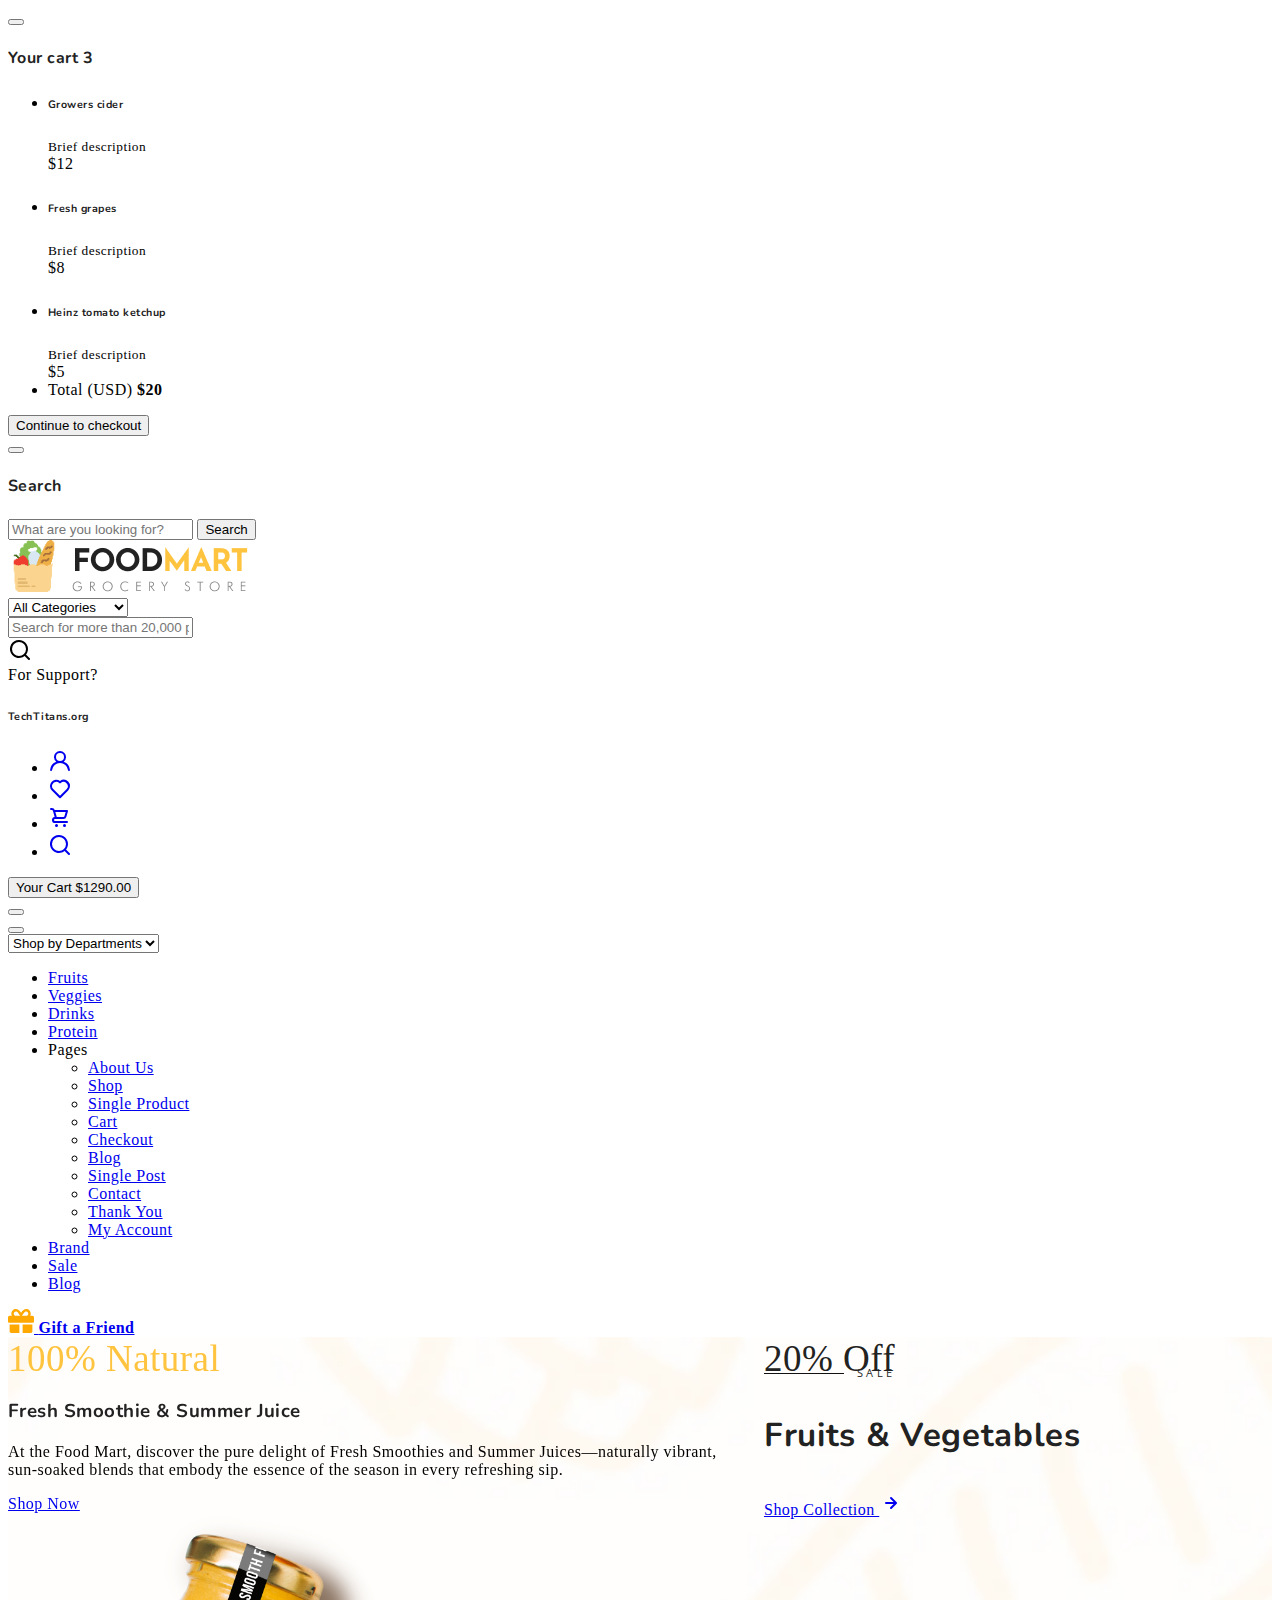
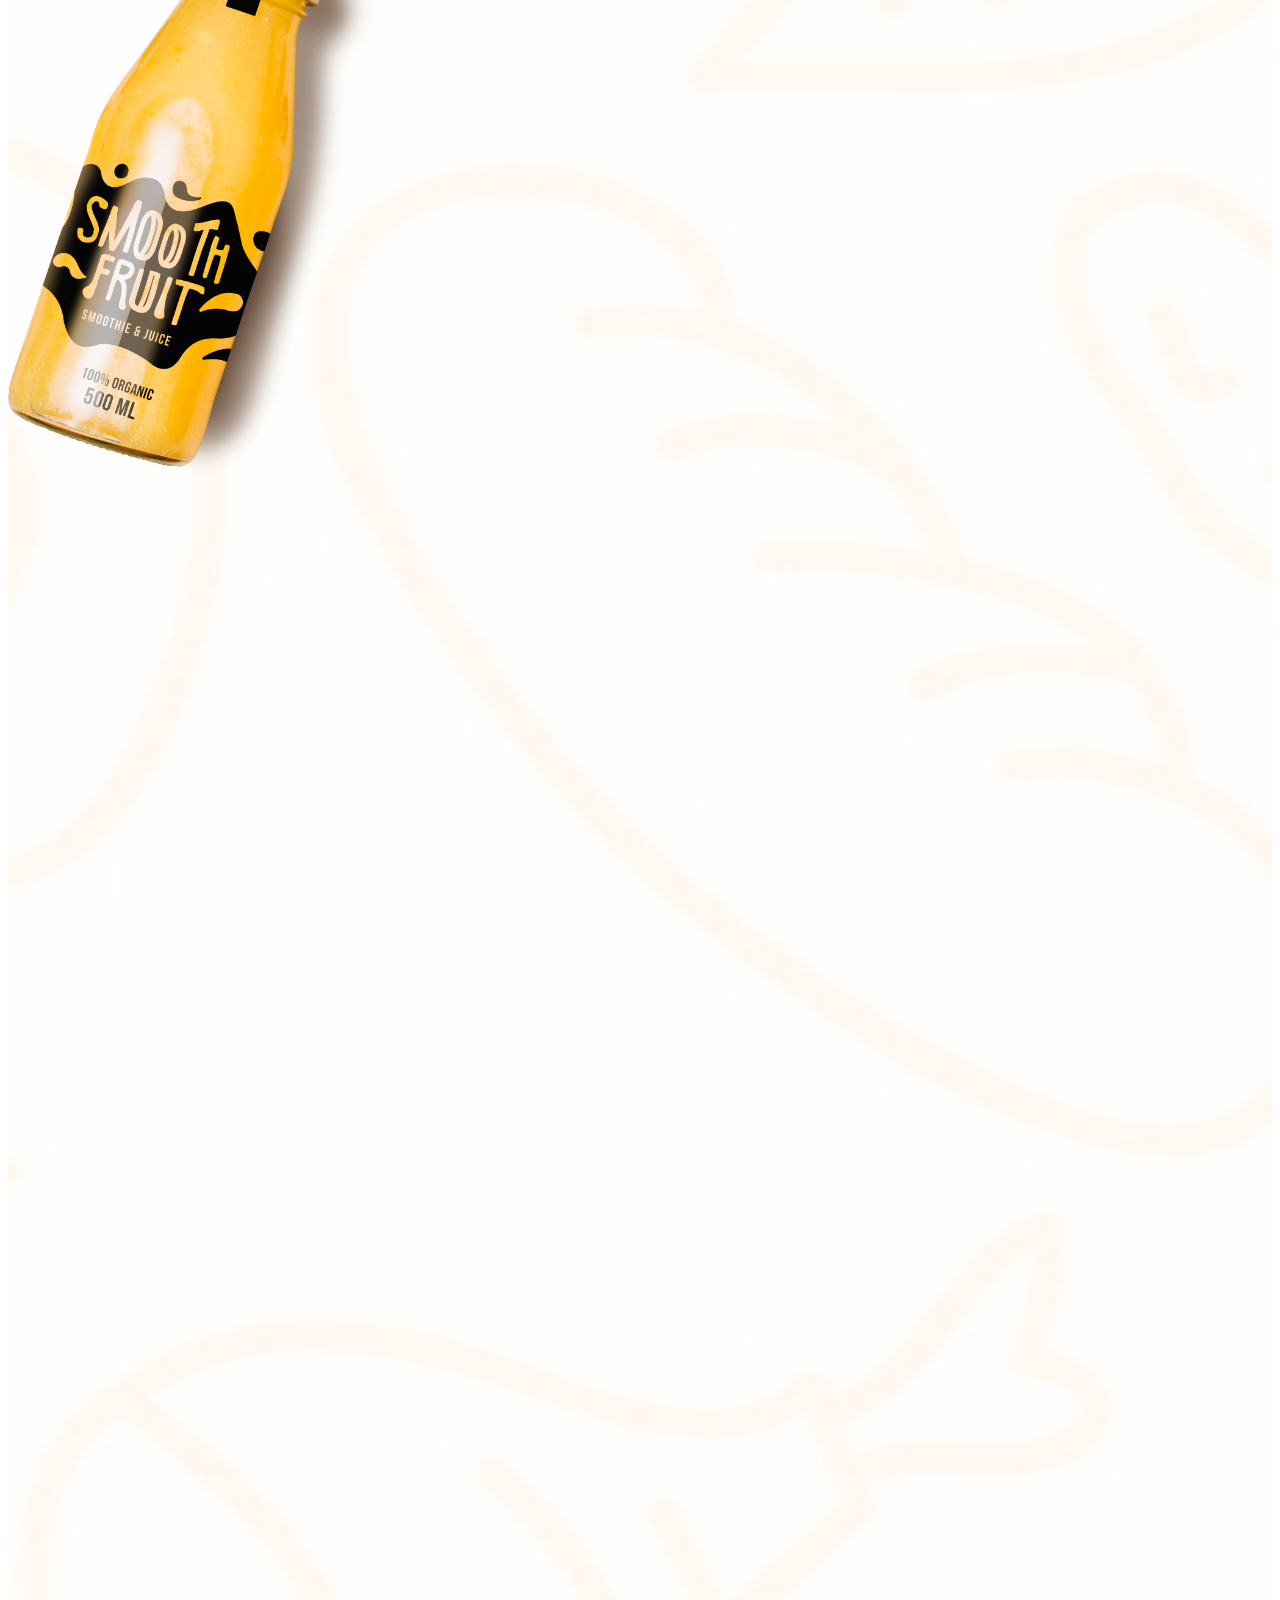
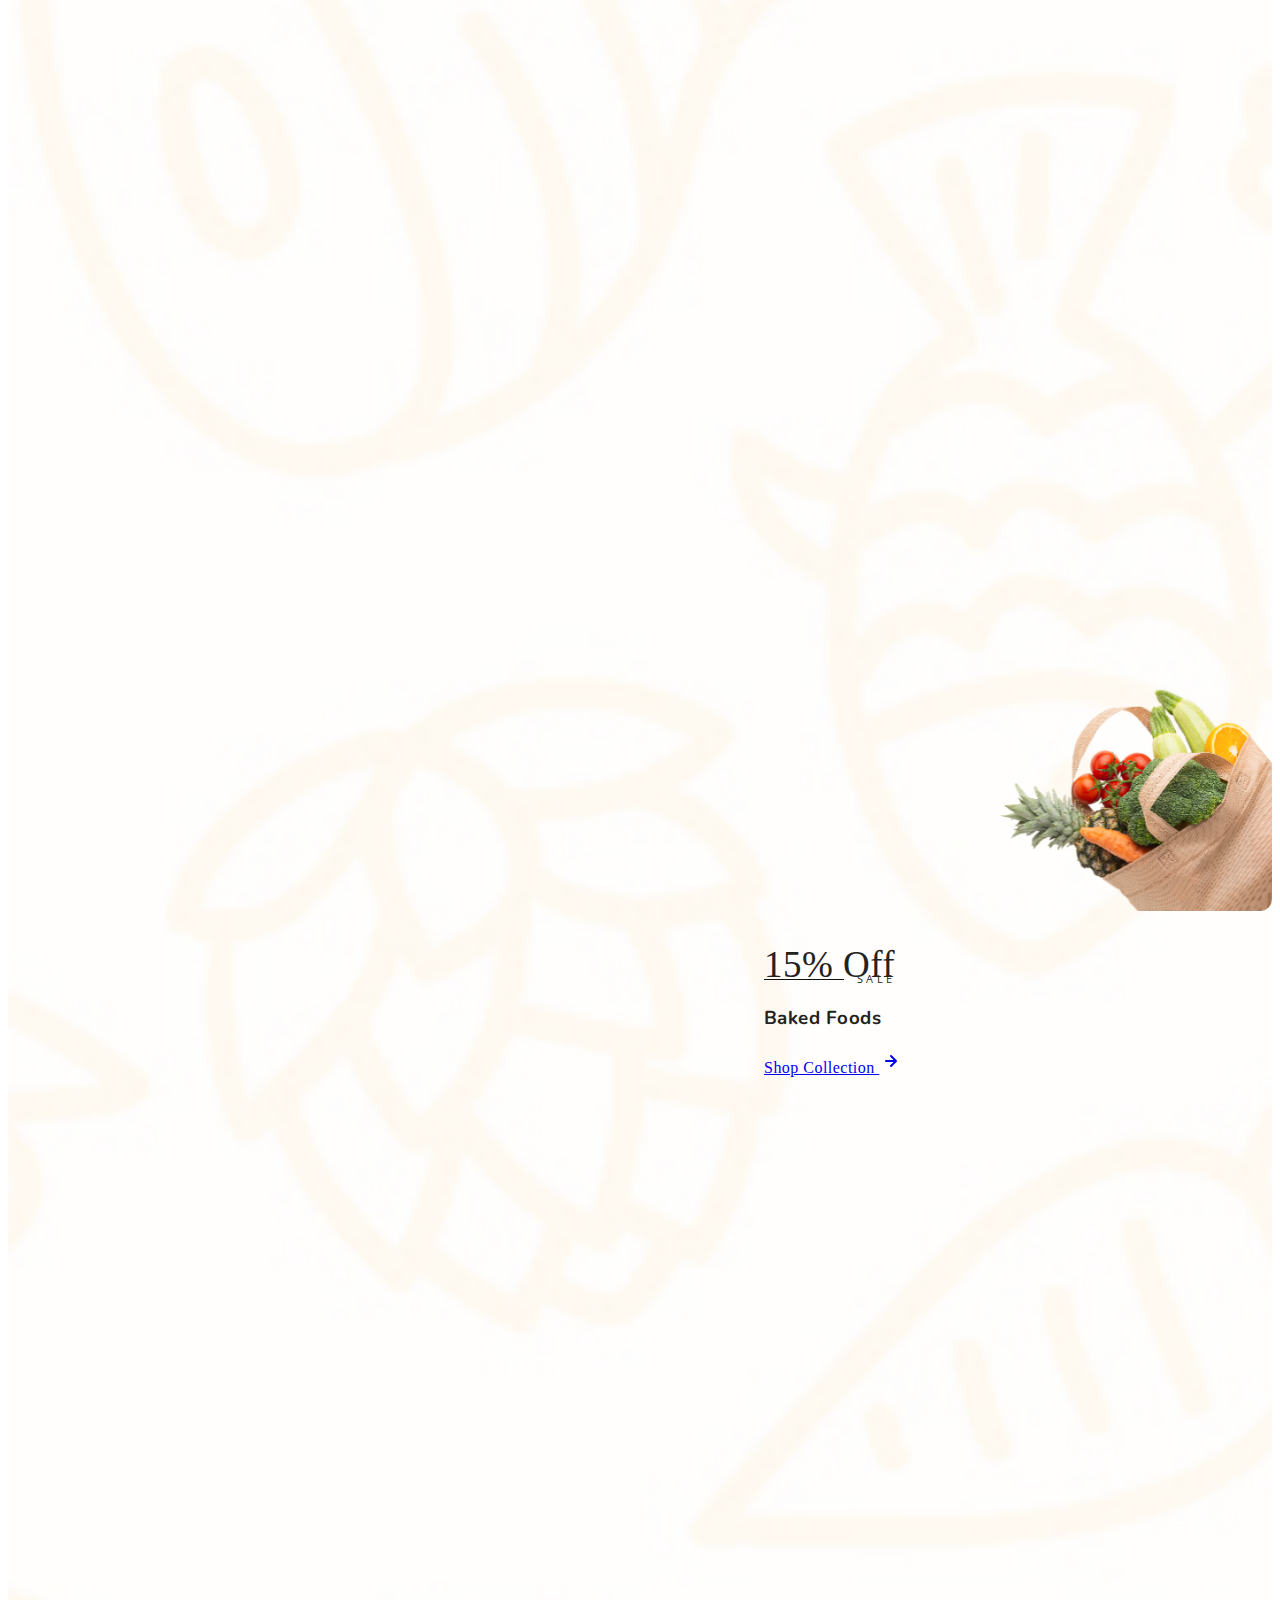
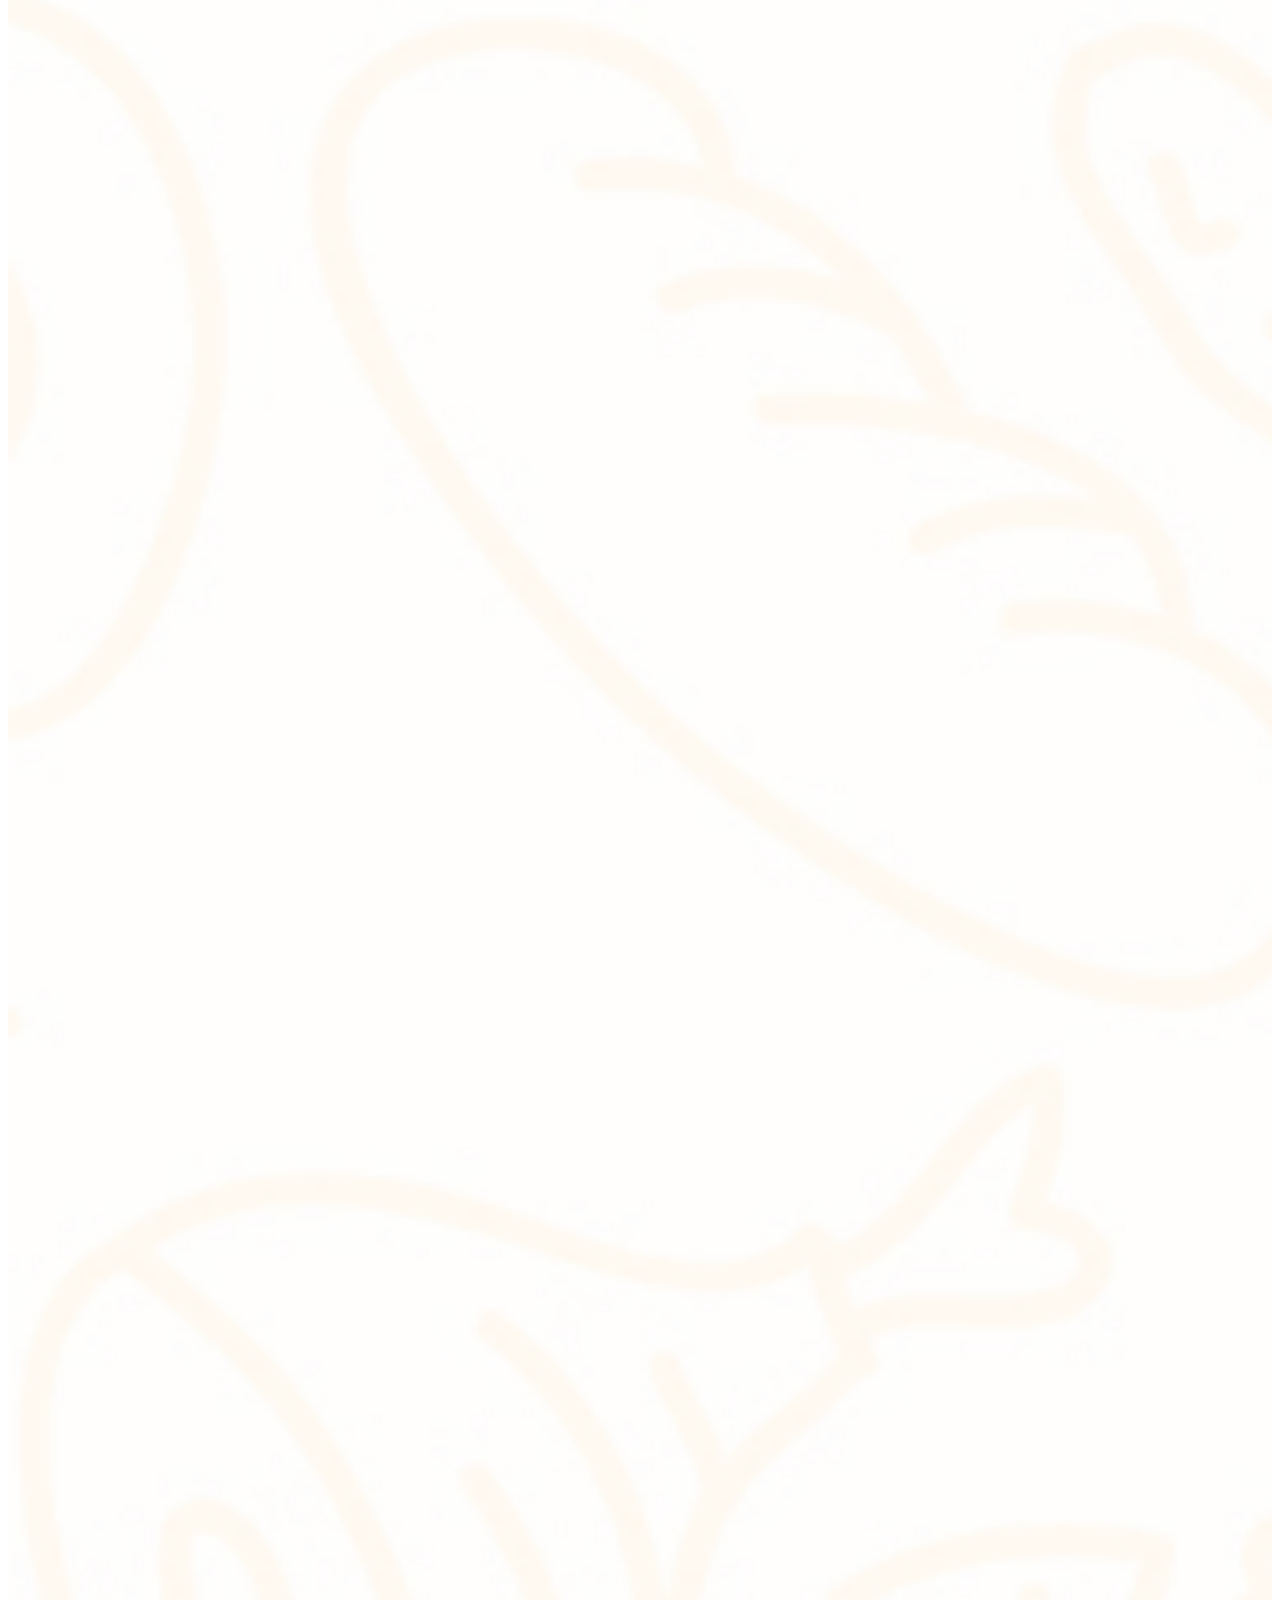
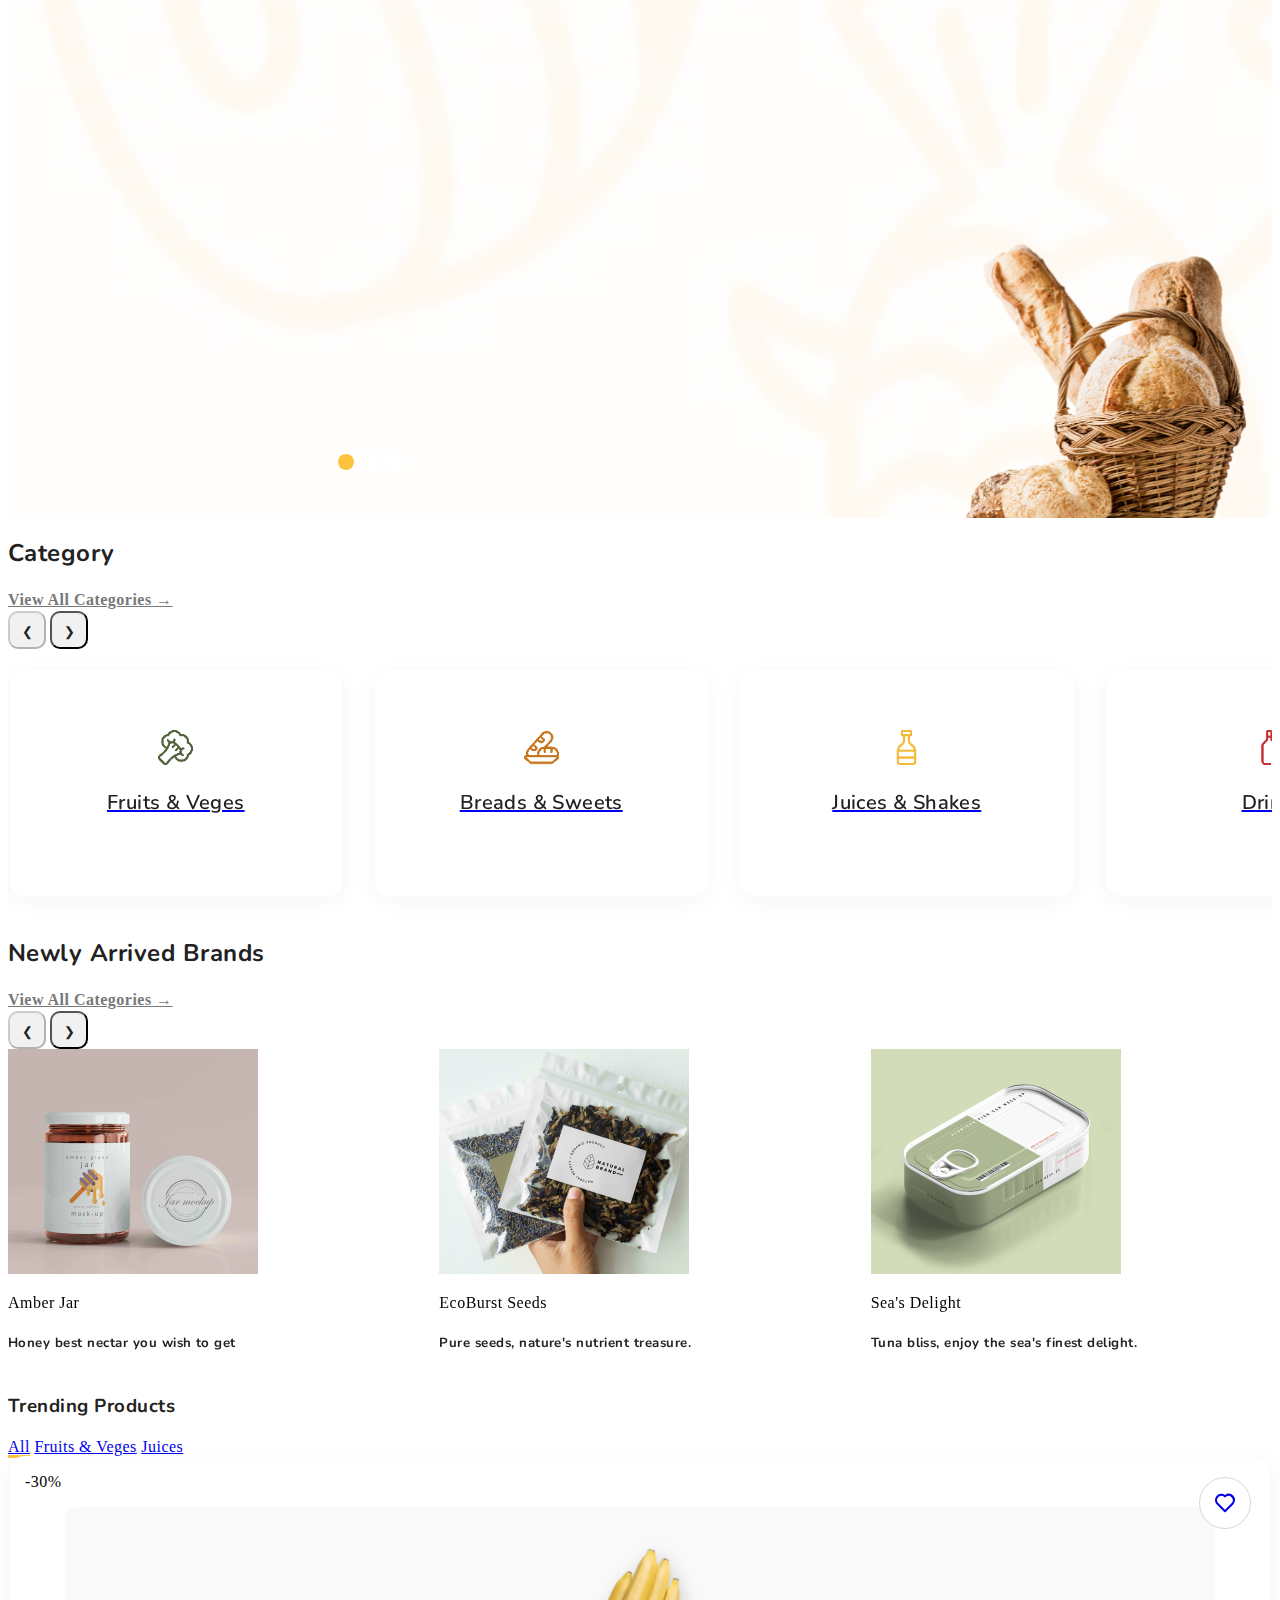
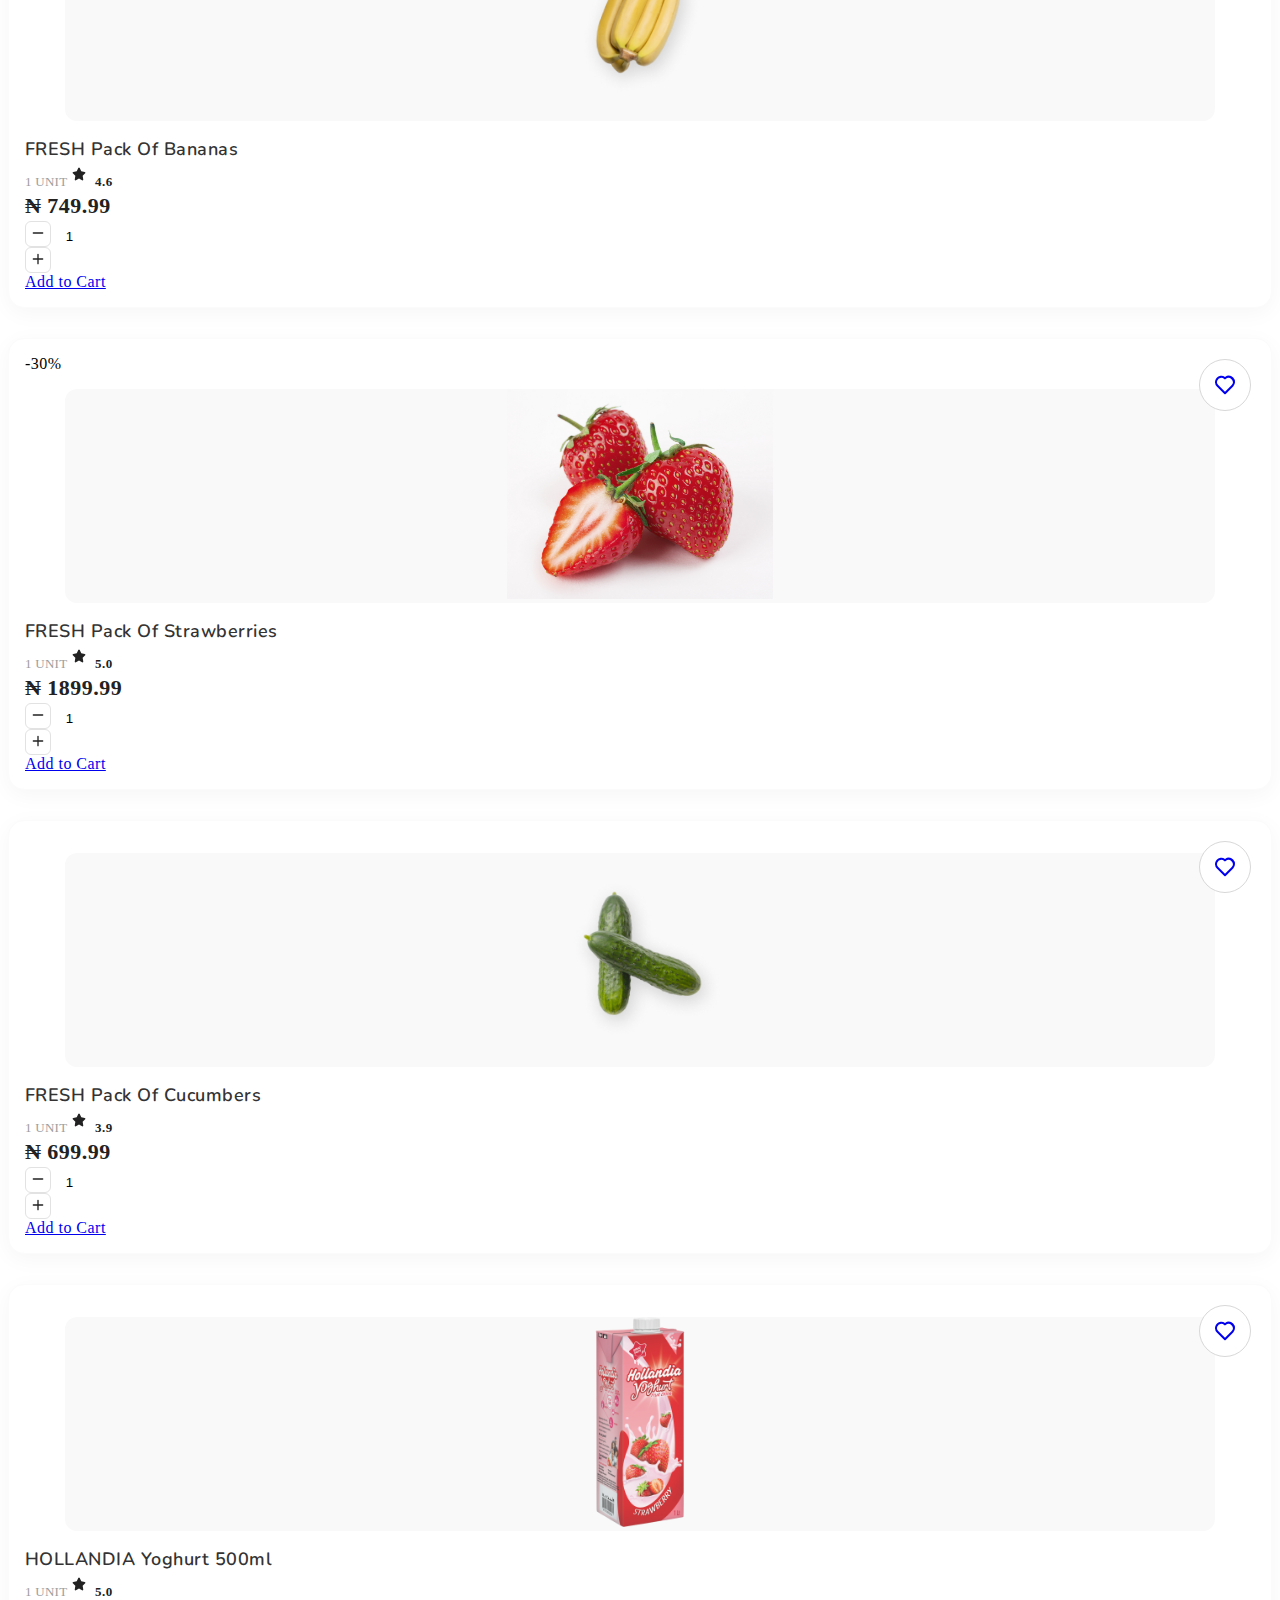
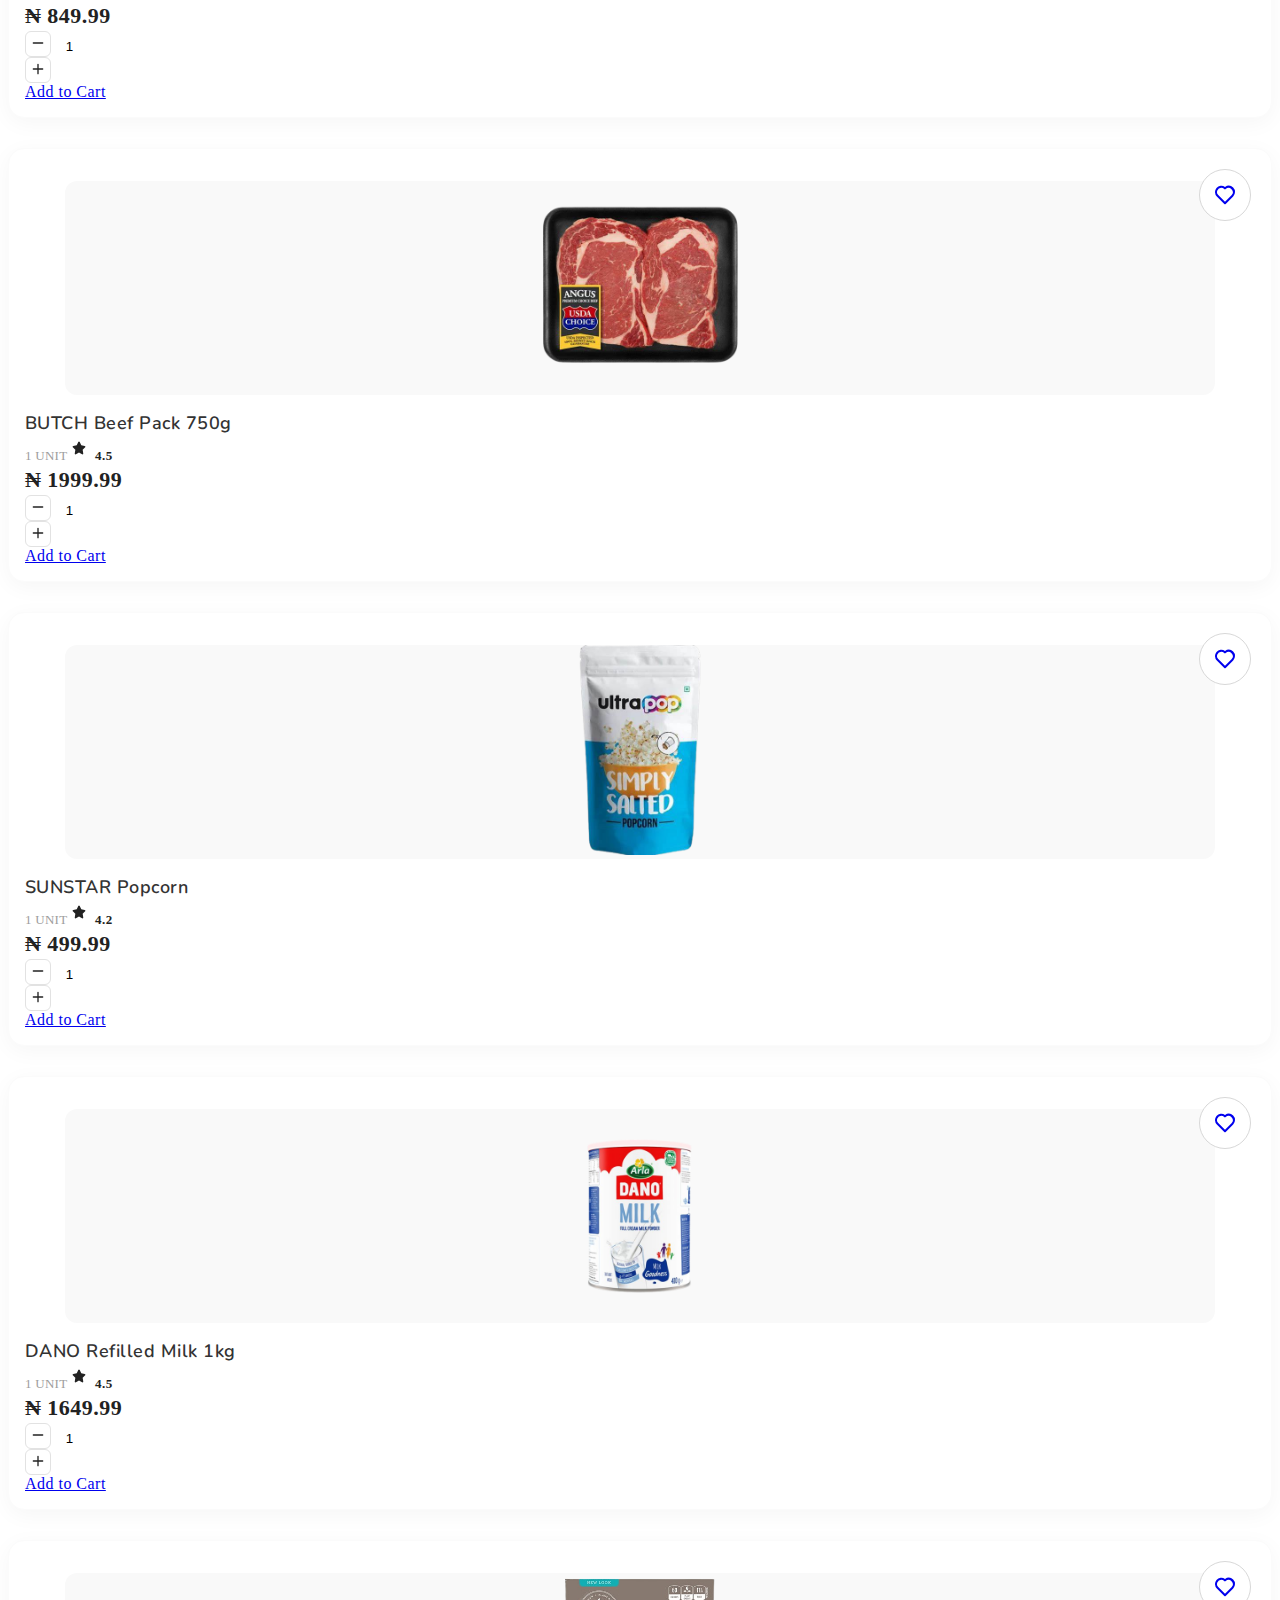
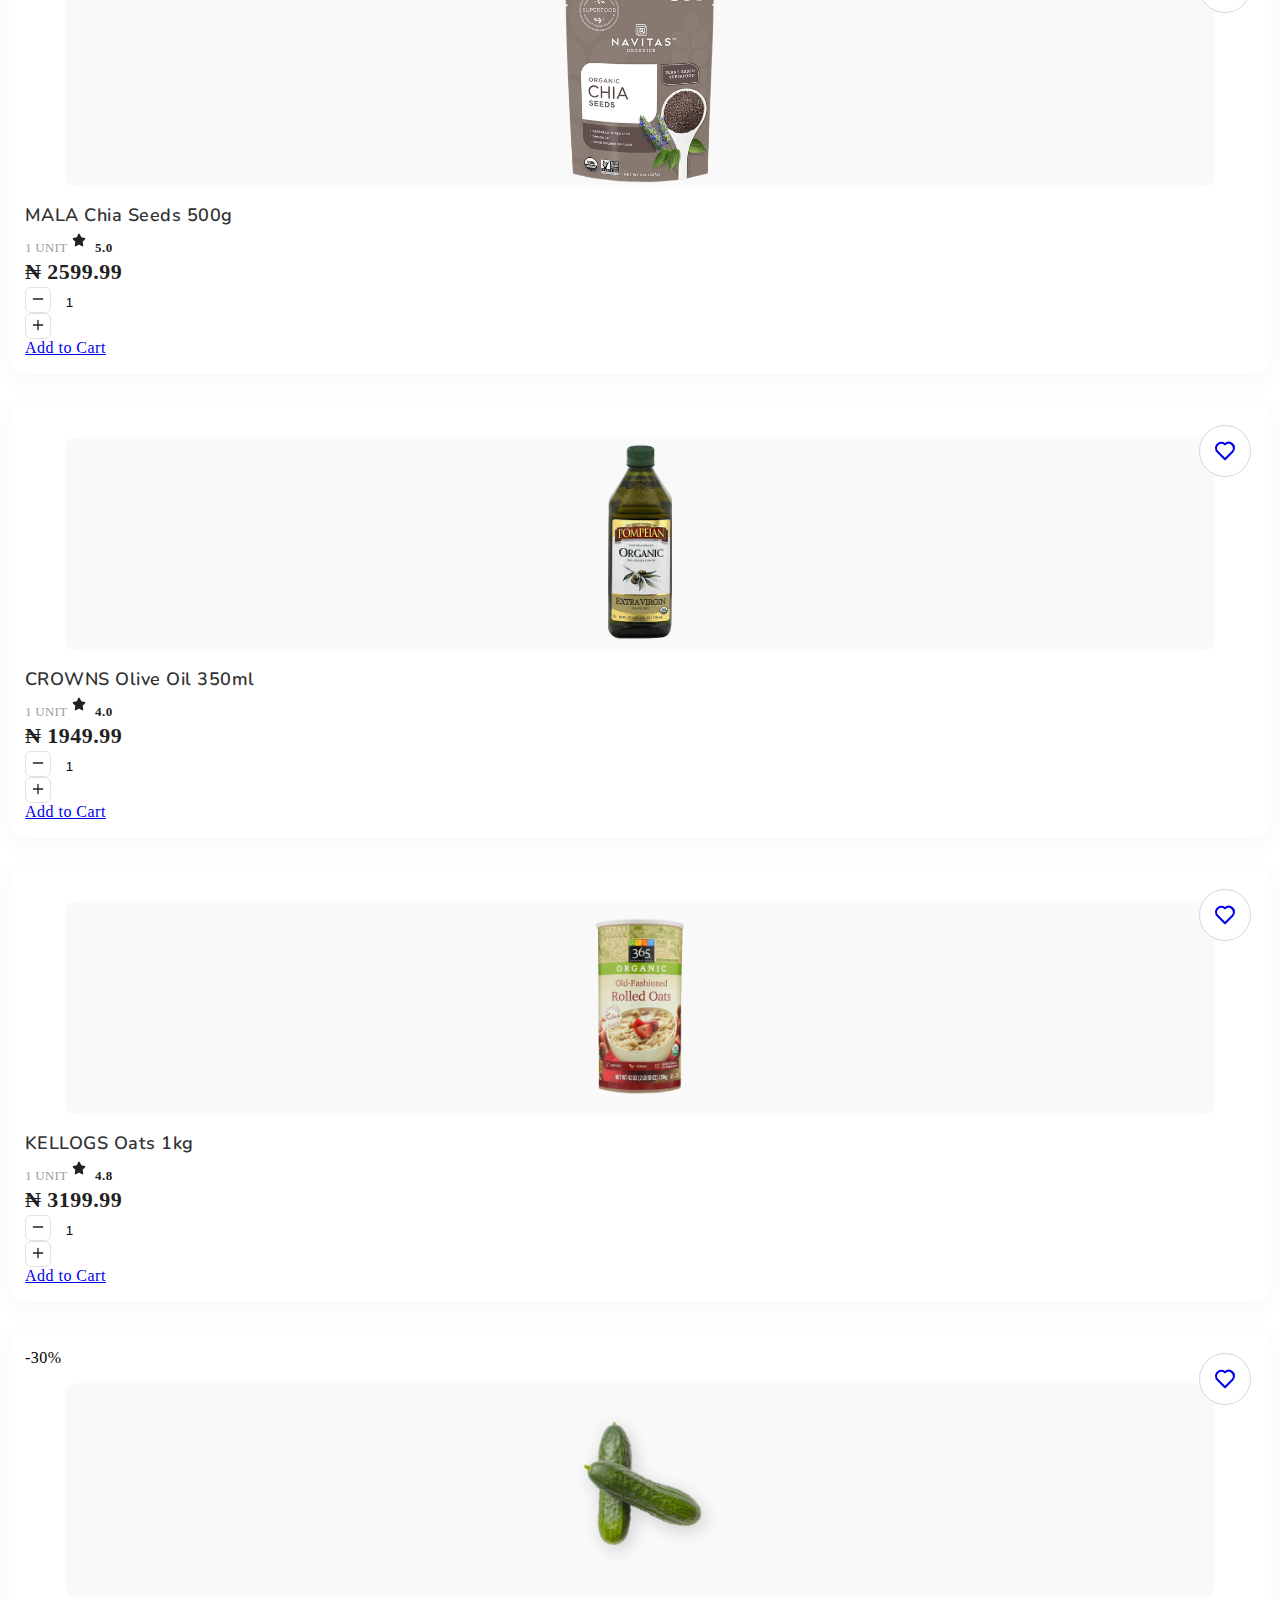
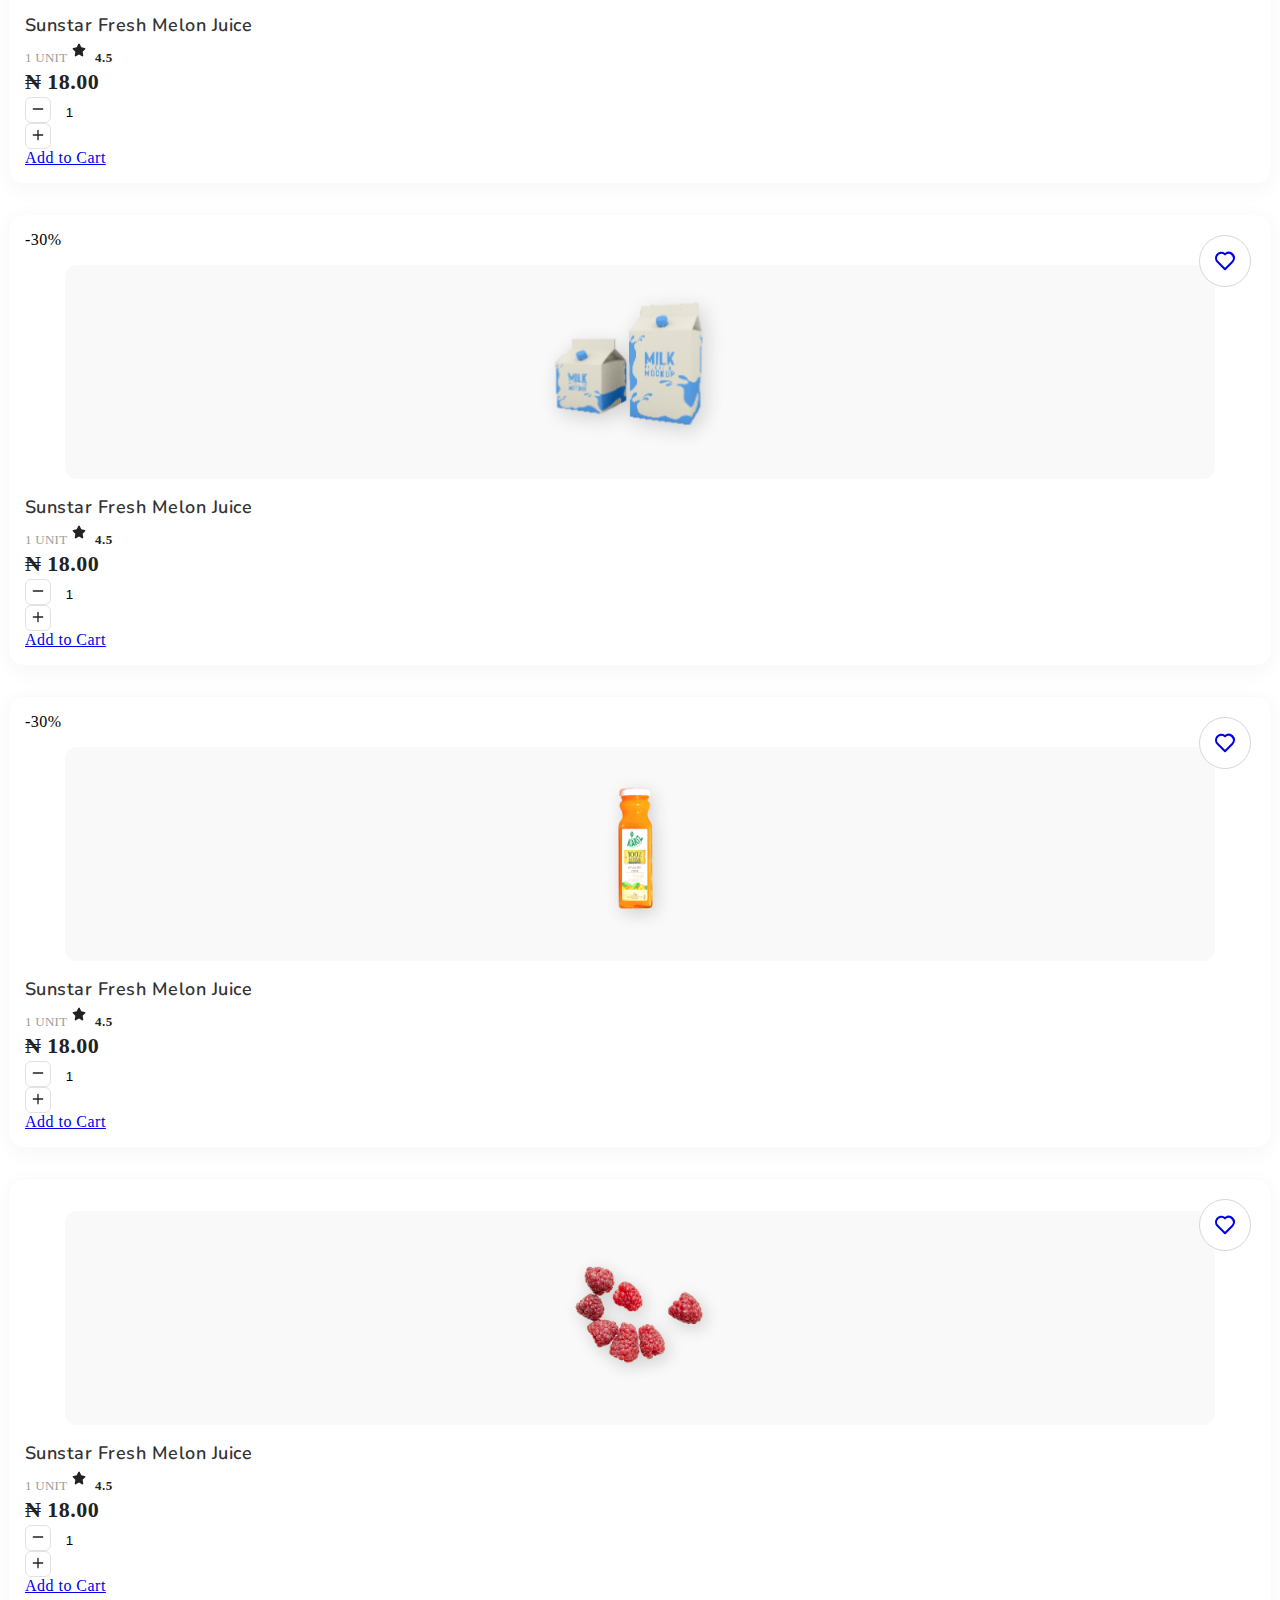
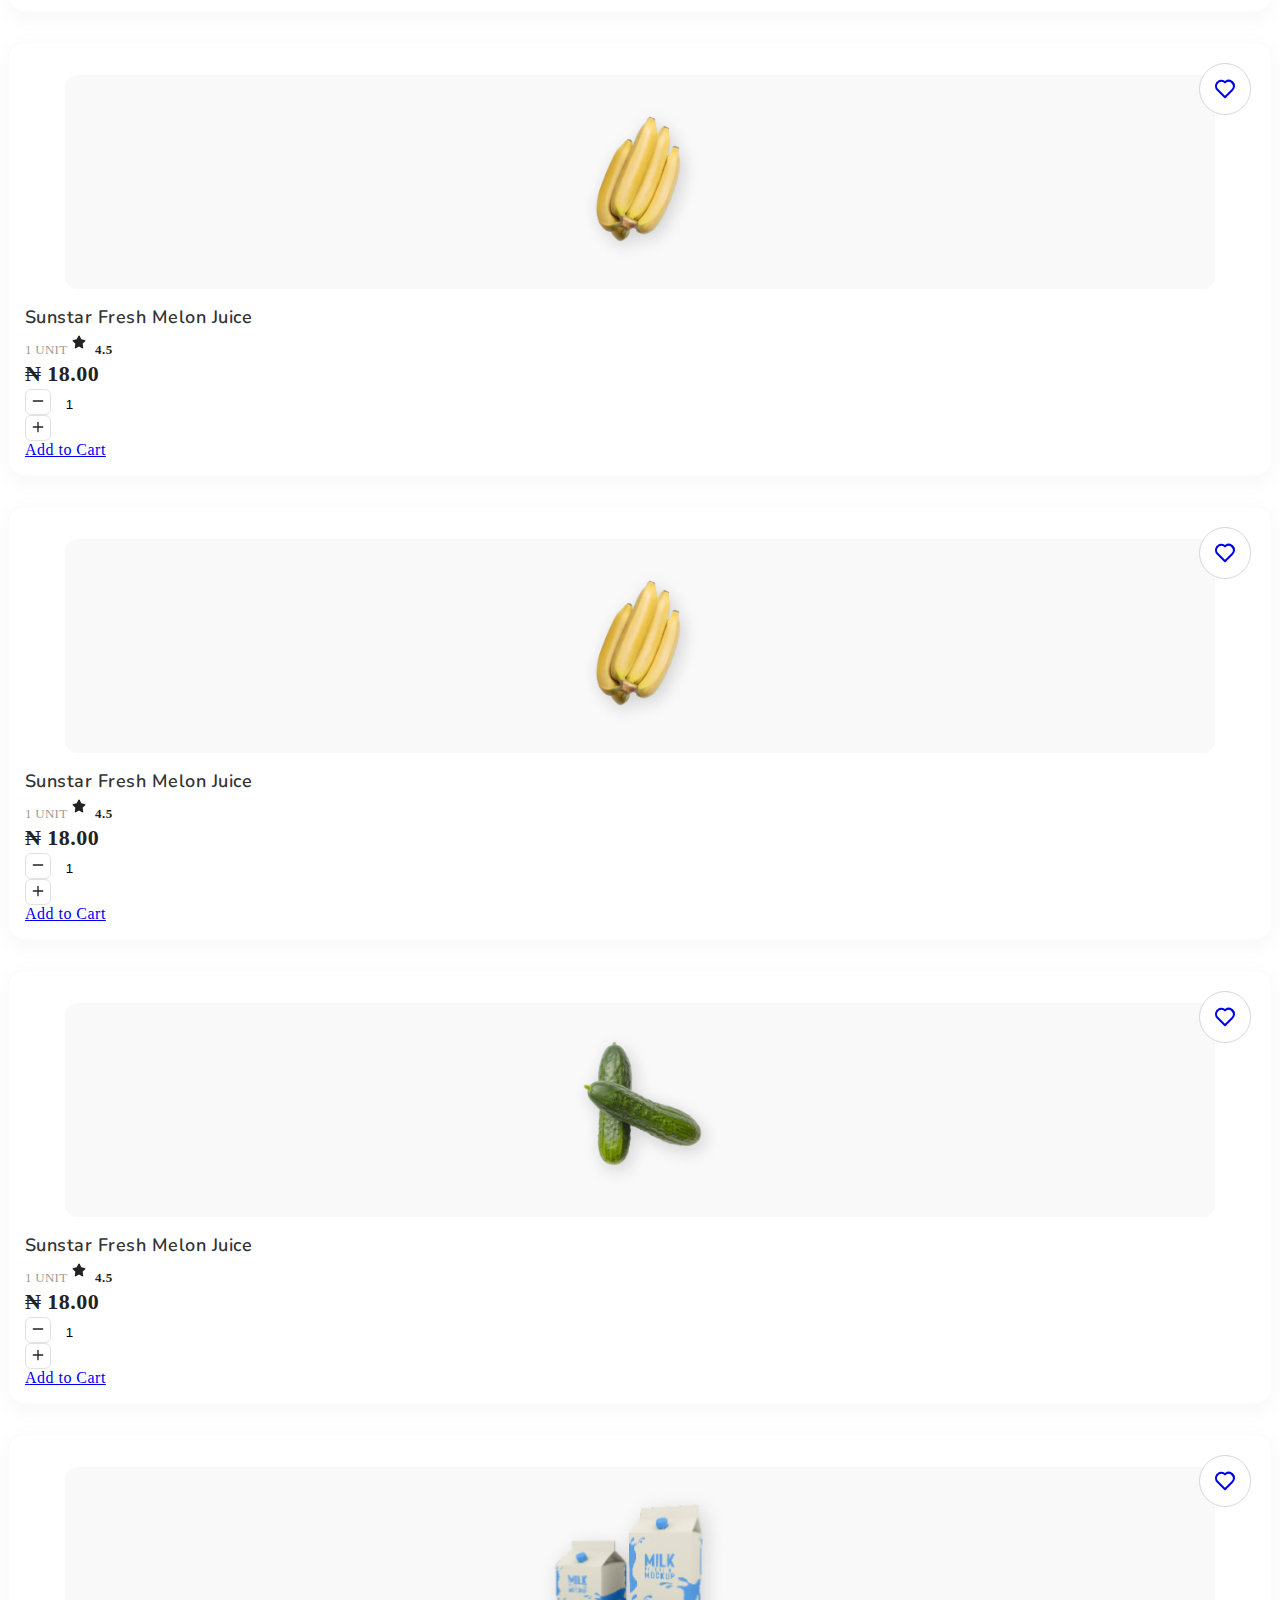
<file: index.html>
<!DOCTYPE html>
<html lang="en">

<head>
  <title>GreenMart - Organic Ingredients Ecommerce Website</title>
  <meta charset="utf-8">
  <meta http-equiv="X-UA-Compatible" content="IE=edge">
  <meta name="viewport" content="width=device-width, initial-scale=1.0">
  <meta name="format-detection" content="telephone=no">
  <meta name="apple-mobile-web-app-capable" content="yes">
  <meta name="author" content="">
  <meta name="keywords" content="">
  <meta name="description" content="">

  <link rel="stylesheet" href="https://cdn.jsdelivr.net/npm/swiper@9/swiper-bundle.min.css">
  <link href="https://cdn.jsdelivr.net/npm/bootstrap@5.3.0-alpha3/dist/css/bootstrap.min.css" rel="stylesheet"
    integrity="sha384-KK94CHFLLe+nY2dmCWGMq91rCGa5gtU4mk92HdvYe+M/SXH301p5ILy+dN9+nJOZ" crossorigin="anonymous">
  <link rel="stylesheet" type="text/css" href="css/vendor.css">
  <link rel="stylesheet" type="text/css" href="style.css">

  <link rel="preconnect" href="https://fonts.googleapis.com">
  <link rel="preconnect" href="https://fonts.gstatic.com" crossorigin>
  <link
    href="https://fonts.googleapis.com/css2?family=Nunito:wght@400;700&family=Open+Sans:ital,wght@0,400;0,700;1,400;1,700&display=swap"
    rel="stylesheet">

</head>

<body>

  <svg xmlns="http://www.w3.org/2000/svg" style="display: none;">
    <defs>
      <symbol xmlns="http://www.w3.org/2000/svg" id="link" viewBox="0 0 24 24">
        <path fill="currentColor"
          d="M12 19a1 1 0 1 0-1-1a1 1 0 0 0 1 1Zm5 0a1 1 0 1 0-1-1a1 1 0 0 0 1 1Zm0-4a1 1 0 1 0-1-1a1 1 0 0 0 1 1Zm-5 0a1 1 0 1 0-1-1a1 1 0 0 0 1 1Zm7-12h-1V2a1 1 0 0 0-2 0v1H8V2a1 1 0 0 0-2 0v1H5a3 3 0 0 0-3 3v14a3 3 0 0 0 3 3h14a3 3 0 0 0 3-3V6a3 3 0 0 0-3-3Zm1 17a1 1 0 0 1-1 1H5a1 1 0 0 1-1-1v-9h16Zm0-11H4V6a1 1 0 0 1 1-1h1v1a1 1 0 0 0 2 0V5h8v1a1 1 0 0 0 2 0V5h1a1 1 0 0 1 1 1ZM7 15a1 1 0 1 0-1-1a1 1 0 0 0 1 1Zm0 4a1 1 0 1 0-1-1a1 1 0 0 0 1 1Z" />
      </symbol>
      <symbol xmlns="http://www.w3.org/2000/svg" id="arrow-right" viewBox="0 0 24 24">
        <path fill="currentColor"
          d="M17.92 11.62a1 1 0 0 0-.21-.33l-5-5a1 1 0 0 0-1.42 1.42l3.3 3.29H7a1 1 0 0 0 0 2h7.59l-3.3 3.29a1 1 0 0 0 0 1.42a1 1 0 0 0 1.42 0l5-5a1 1 0 0 0 .21-.33a1 1 0 0 0 0-.76Z" />
      </symbol>
      <symbol xmlns="http://www.w3.org/2000/svg" id="category" viewBox="0 0 24 24">
        <path fill="currentColor"
          d="M19 5.5h-6.28l-.32-1a3 3 0 0 0-2.84-2H5a3 3 0 0 0-3 3v13a3 3 0 0 0 3 3h14a3 3 0 0 0 3-3v-10a3 3 0 0 0-3-3Zm1 13a1 1 0 0 1-1 1H5a1 1 0 0 1-1-1v-13a1 1 0 0 1 1-1h4.56a1 1 0 0 1 .95.68l.54 1.64a1 1 0 0 0 .95.68h7a1 1 0 0 1 1 1Z" />
      </symbol>
      <symbol xmlns="http://www.w3.org/2000/svg" id="calendar" viewBox="0 0 24 24">
        <path fill="currentColor"
          d="M19 4h-2V3a1 1 0 0 0-2 0v1H9V3a1 1 0 0 0-2 0v1H5a3 3 0 0 0-3 3v12a3 3 0 0 0 3 3h14a3 3 0 0 0 3-3V7a3 3 0 0 0-3-3Zm1 15a1 1 0 0 1-1 1H5a1 1 0 0 1-1-1v-7h16Zm0-9H4V7a1 1 0 0 1 1-1h2v1a1 1 0 0 0 2 0V6h6v1a1 1 0 0 0 2 0V6h2a1 1 0 0 1 1 1Z" />
      </symbol>
      <symbol xmlns="http://www.w3.org/2000/svg" id="heart" viewBox="0 0 24 24">
        <path fill="currentColor"
          d="M20.16 4.61A6.27 6.27 0 0 0 12 4a6.27 6.27 0 0 0-8.16 9.48l7.45 7.45a1 1 0 0 0 1.42 0l7.45-7.45a6.27 6.27 0 0 0 0-8.87Zm-1.41 7.46L12 18.81l-6.75-6.74a4.28 4.28 0 0 1 3-7.3a4.25 4.25 0 0 1 3 1.25a1 1 0 0 0 1.42 0a4.27 4.27 0 0 1 6 6.05Z" />
      </symbol>
      <symbol xmlns="http://www.w3.org/2000/svg" id="plus" viewBox="0 0 24 24">
        <path fill="currentColor"
          d="M19 11h-6V5a1 1 0 0 0-2 0v6H5a1 1 0 0 0 0 2h6v6a1 1 0 0 0 2 0v-6h6a1 1 0 0 0 0-2Z" />
      </symbol>
      <symbol xmlns="http://www.w3.org/2000/svg" id="minus" viewBox="0 0 24 24">
        <path fill="currentColor" d="M19 11H5a1 1 0 0 0 0 2h14a1 1 0 0 0 0-2Z" />
      </symbol>
      <symbol xmlns="http://www.w3.org/2000/svg" id="cart" viewBox="0 0 24 24">
        <path fill="currentColor"
          d="M8.5 19a1.5 1.5 0 1 0 1.5 1.5A1.5 1.5 0 0 0 8.5 19ZM19 16H7a1 1 0 0 1 0-2h8.491a3.013 3.013 0 0 0 2.885-2.176l1.585-5.55A1 1 0 0 0 19 5H6.74a3.007 3.007 0 0 0-2.82-2H3a1 1 0 0 0 0 2h.921a1.005 1.005 0 0 1 .962.725l.155.545v.005l1.641 5.742A3 3 0 0 0 7 18h12a1 1 0 0 0 0-2Zm-1.326-9l-1.22 4.274a1.005 1.005 0 0 1-.963.726H8.754l-.255-.892L7.326 7ZM16.5 19a1.5 1.5 0 1 0 1.5 1.5a1.5 1.5 0 0 0-1.5-1.5Z" />
      </symbol>
      <symbol xmlns="http://www.w3.org/2000/svg" id="check" viewBox="0 0 24 24">
        <path fill="currentColor"
          d="M18.71 7.21a1 1 0 0 0-1.42 0l-7.45 7.46l-3.13-3.14A1 1 0 1 0 5.29 13l3.84 3.84a1 1 0 0 0 1.42 0l8.16-8.16a1 1 0 0 0 0-1.47Z" />
      </symbol>
      <symbol xmlns="http://www.w3.org/2000/svg" id="trash" viewBox="0 0 24 24">
        <path fill="currentColor"
          d="M10 18a1 1 0 0 0 1-1v-6a1 1 0 0 0-2 0v6a1 1 0 0 0 1 1ZM20 6h-4V5a3 3 0 0 0-3-3h-2a3 3 0 0 0-3 3v1H4a1 1 0 0 0 0 2h1v11a3 3 0 0 0 3 3h8a3 3 0 0 0 3-3V8h1a1 1 0 0 0 0-2ZM10 5a1 1 0 0 1 1-1h2a1 1 0 0 1 1 1v1h-4Zm7 14a1 1 0 0 1-1 1H8a1 1 0 0 1-1-1V8h10Zm-3-1a1 1 0 0 0 1-1v-6a1 1 0 0 0-2 0v6a1 1 0 0 0 1 1Z" />
      </symbol>
      <symbol xmlns="http://www.w3.org/2000/svg" id="star-outline" viewBox="0 0 15 15">
        <path fill="none" stroke="currentColor" stroke-linecap="round" stroke-linejoin="round"
          d="M7.5 9.804L5.337 11l.413-2.533L4 6.674l2.418-.37L7.5 4l1.082 2.304l2.418.37l-1.75 1.793L9.663 11L7.5 9.804Z" />
      </symbol>
      <symbol xmlns="http://www.w3.org/2000/svg" id="star-solid" viewBox="0 0 15 15">
        <path fill="currentColor"
          d="M7.953 3.788a.5.5 0 0 0-.906 0L6.08 5.85l-2.154.33a.5.5 0 0 0-.283.843l1.574 1.613l-.373 2.284a.5.5 0 0 0 .736.518l1.92-1.063l1.921 1.063a.5.5 0 0 0 .736-.519l-.373-2.283l1.574-1.613a.5.5 0 0 0-.283-.844L8.921 5.85l-.968-2.062Z" />
      </symbol>
      <symbol xmlns="http://www.w3.org/2000/svg" id="search" viewBox="0 0 24 24">
        <path fill="currentColor"
          d="M21.71 20.29L18 16.61A9 9 0 1 0 16.61 18l3.68 3.68a1 1 0 0 0 1.42 0a1 1 0 0 0 0-1.39ZM11 18a7 7 0 1 1 7-7a7 7 0 0 1-7 7Z" />
      </symbol>
      <symbol xmlns="http://www.w3.org/2000/svg" id="user" viewBox="0 0 24 24">
        <path fill="currentColor"
          d="M15.71 12.71a6 6 0 1 0-7.42 0a10 10 0 0 0-6.22 8.18a1 1 0 0 0 2 .22a8 8 0 0 1 15.9 0a1 1 0 0 0 1 .89h.11a1 1 0 0 0 .88-1.1a10 10 0 0 0-6.25-8.19ZM12 12a4 4 0 1 1 4-4a4 4 0 0 1-4 4Z" />
      </symbol>
      <symbol xmlns="http://www.w3.org/2000/svg" id="close" viewBox="0 0 15 15">
        <path fill="currentColor"
          d="M7.953 3.788a.5.5 0 0 0-.906 0L6.08 5.85l-2.154.33a.5.5 0 0 0-.283.843l1.574 1.613l-.373 2.284a.5.5 0 0 0 .736.518l1.92-1.063l1.921 1.063a.5.5 0 0 0 .736-.519l-.373-2.283l1.574-1.613a.5.5 0 0 0-.283-.844L8.921 5.85l-.968-2.062Z" />
      </symbol>
    </defs>
  </svg>

  <div class="preloader-wrapper">
    <div class="preloader">
    </div>
  </div>

  <div class="offcanvas offcanvas-end" data-bs-scroll="true" tabindex="-1" id="offcanvasCart" aria-labelledby="My Cart">
    <div class="offcanvas-header justify-content-center">
      <button type="button" class="btn-close" data-bs-dismiss="offcanvas" aria-label="Close"></button>
    </div>
    <div class="offcanvas-body">
      <div class="order-md-last">
        <h4 class="d-flex justify-content-between align-items-center mb-3">
          <span class="text-primary">Your cart</span>
          <span class="badge bg-primary rounded-pill">3</span>
        </h4>
        <ul class="list-group mb-3">
          <li class="list-group-item d-flex justify-content-between lh-sm">
            <div>
              <h6 class="my-0">Growers cider</h6>
              <small class="text-body-secondary">Brief description</small>
            </div>
            <span class="text-body-secondary">$12</span>
          </li>
          <li class="list-group-item d-flex justify-content-between lh-sm">
            <div>
              <h6 class="my-0">Fresh grapes</h6>
              <small class="text-body-secondary">Brief description</small>
            </div>
            <span class="text-body-secondary">$8</span>
          </li>
          <li class="list-group-item d-flex justify-content-between lh-sm">
            <div>
              <h6 class="my-0">Heinz tomato ketchup</h6>
              <small class="text-body-secondary">Brief description</small>
            </div>
            <span class="text-body-secondary">$5</span>
          </li>
          <li class="list-group-item d-flex justify-content-between">
            <span>Total (USD)</span>
            <strong>$20</strong>
          </li>
        </ul>

        <button class="w-100 btn btn-primary btn-lg" type="submit">Continue to checkout</button>
      </div>
    </div>
  </div>

  <div class="offcanvas offcanvas-end" data-bs-scroll="true" tabindex="-1" id="offcanvasSearch"
    aria-labelledby="Search">
    <div class="offcanvas-header justify-content-center">
      <button type="button" class="btn-close" data-bs-dismiss="offcanvas" aria-label="Close"></button>
    </div>
    <div class="offcanvas-body">
      <div class="order-md-last">
        <h4 class="d-flex justify-content-between align-items-center mb-3">
          <span class="text-primary">Search</span>
        </h4>
        <form role="search" action="index.html" method="get" class="d-flex mt-3 gap-0">
          <input class="form-control rounded-start rounded-0 bg-light" type="email"
            placeholder="What are you looking for?" aria-label="What are you looking for?">
          <button class="btn btn-dark rounded-end rounded-0" type="submit">Search</button>
        </form>
      </div>
    </div>
  </div>

  <header>
    <div class="container-fluid">
      <div class="row py-3 border-bottom">

        <div class="col-sm-4 col-lg-3 text-center text-sm-start">
          <div class="main-logo">
            <a href="index.html">
              <img src="images/logo.png" alt="logo" class="img-fluid">
            </a>
          </div>
        </div>

        <div class="col-sm-6 offset-sm-2 offset-md-0 col-lg-5 d-none d-lg-block">
          <div class="search-bar row bg-light p-2 my-2 rounded-4">
            <div class="col-md-4 d-none d-md-block">
              <select class="form-select border-0 bg-transparent">
                <option>All Categories</option>
                <option>Grains</option>
                <option>Fruits</option>
                <option>Vegetables</option>
                <option>Oils</option>
                <option>Meat & Poultry</option>
                <option>Fish & Seafood</option>
                <option>Nuts & Seeds</option>
                <option>Dairy Foods</option>
                <option>Snacks & Drinks</option>
              </select>
            </div>
            <div class="col-11 col-md-7">
              <form id="search-form" class="text-center" action="index.html" method="post">
                <input type="text" class="form-control border-0 bg-transparent"
                  placeholder="Search for more than 20,000 products" />
              </form>
            </div>
            <div class="col-1">
              <svg xmlns="http://www.w3.org/2000/svg" width="24" height="24" viewBox="0 0 24 24">
                <path fill="currentColor"
                  d="M21.71 20.29L18 16.61A9 9 0 1 0 16.61 18l3.68 3.68a1 1 0 0 0 1.42 0a1 1 0 0 0 0-1.39ZM11 18a7 7 0 1 1 7-7a7 7 0 0 1-7 7Z" />
              </svg>
            </div>
          </div>
        </div>

        <div
          class="col-sm-8 col-lg-4 d-flex justify-content-end gap-5 align-items-center mt-4 mt-sm-0 justify-content-center justify-content-sm-end">
          <div class="support-box text-end d-none d-xl-block">
            <span class="fs-6 text-muted">For Support?</span>
            <h6 class="mb-0">TechTitans.org</h6>
          </div>

          <ul class="d-flex justify-content-end list-unstyled m-0">
            <li>
              <a href="#" class="rounded-circle bg-light p-2 mx-1">
                <svg width="24" height="24" viewBox="0 0 24 24">
                  <use xlink:href="#user"></use>
                </svg>
              </a>
            </li>
            <li>
              <a href="#" class="rounded-circle bg-light p-2 mx-1">
                <svg width="24" height="24" viewBox="0 0 24 24">
                  <use xlink:href="#heart"></use>
                </svg>
              </a>
            </li>
            <li class="d-lg-none">
              <a href="#" class="rounded-circle bg-light p-2 mx-1" data-bs-toggle="offcanvas"
                data-bs-target="#offcanvasCart" aria-controls="offcanvasCart">
                <svg width="24" height="24" viewBox="0 0 24 24">
                  <use xlink:href="#cart"></use>
                </svg>
              </a>
            </li>
            <li class="d-lg-none">
              <a href="#" class="rounded-circle bg-light p-2 mx-1" data-bs-toggle="offcanvas"
                data-bs-target="#offcanvasSearch" aria-controls="offcanvasSearch">
                <svg width="24" height="24" viewBox="0 0 24 24">
                  <use xlink:href="#search"></use>
                </svg>
              </a>
            </li>
          </ul>

          <div class="cart text-end d-none d-lg-block dropdown">
            <button class="border-0 bg-transparent d-flex flex-column gap-2 lh-1" type="button"
              data-bs-toggle="offcanvas" data-bs-target="#offcanvasCart" aria-controls="offcanvasCart">
              <span class="fs-6 text-muted dropdown-toggle">Your Cart</span>
              <span class="cart-total fs-5 fw-bold">$1290.00</span>
            </button>
          </div>
        </div>

      </div>
    </div>
    <div class="container-fluid">
      <div class="row py-3">
        <div class="d-flex  justify-content-center justify-content-sm-between align-items-center">
          <nav class="main-menu d-flex navbar navbar-expand-lg">

            <button class="navbar-toggler" type="button" data-bs-toggle="offcanvas" data-bs-target="#offcanvasNavbar"
              aria-controls="offcanvasNavbar">
              <span class="navbar-toggler-icon"></span>
            </button>

            <div class="offcanvas offcanvas-end" tabindex="-1" id="offcanvasNavbar"
              aria-labelledby="offcanvasNavbarLabel">

              <div class="offcanvas-header justify-content-center">
                <button type="button" class="btn-close" data-bs-dismiss="offcanvas" aria-label="Close"></button>
              </div>

              <div class="offcanvas-body">

                <select class="filter-categories border-0 mb-0 me-5">
                  <option>Shop by Departments</option>
                  <option>Fruits</option>
                  <option>Vegetables</option>
                  <option>Grains</option>
                  <option>Oils</option>
                  <option>Proteins</option>
                  <option>Drinkables</option>
                </select>

                <ul class="navbar-nav justify-content-end menu-list list-unstyled d-flex gap-md-3 mb-0">
                  <li class="nav-item active">
                    <a href="#women" class="nav-link">Fruits</a>
                  </li>
                  <li class="nav-item dropdown">
                    <a href="#men" class="nav-link">Veggies</a>
                  </li>
                  <li class="nav-item">
                    <a href="#kids" class="nav-link">Drinks</a>
                  </li>
                  <li class="nav-item">
                    <a href="#accessories" class="nav-link">Protein</a>
                  </li>
                  <li class="nav-item dropdown">
                    <a class="nav-link dropdown-toggle" role="button" id="pages" data-bs-toggle="dropdown"
                      aria-expanded="false">Pages</a>
                    <ul class="dropdown-menu" aria-labelledby="pages">
                      <li><a href="about.html" class="dropdown-item">About Us</a></li>
                      <li><a href="shop.html" class="dropdown-item">Shop</a></li>
                      <li><a href="single-product.html" class="dropdown-item">Single Product</a></li>
                      <li><a href="cart.html" class="dropdown-item">Cart</a></li>
                      <li><a href="checkout.html" class="dropdown-item">Checkout</a></li>
                      <li><a href="blog.html" class="dropdown-item">Blog</a></li>
                      <li><a href="single-post.html" class="dropdown-item">Single Post</a></li>
                      <li><a href="contact.html" class="dropdown-item">Contact</a></li>
                      <li><a href="thank-you.html" class="dropdown-item">Thank You </a></li>
                      <li><a href="account.html" class="dropdown-item">My Account </a></li>

                    </ul>
                  </li>
                  <li class="nav-item">
                    <a href="#brand" class="nav-link">Brand</a>
                  </li>
                  <li class="nav-item">
                    <a href="#sale" class="nav-link">Sale</a>
                  </li>
                  <li class="nav-item">
                    <a href="#blog" class="nav-link">Blog</a>
                  </li>
                </ul>

              </div>

            </div>

          </nav>
          <div class="d-none d-lg-block">
            <a href="https://templatesjungle.gumroad.com/l/foodmart-bootstrap-html-template" target="_blank"
              class="nav-link btn-coupon-code">
              <img src="images/gift.svg" alt="gift icon">
              <strong class="ms-2 text-dark">Gift a Friend</strong>
            </a>
          </div>
        </div>
      </div>
    </div>
  </header>

  <section class="py-3"
    style="background-image: url('images/background-pattern.jpg');background-repeat: no-repeat;background-size: cover;">
    <div class="container-fluid">
      <div class="row">
        <div class="col-md-12">

          <div class="banner-blocks">

            <div class="banner-ad large bg-info block-1">

              <div class="swiper main-swiper">
                <div class="swiper-wrapper">

                  <div class="swiper-slide">
                    <div class="row banner-content p-5">
                      <div class="content-wrapper col-md-7">
                        <div class="categories my-3">100% natural</div>
                        <h3 class="display-4">Fresh Smoothie & Summer Juice</h3>
                        <p>At the Food Mart, discover the pure delight of Fresh Smoothies and Summer Juices—naturally
                          vibrant, sun-soaked blends that embody the essence of the season in every refreshing sip.</p>
                        <a href="#"
                          class="btn btn-outline-dark btn-lg text-uppercase fs-6 rounded-1 px-4 py-3 mt-3">Shop Now</a>
                      </div>
                      <div class="img-wrapper col-md-5">
                        <img src="images/product-thumb-1.png" class="img-fluid">
                      </div>
                    </div>
                  </div>

                  <div class="swiper-slide">
                    <div class="row banner-content p-5">
                      <div class="content-wrapper col-md-7">
                        <div class="categories mb-3 pb-3">100% natural</div>
                        <h3 class="banner-title">Extra Virgin Olive Oil</h3>
                        <p>
                          Extra Virgin Olive Oil, the liquid gold of gastronomy, elevates dishes with its fruity
                          richness. A culinary essential, it's a healthful and flavorful delight in every drop.</p>
                        <a href="#" class="btn btn-outline-dark btn-lg text-uppercase fs-6 rounded-1">Shop
                          Collection</a>
                      </div>
                      <div class="img-wrapper col-md-5">
                        <img src="images\olive-oil.png" class="img-fluid">
                      </div>
                    </div>
                  </div>

                  <div class="swiper-slide">
                    <div class="row banner-content p-5">
                      <div class="content-wrapper col-md-7">
                        <div class="categories mb-3 pb-3">100% natural</div>
                        <h3 class="banner-title">Heinz Tomato Ketchup</h3>
                        <p>Heinz Ketchup, famed for its tomato goodness, is easily recognized by its green-capped
                          bottle—a symbol of its fresh and quality taste, making it a timeless kitchen essential
                          globally.</p>
                        <a href="#" class="btn btn-outline-dark btn-lg text-uppercase fs-6 rounded-1">Shop
                          Collection</a>
                      </div>
                      <div class="img-wrapper col-md-5">
                        <img src="images/product-thumb-2.png" class="img-fluid">
                      </div>
                    </div>
                  </div>
                </div>

                <div class="swiper-pagination"></div>

              </div>
            </div>

            <div class="banner-ad bg-success-subtle block-2"
              style="background:url('images/ad-image-1.png') no-repeat;background-position: right bottom">
              <div class="row banner-content p-5">

                <div class="content-wrapper col-md-7">
                  <div class="categories sale mb-3 pb-3">20% off</div>
                  <h3 class="banner-title">Fruits & Vegetables</h3>
                  <a href="#" class="d-flex align-items-center nav-link">Shop Collection <svg width="24" height="24">
                      <use xlink:href="#arrow-right"></use>
                    </svg></a>
                </div>

              </div>
            </div>

            <div class="banner-ad bg-danger block-3"
              style="background:url('images/ad-image-2.png') no-repeat;background-position: right bottom">
              <div class="row banner-content p-5">

                <div class="content-wrapper col-md-7">
                  <div class="categories sale mb-3 pb-3">15% off</div>
                  <h3 class="item-title">Baked Foods</h3>
                  <a href="#" class="d-flex align-items-center nav-link">Shop Collection <svg width="24" height="24">
                      <use xlink:href="#arrow-right"></use>
                    </svg></a>
                </div>

              </div>
            </div>

          </div>
          <!-- / Banner Blocks -->

        </div>
      </div>
    </div>
  </section>

  <section class="py-5 overflow-hidden">
    <div class="container-fluid">
      <div class="row">
        <div class="col-md-12">

          <div class="section-header d-flex flex-wrap justify-content-between mb-5">
            <h2 class="section-title">Category</h2>

            <div class="d-flex align-items-center">
              <a href="#" class="btn-link text-decoration-none">View All Categories →</a>
              <div class="swiper-buttons">
                <button class="swiper-prev category-carousel-prev btn btn-yellow">❮</button>
                <button class="swiper-next category-carousel-next btn btn-yellow">❯</button>
              </div>
            </div>
          </div>

        </div>
      </div>
      <div class="row">
        <div class="col-md-12">

          <div class="category-carousel swiper">
            <div class="swiper-wrapper">
              <a href="category.html" class="nav-link category-item swiper-slide">
                <img src="images/icon-vegetables-broccoli.png" alt="Category Thumbnail">
                <h3 class="category-title">Fruits & Veges</h3>
              </a>
              <a href="category.html" class="nav-link category-item swiper-slide">
                <img src="images/icon-bread-baguette.png" alt="Category Thumbnail">
                <h3 class="category-title">Breads & Sweets</h3>
              </a>
              <a href="category.html" class="nav-link category-item swiper-slide">
                <img src="images/icon-soft-drinks-bottle.png" alt="Category Thumbnail">
                <h3 class="category-title">Juices & Shakes</h3>
              </a>
              <a href="category.html" class="nav-link category-item swiper-slide">
                <img src="images/icon-wine-glass-bottle.png" alt="Category Thumbnail">
                <h3 class="category-title">Drinks</h3>
              </a>
              <a href="category.html" class="nav-link category-item swiper-slide">
                <img src="images/icon-animal-products-drumsticks.png" alt="Category Thumbnail">
                <h3 class="category-title">Meat & Fish</h3>
              </a>
              <a href="category.html" class="nav-link category-item swiper-slide">
                <img src="images/icon-bread-herb-flour.png" alt="Category Thumbnail">
                <h3 class="category-title">Herbs & Spices</h3>
              </a>


            </div>
          </div>

        </div>
      </div>
    </div>
  </section>


  <section class="py-5 overflow-hidden">
    <div class="container-fluid">
      <div class="row">
        <div class="col-md-12">

          <div class="section-header d-flex flex-wrap flex-wrap justify-content-between mb-5">

            <h2 class="section-title">Newly Arrived Brands</h2>

            <div class="d-flex align-items-center">
              <a href="#" class="btn-link text-decoration-none">View All Categories →</a>
              <div class="swiper-buttons">
                <button class="swiper-prev brand-carousel-prev btn btn-yellow">❮</button>
                <button class="swiper-next brand-carousel-next btn btn-yellow">❯</button>
              </div>
            </div>
          </div>

        </div>
      </div>
      <div class="row">
        <div class="col-md-12">

          <div class="brand-carousel swiper">
            <div class="swiper-wrapper">

              <div class="swiper-slide">
                <div class="card mb-3 p-3 rounded-4 shadow border-0">
                  <div class="row g-0">
                    <div class="col-md-4">
                      <img src="images/product-thumb-11.jpg" class="img-fluid rounded" alt="Card title">
                    </div>
                    <div class="col-md-8">
                      <div class="card-body py-0">
                        <p class="text-muted mb-0">Amber Jar</p>
                        <h5 class="card-title">Honey best nectar you wish to get</h5>
                      </div>
                    </div>
                  </div>
                </div>
              </div>
              <div class="swiper-slide">
                <div class="card mb-3 p-3 rounded-4 shadow border-0">
                  <div class="row g-0">
                    <div class="col-md-4">
                      <img src="images/product-thumb-12.jpg" class="img-fluid rounded" alt="Card title">
                    </div>
                    <div class="col-md-8">
                      <div class="card-body py-0">
                        <p class="text-muted mb-0">EcoBurst Seeds</p>
                        <h5 class="card-title"> Pure seeds, nature's nutrient treasure.</h5>
                      </div>
                    </div>
                  </div>
                </div>
              </div>
              <div class="swiper-slide">
                <div class="card mb-3 p-3 rounded-4 shadow border-0">
                  <div class="row g-0">
                    <div class="col-md-4">
                      <img src="images/product-thumb-13.jpg" class="img-fluid rounded" alt="Card title">
                    </div>
                    <div class="col-md-8">
                      <div class="card-body py-0">
                        <p class="text-muted mb-0">Sea's Delight</p>
                        <h5 class="card-title">Tuna bliss, enjoy the sea's finest delight.</h5>
                      </div>
                    </div>
                  </div>
                </div>
              </div>
              <div class="swiper-slide">
                <div class="card mb-3 p-3 rounded-4 shadow border-0">
                  <div class="row g-0">
                    <div class="col-md-4">
                      <img src="images/product-thumb-14.jpg" class="img-fluid rounded" alt="Card title">
                    </div>
                    <div class="col-md-8">
                      <div class="card-body py-0">
                        <p class="text-muted mb-0">GreenCrisp</p>
                        <h5 class="card-title">Garden freshness and packed to perfection.</h5>
                      </div>
                    </div>
                  </div>
                </div>
              </div>


            </div>
          </div>

        </div>
      </div>
    </div>
  </section>


  <section class="py-5">
    <div class="container-fluid">

      <div class="row">
        <div class="col-md-12">

          <div class="bootstrap-tabs product-tabs">
            <div class="tabs-header d-flex justify-content-between border-bottom my-5">
              <h3>Trending Products</h3>
              <nav>
                <div class="nav nav-tabs" id="nav-tab" role="tablist">
                  <a href="#" class="nav-link text-uppercase fs-6 active" id="nav-all-tab" data-bs-toggle="tab"
                    data-bs-target="#nav-all">All</a>
                  <a href="#" class="nav-link text-uppercase fs-6" id="nav-fruits-tab" data-bs-toggle="tab"
                    data-bs-target="#nav-fruits">Fruits & Veges</a>
                  <a href="#" class="nav-link text-uppercase fs-6" id="nav-juices-tab" data-bs-toggle="tab"
                    data-bs-target="#nav-juices">Juices</a>
                </div>
              </nav>
            </div>
            <div class="tab-content" id="nav-tabContent">
              <div class="tab-pane fade show active" id="nav-all" role="tabpanel" aria-labelledby="nav-all-tab">

                <div class="product-grid row row-cols-1 row-cols-sm-2 row-cols-md-3 row-cols-lg-4 row-cols-xl-5">

                  <div class="col">
                    <div class="product-item">
                      <span class="badge bg-success position-absolute m-3">-30%</span>
                      <a href="#" class="btn-wishlist"><svg width="24" height="24">
                          <use xlink:href="#heart"></use>
                        </svg></a>
                      <figure>
                        <a href="single-product.html" title="Product Title">
                          <img src="images/thumb-bananas.png" class="tab-image">
                        </a>
                      </figure>
                      <h3>FRESH Pack of Bananas</h3>
                      <span class="qty">1 Unit</span><span class="rating"><svg width="24" height="24"
                          class="text-primary">
                          <use xlink:href="#star-solid"></use>
                        </svg> 4.6</span>
                      <span class="price">&#8358 749.99</span>
                      <div class="d-flex align-items-center justify-content-between">
                        <div class="input-group product-qty">
                          <span class="input-group-btn">
                            <button type="button" class="quantity-left-minus btn btn-danger btn-number"
                              data-type="minus">
                              <svg width="16" height="16">
                                <use xlink:href="#minus"></use>
                              </svg>
                            </button>
                          </span>
                          <input type="text" id="quantity" name="quantity" class="form-control input-number" value="1">
                          <span class="input-group-btn">
                            <button type="button" class="quantity-right-plus btn btn-success btn-number"
                              data-type="plus">
                              <svg width="16" height="16">
                                <use xlink:href="#plus"></use>
                              </svg>
                            </button>
                          </span>
                        </div>
                        <a href="#" class="nav-link">Add to Cart <iconify-icon icon="uil:shopping-cart"></a>
                      </div>
                    </div>
                  </div>

                  <div class="col">
                    <div class="product-item">
                      <span class="badge bg-success position-absolute m-3">-30%</span>
                      <a href="#" class="btn-wishlist"><svg width="24" height="24">
                          <use xlink:href="#heart"></use>
                        </svg></a>
                      <figure>
                        <a href="single-product.html" title="Product Title">
                          <img src="images/strawberries.jpg" class="tab-image">
                        </a>
                      </figure>
                      <h3>FRESH Pack of Strawberries</h3>
                      <span class="qty">1 Unit</span><span class="rating"><svg width="24" height="24"
                          class="text-primary">
                          <use xlink:href="#star-solid"></use>
                        </svg> 5.0</span>
                      <span class="price">&#8358 1899.99</span>
                      <div class="d-flex align-items-center justify-content-between">
                        <div class="input-group product-qty">
                          <span class="input-group-btn">
                            <button type="button" class="quantity-left-minus btn btn-danger btn-number"
                              data-type="minus">
                              <svg width="16" height="16">
                                <use xlink:href="#minus"></use>
                              </svg>
                            </button>
                          </span>
                          <input type="text" id="quantity" name="quantity" class="form-control input-number" value="1">
                          <span class="input-group-btn">
                            <button type="button" class="quantity-right-plus btn btn-success btn-number"
                              data-type="plus">
                              <svg width="16" height="16">
                                <use xlink:href="#plus"></use>
                              </svg>
                            </button>
                          </span>
                        </div>
                        <a href="#" class="nav-link">Add to Cart <iconify-icon icon="uil:shopping-cart"></a>
                      </div>
                    </div>
                  </div>

                  <div class="col">
                    <div class="product-item">
                      <a href="#" class="btn-wishlist"><svg width="24" height="24">
                          <use xlink:href="#heart"></use>
                        </svg></a>
                      <figure>
                        <a href="single-product.html" title="Product Title">
                          <img src="images/thumb-cucumber.png" class="tab-image">
                        </a>
                      </figure>
                      <h3>FRESH Pack of Cucumbers</h3>
                      <span class="qty">1 Unit</span><span class="rating"><svg width="24" height="24"
                          class="text-primary">
                          <use xlink:href="#star-solid"></use>
                        </svg> 3.9</span>
                      <span class="price">&#8358 699.99</span>
                      <div class="d-flex align-items-center justify-content-between">
                        <div class="input-group product-qty">
                          <span class="input-group-btn">
                            <button type="button" class="quantity-left-minus btn btn-danger btn-number"
                              data-type="minus">
                              <svg width="16" height="16">
                                <use xlink:href="#minus"></use>
                              </svg>
                            </button>
                          </span>
                          <input type="text" id="quantity" name="quantity" class="form-control input-number" value="1">
                          <span class="input-group-btn">
                            <button type="button" class="quantity-right-plus btn btn-success btn-number"
                              data-type="plus">
                              <svg width="16" height="16">
                                <use xlink:href="#plus"></use>
                              </svg>
                            </button>
                          </span>
                        </div>
                        <a href="#" class="nav-link">Add to Cart <iconify-icon icon="uil:shopping-cart"></a>
                      </div>
                    </div>
                  </div>

                  <div class="col">
                    <div class="product-item">
                      <a href="#" class="btn-wishlist"><svg width="24" height="24">
                          <use xlink:href="#heart"></use>
                        </svg></a>
                      <figure>
                        <a href="single-product.html" title="Product Title">
                          <img src="images/hollandia.png" class="tab-image">
                        </a>
                      </figure>
                      <h3>HOLLANDIA Yoghurt 500ml</h3>
                      <span class="qty">1 Unit</span><span class="rating"><svg width="24" height="24"
                          class="text-primary">
                          <use xlink:href="#star-solid"></use>
                        </svg> 5.0</span>
                      <span class="price">&#8358 849.99</span>
                      <div class="d-flex align-items-center justify-content-between">
                        <div class="input-group product-qty">
                          <span class="input-group-btn">
                            <button type="button" class="quantity-left-minus btn btn-danger btn-number"
                              data-type="minus">
                              <svg width="16" height="16">
                                <use xlink:href="#minus"></use>
                              </svg>
                            </button>
                          </span>
                          <input type="text" id="quantity" name="quantity" class="form-control input-number" value="1">
                          <span class="input-group-btn">
                            <button type="button" class="quantity-right-plus btn btn-success btn-number"
                              data-type="plus">
                              <svg width="16" height="16">
                                <use xlink:href="#plus"></use>
                              </svg>
                            </button>
                          </span>
                        </div>
                        <a href="#" class="nav-link">Add to Cart <iconify-icon icon="uil:shopping-cart"></a>
                      </div>
                    </div>
                  </div>

                  <div class="col">
                    <div class="product-item">
                      <a href="#" class="btn-wishlist"><svg width="24" height="24">
                          <use xlink:href="#heart"></use>
                        </svg></a>
                      <figure>
                        <a href="single-product.html" title="Product Title">
                          <img src="images/beef-pack.png" class="tab-image">
                        </a>
                      </figure>
                      <h3>BUTCH Beef Pack 750g</h3>
                      <span class="qty">1 Unit</span><span class="rating"><svg width="24" height="24"
                          class="text-primary">
                          <use xlink:href="#star-solid"></use>
                        </svg> 4.5</span>
                      <span class="price">&#8358 1999.99</span>
                      <div class="d-flex align-items-center justify-content-between">
                        <div class="input-group product-qty">
                          <span class="input-group-btn">
                            <button type="button" class="quantity-left-minus btn btn-danger btn-number"
                              data-type="minus">
                              <svg width="16" height="16">
                                <use xlink:href="#minus"></use>
                              </svg>
                            </button>
                          </span>
                          <input type="text" id="quantity" name="quantity" class="form-control input-number" value="1">
                          <span class="input-group-btn">
                            <button type="button" class="quantity-right-plus btn btn-success btn-number"
                              data-type="plus">
                              <svg width="16" height="16">
                                <use xlink:href="#plus"></use>
                              </svg>
                            </button>
                          </span>
                        </div>
                        <a href="#" class="nav-link">Add to Cart <iconify-icon icon="uil:shopping-cart"></a>
                      </div>
                    </div>
                  </div>

                  <div class="col">
                    <div class="product-item">
                      <a href="#" class="btn-wishlist"><svg width="24" height="24">
                          <use xlink:href="#heart"></use>
                        </svg></a>
                      <figure>
                        <a href="single-product.html" title="Product Title">
                          <img src="images/popccorn.png" class="tab-image">
                        </a>
                      </figure>
                      <h3>SUNSTAR Popcorn</h3>
                      <span class="qty">1 Unit</span><span class="rating"><svg width="24" height="24"
                          class="text-primary">
                          <use xlink:href="#star-solid"></use>
                        </svg> 4.2</span>
                      <span class="price">&#8358 499.99</span>
                      <div class="d-flex align-items-center justify-content-between">
                        <div class="input-group product-qty">
                          <span class="input-group-btn">
                            <button type="button" class="quantity-left-minus btn btn-danger btn-number"
                              data-type="minus">
                              <svg width="16" height="16">
                                <use xlink:href="#minus"></use>
                              </svg>
                            </button>
                          </span>
                          <input type="text" id="quantity" name="quantity" class="form-control input-number" value="1">
                          <span class="input-group-btn">
                            <button type="button" class="quantity-right-plus btn btn-success btn-number"
                              data-type="plus">
                              <svg width="16" height="16">
                                <use xlink:href="#plus"></use>
                              </svg>
                            </button>
                          </span>
                        </div>
                        <a href="#" class="nav-link">Add to Cart <iconify-icon icon="uil:shopping-cart"></a>
                      </div>
                    </div>
                  </div>

                  <div class="col">
                    <div class="product-item">
                      <a href="#" class="btn-wishlist"><svg width="24" height="24">
                          <use xlink:href="#heart"></use>
                        </svg></a>
                      <figure>
                        <a href="single-product.html" title="Product Title">
                          <img src="images/dano-powder.png" class="tab-image">
                        </a>
                      </figure>
                      <h3>DANO Refilled Milk 1kg</h3>
                      <span class="qty">1 Unit</span><span class="rating"><svg width="24" height="24"
                          class="text-primary">
                          <use xlink:href="#star-solid"></use>
                        </svg> 4.5</span>
                      <span class="price">&#8358 1649.99</span>
                      <div class="d-flex align-items-center justify-content-between">
                        <div class="input-group product-qty">
                          <span class="input-group-btn">
                            <button type="button" class="quantity-left-minus btn btn-danger btn-number"
                              data-type="minus">
                              <svg width="16" height="16">
                                <use xlink:href="#minus"></use>
                              </svg>
                            </button>
                          </span>
                          <input type="text" id="quantity" name="quantity" class="form-control input-number" value="1">
                          <span class="input-group-btn">
                            <button type="button" class="quantity-right-plus btn btn-success btn-number"
                              data-type="plus">
                              <svg width="16" height="16">
                                <use xlink:href="#plus"></use>
                              </svg>
                            </button>
                          </span>
                        </div>
                        <a href="#" class="nav-link">Add to Cart <iconify-icon icon="uil:shopping-cart"></a>
                      </div>
                    </div>
                  </div>

                  <div class="col">
                    <div class="product-item">
                      <a href="#" class="btn-wishlist"><svg width="24" height="24">
                          <use xlink:href="#heart"></use>
                        </svg></a>
                      <figure>
                        <a href="single-product.html" title="Product Title">
                          <img src="images/chia-seeds-1.png" class="tab-image">
                        </a>
                      </figure>
                      <h3>MALA Chia Seeds 500g</h3>
                      <span class="qty">1 Unit</span><span class="rating"><svg width="24" height="24"
                          class="text-primary">
                          <use xlink:href="#star-solid"></use>
                        </svg> 5.0</span>
                      <span class="price">&#8358 2599.99</span>
                      <div class="d-flex align-items-center justify-content-between">
                        <div class="input-group product-qty">
                          <span class="input-group-btn">
                            <button type="button" class="quantity-left-minus btn btn-danger btn-number"
                              data-type="minus">
                              <svg width="16" height="16">
                                <use xlink:href="#minus"></use>
                              </svg>
                            </button>
                          </span>
                          <input type="text" id="quantity" name="quantity" class="form-control input-number" value="1">
                          <span class="input-group-btn">
                            <button type="button" class="quantity-right-plus btn btn-success btn-number"
                              data-type="plus">
                              <svg width="16" height="16">
                                <use xlink:href="#plus"></use>
                              </svg>
                            </button>
                          </span>
                        </div>
                        <a href="#" class="nav-link">Add to Cart <iconify-icon icon="uil:shopping-cart"></a>
                      </div>
                    </div>
                  </div>

                  <div class="col">
                    <div class="product-item">
                      <a href="#" class="btn-wishlist"><svg width="24" height="24">
                          <use xlink:href="#heart"></use>
                        </svg></a>
                      <figure>
                        <a href="single-product.html" title="Product Title">
                          <img src="images/olive-oil-1.png" class="tab-image">
                        </a>
                      </figure>
                      <h3>CROWNS Olive Oil 350ml</h3>
                      <span class="qty">1 Unit</span><span class="rating"><svg width="24" height="24"
                          class="text-primary">
                          <use xlink:href="#star-solid"></use>
                        </svg> 4.0</span>
                      <span class="price">&#8358 1949.99</span>
                      <div class="d-flex align-items-center justify-content-between">
                        <div class="input-group product-qty">
                          <span class="input-group-btn">
                            <button type="button" class="quantity-left-minus btn btn-danger btn-number"
                              data-type="minus">
                              <svg width="16" height="16">
                                <use xlink:href="#minus"></use>
                              </svg>
                            </button>
                          </span>
                          <input type="text" id="quantity" name="quantity" class="form-control input-number" value="1">
                          <span class="input-group-btn">
                            <button type="button" class="quantity-right-plus btn btn-success btn-number"
                              data-type="plus">
                              <svg width="16" height="16">
                                <use xlink:href="#plus"></use>
                              </svg>
                            </button>
                          </span>
                        </div>
                        <a href="#" class="nav-link">Add to Cart <iconify-icon icon="uil:shopping-cart"></a>
                      </div>
                    </div>
                  </div>

                  <div class="col">
                    <div class="product-item">
                      <a href="#" class="btn-wishlist"><svg width="24" height="24">
                          <use xlink:href="#heart"></use>
                        </svg></a>
                      <figure>
                        <a href="single-product.html" title="Product Title">
                          <img src="images/oats.png" class="tab-image">
                        </a>
                      </figure>
                      <h3>KELLOGS Oats 1kg</h3>
                      <span class="qty">1 Unit</span><span class="rating"><svg width="24" height="24"
                          class="text-primary">
                          <use xlink:href="#star-solid"></use>
                        </svg> 4.8</span>
                      <span class="price">&#8358 3199.99</span>
                      <div class="d-flex align-items-center justify-content-between">
                        <div class="input-group product-qty">
                          <span class="input-group-btn">
                            <button type="button" class="quantity-left-minus btn btn-danger btn-number"
                              data-type="minus">
                              <svg width="16" height="16">
                                <use xlink:href="#minus"></use>
                              </svg>
                            </button>
                          </span>
                          <input type="text" id="quantity" name="quantity" class="form-control input-number" value="1">
                          <span class="input-group-btn">
                            <button type="button" class="quantity-right-plus btn btn-success btn-number"
                              data-type="plus">
                              <svg width="16" height="16">
                                <use xlink:href="#plus"></use>
                              </svg>
                            </button>
                          </span>
                        </div>
                        <a href="#" class="nav-link">Add to Cart <iconify-icon icon="uil:shopping-cart"></a>
                      </div>
                    </div>
                  </div>

                </div>
                <!-- / product-grid -->

              </div>

              <div class="tab-pane fade" id="nav-fruits" role="tabpanel" aria-labelledby="nav-fruits-tab">

                <div class="product-grid row row-cols-1 row-cols-sm-2 row-cols-md-3 row-cols-lg-4 row-cols-xl-5">

                  <div class="col">
                    <div class="product-item">
                      <span class="badge bg-success position-absolute m-3">-30%</span>
                      <a href="#" class="btn-wishlist"><svg width="24" height="24">
                          <use xlink:href="#heart"></use>
                        </svg></a>
                      <figure>
                        <a href="single-product.html" title="Product Title">
                          <img src="images/thumb-cucumber.png" class="tab-image">
                        </a>
                      </figure>
                      <h3>Sunstar Fresh Melon Juice</h3>
                      <span class="qty">1 Unit</span><span class="rating"><svg width="24" height="24"
                          class="text-primary">
                          <use xlink:href="#star-solid"></use>
                        </svg> 4.5</span>
                      <span class="price">&#8358 18.00</span>
                      <div class="d-flex align-items-center justify-content-between">
                        <div class="input-group product-qty">
                          <span class="input-group-btn">
                            <button type="button" class="quantity-left-minus btn btn-danger btn-number"
                              data-type="minus">
                              <svg width="16" height="16">
                                <use xlink:href="#minus"></use>
                              </svg>
                            </button>
                          </span>
                          <input type="text" id="quantity" name="quantity" class="form-control input-number" value="1">
                          <span class="input-group-btn">
                            <button type="button" class="quantity-right-plus btn btn-success btn-number"
                              data-type="plus">
                              <svg width="16" height="16">
                                <use xlink:href="#plus"></use>
                              </svg>
                            </button>
                          </span>
                        </div>
                        <a href="#" class="nav-link">Add to Cart <iconify-icon icon="uil:shopping-cart"></a>
                      </div>
                    </div>
                  </div>

                  <div class="col">
                    <div class="product-item">
                      <span class="badge bg-success position-absolute m-3">-30%</span>
                      <a href="#" class="btn-wishlist"><svg width="24" height="24">
                          <use xlink:href="#heart"></use>
                        </svg></a>
                      <figure>
                        <a href="single-product.html" title="Product Title">
                          <img src="images/thumb-milk.png" class="tab-image">
                        </a>
                      </figure>
                      <h3>Sunstar Fresh Melon Juice</h3>
                      <span class="qty">1 Unit</span><span class="rating"><svg width="24" height="24"
                          class="text-primary">
                          <use xlink:href="#star-solid"></use>
                        </svg> 4.5</span>
                      <span class="price">&#8358 18.00</span>
                      <div class="d-flex align-items-center justify-content-between">
                        <div class="input-group product-qty">
                          <span class="input-group-btn">
                            <button type="button" class="quantity-left-minus btn btn-danger btn-number"
                              data-type="minus">
                              <svg width="16" height="16">
                                <use xlink:href="#minus"></use>
                              </svg>
                            </button>
                          </span>
                          <input type="text" id="quantity" name="quantity" class="form-control input-number" value="1">
                          <span class="input-group-btn">
                            <button type="button" class="quantity-right-plus btn btn-success btn-number"
                              data-type="plus">
                              <svg width="16" height="16">
                                <use xlink:href="#plus"></use>
                              </svg>
                            </button>
                          </span>
                        </div>
                        <a href="#" class="nav-link">Add to Cart <iconify-icon icon="uil:shopping-cart"></a>
                      </div>
                    </div>
                  </div>

                  <div class="col">
                    <div class="product-item">
                      <span class="badge bg-success position-absolute m-3">-30%</span>
                      <a href="#" class="btn-wishlist"><svg width="24" height="24">
                          <use xlink:href="#heart"></use>
                        </svg></a>
                      <figure>
                        <a href="single-product.html" title="Product Title">
                          <img src="images/thumb-orange-juice.png" class="tab-image">
                        </a>
                      </figure>
                      <h3>Sunstar Fresh Melon Juice</h3>
                      <span class="qty">1 Unit</span><span class="rating"><svg width="24" height="24"
                          class="text-primary">
                          <use xlink:href="#star-solid"></use>
                        </svg> 4.5</span>
                      <span class="price">&#8358 18.00</span>
                      <div class="d-flex align-items-center justify-content-between">
                        <div class="input-group product-qty">
                          <span class="input-group-btn">
                            <button type="button" class="quantity-left-minus btn btn-danger btn-number"
                              data-type="minus">
                              <svg width="16" height="16">
                                <use xlink:href="#minus"></use>
                              </svg>
                            </button>
                          </span>
                          <input type="text" id="quantity" name="quantity" class="form-control input-number" value="1">
                          <span class="input-group-btn">
                            <button type="button" class="quantity-right-plus btn btn-success btn-number"
                              data-type="plus">
                              <svg width="16" height="16">
                                <use xlink:href="#plus"></use>
                              </svg>
                            </button>
                          </span>
                        </div>
                        <a href="#" class="nav-link">Add to Cart <iconify-icon icon="uil:shopping-cart"></a>
                      </div>
                    </div>
                  </div>

                  <div class="col">
                    <div class="product-item">
                      <a href="#" class="btn-wishlist"><svg width="24" height="24">
                          <use xlink:href="#heart"></use>
                        </svg></a>
                      <figure>
                        <a href="single-product.html" title="Product Title">
                          <img src="images/thumb-raspberries.png" class="tab-image">
                        </a>
                      </figure>
                      <h3>Sunstar Fresh Melon Juice</h3>
                      <span class="qty">1 Unit</span><span class="rating"><svg width="24" height="24"
                          class="text-primary">
                          <use xlink:href="#star-solid"></use>
                        </svg> 4.5</span>
                      <span class="price">&#8358 18.00</span>
                      <div class="d-flex align-items-center justify-content-between">
                        <div class="input-group product-qty">
                          <span class="input-group-btn">
                            <button type="button" class="quantity-left-minus btn btn-danger btn-number"
                              data-type="minus">
                              <svg width="16" height="16">
                                <use xlink:href="#minus"></use>
                              </svg>
                            </button>
                          </span>
                          <input type="text" id="quantity" name="quantity" class="form-control input-number" value="1">
                          <span class="input-group-btn">
                            <button type="button" class="quantity-right-plus btn btn-success btn-number"
                              data-type="plus">
                              <svg width="16" height="16">
                                <use xlink:href="#plus"></use>
                              </svg>
                            </button>
                          </span>
                        </div>
                        <a href="#" class="nav-link">Add to Cart <iconify-icon icon="uil:shopping-cart"></a>
                      </div>
                    </div>
                  </div>

                  <div class="col">
                    <div class="product-item">
                      <a href="#" class="btn-wishlist"><svg width="24" height="24">
                          <use xlink:href="#heart"></use>
                        </svg></a>
                      <figure>
                        <a href="single-product.html" title="Product Title">
                          <img src="images/thumb-bananas.png" class="tab-image">
                        </a>
                      </figure>
                      <h3>Sunstar Fresh Melon Juice</h3>
                      <span class="qty">1 Unit</span><span class="rating"><svg width="24" height="24"
                          class="text-primary">
                          <use xlink:href="#star-solid"></use>
                        </svg> 4.5</span>
                      <span class="price">&#8358 18.00</span>
                      <div class="d-flex align-items-center justify-content-between">
                        <div class="input-group product-qty">
                          <span class="input-group-btn">
                            <button type="button" class="quantity-left-minus btn btn-danger btn-number"
                              data-type="minus">
                              <svg width="16" height="16">
                                <use xlink:href="#minus"></use>
                              </svg>
                            </button>
                          </span>
                          <input type="text" id="quantity" name="quantity" class="form-control input-number" value="1">
                          <span class="input-group-btn">
                            <button type="button" class="quantity-right-plus btn btn-success btn-number"
                              data-type="plus">
                              <svg width="16" height="16">
                                <use xlink:href="#plus"></use>
                              </svg>
                            </button>
                          </span>
                        </div>
                        <a href="#" class="nav-link">Add to Cart <iconify-icon icon="uil:shopping-cart"></a>
                      </div>
                    </div>
                  </div>

                  <div class="col">
                    <div class="product-item">
                      <a href="#" class="btn-wishlist"><svg width="24" height="24">
                          <use xlink:href="#heart"></use>
                        </svg></a>
                      <figure>
                        <a href="single-product.html" title="Product Title">
                          <img src="images/thumb-bananas.png" class="tab-image">
                        </a>
                      </figure>
                      <h3>Sunstar Fresh Melon Juice</h3>
                      <span class="qty">1 Unit</span><span class="rating"><svg width="24" height="24"
                          class="text-primary">
                          <use xlink:href="#star-solid"></use>
                        </svg> 4.5</span>
                      <span class="price">&#8358 18.00</span>
                      <div class="d-flex align-items-center justify-content-between">
                        <div class="input-group product-qty">
                          <span class="input-group-btn">
                            <button type="button" class="quantity-left-minus btn btn-danger btn-number"
                              data-type="minus">
                              <svg width="16" height="16">
                                <use xlink:href="#minus"></use>
                              </svg>
                            </button>
                          </span>
                          <input type="text" id="quantity" name="quantity" class="form-control input-number" value="1">
                          <span class="input-group-btn">
                            <button type="button" class="quantity-right-plus btn btn-success btn-number"
                              data-type="plus">
                              <svg width="16" height="16">
                                <use xlink:href="#plus"></use>
                              </svg>
                            </button>
                          </span>
                        </div>
                        <a href="#" class="nav-link">Add to Cart <iconify-icon icon="uil:shopping-cart"></a>
                      </div>
                    </div>
                  </div>

                </div>
                <!-- / product-grid -->

              </div>
              <div class="tab-pane fade" id="nav-juices" role="tabpanel" aria-labelledby="nav-juices-tab">

                <div class="product-grid row row-cols-1 row-cols-sm-2 row-cols-md-3 row-cols-lg-4 row-cols-xl-5">

                  <div class="col">
                    <div class="product-item">
                      <a href="#" class="btn-wishlist"><svg width="24" height="24">
                          <use xlink:href="#heart"></use>
                        </svg></a>
                      <figure>
                        <a href="single-product.html" title="Product Title">
                          <img src="images/thumb-cucumber.png" class="tab-image">
                        </a>
                      </figure>
                      <h3>Sunstar Fresh Melon Juice</h3>
                      <span class="qty">1 Unit</span><span class="rating"><svg width="24" height="24"
                          class="text-primary">
                          <use xlink:href="#star-solid"></use>
                        </svg> 4.5</span>
                      <span class="price">&#8358 18.00</span>
                      <div class="d-flex align-items-center justify-content-between">
                        <div class="input-group product-qty">
                          <span class="input-group-btn">
                            <button type="button" class="quantity-left-minus btn btn-danger btn-number"
                              data-type="minus">
                              <svg width="16" height="16">
                                <use xlink:href="#minus"></use>
                              </svg>
                            </button>
                          </span>
                          <input type="text" id="quantity" name="quantity" class="form-control input-number" value="1">
                          <span class="input-group-btn">
                            <button type="button" class="quantity-right-plus btn btn-success btn-number"
                              data-type="plus">
                              <svg width="16" height="16">
                                <use xlink:href="#plus"></use>
                              </svg>
                            </button>
                          </span>
                        </div>
                        <a href="#" class="nav-link">Add to Cart <iconify-icon icon="uil:shopping-cart"></a>
                      </div>
                    </div>
                  </div>

                  <div class="col">
                    <div class="product-item">
                      <a href="#" class="btn-wishlist"><svg width="24" height="24">
                          <use xlink:href="#heart"></use>
                        </svg></a>
                      <figure>
                        <a href="single-product.html" title="Product Title">
                          <img src="images/thumb-milk.png" class="tab-image">
                        </a>
                      </figure>
                      <h3>Sunstar Fresh Melon Juice</h3>
                      <span class="qty">1 Unit</span><span class="rating"><svg width="24" height="24"
                          class="text-primary">
                          <use xlink:href="#star-solid"></use>
                        </svg> 4.5</span>
                      <span class="price">&#8358 18.00</span>
                      <div class="d-flex align-items-center justify-content-between">
                        <div class="input-group product-qty">
                          <span class="input-group-btn">
                            <button type="button" class="quantity-left-minus btn btn-danger btn-number"
                              data-type="minus">
                              <svg width="16" height="16">
                                <use xlink:href="#minus"></use>
                              </svg>
                            </button>
                          </span>
                          <input type="text" id="quantity" name="quantity" class="form-control input-number" value="1">
                          <span class="input-group-btn">
                            <button type="button" class="quantity-right-plus btn btn-success btn-number"
                              data-type="plus">
                              <svg width="16" height="16">
                                <use xlink:href="#plus"></use>
                              </svg>
                            </button>
                          </span>
                        </div>
                        <a href="#" class="nav-link">Add to Cart <iconify-icon icon="uil:shopping-cart"></a>
                      </div>
                    </div>
                  </div>

                  <div class="col">
                    <div class="product-item">
                      <a href="#" class="btn-wishlist"><svg width="24" height="24">
                          <use xlink:href="#heart"></use>
                        </svg></a>
                      <figure>
                        <a href="single-product.html" title="Product Title">
                          <img src="images/thumb-tomatoes.png" class="tab-image">
                        </a>
                      </figure>
                      <h3>Sunstar Fresh Melon Juice</h3>
                      <span class="qty">1 Unit</span><span class="rating"><svg width="24" height="24"
                          class="text-primary">
                          <use xlink:href="#star-solid"></use>
                        </svg> 4.5</span>
                      <span class="price">&#8358 18.00</span>
                      <div class="d-flex align-items-center justify-content-between">
                        <div class="input-group product-qty">
                          <span class="input-group-btn">
                            <button type="button" class="quantity-left-minus btn btn-danger btn-number"
                              data-type="minus">
                              <svg width="16" height="16">
                                <use xlink:href="#minus"></use>
                              </svg>
                            </button>
                          </span>
                          <input type="text" id="quantity" name="quantity" class="form-control input-number" value="1">
                          <span class="input-group-btn">
                            <button type="button" class="quantity-right-plus btn btn-success btn-number"
                              data-type="plus">
                              <svg width="16" height="16">
                                <use xlink:href="#plus"></use>
                              </svg>
                            </button>
                          </span>
                        </div>
                        <a href="#" class="nav-link">Add to Cart <iconify-icon icon="uil:shopping-cart"></a>
                      </div>
                    </div>
                  </div>

                  <div class="col">
                    <div class="product-item">
                      <a href="#" class="btn-wishlist"><svg width="24" height="24">
                          <use xlink:href="#heart"></use>
                        </svg></a>
                      <figure>
                        <a href="single-product.html" title="Product Title">
                          <img src="images/thumb-tomatoketchup.png" class="tab-image">
                        </a>
                      </figure>
                      <h3>Sunstar Fresh Melon Juice</h3>
                      <span class="qty">1 Unit</span><span class="rating"><svg width="24" height="24"
                          class="text-primary">
                          <use xlink:href="#star-solid"></use>
                        </svg> 4.5</span>
                      <span class="price">&#8358 18.00</span>
                      <div class="d-flex align-items-center justify-content-between">
                        <div class="input-group product-qty">
                          <span class="input-group-btn">
                            <button type="button" class="quantity-left-minus btn btn-danger btn-number"
                              data-type="minus">
                              <svg width="16" height="16">
                                <use xlink:href="#minus"></use>
                              </svg>
                            </button>
                          </span>
                          <input type="text" id="quantity" name="quantity" class="form-control input-number" value="1">
                          <span class="input-group-btn">
                            <button type="button" class="quantity-right-plus btn btn-success btn-number"
                              data-type="plus">
                              <svg width="16" height="16">
                                <use xlink:href="#plus"></use>
                              </svg>
                            </button>
                          </span>
                        </div>
                        <a href="#" class="nav-link">Add to Cart <iconify-icon icon="uil:shopping-cart"></a>
                      </div>
                    </div>
                  </div>

                  <div class="col">
                    <div class="product-item">
                      <a href="#" class="btn-wishlist"><svg width="24" height="24">
                          <use xlink:href="#heart"></use>
                        </svg></a>
                      <figure>
                        <a href="single-product.html" title="Product Title">
                          <img src="images/thumb-bananas.png" class="tab-image">
                        </a>
                      </figure>
                      <h3>Sunstar Fresh Melon Juice</h3>
                      <span class="qty">1 Unit</span><span class="rating"><svg width="24" height="24"
                          class="text-primary">
                          <use xlink:href="#star-solid"></use>
                        </svg> 4.5</span>
                      <span class="price">&#8358 18.00</span>
                      <div class="d-flex align-items-center justify-content-between">
                        <div class="input-group product-qty">
                          <span class="input-group-btn">
                            <button type="button" class="quantity-left-minus btn btn-danger btn-number"
                              data-type="minus">
                              <svg width="16" height="16">
                                <use xlink:href="#minus"></use>
                              </svg>
                            </button>
                          </span>
                          <input type="text" id="quantity" name="quantity" class="form-control input-number" value="1">
                          <span class="input-group-btn">
                            <button type="button" class="quantity-right-plus btn btn-success btn-number"
                              data-type="plus">
                              <svg width="16" height="16">
                                <use xlink:href="#plus"></use>
                              </svg>
                            </button>
                          </span>
                        </div>
                        <a href="#" class="nav-link">Add to Cart <iconify-icon icon="uil:shopping-cart"></a>
                      </div>
                    </div>
                  </div>

                  <div class="col">
                    <div class="product-item">
                      <a href="#" class="btn-wishlist"><svg width="24" height="24">
                          <use xlink:href="#heart"></use>
                        </svg></a>
                      <figure>
                        <a href="single-product.html" title="Product Title">
                          <img src="images/thumb-bananas.png" class="tab-image">
                        </a>
                      </figure>
                      <h3>Sunstar Fresh Melon Juice</h3>
                      <span class="qty">1 Unit</span><span class="rating"><svg width="24" height="24"
                          class="text-primary">
                          <use xlink:href="#star-solid"></use>
                        </svg> 4.5</span>
                      <span class="price">&#8358 18.00</span>
                      <div class="d-flex align-items-center justify-content-between">
                        <div class="input-group product-qty">
                          <span class="input-group-btn">
                            <button type="button" class="quantity-left-minus btn btn-danger btn-number"
                              data-type="minus">
                              <svg width="16" height="16">
                                <use xlink:href="#minus"></use>
                              </svg>
                            </button>
                          </span>
                          <input type="text" id="quantity" name="quantity" class="form-control input-number" value="1">
                          <span class="input-group-btn">
                            <button type="button" class="quantity-right-plus btn btn-success btn-number"
                              data-type="plus">
                              <svg width="16" height="16">
                                <use xlink:href="#plus"></use>
                              </svg>
                            </button>
                          </span>
                        </div>
                        <a href="#" class="nav-link">Add to Cart <iconify-icon icon="uil:shopping-cart"></a>
                      </div>
                    </div>
                  </div>

                </div>
                <!-- / product-grid -->

              </div>

            </div>
          </div>

        </div>
      </div>
    </div>
  </section>

  <section class="py-5">
    <div class="container-fluid">
      <div class="row">

        <div class="col-md-6">
          <div class="banner-ad bg-danger mb-3"
            style="background: url('images/ad-image-3.png');background-repeat: no-repeat;background-position: right bottom;">
            <div class="banner-content p-5">

              <div class="categories text-primary fs-3 fw-bold">Upto 25% Off</div>
              <h3 class="banner-title">Luxa Dark Chocolate</h3>
              <p>75% Cocoa, dark chocolate.</p>
              <a href="#" class="btn btn-dark text-uppercase">Show Now</a>

            </div>

          </div>
        </div>
        <div class="col-md-6">
          <div class="banner-ad bg-info"
            style="background: url('images/ad-image-4.png');background-repeat: no-repeat;background-position: right bottom;">
            <div class="banner-content p-5">

              <div class="categories text-primary fs-3 fw-bold">Upto 25% Off</div>
              <h3 class="banner-title">Creamy Muffins</h3>
              <p>Very tasty & creamy vanilla flavour creamy muffins.</p>
              <a href="#" class="btn btn-dark text-uppercase">Show Now</a>

            </div>

          </div>
        </div>

      </div>
    </div>
  </section>

  <section class="py-5 overflow-hidden">
    <div class="container-fluid">
      <div class="row">
        <div class="col-md-12">

          <div class="section-header d-flex flex-wrap justify-content-between my-5">

            <h2 class="section-title">Best selling products</h2>

            <div class="d-flex align-items-center">
              <a href="#" class="btn-link text-decoration-none">View All Categories →</a>
              <div class="swiper-buttons">
                <button class="swiper-prev products-carousel-prev btn btn-primary">❮</button>
                <button class="swiper-next products-carousel-next btn btn-primary">❯</button>
              </div>
            </div>
          </div>

        </div>
      </div>
      <div class="row">
        <div class="col-md-12">

          <div class="products-carousel swiper">
            <div class="swiper-wrapper">

              <div class="product-item swiper-slide">
                <span class="badge bg-success position-absolute m-3">-20%</span>
                <a href="#" class="btn-wishlist"><svg width="24" height="24">
                    <use xlink:href="#heart"></use>
                  </svg></a>
                <figure>
                  <a href="single-product.html" title="Product Title">
                    <img src="images/thumb-tomatoes.png" class="tab-image">
                  </a>
                </figure>
                <h3>FRESH Pack of Tomatoes 400g</h3>
                <span class="qty">1 Unit</span><span class="rating"><svg width="24" height="24" class="text-primary">
                    <use xlink:href="#star-solid"></use>
                  </svg> 4.5</span>
                <span class="price">&#8358 1399.99</span>
                <div class="d-flex align-items-center justify-content-between">
                  <div class="input-group product-qty">
                    <span class="input-group-btn">
                      <button type="button" class="quantity-left-minus btn btn-danger btn-number" data-type="minus">
                        <svg width="16" height="16">
                          <use xlink:href="#minus"></use>
                        </svg>
                      </button>
                    </span>
                    <input type="text" id="quantity" name="quantity" class="form-control input-number" value="1">
                    <span class="input-group-btn">
                      <button type="button" class="quantity-right-plus btn btn-success btn-number" data-type="plus">
                        <svg width="16" height="16">
                          <use xlink:href="#plus"></use>
                        </svg>
                      </button>
                    </span>
                  </div>
                  <a href="#" class="nav-link">Add to Cart <iconify-icon icon="uil:shopping-cart"></a>
                </div>
              </div>

              <div class="product-item swiper-slide">
                <span class="badge bg-success position-absolute m-3">-15%</span>
                <a href="#" class="btn-wishlist"><svg width="24" height="24">
                    <use xlink:href="#heart"></use>
                  </svg></a>
                <figure>
                  <a href="single-product.html" title="Product Title">
                    <img src="images/thumb-tomatoketchup.png" class="tab-image">
                  </a>
                </figure>
                <h3>HEINZ Tomato Ketchup 300ml</h3>
                <span class="qty">1 Unit</span><span class="rating"><svg width="24" height="24" class="text-primary">
                    <use xlink:href="#star-solid"></use>
                  </svg> 4.5</span>
                <span class="price">&#8358 18.00</span>
                <div class="d-flex align-items-center justify-content-between">
                  <div class="input-group product-qty">
                    <span class="input-group-btn">
                      <button type="button" class="quantity-left-minus btn btn-danger btn-number" data-type="minus">
                        <svg width="16" height="16">
                          <use xlink:href="#minus"></use>
                        </svg>
                      </button>
                    </span>
                    <input type="text" id="quantity" name="quantity" class="form-control input-number" value="1">
                    <span class="input-group-btn">
                      <button type="button" class="quantity-right-plus btn btn-success btn-number" data-type="plus">
                        <svg width="16" height="16">
                          <use xlink:href="#plus"></use>
                        </svg>
                      </button>
                    </span>
                  </div>
                  <a href="#" class="nav-link">Add to Cart <iconify-icon icon="uil:shopping-cart"></a>
                </div>
              </div>

              <div class="product-item swiper-slide">
                <span class="badge bg-success position-absolute m-3">-15%</span>
                <a href="#" class="btn-wishlist"><svg width="24" height="24">
                    <use xlink:href="#heart"></use>
                  </svg></a>
                <figure>
                  <a href="single-product.html" title="Product Title">
                    <img src="images/thumb-bananas.png" class="tab-image">
                  </a>
                </figure>
                <h3>FRESH Pack Of Bananas</h3>
                <span class="qty">1 Unit</span><span class="rating"><svg width="24" height="24" class="text-primary">
                    <use xlink:href="#star-solid"></use>
                  </svg> 4.5</span>
                <span class="price">&#8358 18.00</span>
                <div class="d-flex align-items-center justify-content-between">
                  <div class="input-group product-qty">
                    <span class="input-group-btn">
                      <button type="button" class="quantity-left-minus btn btn-danger btn-number" data-type="minus">
                        <svg width="16" height="16">
                          <use xlink:href="#minus"></use>
                        </svg>
                      </button>
                    </span>
                    <input type="text" id="quantity" name="quantity" class="form-control input-number" value="1">
                    <span class="input-group-btn">
                      <button type="button" class="quantity-right-plus btn btn-success btn-number" data-type="plus">
                        <svg width="16" height="16">
                          <use xlink:href="#plus"></use>
                        </svg>
                      </button>
                    </span>
                  </div>
                  <a href="#" class="nav-link">Add to Cart <iconify-icon icon="uil:shopping-cart"></a>
                </div>
              </div>

              <div class="product-item swiper-slide">
                <span class="badge bg-success position-absolute m-3">-15%</span>
                <a href="#" class="btn-wishlist"><svg width="24" height="24">
                    <use xlink:href="#heart"></use>
                  </svg></a>
                <figure>
                  <a href="single-product.html" title="Product Title">
                    <img src="images/beef-pack.png" class="tab-image">
                  </a>
                </figure>
                <h3>BUTCH Beef Pack 750g</h3>
                <span class="qty">1 Unit</span><span class="rating"><svg width="24" height="24" class="text-primary">
                    <use xlink:href="#star-solid"></use>
                  </svg> 4.5</span>
                <span class="price">&#8358 18.00</span>
                <div class="d-flex align-items-center justify-content-between">
                  <div class="input-group product-qty">
                    <span class="input-group-btn">
                      <button type="button" class="quantity-left-minus btn btn-danger btn-number" data-type="minus">
                        <svg width="16" height="16">
                          <use xlink:href="#minus"></use>
                        </svg>
                      </button>
                    </span>
                    <input type="text" id="quantity" name="quantity" class="form-control input-number" value="1">
                    <span class="input-group-btn">
                      <button type="button" class="quantity-right-plus btn btn-success btn-number" data-type="plus">
                        <svg width="16" height="16">
                          <use xlink:href="#plus"></use>
                        </svg>
                      </button>
                    </span>
                  </div>
                  <a href="#" class="nav-link">Add to Cart <iconify-icon icon="uil:shopping-cart"></a>
                </div>
              </div>
              <div class="product-item swiper-slide">
                <a href="#" class="btn-wishlist"><svg width="24" height="24">
                    <use xlink:href="#heart"></use>
                  </svg></a>
                <figure>
                  <a href="single-product.html" title="Product Title">
                    <img src="images/hollandia.png" class="tab-image">
                  </a>
                </figure>
                <h3>HOLLANDIA Yoghurt</h3>
                <span class="qty">1 Unit</span><span class="rating"><svg width="24" height="24" class="text-primary">
                    <use xlink:href="#star-solid"></use>
                  </svg> 4.5</span>
                <span class="price">&#8358 18.00</span>
                <div class="d-flex align-items-center justify-content-between">
                  <div class="input-group product-qty">
                    <span class="input-group-btn">
                      <button type="button" class="quantity-left-minus btn btn-danger btn-number" data-type="minus">
                        <svg width="16" height="16">
                          <use xlink:href="#minus"></use>
                        </svg>
                      </button>
                    </span>
                    <input type="text" id="quantity" name="quantity" class="form-control input-number" value="1">
                    <span class="input-group-btn">
                      <button type="button" class="quantity-right-plus btn btn-success btn-number" data-type="plus">
                        <svg width="16" height="16">
                          <use xlink:href="#plus"></use>
                        </svg>
                      </button>
                    </span>
                  </div>
                  <a href="#" class="nav-link">Add to Cart <iconify-icon icon="uil:shopping-cart"></a>
                </div>
              </div>

            </div>

          </div>
        </div>
        <!-- / products-carousel -->

      </div>
    </div>
    </div>
  </section>

  <section class="py-5">
    <div class="container-fluid">

      <div class="bg-secondary py-5 my-5 rounded-5"
        style="background: url('images/bg-leaves-img-pattern.png') no-repeat;">
        <div class="container my-5">
          <div class="row">
            <div class="col-md-6 p-5">
              <div class="section-header">
                <h2 class="section-title display-4">Get <span class="text-primary">25% Discount</span> on your first
                  purchase</h2>
              </div>
              <p>Great news! Enjoy a 25% discount on your inaugural website purchase with FoodMart. Dive into savings
                from the comfort of your browser. Visit our website now to claim this exclusive offer and kickstart your
                online shopping experience with unbeatable savings!</p>
            </div>
            <div class="col-md-6 p-5">
              <form>
                <div class="mb-3">
                  <label for="name" class="form-label">Name</label>
                  <input type="text" class="form-control form-control-lg" name="name" id="name" placeholder="Name">
                </div>
                <div class="mb-3">
                  <label for="" class="form-label">Email</label>
                  <input type="email" class="form-control form-control-lg" name="email" id="email"
                    placeholder="abc@mail.com">
                </div>
                <div class="form-check form-check-inline mb-3">
                  <label class="form-check-label" for="subscribe">
                    <input class="form-check-input" type="checkbox" id="subscribe" value="subscribe">
                    Subscribe to the newsletter</label>
                </div>
                <div class="d-grid gap-2">
                  <button type="submit" class="btn btn-dark btn-lg">Submit</button>
                </div>
              </form>

            </div>

          </div>

        </div>
      </div>

    </div>
  </section>

  <section class="py-5 overflow-hidden">
    <div class="container-fluid">
      <div class="row">
        <div class="col-md-12">

          <div class="section-header d-flex justify-content-between">

            <h2 class="section-title">Most popular products</h2>

            <div class="d-flex align-items-center">
              <a href="#" class="btn-link text-decoration-none">View All Categories →</a>
              <div class="swiper-buttons">
                <button class="swiper-prev products-carousel-prev btn btn-primary">❮</button>
                <button class="swiper-next products-carousel-next btn btn-primary">❯</button>
              </div>
            </div>
          </div>

        </div>
      </div>
      <div class="row">
        <div class="col-md-12">

          <div class="products-carousel swiper">
            <div class="swiper-wrapper">

              <div class="product-item swiper-slide">
                <a href="#" class="btn-wishlist"><svg width="24" height="24">
                    <use xlink:href="#heart"></use>
                  </svg></a>
                <figure>
                  <a href="single-product.html" title="Product Title">
                    <img src="images/thumb-tomatoes.png" class="tab-image">
                  </a>
                </figure>
                <h3>Sunstar Fresh Melon Juice</h3>
                <span class="qty">1 Unit</span><span class="rating"><svg width="24" height="24" class="text-primary">
                    <use xlink:href="#star-solid"></use>
                  </svg> 4.5</span>
                <span class="price">&#8358 18.00</span>
                <div class="d-flex align-items-center justify-content-between">
                  <div class="input-group product-qty">
                    <span class="input-group-btn">
                      <button type="button" class="quantity-left-minus btn btn-danger btn-number" data-type="minus">
                        <svg width="16" height="16">
                          <use xlink:href="#minus"></use>
                        </svg>
                      </button>
                    </span>
                    <input type="text" id="quantity" name="quantity" class="form-control input-number" value="1">
                    <span class="input-group-btn">
                      <button type="button" class="quantity-right-plus btn btn-success btn-number" data-type="plus">
                        <svg width="16" height="16">
                          <use xlink:href="#plus"></use>
                        </svg>
                      </button>
                    </span>
                  </div>
                  <a href="#" class="nav-link">Add to Cart <iconify-icon icon="uil:shopping-cart"></a>
                </div>
              </div>

              <div class="product-item swiper-slide">
                <a href="#" class="btn-wishlist"><svg width="24" height="24">
                    <use xlink:href="#heart"></use>
                  </svg></a>
                <figure>
                  <a href="single-product.html" title="Product Title">
                    <img src="images/thumb-tomatoketchup.png" class="tab-image">
                  </a>
                </figure>
                <h3>Fresh Tomatoe Juice</h3>
                <span class="qty">1 Unit</span><span class="rating"><svg width="24" height="24" class="text-primary">
                    <use xlink:href="#star-solid"></use>
                  </svg> 4.5</span>
                <span class="price">&#8358 10.00</span>
                <div class="d-flex align-items-center justify-content-between">
                  <div class="input-group product-qty">
                    <span class="input-group-btn">
                      <button type="button" class="quantity-left-minus btn btn-danger btn-number" data-type="minus">
                        <svg width="16" height="16">
                          <use xlink:href="#minus"></use>
                        </svg>
                      </button>
                    </span>
                    <input type="text" id="quantity" name="quantity" class="form-control input-number" value="1">
                    <span class="input-group-btn">
                      <button type="button" class="quantity-right-plus btn btn-success btn-number" data-type="plus">
                        <svg width="16" height="16">
                          <use xlink:href="#plus"></use>
                        </svg>
                      </button>
                    </span>
                  </div>
                  <a href="#" class="nav-link">Add to Cart <iconify-icon icon="uil:shopping-cart"></a>
                </div>
              </div>

              <div class="product-item swiper-slide">
                <a href="#" class="btn-wishlist"><svg width="24" height="24">
                    <use xlink:href="#heart"></use>
                  </svg></a>
                <figure>
                  <a href="single-product.html" title="Product Title">
                    <img src="images/thumb-bananas.png" class="tab-image">
                  </a>
                </figure>
                <h3>Sunstar Fresh Mixed Juice</h3>
                <span class="qty">1 Unit</span><span class="rating"><svg width="24" height="24" class="text-primary">
                    <use xlink:href="#star-solid"></use>
                  </svg> 4.5</span>
                <span class="price">&#8358 28.00</span>
                <div class="d-flex align-items-center justify-content-between">
                  <div class="input-group product-qty">
                    <span class="input-group-btn">
                      <button type="button" class="quantity-left-minus btn btn-danger btn-number" data-type="minus">
                        <svg width="16" height="16">
                          <use xlink:href="#minus"></use>
                        </svg>
                      </button>
                    </span>
                    <input type="text" id="quantity" name="quantity" class="form-control input-number" value="1">
                    <span class="input-group-btn">
                      <button type="button" class="quantity-right-plus btn btn-success btn-number" data-type="plus">
                        <svg width="16" height="16">
                          <use xlink:href="#plus"></use>
                        </svg>
                      </button>
                    </span>
                  </div>
                  <a href="#" class="nav-link">Add to Cart <iconify-icon icon="uil:shopping-cart"></a>
                </div>
              </div>

              <div class="product-item swiper-slide">
                <a href="#" class="btn-wishlist"><svg width="24" height="24">
                    <use xlink:href="#heart"></use>
                  </svg></a>
                <figure>
                  <a href="single-product.html" title="Product Title">
                    <img src="images/thumb-bananas.png" class="tab-image">
                  </a>
                </figure>
                <h3>Sunstar Fresh Melon Juice</h3>
                <span class="qty">1 Unit</span><span class="rating"><svg width="24" height="24" class="text-primary">
                    <use xlink:href="#star-solid"></use>
                  </svg> 4.5</span>
                <span class="price">&#8358 180.00</span>
                <div class="d-flex align-items-center justify-content-between">
                  <div class="input-group product-qty">
                    <span class="input-group-btn">
                      <button type="button" class="quantity-left-minus btn btn-danger btn-number" data-type="minus">
                        <svg width="16" height="16">
                          <use xlink:href="#minus"></use>
                        </svg>
                      </button>
                    </span>
                    <input type="text" id="quantity" name="quantity" class="form-control input-number" value="1">
                    <span class="input-group-btn">
                      <button type="button" class="quantity-right-plus btn btn-success btn-number" data-type="plus">
                        <svg width="16" height="16">
                          <use xlink:href="#plus"></use>
                        </svg>
                      </button>
                    </span>
                  </div>
                  <a href="#" class="nav-link">Add to Cart <iconify-icon icon="uil:shopping-cart"></a>
                </div>
              </div>
              <div class="product-item swiper-slide">
                <a href="#" class="btn-wishlist"><svg width="24" height="24">
                    <use xlink:href="#heart"></use>
                  </svg></a>
                <figure>
                  <a href="single-product.html" title="Product Title">
                    <img src="images/thumb-tomatoes.png" class="tab-image">
                  </a>
                </figure>
                <h3>Tomatoe paste</h3>
                <span class="qty">1 Unit</span><span class="rating"><svg width="24" height="24" class="text-primary">
                    <use xlink:href="#star-solid"></use>
                  </svg> 4.5</span>
                <span class="price">&#8358 40.00</span>
                <div class="d-flex align-items-center justify-content-between">
                  <div class="input-group product-qty">
                    <span class="input-group-btn">
                      <button type="button" class="quantity-left-minus btn btn-danger btn-number" data-type="minus">
                        <svg width="16" height="16">
                          <use xlink:href="#minus"></use>
                        </svg>
                      </button>
                    </span>
                    <input type="text" id="quantity" name="quantity" class="form-control input-number" value="1">
                    <span class="input-group-btn">
                      <button type="button" class="quantity-right-plus btn btn-success btn-number" data-type="plus">
                        <svg width="16" height="16">
                          <use xlink:href="#plus"></use>
                        </svg>
                      </button>
                    </span>
                  </div>
                  <a href="#" class="nav-link">Add to Cart <iconify-icon icon="uil:shopping-cart"></a>
                </div>
              </div>

              <div class="product-item swiper-slide">
                <a href="#" class="btn-wishlist"><svg width="24" height="24">
                    <use xlink:href="#heart"></use>
                  </svg></a>
                <figure>
                  <a href="single-product.html" title="Product Title">
                    <img src="images/thumb-tomatoketchup.png" class="tab-image">
                  </a>
                </figure>
                <h3>Sunstar Fresh Banana Juice</h3>
                <span class="qty">1 Unit</span><span class="rating"><svg width="24" height="24" class="text-primary">
                    <use xlink:href="#star-solid"></use>
                  </svg> 4.5</span>
                <span class="price">&#8358 180.00</span>
                <div class="d-flex align-items-center justify-content-between">
                  <div class="input-group product-qty">
                    <span class="input-group-btn">
                      <button type="button" class="quantity-left-minus btn btn-danger btn-number" data-type="minus">
                        <svg width="16" height="16">
                          <use xlink:href="#minus"></use>
                        </svg>
                      </button>
                    </span>
                    <input type="text" id="quantity" name="quantity" class="form-control input-number" value="1">
                    <span class="input-group-btn">
                      <button type="button" class="quantity-right-plus btn btn-success btn-number" data-type="plus">
                        <svg width="16" height="16">
                          <use xlink:href="#plus"></use>
                        </svg>
                      </button>
                    </span>
                  </div>
                  <a href="#" class="nav-link">Add to Cart <iconify-icon icon="uil:shopping-cart"></a>
                </div>
              </div>

              <div class="product-item swiper-slide">
                <a href="#" class="btn-wishlist"><svg width="24" height="24">
                    <use xlink:href="#heart"></use>
                  </svg></a>
                <figure>
                  <a href="single-product.html" title="Product Title">
                    <img src="images/thumb-bananas.png" class="tab-image">
                  </a>
                </figure>
                <h3>Fresh Bananas</h3>
                <span class="qty">1 Unit</span><span class="rating"><svg width="24" height="24" class="text-primary">
                    <use xlink:href="#star-solid"></use>
                  </svg> 4.5</span>
                <span class="price">&#8358 18.00</span>
                <div class="d-flex align-items-center justify-content-between">
                  <div class="input-group product-qty">
                    <span class="input-group-btn">
                      <button type="button" class="quantity-left-minus btn btn-danger btn-number" data-type="minus">
                        <svg width="16" height="16">
                          <use xlink:href="#minus"></use>
                        </svg>
                      </button>
                    </span>
                    <input type="text" id="quantity" name="quantity" class="form-control input-number" value="1">
                    <span class="input-group-btn">
                      <button type="button" class="quantity-right-plus btn btn-success btn-number" data-type="plus">
                        <svg width="16" height="16">
                          <use xlink:href="#plus"></use>
                        </svg>
                      </button>
                    </span>
                  </div>
                  <a href="#" class="nav-link">Add to Cart <iconify-icon icon="uil:shopping-cart"></a>
                </div>
              </div>

              <div class="product-item swiper-slide">
                <a href="#" class="btn-wishlist"><svg width="24" height="24">
                    <use xlink:href="#heart"></use>
                  </svg></a>
                <figure>
                  <a href="single-product.html" title="Product Title">
                    <img src="images/thumb-bananas.png" class="tab-image">
                  </a>
                </figure>
                <h3>Melon Juice</h3>
                <span class="qty">1 Unit</span><span class="rating"><svg width="24" height="24" class="text-primary">
                    <use xlink:href="#star-solid"></use>
                  </svg> 4.5</span>
                <span class="price">&#8358 189.00</span>
                <div class="d-flex align-items-center justify-content-between">
                  <div class="input-group product-qty">
                    <span class="input-group-btn">
                      <button type="button" class="quantity-left-minus btn btn-danger btn-number" data-type="minus">
                        <svg width="16" height="16">
                          <use xlink:href="#minus"></use>
                        </svg>
                      </button>
                    </span>
                    <input type="text" id="quantity" name="quantity" class="form-control input-number" value="1">
                    <span class="input-group-btn">
                      <button type="button" class="quantity-right-plus btn btn-success btn-number" data-type="plus">
                        <svg width="16" height="16">
                          <use xlink:href="#plus"></use>
                        </svg>
                      </button>
                    </span>
                  </div>
                  <a href="#" class="nav-link">Add to Cart <iconify-icon icon="uil:shopping-cart"></a>
                </div>
              </div>

            </div>
          </div>
          <!-- / products-carousel -->

        </div>
      </div>
    </div>
  </section>

  <section class="py-5 overflow-hidden">
    <div class="container-fluid">
      <div class="row">
        <div class="col-md-12">

          <div class="section-header d-flex justify-content-between">

            <h2 class="section-title">Just arrived</h2>

            <div class="d-flex align-items-center">
              <a href="#" class="btn-link text-decoration-none">View All Categories →</a>
              <div class="swiper-buttons">
                <button class="swiper-prev products-carousel-prev btn btn-primary">❮</button>
                <button class="swiper-next products-carousel-next btn btn-primary">❯</button>
              </div>
            </div>
          </div>

        </div>
      </div>
      <div class="row">
        <div class="col-md-12">

          <div class="products-carousel swiper">
            <div class="swiper-wrapper">

              <div class="product-item swiper-slide">
                <a href="#" class="btn-wishlist"><svg width="24" height="24">
                    <use xlink:href="#heart"></use>
                  </svg></a>
                <figure>
                  <a href="single-product.html" title="Product Title">
                    <img src="images/thumb-orange-juice.png" class="tab-image">
                  </a>
                </figure>
                <!--renamed the product-->
                <h3>Orange Juice</h3>
                <span class="qty">1 Unit</span><span class="rating"><svg width="24" height="24" class="text-primary">
                    <use xlink:href="#star-solid"></use>
                  </svg> 4.5</span>
                <span class="price">&#8358 539.99</span>
                <div class="d-flex align-items-center justify-content-between">
                  <div class="input-group product-qty">
                    <span class="input-group-btn">
                      <button type="button" class="quantity-left-minus btn btn-danger btn-number" data-type="minus">
                        <svg width="16" height="16">
                          <use xlink:href="#minus"></use>
                        </svg>
                      </button>
                    </span>
                    <input type="text" id="quantity" name="quantity" class="form-control input-number" value="1">
                    <span class="input-group-btn">
                      <button type="button" class="quantity-right-plus btn btn-success btn-number" data-type="plus">
                        <svg width="16" height="16">
                          <use xlink:href="#plus"></use>
                        </svg>
                      </button>
                    </span>
                  </div>
                  <a href="#" class="nav-link">Add to Cart <iconify-icon icon="uil:shopping-cart"></a>
                </div>
              </div>

              <div class="product-item swiper-slide">
                <a href="#" class="btn-wishlist"><svg width="24" height="24">
                    <use xlink:href="#heart"></use>
                  </svg></a>
                <figure>
                  <a href="single-product.html" title="Product Title">
                    <img src="images/thumb-raspberries.png" class="tab-image">
                  </a>
                </figure>
                <h3>Pack of Raspberries 250g</h3>
                <span class="qty">1 Unit</span><span class="rating"><svg width="24" height="24" class="text-primary">
                    <use xlink:href="#star-solid"></use>
                  </svg> 4.5</span>
                <span class="price">&#8358 18.00</span>
                <div class="d-flex align-items-center justify-content-between">
                  <div class="input-group product-qty">
                    <span class="input-group-btn">
                      <button type="button" class="quantity-left-minus btn btn-danger btn-number" data-type="minus">
                        <svg width="16" height="16">
                          <use xlink:href="#minus"></use>
                        </svg>
                      </button>
                    </span>
                    <input type="text" id="quantity" name="quantity" class="form-control input-number" value="1">
                    <span class="input-group-btn">
                      <button type="button" class="quantity-right-plus btn btn-success btn-number" data-type="plus">
                        <svg width="16" height="16">
                          <use xlink:href="#plus"></use>
                        </svg>
                      </button>
                    </span>
                  </div>
                  <a href="#" class="nav-link">Add to Cart <iconify-icon icon="uil:shopping-cart"></a>
                </div>
              </div>

              <div class="product-item swiper-slide">
                <a href="#" class="btn-wishlist"><svg width="24" height="24">
                    <use xlink:href="#heart"></use>
                  </svg></a>
                <figure>
                  <a href="single-product.html" title="Product Title">
                    <img src="images/thumb-milk.png" class="tab-image">
                  </a>
                </figure>
                <h3>MALA Fresh Milk 500ml</h3>
                <span class="qty">1 Unit</span><span class="rating"><svg width="24" height="24" class="text-primary">
                    <use xlink:href="#star-solid"></use>
                  </svg> 4.5</span>
                <span class="price">&#8358 18.00</span>
                <div class="d-flex align-items-center justify-content-between">
                  <div class="input-group product-qty">
                    <span class="input-group-btn">
                      <button type="button" class="quantity-left-minus btn btn-danger btn-number" data-type="minus">
                        <svg width="16" height="16">
                          <use xlink:href="#minus"></use>
                        </svg>
                      </button>
                    </span>
                    <input type="text" id="quantity" name="quantity" class="form-control input-number" value="1">
                    <span class="input-group-btn">
                      <button type="button" class="quantity-right-plus btn btn-success btn-number" data-type="plus">
                        <svg width="16" height="16">
                          <use xlink:href="#plus"></use>
                        </svg>
                      </button>
                    </span>
                  </div>
                  <a href="#" class="nav-link">Add to Cart <iconify-icon icon="uil:shopping-cart"></a>
                </div>
              </div>

              <div class="product-item swiper-slide">
                <a href="#" class="btn-wishlist"><svg width="24" height="24">
                    <use xlink:href="#heart"></use>
                  </svg></a>
                <figure>
                  <a href="single-product.html" title="Product Title">
                    <img src="images/thumb-avocado.png" class="tab-image">
                  </a>
                </figure>
                <h3>Package of 6 Fresh Avocados </h3>
                <span class="qty">1 Unit</span><span class="rating"><svg width="24" height="24" class="text-primary">
                    <use xlink:href="#star-solid"></use>
                  </svg> 4.5</span>
                <span class="price">&#8358 399.99</span>
                <div class="d-flex align-items-center justify-content-between">
                  <div class="input-group product-qty">
                    <span class="input-group-btn">
                      <button type="button" class="quantity-left-minus btn btn-danger btn-number" data-type="minus">
                        <svg width="16" height="16">
                          <use xlink:href="#minus"></use>
                        </svg>
                      </button>
                    </span>
                    <input type="text" id="quantity" name="quantity" class="form-control input-number" value="1">
                    <span class="input-group-btn">
                      <button type="button" class="quantity-right-plus btn btn-success btn-number" data-type="plus">
                        <svg width="16" height="16">
                          <use xlink:href="#plus"></use>
                        </svg>
                      </button>
                    </span>
                  </div>
                  <a href="#" class="nav-link">Add to Cart <iconify-icon icon="uil:shopping-cart"></a>
                </div>
              </div>
              <div class="product-item swiper-slide">
                <a href="#" class="btn-wishlist"><svg width="24" height="24">
                    <use xlink:href="#heart"></use>
                  </svg></a>
                <figure>
                  <a href="single-product.html" title="Product Title">
                    <img src="images/thumb-biscuits.png" class="tab-image">
                  </a>
                </figure>
                <h3>Crunchy Cookie Biscuits 200g</h3>
                <span class="qty">1 Unit</span><span class="rating"><svg width="24" height="24" class="text-primary">
                    <use xlink:href="#star-solid"></use>
                  </svg> 4.5</span>
                <span class="price">&#8358 499.99</span>
                <div class="d-flex align-items-center justify-content-between">
                  <div class="input-group product-qty">
                    <span class="input-group-btn">
                      <button type="button" class="quantity-left-minus btn btn-danger btn-number" data-type="minus">
                        <svg width="16" height="16">
                          <use xlink:href="#minus"></use>
                        </svg>
                      </button>
                    </span>
                    <input type="text" id="quantity" name="quantity" class="form-control input-number" value="1">
                    <span class="input-group-btn">
                      <button type="button" class="quantity-right-plus btn btn-success btn-number" data-type="plus">
                        <svg width="16" height="16">
                          <use xlink:href="#plus"></use>
                        </svg>
                      </button>
                    </span>
                  </div>
                  <a href="#" class="nav-link">Add to Cart <iconify-icon icon="uil:shopping-cart"></a>
                </div>
              </div>

              <div class="product-item swiper-slide">
                <a href="#" class="btn-wishlist"><svg width="24" height="24">
                    <use xlink:href="#heart"></use>
                  </svg></a>
                <figure>
                  <a href="single-product.html" title="Product Title">
                    <img src="images/thumb-tomatoketchup.png" class="tab-image">
                  </a>
                </figure>
                <h3>HEINZ Tomato Ketchup</h3>
                <span class="qty">1 Unit</span><span class="rating"><svg width="24" height="24" class="text-primary">
                    <use xlink:href="#star-solid"></use>
                  </svg> 4.5</span>
                <span class="price">&#8358 399.99</span>
                <div class="d-flex align-items-center justify-content-between">
                  <div class="input-group product-qty">
                    <span class="input-group-btn">
                      <button type="button" class="quantity-left-minus btn btn-danger btn-number" data-type="minus">
                        <svg width="16" height="16">
                          <use xlink:href="#minus"></use>
                        </svg>
                      </button>
                    </span>
                    <input type="text" id="quantity" name="quantity" class="form-control input-number" value="1">
                    <span class="input-group-btn">
                      <button type="button" class="quantity-right-plus btn btn-success btn-number" data-type="plus">
                        <svg width="16" height="16">
                          <use xlink:href="#plus"></use>
                        </svg>
                      </button>
                    </span>
                  </div>
                  <a href="#" class="nav-link">Add to Cart <iconify-icon icon="uil:shopping-cart"></a>
                </div>
              </div>
            </div>

          </div>
        </div>
        <!-- / products-carousel -->

      </div>
    </div>
    </div>
  </section>

  <section id="latest-blog" class="py-5">
    <div class="container-fluid">
      <div class="row">
        <div class="section-header d-flex align-items-center justify-content-between my-5">
          <h2 class="section-title">Our Recent Blog</h2>
          <div class="btn-wrap align-right">
            <a href="#" class="d-flex align-items-center nav-link">Read All Articles <svg width="24" height="24">
                <use xlink:href="#arrow-right"></use>
              </svg></a>
          </div>
        </div>
      </div>
      <div class="row">
        <div class="col-md-4">
          <article class="post-item card border-0 shadow-sm p-3">
            <div class="image-holder zoom-effect">
              <a href="#">
                <img src="images/post-thumb-1.jpg" alt="post" class="card-img-top">
              </a>
            </div>
            <div class="card-body">
              <div class="post-meta d-flex text-uppercase gap-3 my-2 align-items-center">
                <div class="meta-date"><svg width="16" height="16">
                    <use xlink:href="#calendar"></use>
                  </svg>22 Aug 2021</div>
                <div class="meta-categories"><svg width="16" height="16">
                    <use xlink:href="#category"></use>
                  </svg>tips & tricks</div>
              </div>
              <div class="post-header">
                <h3 class="post-title">
                  <a href="#" class="text-decoration-none">Nature's Candy: The Sweet Symphony of Fresh Fruits</a>
                </h3>
                <p>Packed with vitamins, antioxidants, and natural sweetness, these vibrant treasures offer a delicious
                  and healthy escape into nature's delights....</p>
              </div>
            </div>
          </article>
        </div>
        <div class="col-md-4">
          <article class="post-item card border-0 shadow-sm p-3">
            <div class="image-holder zoom-effect">
              <a href="#">
                <img src="images/post-thumb-2.jpg" alt="post" class="card-img-top">
              </a>
            </div>
            <div class="card-body">
              <div class="post-meta d-flex text-uppercase gap-3 my-2 align-items-center">
                <div class="meta-date"><svg width="16" height="16">
                    <use xlink:href="#calendar"></use>
                  </svg>25 Aug 2021</div>
                <div class="meta-categories"><svg width="16" height="16">
                    <use xlink:href="#category"></use>
                  </svg>trending</div>
              </div>
              <div class="post-header">
                <h3 class="post-title">
                  <a href="#" class="text-decoration-none">Exploring the Delights of Cashew Butter</a>
                </h3>
                <p> Rich in healthy fats, protein, and minerals, cashew butter not only enhances the flavor of your
                  favorite dishes but also provides a nutrient-packed...</p>
              </div>
            </div>
          </article>
        </div>
        <div class="col-md-4">
          <article class="post-item card border-0 shadow-sm p-3">
            <div class="image-holder zoom-effect">
              <a href="single-post.html">
                <img src="images/post-thumb-3.jpg" alt="post" class="card-img-top">
              </a>
            </div>
            <div class="card-body">
              <div class="post-meta d-flex text-uppercase gap-3 my-2 align-items-center">
                <div class="meta-date"><svg width="16" height="16">
                    <use xlink:href="#calendar"></use>
                  </svg>28 Aug 2021</div>
                <div class="meta-categories"><svg width="16" height="16">
                    <use xlink:href="#category"></use>
                  </svg>health</div>
              </div>
              <div class="post-header">
                <h3 class="post-title">
                  <a href="single-post.html" class="text-decoration-none">Choosing the Freshest and Most Flavorful
                    Vegetables</a>
                </h3>
                <p>As a delicious and nutrient-dense addition to your plate, broccoli deserves its reputation as a green
                  superhero...</p>
              </div>
            </div>
          </article>
        </div>
      </div>
    </div>
  </section>

  <section class="py-5 my-5">
    <div class="container-fluid">

      <div class="bg-warning py-5 rounded-5" style="background-image: url('images/bg-pattern-2.png') no-repeat;">
        <div class="container">
          <div class="row">
            <div class="col-md-4">
              <img src="images/phone.png" alt="phone" class="image-float img-fluid">
            </div>
            <div class="col-md-8">
              <h2 class="my-5">Shop faster with foodmart App</h2>
              <p>
                Introducing the FoodMart App – your ticket to swift and seamless shopping! Browse, click, and shop
                faster than ever. Say goodbye to queues, and hello to convenience at your fingertips. Download now for a
                speedier shopping experience!</p>
              <div class="d-flex gap-2 flex-wrap">
                <img src="images/app-store.jpg" alt="app-store">
                <img src="images/google-play.jpg" alt="google-play">
              </div>
            </div>
          </div>
        </div>
      </div>

    </div>
  </section>

  <section class="py-5">
    <div class="container-fluid">
      <h2 class="my-5">People are also looking for</h2>
      <a href="#" class="btn btn-warning me-2 mb-2">Blue diamon almonds</a>
      <a href="#" class="btn btn-warning me-2 mb-2">Angie’s Boomchickapop Corn</a>
      <a href="#" class="btn btn-warning me-2 mb-2">Salty kettle Corn</a>
      <a href="#" class="btn btn-warning me-2 mb-2">Chobani Greek Yogurt</a>
      <a href="#" class="btn btn-warning me-2 mb-2">Sweet Vanilla Yogurt</a>
      <a href="#" class="btn btn-warning me-2 mb-2">Foster Farms Takeout Crispy wings</a>
      <a href="#" class="btn btn-warning me-2 mb-2">Warrior Blend Organic</a>
      <a href="#" class="btn btn-warning me-2 mb-2">Chao Cheese Creamy</a>
      <a href="#" class="btn btn-warning me-2 mb-2">Chicken meatballs</a>
      <a href="#" class="btn btn-warning me-2 mb-2">Blue diamon almonds</a>
      <a href="#" class="btn btn-warning me-2 mb-2">Angie’s Boomchickapop Corn</a>
      <a href="#" class="btn btn-warning me-2 mb-2">Salty kettle Corn</a>
      <a href="#" class="btn btn-warning me-2 mb-2">Chobani Greek Yogurt</a>
      <a href="#" class="btn btn-warning me-2 mb-2">Sweet Vanilla Yogurt</a>
      <a href="#" class="btn btn-warning me-2 mb-2">Foster Farms Takeout Crispy wings</a>
      <a href="#" class="btn btn-warning me-2 mb-2">Warrior Blend Organic</a>
      <a href="#" class="btn btn-warning me-2 mb-2">Chao Cheese Creamy</a>
      <a href="#" class="btn btn-warning me-2 mb-2">Chicken meatballs</a>
    </div>
  </section>

  <section class="py-5">
    <div class="container-fluid">
      <div class="row row-cols-1 row-cols-sm-3 row-cols-lg-5">
        <div class="col">
          <div class="card mb-3 border-0">
            <div class="row">
              <div class="col-md-2 text-dark">
                <svg xmlns="http://www.w3.org/2000/svg" width="32" height="32" viewBox="0 0 24 24">
                  <path fill="currentColor"
                    d="M21.5 15a3 3 0 0 0-1.9-2.78l1.87-7a1 1 0 0 0-.18-.87A1 1 0 0 0 20.5 4H6.8l-.33-1.26A1 1 0 0 0 5.5 2h-2v2h1.23l2.48 9.26a1 1 0 0 0 1 .74H18.5a1 1 0 0 1 0 2h-13a1 1 0 0 0 0 2h1.18a3 3 0 1 0 5.64 0h2.36a3 3 0 1 0 5.82 1a2.94 2.94 0 0 0-.4-1.47A3 3 0 0 0 21.5 15Zm-3.91-3H9L7.34 6H19.2ZM9.5 20a1 1 0 1 1 1-1a1 1 0 0 1-1 1Zm8 0a1 1 0 1 1 1-1a1 1 0 0 1-1 1Z" />
                </svg>
              </div>
              <div class="col-md-10">
                <div class="card-body p-0">
                  <h5>Free delivery</h5>
                  <p class="card-text">Let us bring the groceries to your doorstep at no extra cost.</p>
                </div>
              </div>
            </div>
          </div>
        </div>
        <div class="col">
          <div class="card mb-3 border-0">
            <div class="row">
              <div class="col-md-2 text-dark">
                <svg xmlns="http://www.w3.org/2000/svg" width="32" height="32" viewBox="0 0 24 24">
                  <path fill="currentColor"
                    d="M19.63 3.65a1 1 0 0 0-.84-.2a8 8 0 0 1-6.22-1.27a1 1 0 0 0-1.14 0a8 8 0 0 1-6.22 1.27a1 1 0 0 0-.84.2a1 1 0 0 0-.37.78v7.45a9 9 0 0 0 3.77 7.33l3.65 2.6a1 1 0 0 0 1.16 0l3.65-2.6A9 9 0 0 0 20 11.88V4.43a1 1 0 0 0-.37-.78ZM18 11.88a7 7 0 0 1-2.93 5.7L12 19.77l-3.07-2.19A7 7 0 0 1 6 11.88v-6.3a10 10 0 0 0 6-1.39a10 10 0 0 0 6 1.39Zm-4.46-2.29l-2.69 2.7l-.89-.9a1 1 0 0 0-1.42 1.42l1.6 1.6a1 1 0 0 0 1.42 0L15 11a1 1 0 0 0-1.42-1.42Z" />
                </svg>
              </div>
              <div class="col-md-10">
                <div class="card-body p-0">
                  <h5>100% secure payment</h5>
                  <p class="card-text">Safe payments as you indulge in a secure shopping spree.</p>
                </div>
              </div>
            </div>
          </div>
        </div>
        <div class="col">
          <div class="card mb-3 border-0">
            <div class="row">
              <div class="col-md-2 text-dark">
                <svg xmlns="http://www.w3.org/2000/svg" width="32" height="32" viewBox="0 0 24 24">
                  <path fill="currentColor"
                    d="M22 5H2a1 1 0 0 0-1 1v4a3 3 0 0 0 2 2.82V22a1 1 0 0 0 1 1h16a1 1 0 0 0 1-1v-9.18A3 3 0 0 0 23 10V6a1 1 0 0 0-1-1Zm-7 2h2v3a1 1 0 0 1-2 0Zm-4 0h2v3a1 1 0 0 1-2 0ZM7 7h2v3a1 1 0 0 1-2 0Zm-3 4a1 1 0 0 1-1-1V7h2v3a1 1 0 0 1-1 1Zm10 10h-4v-2a2 2 0 0 1 4 0Zm5 0h-3v-2a4 4 0 0 0-8 0v2H5v-8.18a3.17 3.17 0 0 0 1-.6a3 3 0 0 0 4 0a3 3 0 0 0 4 0a3 3 0 0 0 4 0a3.17 3.17 0 0 0 1 .6Zm2-11a1 1 0 0 1-2 0V7h2ZM4.3 3H20a1 1 0 0 0 0-2H4.3a1 1 0 0 0 0 2Z" />
                </svg>
              </div>
              <div class="col-md-10">
                <div class="card-body p-0">
                  <h5>Quality guarantee</h5>
                  <p class="card-text">Fresh, top-notch products delivered to your door.</p>
                </div>
              </div>
            </div>
          </div>
        </div>
        <div class="col">
          <div class="card mb-3 border-0">
            <div class="row">
              <div class="col-md-2 text-dark">
                <svg xmlns="http://www.w3.org/2000/svg" width="32" height="32" viewBox="0 0 24 24">
                  <path fill="currentColor"
                    d="M12 8.35a3.07 3.07 0 0 0-3.54.53a3 3 0 0 0 0 4.24L11.29 16a1 1 0 0 0 1.42 0l2.83-2.83a3 3 0 0 0 0-4.24A3.07 3.07 0 0 0 12 8.35Zm2.12 3.36L12 13.83l-2.12-2.12a1 1 0 0 1 0-1.42a1 1 0 0 1 1.41 0a1 1 0 0 0 1.42 0a1 1 0 0 1 1.41 0a1 1 0 0 1 0 1.42ZM12 2A10 10 0 0 0 2 12a9.89 9.89 0 0 0 2.26 6.33l-2 2a1 1 0 0 0-.21 1.09A1 1 0 0 0 3 22h9a10 10 0 0 0 0-20Zm0 18H5.41l.93-.93a1 1 0 0 0 0-1.41A8 8 0 1 1 12 20Z" />
                </svg>
              </div>
              <div class="col-md-10">
                <div class="card-body p-0">
                  <h5>Guaranteed savings</h5>
                  <p class="card-text">Best prices, exclusive deals, and unbeatable discounts.</p>
                </div>
              </div>
            </div>
          </div>
        </div>
        <div class="col">
          <div class="card mb-3 border-0">
            <div class="row">
              <div class="col-md-2 text-dark">
                <svg xmlns="http://www.w3.org/2000/svg" width="32" height="32" viewBox="0 0 24 24">
                  <path fill="currentColor"
                    d="M18 7h-.35A3.45 3.45 0 0 0 18 5.5a3.49 3.49 0 0 0-6-2.44A3.49 3.49 0 0 0 6 5.5A3.45 3.45 0 0 0 6.35 7H6a3 3 0 0 0-3 3v2a1 1 0 0 0 1 1h1v6a3 3 0 0 0 3 3h8a3 3 0 0 0 3-3v-6h1a1 1 0 0 0 1-1v-2a3 3 0 0 0-3-3Zm-7 13H8a1 1 0 0 1-1-1v-6h4Zm0-9H5v-1a1 1 0 0 1 1-1h5Zm0-4H9.5A1.5 1.5 0 1 1 11 5.5Zm2-1.5A1.5 1.5 0 1 1 14.5 7H13ZM17 19a1 1 0 0 1-1 1h-3v-7h4Zm2-8h-6V9h5a1 1 0 0 1 1 1Z" />
                </svg>
              </div>
              <div class="col-md-10">
                <div class="card-body p-0">
                  <h5>Daily offers</h5>
                  <p class="card-text">Discover exclusive deals, discounts, and special promotions every day.</p>
                </div>
              </div>
            </div>
          </div>
        </div>
      </div>
    </div>
  </section>

  <footer class="py-5">
    <div class="container-fluid">
      <div class="row">

        <div class="col-lg-3 col-md-6 col-sm-6">
          <div class="footer-menu">
            <img src="images/logo.png" alt="logo">
            <div class="social-links mt-5">
              <ul class="d-flex list-unstyled gap-2">
                <li>
                  <a href="#" class="btn btn-outline-light">
                    <svg xmlns="http://www.w3.org/2000/svg" width="16" height="16" viewBox="0 0 24 24">
                      <path fill="currentColor"
                        d="M15.12 5.32H17V2.14A26.11 26.11 0 0 0 14.26 2c-2.72 0-4.58 1.66-4.58 4.7v2.62H6.61v3.56h3.07V22h3.68v-9.12h3.06l.46-3.56h-3.52V7.05c0-1.05.28-1.73 1.76-1.73Z" />
                    </svg>
                  </a>
                </li>
                <li>
                  <a href="#" class="btn btn-outline-light">
                    <svg xmlns="http://www.w3.org/2000/svg" width="16" height="16" viewBox="0 0 24 24">
                      <path fill="currentColor"
                        d="M22.991 3.95a1 1 0 0 0-1.51-.86a7.48 7.48 0 0 1-1.874.794a5.152 5.152 0 0 0-3.374-1.242a5.232 5.232 0 0 0-5.223 5.063a11.032 11.032 0 0 1-6.814-3.924a1.012 1.012 0 0 0-.857-.365a.999.999 0 0 0-.785.5a5.276 5.276 0 0 0-.242 4.769l-.002.001a1.041 1.041 0 0 0-.496.89a3.042 3.042 0 0 0 .027.439a5.185 5.185 0 0 0 1.568 3.312a.998.998 0 0 0-.066.77a5.204 5.204 0 0 0 2.362 2.922a7.465 7.465 0 0 1-3.59.448A1 1 0 0 0 1.45 19.3a12.942 12.942 0 0 0 7.01 2.061a12.788 12.788 0 0 0 12.465-9.363a12.822 12.822 0 0 0 .535-3.646l-.001-.2a5.77 5.77 0 0 0 1.532-4.202Zm-3.306 3.212a.995.995 0 0 0-.234.702c.01.165.009.331.009.488a10.824 10.824 0 0 1-.454 3.08a10.685 10.685 0 0 1-10.546 7.93a10.938 10.938 0 0 1-2.55-.301a9.48 9.48 0 0 0 2.942-1.564a1 1 0 0 0-.602-1.786a3.208 3.208 0 0 1-2.214-.935q.224-.042.445-.105a1 1 0 0 0-.08-1.943a3.198 3.198 0 0 1-2.25-1.726a5.3 5.3 0 0 0 .545.046a1.02 1.02 0 0 0 .984-.696a1 1 0 0 0-.4-1.137a3.196 3.196 0 0 1-1.425-2.673c0-.066.002-.133.006-.198a13.014 13.014 0 0 0 8.21 3.48a1.02 1.02 0 0 0 .817-.36a1 1 0 0 0 .206-.867a3.157 3.157 0 0 1-.087-.729a3.23 3.23 0 0 1 3.226-3.226a3.184 3.184 0 0 1 2.345 1.02a.993.993 0 0 0 .921.298a9.27 9.27 0 0 0 1.212-.322a6.681 6.681 0 0 1-1.026 1.524Z" />
                    </svg>
                  </a>
                </li>
                <li>
                  <a href="#" class="btn btn-outline-light">
                    <svg xmlns="http://www.w3.org/2000/svg" width="16" height="16" viewBox="0 0 24 24">
                      <path fill="currentColor"
                        d="M23 9.71a8.5 8.5 0 0 0-.91-4.13a2.92 2.92 0 0 0-1.72-1A78.36 78.36 0 0 0 12 4.27a78.45 78.45 0 0 0-8.34.3a2.87 2.87 0 0 0-1.46.74c-.9.83-1 2.25-1.1 3.45a48.29 48.29 0 0 0 0 6.48a9.55 9.55 0 0 0 .3 2a3.14 3.14 0 0 0 .71 1.36a2.86 2.86 0 0 0 1.49.78a45.18 45.18 0 0 0 6.5.33c3.5.05 6.57 0 10.2-.28a2.88 2.88 0 0 0 1.53-.78a2.49 2.49 0 0 0 .61-1a10.58 10.58 0 0 0 .52-3.4c.04-.56.04-3.94.04-4.54ZM9.74 14.85V8.66l5.92 3.11c-1.66.92-3.85 1.96-5.92 3.08Z" />
                    </svg>
                  </a>
                </li>
                <li>
                  <a href="#" class="btn btn-outline-light">
                    <svg xmlns="http://www.w3.org/2000/svg" width="16" height="16" viewBox="0 0 24 24">
                      <path fill="currentColor"
                        d="M17.34 5.46a1.2 1.2 0 1 0 1.2 1.2a1.2 1.2 0 0 0-1.2-1.2Zm4.6 2.42a7.59 7.59 0 0 0-.46-2.43a4.94 4.94 0 0 0-1.16-1.77a4.7 4.7 0 0 0-1.77-1.15a7.3 7.3 0 0 0-2.43-.47C15.06 2 14.72 2 12 2s-3.06 0-4.12.06a7.3 7.3 0 0 0-2.43.47a4.78 4.78 0 0 0-1.77 1.15a4.7 4.7 0 0 0-1.15 1.77a7.3 7.3 0 0 0-.47 2.43C2 8.94 2 9.28 2 12s0 3.06.06 4.12a7.3 7.3 0 0 0 .47 2.43a4.7 4.7 0 0 0 1.15 1.77a4.78 4.78 0 0 0 1.77 1.15a7.3 7.3 0 0 0 2.43.47C8.94 22 9.28 22 12 22s3.06 0 4.12-.06a7.3 7.3 0 0 0 2.43-.47a4.7 4.7 0 0 0 1.77-1.15a4.85 4.85 0 0 0 1.16-1.77a7.59 7.59 0 0 0 .46-2.43c0-1.06.06-1.4.06-4.12s0-3.06-.06-4.12ZM20.14 16a5.61 5.61 0 0 1-.34 1.86a3.06 3.06 0 0 1-.75 1.15a3.19 3.19 0 0 1-1.15.75a5.61 5.61 0 0 1-1.86.34c-1 .05-1.37.06-4 .06s-3 0-4-.06a5.73 5.73 0 0 1-1.94-.3a3.27 3.27 0 0 1-1.1-.75a3 3 0 0 1-.74-1.15a5.54 5.54 0 0 1-.4-1.9c0-1-.06-1.37-.06-4s0-3 .06-4a5.54 5.54 0 0 1 .35-1.9A3 3 0 0 1 5 5a3.14 3.14 0 0 1 1.1-.8A5.73 5.73 0 0 1 8 3.86c1 0 1.37-.06 4-.06s3 0 4 .06a5.61 5.61 0 0 1 1.86.34a3.06 3.06 0 0 1 1.19.8a3.06 3.06 0 0 1 .75 1.1a5.61 5.61 0 0 1 .34 1.9c.05 1 .06 1.37.06 4s-.01 3-.06 4ZM12 6.87A5.13 5.13 0 1 0 17.14 12A5.12 5.12 0 0 0 12 6.87Zm0 8.46A3.33 3.33 0 1 1 15.33 12A3.33 3.33 0 0 1 12 15.33Z" />
                    </svg>
                  </a>
                </li>
                <li>
                  <a href="#" class="btn btn-outline-light">
                    <svg xmlns="http://www.w3.org/2000/svg" width="16" height="16" viewBox="0 0 24 24">
                      <path fill="currentColor"
                        d="M1.04 17.52q.1-.16.32-.02a21.308 21.308 0 0 0 10.88 2.9a21.524 21.524 0 0 0 7.74-1.46q.1-.04.29-.12t.27-.12a.356.356 0 0 1 .47.12q.17.24-.11.44q-.36.26-.92.6a14.99 14.99 0 0 1-3.84 1.58A16.175 16.175 0 0 1 12 22a16.017 16.017 0 0 1-5.9-1.09a16.246 16.246 0 0 1-4.98-3.07a.273.273 0 0 1-.12-.2a.215.215 0 0 1 .04-.12Zm6.02-5.7a4.036 4.036 0 0 1 .68-2.36A4.197 4.197 0 0 1 9.6 7.98a10.063 10.063 0 0 1 2.66-.66q.54-.06 1.76-.16v-.34a3.562 3.562 0 0 0-.28-1.72a1.5 1.5 0 0 0-1.32-.6h-.16a2.189 2.189 0 0 0-1.14.42a1.64 1.64 0 0 0-.62 1a.508.508 0 0 1-.4.46L7.8 6.1q-.34-.08-.34-.36a.587.587 0 0 1 .02-.14a3.834 3.834 0 0 1 1.67-2.64A6.268 6.268 0 0 1 12.26 2h.5a5.054 5.054 0 0 1 3.56 1.18a3.81 3.81 0 0 1 .37.43a3.875 3.875 0 0 1 .27.41a2.098 2.098 0 0 1 .18.52q.08.34.12.47a2.856 2.856 0 0 1 .06.56q.02.43.02.51v4.84a2.868 2.868 0 0 0 .15.95a2.475 2.475 0 0 0 .29.62q.14.19.46.61a.599.599 0 0 1 .12.32a.346.346 0 0 1-.16.28q-1.66 1.44-1.8 1.56a.557.557 0 0 1-.58.04q-.28-.24-.49-.46t-.3-.32a4.466 4.466 0 0 1-.29-.39q-.2-.29-.28-.39a4.91 4.91 0 0 1-2.2 1.52a6.038 6.038 0 0 1-1.68.2a3.505 3.505 0 0 1-2.53-.95a3.553 3.553 0 0 1-.99-2.69Zm3.44-.4a1.895 1.895 0 0 0 .39 1.25a1.294 1.294 0 0 0 1.05.47a1.022 1.022 0 0 0 .17-.02a1.022 1.022 0 0 1 .15-.02a2.033 2.033 0 0 0 1.3-1.08a3.13 3.13 0 0 0 .33-.83a3.8 3.8 0 0 0 .12-.73q.01-.28.01-.92v-.5a7.287 7.287 0 0 0-1.76.16a2.144 2.144 0 0 0-1.76 2.22Zm8.4 6.44a.626.626 0 0 1 .12-.16a3.14 3.14 0 0 1 .96-.46a6.52 6.52 0 0 1 1.48-.22a1.195 1.195 0 0 1 .38.02q.9.08 1.08.3a.655.655 0 0 1 .08.36v.14a4.56 4.56 0 0 1-.38 1.65a3.84 3.84 0 0 1-1.06 1.53a.302.302 0 0 1-.18.08a.177.177 0 0 1-.08-.02q-.12-.06-.06-.22a7.632 7.632 0 0 0 .74-2.42a.513.513 0 0 0-.08-.32q-.2-.24-1.12-.24q-.34 0-.8.04q-.5.06-.92.12a.232.232 0 0 1-.16-.04a.065.065 0 0 1-.02-.08a.153.153 0 0 1 .02-.06Z" />
                    </svg>
                  </a>
                </li>
              </ul>
            </div>
          </div>
        </div>

        <div class="col-md-2 col-sm-6">
          <div class="footer-menu">
            <h5 class="widget-title">Ultras</h5>
            <ul class="menu-list list-unstyled">
              <li class="menu-item">
                <a href="#" class="nav-link">About us</a>
              </li>
              <li class="menu-item">
                <a href="#" class="nav-link">Conditions </a>
              </li>
              <li class="menu-item">
                <a href="#" class="nav-link">Our Journals</a>
              </li>
              <li class="menu-item">
                <a href="#" class="nav-link">Careers</a>
              </li>
              <li class="menu-item">
                <a href="#" class="nav-link">Affiliate Programme</a>
              </li>
              <li class="menu-item">
                <a href="#" class="nav-link">Ultras Press</a>
              </li>
            </ul>
          </div>
        </div>
        <div class="col-md-2 col-sm-6">
          <div class="footer-menu">
            <h5 class="widget-title">Customer Service</h5>
            <ul class="menu-list list-unstyled">
              <li class="menu-item">
                <a href="#" class="nav-link">FAQ</a>
              </li>
              <li class="menu-item">
                <a href="#" class="nav-link">Contact</a>
              </li>
              <li class="menu-item">
                <a href="#" class="nav-link">Privacy Policy</a>
              </li>
              <li class="menu-item">
                <a href="#" class="nav-link">Returns & Refunds</a>
              </li>
              <li class="menu-item">
                <a href="#" class="nav-link">Cookie Guidelines</a>
              </li>
              <li class="menu-item">
                <a href="#" class="nav-link">Delivery Information</a>
              </li>
            </ul>
          </div>
        </div>
        <div class="col-md-2 col-sm-6">
          <div class="footer-menu">
            <h5 class="widget-title">Customer Service</h5>
            <ul class="menu-list list-unstyled">
              <li class="menu-item">
                <a href="#" class="nav-link">FAQ</a>
              </li>
              <li class="menu-item">
                <a href="#" class="nav-link">Contact</a>
              </li>
              <li class="menu-item">
                <a href="#" class="nav-link">Privacy Policy</a>
              </li>
              <li class="menu-item">
                <a href="#" class="nav-link">Returns & Refunds</a>
              </li>
              <li class="menu-item">
                <a href="#" class="nav-link">Cookie Guidelines</a>
              </li>
              <li class="menu-item">
                <a href="#" class="nav-link">Delivery Information</a>
              </li>
            </ul>
          </div>
        </div>
        <div class="col-lg-3 col-md-6 col-sm-6">
          <div class="footer-menu">
            <h5 class="widget-title">Subscribe Us</h5>
            <p>Subscribe to our newsletter to get updates about our grand offers.</p>
            <form class="d-flex mt-3 gap-0" role="newsletter">
              <input class="form-control rounded-start rounded-0 bg-light" type="email" placeholder="Email Address"
                aria-label="Email Address">
              <button class="btn btn-dark rounded-end rounded-0" type="submit">Subscribe</button>
            </form>
          </div>
        </div>

      </div>
    </div>
  </footer>
  <div id="footer-bottom">
    <div class="container-fluid">
      <div class="row">
        <div class="col-md-6 copyright">
          <p>© 2023 Foodmart. All rights reserved.</p>
        </div>
        <div class="col-md-6 credit-link text-start text-md-end">
          <p>Free HTML Template by <a href="https://templatesjungle.com/">TemplatesJungle</a></p>
        </div>
      </div>
    </div>
  </div>
  <script src="js/jquery-1.11.0.min.js"></script>
  <script src="https://cdn.jsdelivr.net/npm/swiper@9/swiper-bundle.min.js"></script>
  <script src="https://cdn.jsdelivr.net/npm/bootstrap@5.3.0-alpha3/dist/js/bootstrap.bundle.min.js"
    integrity="sha384-ENjdO4Dr2bkBIFxQpeoTz1HIcje39Wm4jDKdf19U8gI4ddQ3GYNS7NTKfAdVQSZe"
    crossorigin="anonymous"></script>
  <script src="js/plugins.js"></script>
  <script src="js/script.js"></script>
</body>

</html>
</file>
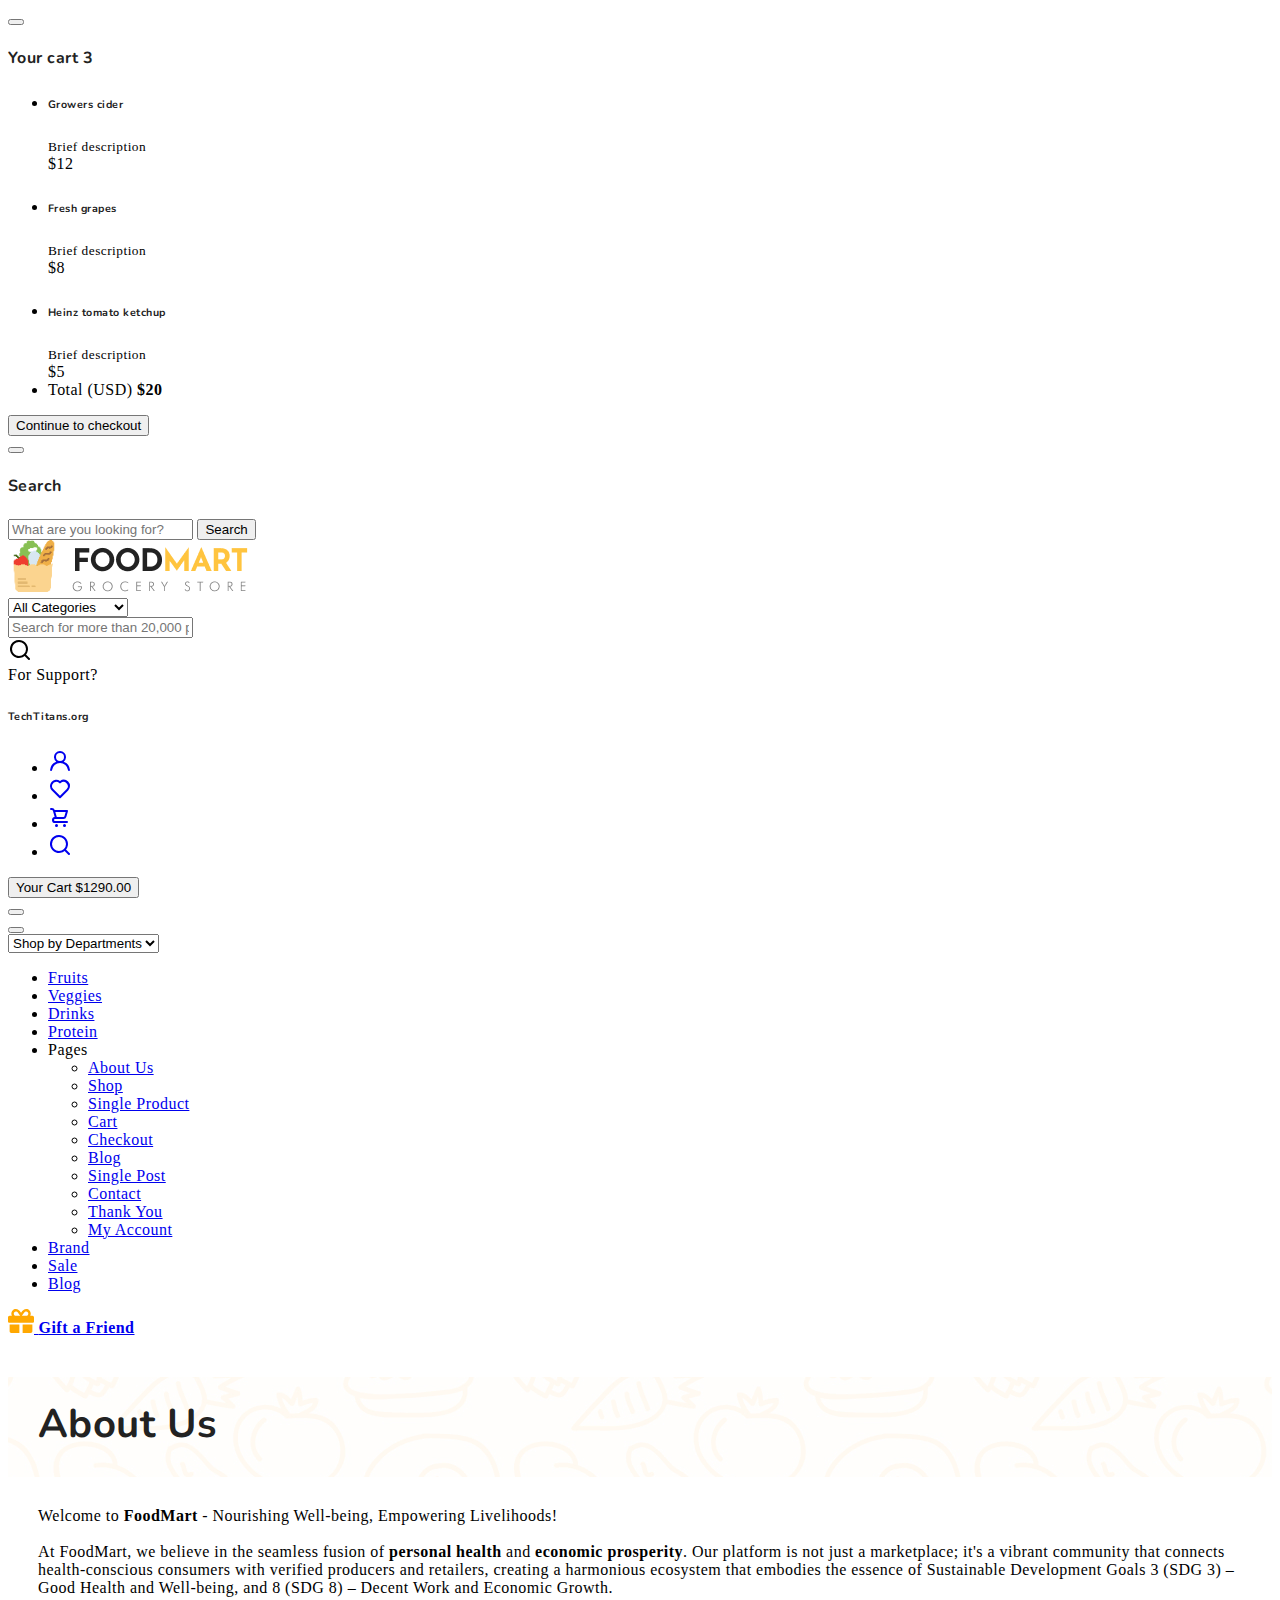
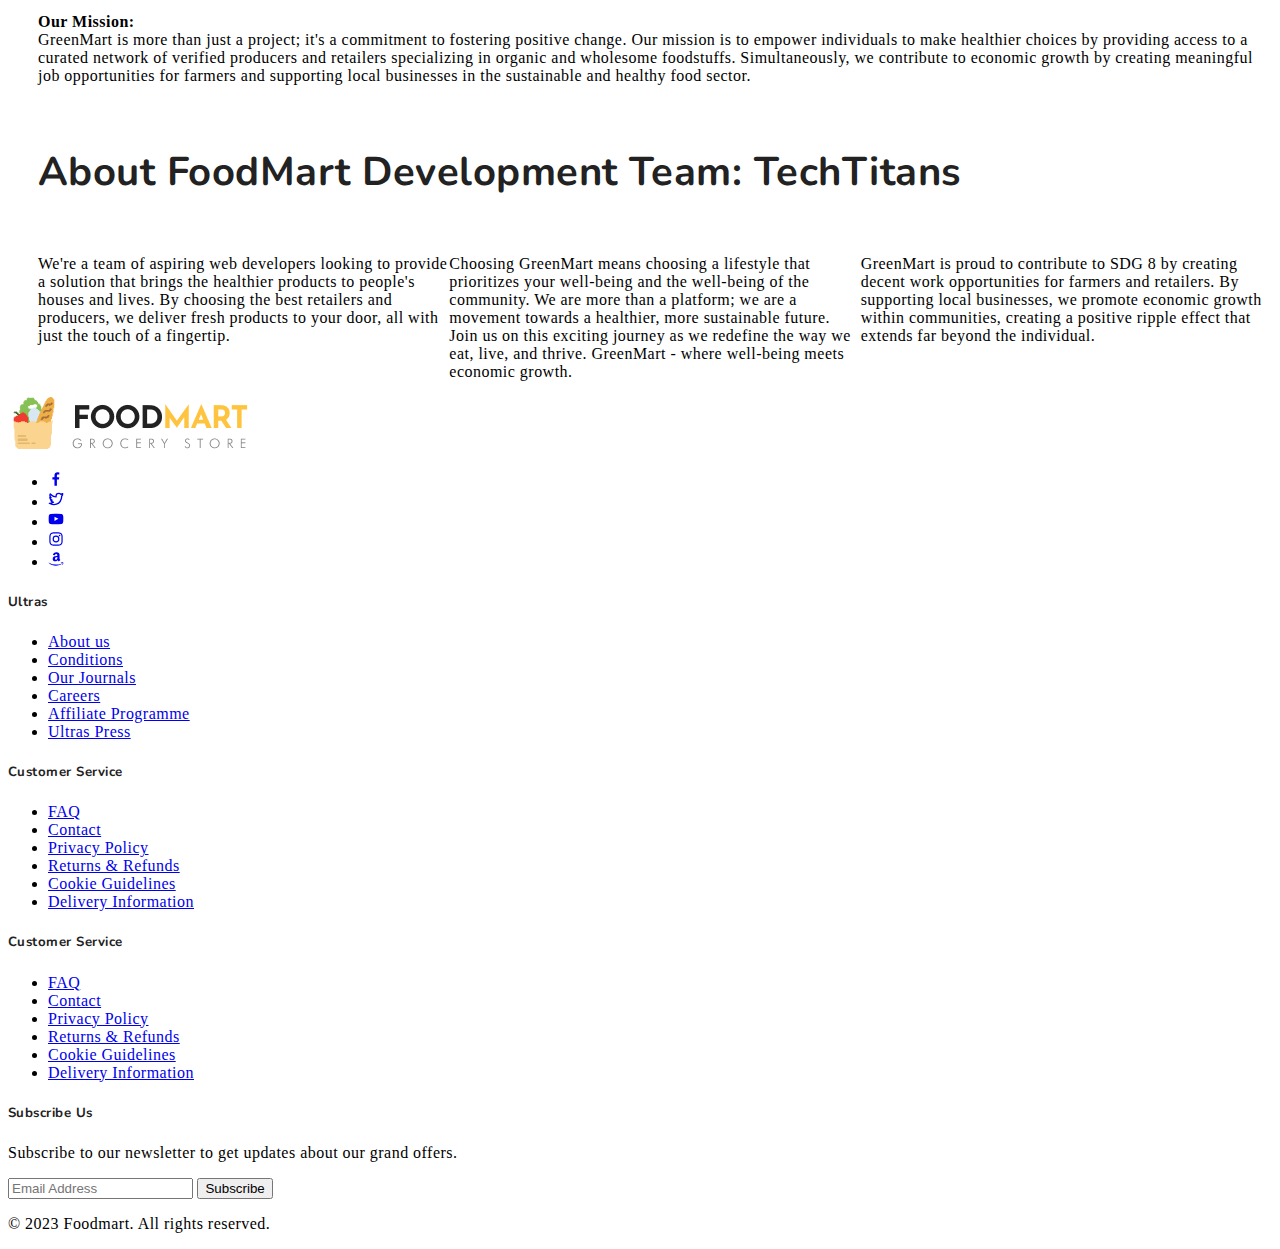
<file: about.html>
<!DOCTYPE html>
<html lang="en">

<head>
    <title>GreenMart - Organic Ingredients Ecommerce Website</title>
    <meta charset="utf-8">
    <meta http-equiv="X-UA-Compatible" content="IE=edge">
    <meta name="viewport" content="width=device-width, initial-scale=1.0">
    <meta name="format-detection" content="telephone=no">
    <meta name="apple-mobile-web-app-capable" content="yes">
    <meta name="author" content="">
    <meta name="keywords" content="">
    <meta name="description" content="">

    <link rel="stylesheet" href="https://cdn.jsdelivr.net/npm/swiper@9/swiper-bundle.min.css">
    <link href="https://cdn.jsdelivr.net/npm/bootstrap@5.3.0-alpha3/dist/css/bootstrap.min.css" rel="stylesheet"
        integrity="sha384-KK94CHFLLe+nY2dmCWGMq91rCGa5gtU4mk92HdvYe+M/SXH301p5ILy+dN9+nJOZ" crossorigin="anonymous">
    <link rel="stylesheet" type="text/css" href="css/vendor.css">
    <link rel="stylesheet" type="text/css" href="style.css">

    <link rel="preconnect" href="https://fonts.googleapis.com">
    <link rel="preconnect" href="https://fonts.gstatic.com" crossorigin>
    <link
        href="https://fonts.googleapis.com/css2?family=Nunito:wght@400;700&family=Open+Sans:ital,wght@0,400;0,700;1,400;1,700&display=swap"
        rel="stylesheet">

</head>

<body>

    <svg xmlns="http://www.w3.org/2000/svg" style="display: none;">
        <defs>
            <symbol xmlns="http://www.w3.org/2000/svg" id="link" viewBox="0 0 24 24">
                <path fill="currentColor"
                    d="M12 19a1 1 0 1 0-1-1a1 1 0 0 0 1 1Zm5 0a1 1 0 1 0-1-1a1 1 0 0 0 1 1Zm0-4a1 1 0 1 0-1-1a1 1 0 0 0 1 1Zm-5 0a1 1 0 1 0-1-1a1 1 0 0 0 1 1Zm7-12h-1V2a1 1 0 0 0-2 0v1H8V2a1 1 0 0 0-2 0v1H5a3 3 0 0 0-3 3v14a3 3 0 0 0 3 3h14a3 3 0 0 0 3-3V6a3 3 0 0 0-3-3Zm1 17a1 1 0 0 1-1 1H5a1 1 0 0 1-1-1v-9h16Zm0-11H4V6a1 1 0 0 1 1-1h1v1a1 1 0 0 0 2 0V5h8v1a1 1 0 0 0 2 0V5h1a1 1 0 0 1 1 1ZM7 15a1 1 0 1 0-1-1a1 1 0 0 0 1 1Zm0 4a1 1 0 1 0-1-1a1 1 0 0 0 1 1Z" />
            </symbol>
            <symbol xmlns="http://www.w3.org/2000/svg" id="arrow-right" viewBox="0 0 24 24">
                <path fill="currentColor"
                    d="M17.92 11.62a1 1 0 0 0-.21-.33l-5-5a1 1 0 0 0-1.42 1.42l3.3 3.29H7a1 1 0 0 0 0 2h7.59l-3.3 3.29a1 1 0 0 0 0 1.42a1 1 0 0 0 1.42 0l5-5a1 1 0 0 0 .21-.33a1 1 0 0 0 0-.76Z" />
            </symbol>
            <symbol xmlns="http://www.w3.org/2000/svg" id="category" viewBox="0 0 24 24">
                <path fill="currentColor"
                    d="M19 5.5h-6.28l-.32-1a3 3 0 0 0-2.84-2H5a3 3 0 0 0-3 3v13a3 3 0 0 0 3 3h14a3 3 0 0 0 3-3v-10a3 3 0 0 0-3-3Zm1 13a1 1 0 0 1-1 1H5a1 1 0 0 1-1-1v-13a1 1 0 0 1 1-1h4.56a1 1 0 0 1 .95.68l.54 1.64a1 1 0 0 0 .95.68h7a1 1 0 0 1 1 1Z" />
            </symbol>
            <symbol xmlns="http://www.w3.org/2000/svg" id="calendar" viewBox="0 0 24 24">
                <path fill="currentColor"
                    d="M19 4h-2V3a1 1 0 0 0-2 0v1H9V3a1 1 0 0 0-2 0v1H5a3 3 0 0 0-3 3v12a3 3 0 0 0 3 3h14a3 3 0 0 0 3-3V7a3 3 0 0 0-3-3Zm1 15a1 1 0 0 1-1 1H5a1 1 0 0 1-1-1v-7h16Zm0-9H4V7a1 1 0 0 1 1-1h2v1a1 1 0 0 0 2 0V6h6v1a1 1 0 0 0 2 0V6h2a1 1 0 0 1 1 1Z" />
            </symbol>
            <symbol xmlns="http://www.w3.org/2000/svg" id="heart" viewBox="0 0 24 24">
                <path fill="currentColor"
                    d="M20.16 4.61A6.27 6.27 0 0 0 12 4a6.27 6.27 0 0 0-8.16 9.48l7.45 7.45a1 1 0 0 0 1.42 0l7.45-7.45a6.27 6.27 0 0 0 0-8.87Zm-1.41 7.46L12 18.81l-6.75-6.74a4.28 4.28 0 0 1 3-7.3a4.25 4.25 0 0 1 3 1.25a1 1 0 0 0 1.42 0a4.27 4.27 0 0 1 6 6.05Z" />
            </symbol>
            <symbol xmlns="http://www.w3.org/2000/svg" id="plus" viewBox="0 0 24 24">
                <path fill="currentColor"
                    d="M19 11h-6V5a1 1 0 0 0-2 0v6H5a1 1 0 0 0 0 2h6v6a1 1 0 0 0 2 0v-6h6a1 1 0 0 0 0-2Z" />
            </symbol>
            <symbol xmlns="http://www.w3.org/2000/svg" id="minus" viewBox="0 0 24 24">
                <path fill="currentColor" d="M19 11H5a1 1 0 0 0 0 2h14a1 1 0 0 0 0-2Z" />
            </symbol>
            <symbol xmlns="http://www.w3.org/2000/svg" id="cart" viewBox="0 0 24 24">
                <path fill="currentColor"
                    d="M8.5 19a1.5 1.5 0 1 0 1.5 1.5A1.5 1.5 0 0 0 8.5 19ZM19 16H7a1 1 0 0 1 0-2h8.491a3.013 3.013 0 0 0 2.885-2.176l1.585-5.55A1 1 0 0 0 19 5H6.74a3.007 3.007 0 0 0-2.82-2H3a1 1 0 0 0 0 2h.921a1.005 1.005 0 0 1 .962.725l.155.545v.005l1.641 5.742A3 3 0 0 0 7 18h12a1 1 0 0 0 0-2Zm-1.326-9l-1.22 4.274a1.005 1.005 0 0 1-.963.726H8.754l-.255-.892L7.326 7ZM16.5 19a1.5 1.5 0 1 0 1.5 1.5a1.5 1.5 0 0 0-1.5-1.5Z" />
            </symbol>
            <symbol xmlns="http://www.w3.org/2000/svg" id="check" viewBox="0 0 24 24">
                <path fill="currentColor"
                    d="M18.71 7.21a1 1 0 0 0-1.42 0l-7.45 7.46l-3.13-3.14A1 1 0 1 0 5.29 13l3.84 3.84a1 1 0 0 0 1.42 0l8.16-8.16a1 1 0 0 0 0-1.47Z" />
            </symbol>
            <symbol xmlns="http://www.w3.org/2000/svg" id="trash" viewBox="0 0 24 24">
                <path fill="currentColor"
                    d="M10 18a1 1 0 0 0 1-1v-6a1 1 0 0 0-2 0v6a1 1 0 0 0 1 1ZM20 6h-4V5a3 3 0 0 0-3-3h-2a3 3 0 0 0-3 3v1H4a1 1 0 0 0 0 2h1v11a3 3 0 0 0 3 3h8a3 3 0 0 0 3-3V8h1a1 1 0 0 0 0-2ZM10 5a1 1 0 0 1 1-1h2a1 1 0 0 1 1 1v1h-4Zm7 14a1 1 0 0 1-1 1H8a1 1 0 0 1-1-1V8h10Zm-3-1a1 1 0 0 0 1-1v-6a1 1 0 0 0-2 0v6a1 1 0 0 0 1 1Z" />
            </symbol>
            <symbol xmlns="http://www.w3.org/2000/svg" id="star-outline" viewBox="0 0 15 15">
                <path fill="none" stroke="currentColor" stroke-linecap="round" stroke-linejoin="round"
                    d="M7.5 9.804L5.337 11l.413-2.533L4 6.674l2.418-.37L7.5 4l1.082 2.304l2.418.37l-1.75 1.793L9.663 11L7.5 9.804Z" />
            </symbol>
            <symbol xmlns="http://www.w3.org/2000/svg" id="star-solid" viewBox="0 0 15 15">
                <path fill="currentColor"
                    d="M7.953 3.788a.5.5 0 0 0-.906 0L6.08 5.85l-2.154.33a.5.5 0 0 0-.283.843l1.574 1.613l-.373 2.284a.5.5 0 0 0 .736.518l1.92-1.063l1.921 1.063a.5.5 0 0 0 .736-.519l-.373-2.283l1.574-1.613a.5.5 0 0 0-.283-.844L8.921 5.85l-.968-2.062Z" />
            </symbol>
            <symbol xmlns="http://www.w3.org/2000/svg" id="search" viewBox="0 0 24 24">
                <path fill="currentColor"
                    d="M21.71 20.29L18 16.61A9 9 0 1 0 16.61 18l3.68 3.68a1 1 0 0 0 1.42 0a1 1 0 0 0 0-1.39ZM11 18a7 7 0 1 1 7-7a7 7 0 0 1-7 7Z" />
            </symbol>
            <symbol xmlns="http://www.w3.org/2000/svg" id="user" viewBox="0 0 24 24">
                <path fill="currentColor"
                    d="M15.71 12.71a6 6 0 1 0-7.42 0a10 10 0 0 0-6.22 8.18a1 1 0 0 0 2 .22a8 8 0 0 1 15.9 0a1 1 0 0 0 1 .89h.11a1 1 0 0 0 .88-1.1a10 10 0 0 0-6.25-8.19ZM12 12a4 4 0 1 1 4-4a4 4 0 0 1-4 4Z" />
            </symbol>
            <symbol xmlns="http://www.w3.org/2000/svg" id="close" viewBox="0 0 15 15">
                <path fill="currentColor"
                    d="M7.953 3.788a.5.5 0 0 0-.906 0L6.08 5.85l-2.154.33a.5.5 0 0 0-.283.843l1.574 1.613l-.373 2.284a.5.5 0 0 0 .736.518l1.92-1.063l1.921 1.063a.5.5 0 0 0 .736-.519l-.373-2.283l1.574-1.613a.5.5 0 0 0-.283-.844L8.921 5.85l-.968-2.062Z" />
            </symbol>
        </defs>
    </svg>

    <div class="preloader-wrapper">
        <div class="preloader">
        </div>
    </div>

    <div class="offcanvas offcanvas-end" data-bs-scroll="true" tabindex="-1" id="offcanvasCart"
        aria-labelledby="My Cart">
        <div class="offcanvas-header justify-content-center">
            <button type="button" class="btn-close" data-bs-dismiss="offcanvas" aria-label="Close"></button>
        </div>
        <div class="offcanvas-body">
            <div class="order-md-last">
                <h4 class="d-flex justify-content-between align-items-center mb-3">
                    <span class="text-primary">Your cart</span>
                    <span class="badge bg-primary rounded-pill">3</span>
                </h4>
                <ul class="list-group mb-3">
                    <li class="list-group-item d-flex justify-content-between lh-sm">
                        <div>
                            <h6 class="my-0">Growers cider</h6>
                            <small class="text-body-secondary">Brief description</small>
                        </div>
                        <span class="text-body-secondary">$12</span>
                    </li>
                    <li class="list-group-item d-flex justify-content-between lh-sm">
                        <div>
                            <h6 class="my-0">Fresh grapes</h6>
                            <small class="text-body-secondary">Brief description</small>
                        </div>
                        <span class="text-body-secondary">$8</span>
                    </li>
                    <li class="list-group-item d-flex justify-content-between lh-sm">
                        <div>
                            <h6 class="my-0">Heinz tomato ketchup</h6>
                            <small class="text-body-secondary">Brief description</small>
                        </div>
                        <span class="text-body-secondary">$5</span>
                    </li>
                    <li class="list-group-item d-flex justify-content-between">
                        <span>Total (USD)</span>
                        <strong>$20</strong>
                    </li>
                </ul>

                <button class="w-100 btn btn-primary btn-lg" type="submit">Continue to checkout</button>
            </div>
        </div>
    </div>

    <div class="offcanvas offcanvas-end" data-bs-scroll="true" tabindex="-1" id="offcanvasSearch"
        aria-labelledby="Search">
        <div class="offcanvas-header justify-content-center">
            <button type="button" class="btn-close" data-bs-dismiss="offcanvas" aria-label="Close"></button>
        </div>
        <div class="offcanvas-body">
            <div class="order-md-last">
                <h4 class="d-flex justify-content-between align-items-center mb-3">
                    <span class="text-primary">Search</span>
                </h4>
                <form role="search" action="index.html" method="get" class="d-flex mt-3 gap-0">
                    <input class="form-control rounded-start rounded-0 bg-light" type="email"
                        placeholder="What are you looking for?" aria-label="What are you looking for?">
                    <button class="btn btn-dark rounded-end rounded-0" type="submit">Search</button>
                </form>
            </div>
        </div>
    </div>

    <header>
        <div class="container-fluid">
            <div class="row py-3 border-bottom">

                <div class="col-sm-4 col-lg-3 text-center text-sm-start">
                    <div class="main-logo">
                        <a href="index.html">
                            <img src="images/logo.png" alt="logo" class="img-fluid">
                        </a>
                    </div>
                </div>

                <div class="col-sm-6 offset-sm-2 offset-md-0 col-lg-5 d-none d-lg-block">
                    <div class="search-bar row bg-light p-2 my-2 rounded-4">
                        <div class="col-md-4 d-none d-md-block">
                            <select class="form-select border-0 bg-transparent">
                                <option>All Categories</option>
                                <option>Grains</option>
                                <option>Fruits</option>
                                <option>Vegetables</option>
                                <option>Oils</option>
                                <option>Meat & Poultry</option>
                                <option>Fish & Seafood</option>
                                <option>Nuts & Seeds</option>
                                <option>Dairy Foods</option>
                                <option>Snacks & Drinks</option>
                            </select>
                        </div>
                        <div class="col-11 col-md-7">
                            <form id="search-form" class="text-center" action="index.html" method="post">
                                <input type="text" class="form-control border-0 bg-transparent"
                                    placeholder="Search for more than 20,000 products" />
                            </form>
                        </div>
                        <div class="col-1">
                            <svg xmlns="http://www.w3.org/2000/svg" width="24" height="24" viewBox="0 0 24 24">
                                <path fill="currentColor"
                                    d="M21.71 20.29L18 16.61A9 9 0 1 0 16.61 18l3.68 3.68a1 1 0 0 0 1.42 0a1 1 0 0 0 0-1.39ZM11 18a7 7 0 1 1 7-7a7 7 0 0 1-7 7Z" />
                            </svg>
                        </div>
                    </div>
                </div>

                <div
                    class="col-sm-8 col-lg-4 d-flex justify-content-end gap-5 align-items-center mt-4 mt-sm-0 justify-content-center justify-content-sm-end">
                    <div class="support-box text-end d-none d-xl-block">
                        <span class="fs-6 text-muted">For Support?</span>
                        <h6 class="mb-0">TechTitans.org</h6>
                    </div>

                    <ul class="d-flex justify-content-end list-unstyled m-0">
                        <li>
                            <a href="#" class="rounded-circle bg-light p-2 mx-1">
                                <svg width="24" height="24" viewBox="0 0 24 24">
                                    <use xlink:href="#user"></use>
                                </svg>
                            </a>
                        </li>
                        <li>
                            <a href="#" class="rounded-circle bg-light p-2 mx-1">
                                <svg width="24" height="24" viewBox="0 0 24 24">
                                    <use xlink:href="#heart"></use>
                                </svg>
                            </a>
                        </li>
                        <li class="d-lg-none">
                            <a href="#" class="rounded-circle bg-light p-2 mx-1" data-bs-toggle="offcanvas"
                                data-bs-target="#offcanvasCart" aria-controls="offcanvasCart">
                                <svg width="24" height="24" viewBox="0 0 24 24">
                                    <use xlink:href="#cart"></use>
                                </svg>
                            </a>
                        </li>
                        <li class="d-lg-none">
                            <a href="#" class="rounded-circle bg-light p-2 mx-1" data-bs-toggle="offcanvas"
                                data-bs-target="#offcanvasSearch" aria-controls="offcanvasSearch">
                                <svg width="24" height="24" viewBox="0 0 24 24">
                                    <use xlink:href="#search"></use>
                                </svg>
                            </a>
                        </li>
                    </ul>

                    <div class="cart text-end d-none d-lg-block dropdown">
                        <button class="border-0 bg-transparent d-flex flex-column gap-2 lh-1" type="button"
                            data-bs-toggle="offcanvas" data-bs-target="#offcanvasCart" aria-controls="offcanvasCart">
                            <span class="fs-6 text-muted dropdown-toggle">Your Cart</span>
                            <span class="cart-total fs-5 fw-bold">$1290.00</span>
                        </button>
                    </div>
                </div>

            </div>
        </div>
        <div class="container-fluid">
            <div class="row py-3">
                <div class="d-flex  justify-content-center justify-content-sm-between align-items-center">
                    <nav class="main-menu d-flex navbar navbar-expand-lg">

                        <button class="navbar-toggler" type="button" data-bs-toggle="offcanvas"
                            data-bs-target="#offcanvasNavbar" aria-controls="offcanvasNavbar">
                            <span class="navbar-toggler-icon"></span>
                        </button>

                        <div class="offcanvas offcanvas-end" tabindex="-1" id="offcanvasNavbar"
                            aria-labelledby="offcanvasNavbarLabel">

                            <div class="offcanvas-header justify-content-center">
                                <button type="button" class="btn-close" data-bs-dismiss="offcanvas"
                                    aria-label="Close"></button>
                            </div>

                            <div class="offcanvas-body">

                                <select class="filter-categories border-0 mb-0 me-5">
                                    <option>Shop by Departments</option>
                                    <option>Fruits</option>
                                    <option>Vegetables</option>
                                    <option>Grains</option>
                                    <option>Oils</option>
                                    <option>Proteins</option>
                                    <option>Drinkables</option>
                                </select>

                                <ul class="navbar-nav justify-content-end menu-list list-unstyled d-flex gap-md-3 mb-0">
                                    <li class="nav-item active">
                                        <a href="#women" class="nav-link">Fruits</a>
                                    </li>
                                    <li class="nav-item dropdown">
                                        <a href="#men" class="nav-link">Veggies</a>
                                    </li>
                                    <li class="nav-item">
                                        <a href="#kids" class="nav-link">Drinks</a>
                                    </li>
                                    <li class="nav-item">
                                        <a href="#accessories" class="nav-link">Protein</a>
                                    </li>
                                    <li class="nav-item dropdown">
                                        <a class="nav-link dropdown-toggle" role="button" id="pages"
                                            data-bs-toggle="dropdown" aria-expanded="false">Pages</a>
                                            <ul class="dropdown-menu" aria-labelledby="pages">
                                                <li><a href="about.html" class="dropdown-item">About Us</a></li>
                                                <li><a href="shop.html" class="dropdown-item">Shop</a></li>
                                                <li><a href="single-product.html" class="dropdown-item">Single Product</a></li>
                                                <li><a href="cart.html" class="dropdown-item">Cart</a></li>
                                                <li><a href="checkout.html" class="dropdown-item">Checkout</a></li>
                                                <li><a href="blog.html" class="dropdown-item">Blog</a></li>
                                                <li><a href="single-post.html" class="dropdown-item">Single Post</a></li>
                                                <li><a href="contact.html" class="dropdown-item">Contact</a></li>
                                                <li><a href="thank-you.html" class="dropdown-item">Thank You </a></li>
                                                <li><a href="account.html" class="dropdown-item">My Account </a></li>
                                                
                                              </ul>
                                    </li>
                                    <li class="nav-item">
                                        <a href="#brand" class="nav-link">Brand</a>
                                    </li>
                                    <li class="nav-item">
                                        <a href="#sale" class="nav-link">Sale</a>
                                    </li>
                                    <li class="nav-item">
                                        <a href="#blog" class="nav-link">Blog</a>
                                    </li>
                                </ul>

                            </div>

                        </div>

                    </nav>
                    <div class="d-none d-lg-block">
                        <a href="https://templatesjungle.gumroad.com/l/foodmart-bootstrap-html-template" target="_blank"
                            class="nav-link btn-coupon-code">
                            <img src="images/gift.svg" alt="gift icon">
                            <strong class="ms-2 text-dark">Gift a Friend</strong>
                        </a>
                    </div>
                </div>
            </div>
        </div>
    </header>

    <div id="wrapper">

        <div class="about-us">

            <div class="banner">
                <h3 class="banner-title">About Us</h3>
            </div>

            <p>Welcome to <b>FoodMart</b> - Nourishing Well-being, Empowering Livelihoods! <br> <br>

                At FoodMart, we believe in the seamless fusion of <b>personal health</b> and <b>economic prosperity</b>.
                Our
                platform is not just a marketplace; it's a vibrant community that connects health-conscious consumers
                with
                verified producers and retailers, creating a harmonious ecosystem that embodies the essence of
                Sustainable
                Development Goals 3 (SDG 3) – Good Health and Well-being, and 8 (SDG 8) – Decent Work and Economic
                Growth.
            </p>

            <p><b>Our Mission:</b> <br>GreenMart is more than just a project; it's a commitment to fostering
                positive
                change. Our mission is to empower individuals to make healthier choices by providing access to a curated
                network of verified producers and retailers specializing in organic and wholesome foodstuffs.
                Simultaneously, we contribute to economic growth by creating meaningful job opportunities for farmers
                and
                supporting local businesses in the sustainable and healthy food sector.</p>


        </div>


        <h3 class="banner-title">About FoodMart Development Team: TechTitans
        </h3>

        <div class="article-sections">


            <p style="margin-left: 30px;">We're a team of aspiring web developers looking to provide a solution that
                brings the healthier products to people's houses and lives. By choosing the best retailers and
                producers, we deliver fresh products to your door, all with just the touch of a fingertip.</p>

            <p>Choosing GreenMart means choosing a lifestyle that prioritizes your well-being and the well-being of the
                community. We are more than a platform; we are a movement towards a healthier, more sustainable future.
                Join us on this exciting journey as we redefine the way we eat, live, and thrive. GreenMart - where
                well-being meets economic growth.</p>

            <p>GreenMart is proud to contribute to SDG 8 by creating decent work opportunities for farmers and
                retailers. By supporting local businesses, we promote economic growth within communities, creating a
                positive ripple effect that extends far beyond the individual.

            </p>
        </div>



    </div>

    <style>
        .article-sections {
            display: flex;
            flex-direction: row;
        }

        .article-sections p {
            width: 33%;
        }

        .about-us p {
            margin-left: 30px;
        }

        #wrapper h3 {
            margin-left: 30px;
            font-size: 40px;
            padding-top: 20px;
        }

        .banner{
            width: 100%;
            height: 100px;
            background-image: url(/images/background-pattern.jpg);
            margin-bottom: 30px;
        }
    </style>







    <footer class="py-5">
        <div class="container-fluid">
            <div class="row">

                <div class="col-lg-3 col-md-6 col-sm-6">
                    <div class="footer-menu">
                        <img src="images/logo.png" alt="logo">
                        <div class="social-links mt-5">
                            <ul class="d-flex list-unstyled gap-2">
                                <li>
                                    <a href="#" class="btn btn-outline-light">
                                        <svg xmlns="http://www.w3.org/2000/svg" width="16" height="16"
                                            viewBox="0 0 24 24">
                                            <path fill="currentColor"
                                                d="M15.12 5.32H17V2.14A26.11 26.11 0 0 0 14.26 2c-2.72 0-4.58 1.66-4.58 4.7v2.62H6.61v3.56h3.07V22h3.68v-9.12h3.06l.46-3.56h-3.52V7.05c0-1.05.28-1.73 1.76-1.73Z" />
                                        </svg>
                                    </a>
                                </li>
                                <li>
                                    <a href="#" class="btn btn-outline-light">
                                        <svg xmlns="http://www.w3.org/2000/svg" width="16" height="16"
                                            viewBox="0 0 24 24">
                                            <path fill="currentColor"
                                                d="M22.991 3.95a1 1 0 0 0-1.51-.86a7.48 7.48 0 0 1-1.874.794a5.152 5.152 0 0 0-3.374-1.242a5.232 5.232 0 0 0-5.223 5.063a11.032 11.032 0 0 1-6.814-3.924a1.012 1.012 0 0 0-.857-.365a.999.999 0 0 0-.785.5a5.276 5.276 0 0 0-.242 4.769l-.002.001a1.041 1.041 0 0 0-.496.89a3.042 3.042 0 0 0 .027.439a5.185 5.185 0 0 0 1.568 3.312a.998.998 0 0 0-.066.77a5.204 5.204 0 0 0 2.362 2.922a7.465 7.465 0 0 1-3.59.448A1 1 0 0 0 1.45 19.3a12.942 12.942 0 0 0 7.01 2.061a12.788 12.788 0 0 0 12.465-9.363a12.822 12.822 0 0 0 .535-3.646l-.001-.2a5.77 5.77 0 0 0 1.532-4.202Zm-3.306 3.212a.995.995 0 0 0-.234.702c.01.165.009.331.009.488a10.824 10.824 0 0 1-.454 3.08a10.685 10.685 0 0 1-10.546 7.93a10.938 10.938 0 0 1-2.55-.301a9.48 9.48 0 0 0 2.942-1.564a1 1 0 0 0-.602-1.786a3.208 3.208 0 0 1-2.214-.935q.224-.042.445-.105a1 1 0 0 0-.08-1.943a3.198 3.198 0 0 1-2.25-1.726a5.3 5.3 0 0 0 .545.046a1.02 1.02 0 0 0 .984-.696a1 1 0 0 0-.4-1.137a3.196 3.196 0 0 1-1.425-2.673c0-.066.002-.133.006-.198a13.014 13.014 0 0 0 8.21 3.48a1.02 1.02 0 0 0 .817-.36a1 1 0 0 0 .206-.867a3.157 3.157 0 0 1-.087-.729a3.23 3.23 0 0 1 3.226-3.226a3.184 3.184 0 0 1 2.345 1.02a.993.993 0 0 0 .921.298a9.27 9.27 0 0 0 1.212-.322a6.681 6.681 0 0 1-1.026 1.524Z" />
                                        </svg>
                                    </a>
                                </li>
                                <li>
                                    <a href="#" class="btn btn-outline-light">
                                        <svg xmlns="http://www.w3.org/2000/svg" width="16" height="16"
                                            viewBox="0 0 24 24">
                                            <path fill="currentColor"
                                                d="M23 9.71a8.5 8.5 0 0 0-.91-4.13a2.92 2.92 0 0 0-1.72-1A78.36 78.36 0 0 0 12 4.27a78.45 78.45 0 0 0-8.34.3a2.87 2.87 0 0 0-1.46.74c-.9.83-1 2.25-1.1 3.45a48.29 48.29 0 0 0 0 6.48a9.55 9.55 0 0 0 .3 2a3.14 3.14 0 0 0 .71 1.36a2.86 2.86 0 0 0 1.49.78a45.18 45.18 0 0 0 6.5.33c3.5.05 6.57 0 10.2-.28a2.88 2.88 0 0 0 1.53-.78a2.49 2.49 0 0 0 .61-1a10.58 10.58 0 0 0 .52-3.4c.04-.56.04-3.94.04-4.54ZM9.74 14.85V8.66l5.92 3.11c-1.66.92-3.85 1.96-5.92 3.08Z" />
                                        </svg>
                                    </a>
                                </li>
                                <li>
                                    <a href="#" class="btn btn-outline-light">
                                        <svg xmlns="http://www.w3.org/2000/svg" width="16" height="16"
                                            viewBox="0 0 24 24">
                                            <path fill="currentColor"
                                                d="M17.34 5.46a1.2 1.2 0 1 0 1.2 1.2a1.2 1.2 0 0 0-1.2-1.2Zm4.6 2.42a7.59 7.59 0 0 0-.46-2.43a4.94 4.94 0 0 0-1.16-1.77a4.7 4.7 0 0 0-1.77-1.15a7.3 7.3 0 0 0-2.43-.47C15.06 2 14.72 2 12 2s-3.06 0-4.12.06a7.3 7.3 0 0 0-2.43.47a4.78 4.78 0 0 0-1.77 1.15a4.7 4.7 0 0 0-1.15 1.77a7.3 7.3 0 0 0-.47 2.43C2 8.94 2 9.28 2 12s0 3.06.06 4.12a7.3 7.3 0 0 0 .47 2.43a4.7 4.7 0 0 0 1.15 1.77a4.78 4.78 0 0 0 1.77 1.15a7.3 7.3 0 0 0 2.43.47C8.94 22 9.28 22 12 22s3.06 0 4.12-.06a7.3 7.3 0 0 0 2.43-.47a4.7 4.7 0 0 0 1.77-1.15a4.85 4.85 0 0 0 1.16-1.77a7.59 7.59 0 0 0 .46-2.43c0-1.06.06-1.4.06-4.12s0-3.06-.06-4.12ZM20.14 16a5.61 5.61 0 0 1-.34 1.86a3.06 3.06 0 0 1-.75 1.15a3.19 3.19 0 0 1-1.15.75a5.61 5.61 0 0 1-1.86.34c-1 .05-1.37.06-4 .06s-3 0-4-.06a5.73 5.73 0 0 1-1.94-.3a3.27 3.27 0 0 1-1.1-.75a3 3 0 0 1-.74-1.15a5.54 5.54 0 0 1-.4-1.9c0-1-.06-1.37-.06-4s0-3 .06-4a5.54 5.54 0 0 1 .35-1.9A3 3 0 0 1 5 5a3.14 3.14 0 0 1 1.1-.8A5.73 5.73 0 0 1 8 3.86c1 0 1.37-.06 4-.06s3 0 4 .06a5.61 5.61 0 0 1 1.86.34a3.06 3.06 0 0 1 1.19.8a3.06 3.06 0 0 1 .75 1.1a5.61 5.61 0 0 1 .34 1.9c.05 1 .06 1.37.06 4s-.01 3-.06 4ZM12 6.87A5.13 5.13 0 1 0 17.14 12A5.12 5.12 0 0 0 12 6.87Zm0 8.46A3.33 3.33 0 1 1 15.33 12A3.33 3.33 0 0 1 12 15.33Z" />
                                        </svg>
                                    </a>
                                </li>
                                <li>
                                    <a href="#" class="btn btn-outline-light">
                                        <svg xmlns="http://www.w3.org/2000/svg" width="16" height="16"
                                            viewBox="0 0 24 24">
                                            <path fill="currentColor"
                                                d="M1.04 17.52q.1-.16.32-.02a21.308 21.308 0 0 0 10.88 2.9a21.524 21.524 0 0 0 7.74-1.46q.1-.04.29-.12t.27-.12a.356.356 0 0 1 .47.12q.17.24-.11.44q-.36.26-.92.6a14.99 14.99 0 0 1-3.84 1.58A16.175 16.175 0 0 1 12 22a16.017 16.017 0 0 1-5.9-1.09a16.246 16.246 0 0 1-4.98-3.07a.273.273 0 0 1-.12-.2a.215.215 0 0 1 .04-.12Zm6.02-5.7a4.036 4.036 0 0 1 .68-2.36A4.197 4.197 0 0 1 9.6 7.98a10.063 10.063 0 0 1 2.66-.66q.54-.06 1.76-.16v-.34a3.562 3.562 0 0 0-.28-1.72a1.5 1.5 0 0 0-1.32-.6h-.16a2.189 2.189 0 0 0-1.14.42a1.64 1.64 0 0 0-.62 1a.508.508 0 0 1-.4.46L7.8 6.1q-.34-.08-.34-.36a.587.587 0 0 1 .02-.14a3.834 3.834 0 0 1 1.67-2.64A6.268 6.268 0 0 1 12.26 2h.5a5.054 5.054 0 0 1 3.56 1.18a3.81 3.81 0 0 1 .37.43a3.875 3.875 0 0 1 .27.41a2.098 2.098 0 0 1 .18.52q.08.34.12.47a2.856 2.856 0 0 1 .06.56q.02.43.02.51v4.84a2.868 2.868 0 0 0 .15.95a2.475 2.475 0 0 0 .29.62q.14.19.46.61a.599.599 0 0 1 .12.32a.346.346 0 0 1-.16.28q-1.66 1.44-1.8 1.56a.557.557 0 0 1-.58.04q-.28-.24-.49-.46t-.3-.32a4.466 4.466 0 0 1-.29-.39q-.2-.29-.28-.39a4.91 4.91 0 0 1-2.2 1.52a6.038 6.038 0 0 1-1.68.2a3.505 3.505 0 0 1-2.53-.95a3.553 3.553 0 0 1-.99-2.69Zm3.44-.4a1.895 1.895 0 0 0 .39 1.25a1.294 1.294 0 0 0 1.05.47a1.022 1.022 0 0 0 .17-.02a1.022 1.022 0 0 1 .15-.02a2.033 2.033 0 0 0 1.3-1.08a3.13 3.13 0 0 0 .33-.83a3.8 3.8 0 0 0 .12-.73q.01-.28.01-.92v-.5a7.287 7.287 0 0 0-1.76.16a2.144 2.144 0 0 0-1.76 2.22Zm8.4 6.44a.626.626 0 0 1 .12-.16a3.14 3.14 0 0 1 .96-.46a6.52 6.52 0 0 1 1.48-.22a1.195 1.195 0 0 1 .38.02q.9.08 1.08.3a.655.655 0 0 1 .08.36v.14a4.56 4.56 0 0 1-.38 1.65a3.84 3.84 0 0 1-1.06 1.53a.302.302 0 0 1-.18.08a.177.177 0 0 1-.08-.02q-.12-.06-.06-.22a7.632 7.632 0 0 0 .74-2.42a.513.513 0 0 0-.08-.32q-.2-.24-1.12-.24q-.34 0-.8.04q-.5.06-.92.12a.232.232 0 0 1-.16-.04a.065.065 0 0 1-.02-.08a.153.153 0 0 1 .02-.06Z" />
                                        </svg>
                                    </a>
                                </li>
                            </ul>
                        </div>
                    </div>
                </div>

                <div class="col-md-2 col-sm-6">
                    <div class="footer-menu">
                        <h5 class="widget-title">Ultras</h5>
                        <ul class="menu-list list-unstyled">
                            <li class="menu-item">
                                <a href="#" class="nav-link">About us</a>
                            </li>
                            <li class="menu-item">
                                <a href="#" class="nav-link">Conditions </a>
                            </li>
                            <li class="menu-item">
                                <a href="#" class="nav-link">Our Journals</a>
                            </li>
                            <li class="menu-item">
                                <a href="#" class="nav-link">Careers</a>
                            </li>
                            <li class="menu-item">
                                <a href="#" class="nav-link">Affiliate Programme</a>
                            </li>
                            <li class="menu-item">
                                <a href="#" class="nav-link">Ultras Press</a>
                            </li>
                        </ul>
                    </div>
                </div>
                <div class="col-md-2 col-sm-6">
                    <div class="footer-menu">
                        <h5 class="widget-title">Customer Service</h5>
                        <ul class="menu-list list-unstyled">
                            <li class="menu-item">
                                <a href="#" class="nav-link">FAQ</a>
                            </li>
                            <li class="menu-item">
                                <a href="#" class="nav-link">Contact</a>
                            </li>
                            <li class="menu-item">
                                <a href="#" class="nav-link">Privacy Policy</a>
                            </li>
                            <li class="menu-item">
                                <a href="#" class="nav-link">Returns & Refunds</a>
                            </li>
                            <li class="menu-item">
                                <a href="#" class="nav-link">Cookie Guidelines</a>
                            </li>
                            <li class="menu-item">
                                <a href="#" class="nav-link">Delivery Information</a>
                            </li>
                        </ul>
                    </div>
                </div>
                <div class="col-md-2 col-sm-6">
                    <div class="footer-menu">
                        <h5 class="widget-title">Customer Service</h5>
                        <ul class="menu-list list-unstyled">
                            <li class="menu-item">
                                <a href="#" class="nav-link">FAQ</a>
                            </li>
                            <li class="menu-item">
                                <a href="#" class="nav-link">Contact</a>
                            </li>
                            <li class="menu-item">
                                <a href="#" class="nav-link">Privacy Policy</a>
                            </li>
                            <li class="menu-item">
                                <a href="#" class="nav-link">Returns & Refunds</a>
                            </li>
                            <li class="menu-item">
                                <a href="#" class="nav-link">Cookie Guidelines</a>
                            </li>
                            <li class="menu-item">
                                <a href="#" class="nav-link">Delivery Information</a>
                            </li>
                        </ul>
                    </div>
                </div>
                <div class="col-lg-3 col-md-6 col-sm-6">
                    <div class="footer-menu">
                        <h5 class="widget-title">Subscribe Us</h5>
                        <p>Subscribe to our newsletter to get updates about our grand offers.</p>
                        <form class="d-flex mt-3 gap-0" role="newsletter">
                            <input class="form-control rounded-start rounded-0 bg-light" type="email"
                                placeholder="Email Address" aria-label="Email Address">
                            <button class="btn btn-dark rounded-end rounded-0" type="submit">Subscribe</button>
                        </form>
                    </div>
                </div>

            </div>
        </div>
    </footer>
    <div id="footer-bottom">
        <div class="container-fluid">
            <div class="row">
                <div class="col-md-6 copyright">
                    <p>© 2023 Foodmart. All rights reserved.</p>
                </div>
            </div>
        </div>
    </div>
    <script src="js/jquery-1.11.0.min.js"></script>
    <script src="https://cdn.jsdelivr.net/npm/swiper@9/swiper-bundle.min.js"></script>
    <script src="https://cdn.jsdelivr.net/npm/bootstrap@5.3.0-alpha3/dist/js/bootstrap.bundle.min.js"
        integrity="sha384-ENjdO4Dr2bkBIFxQpeoTz1HIcje39Wm4jDKdf19U8gI4ddQ3GYNS7NTKfAdVQSZe"
        crossorigin="anonymous"></script>
    <script src="js/plugins.js"></script>
    <script src="js/script.js"></script>
</body>

</html>
</file>
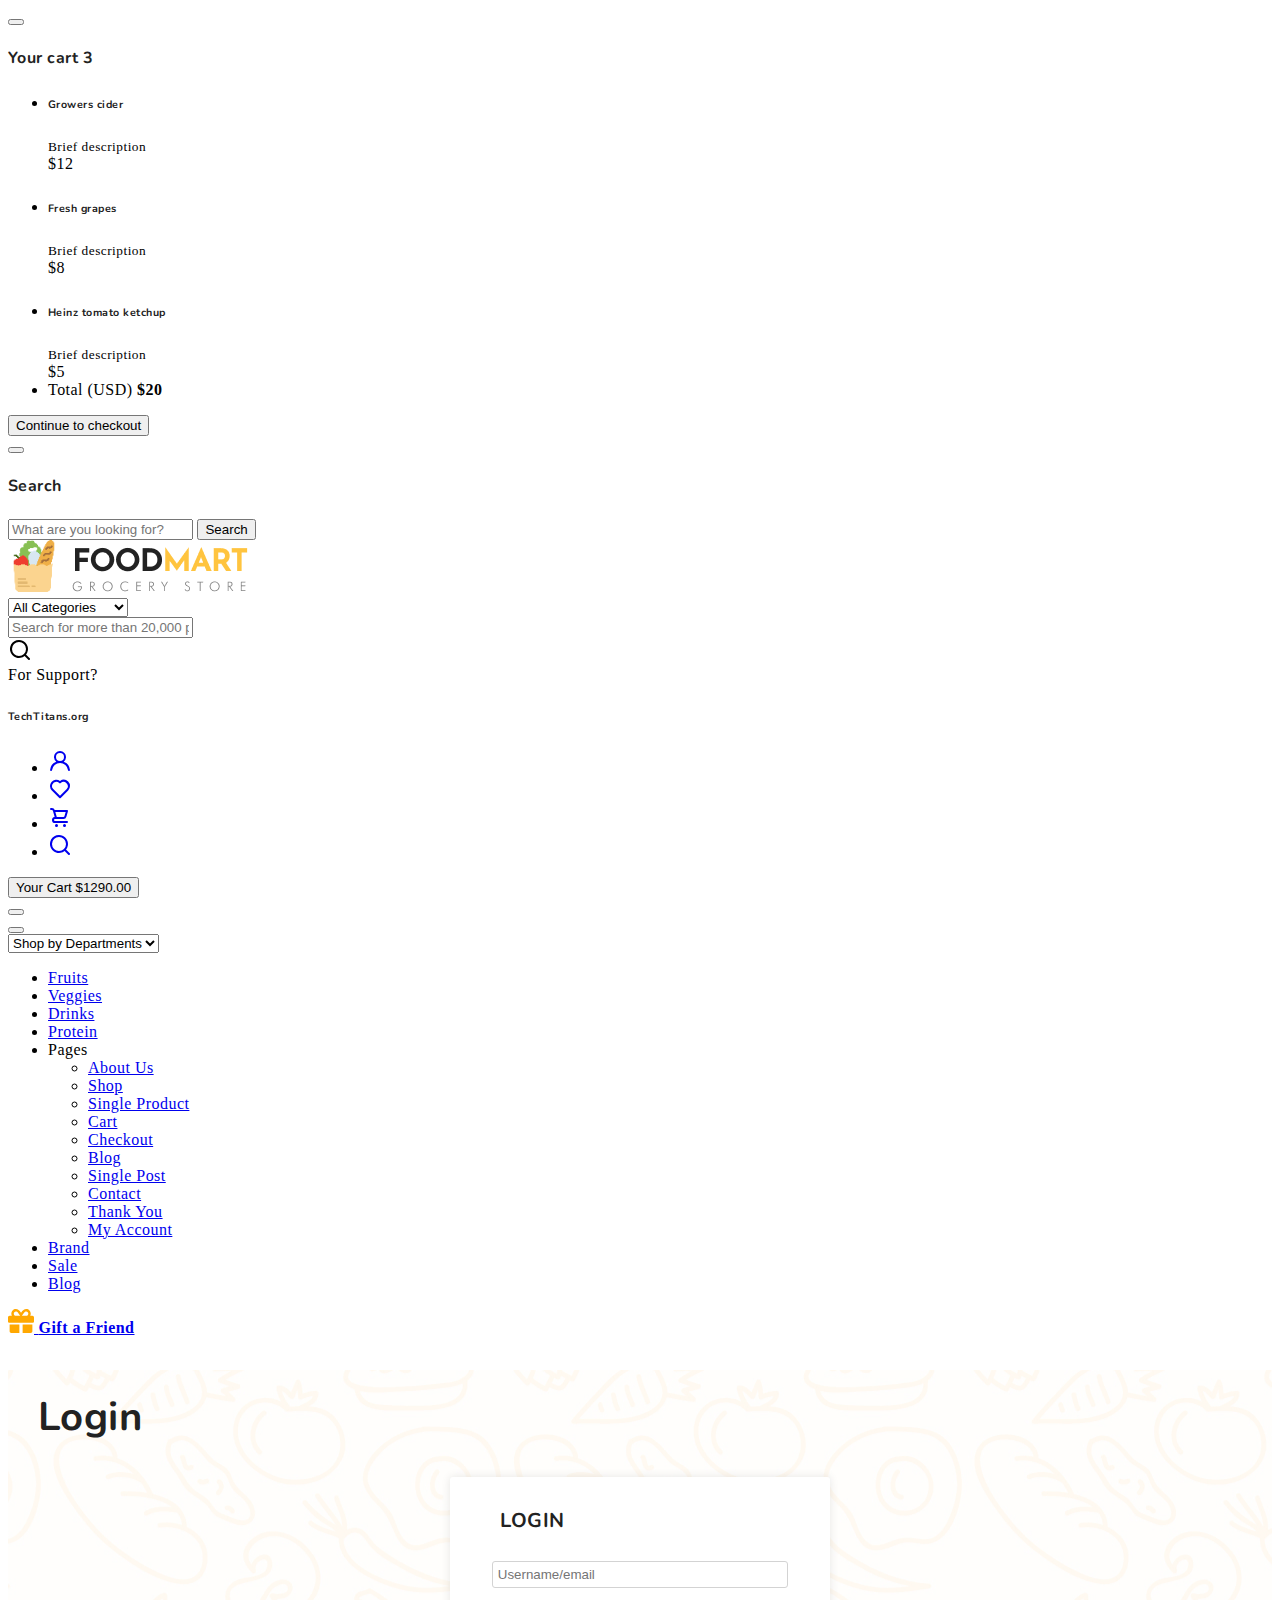
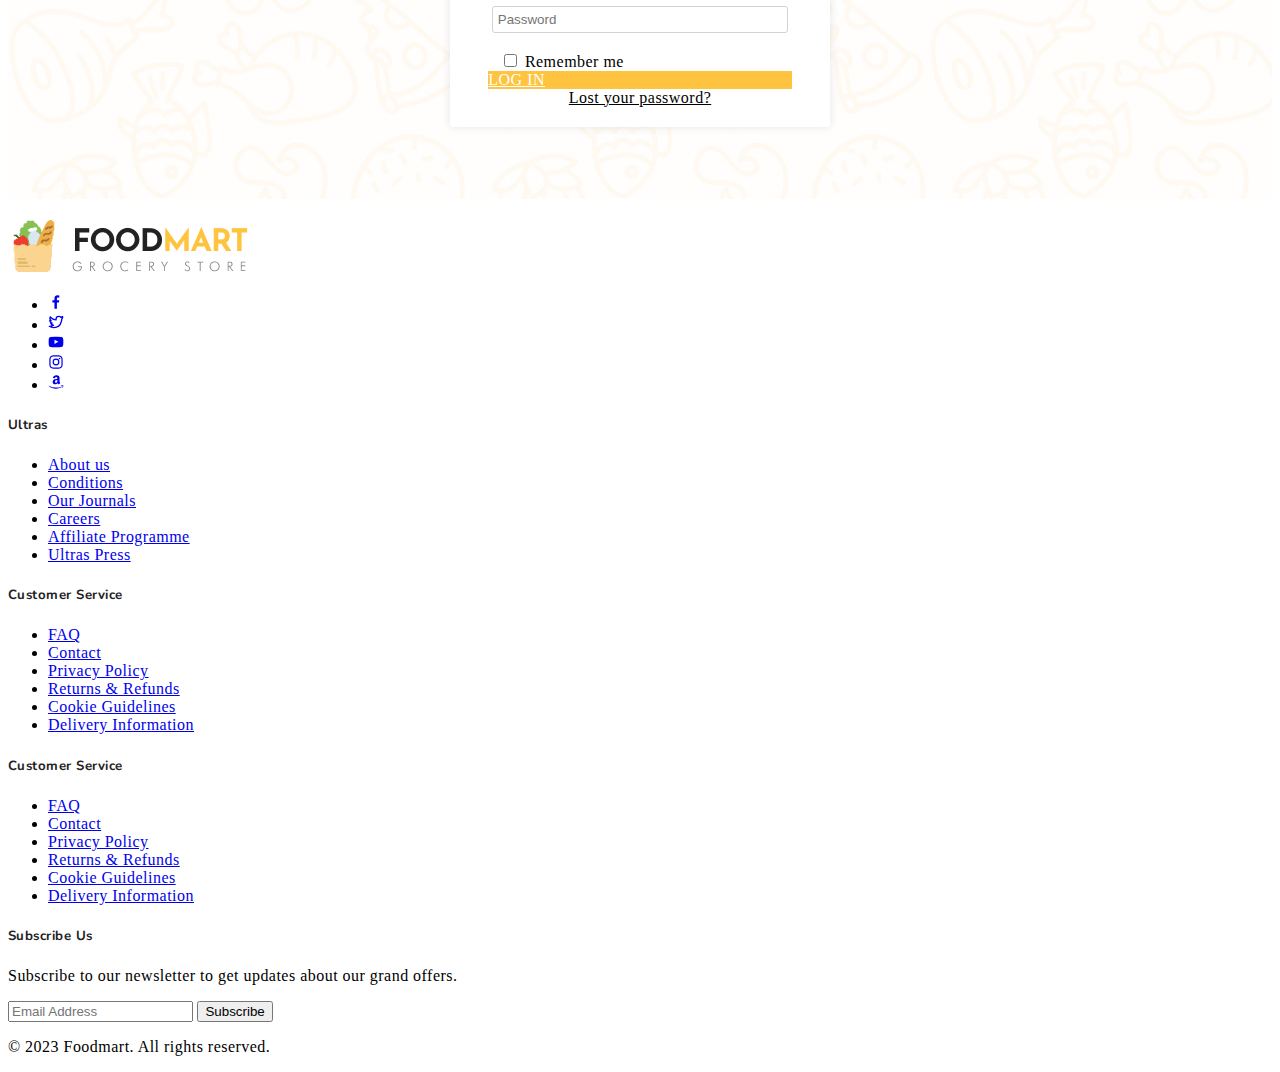
<file: account.html>
<!DOCTYPE html>
<html lang="en">

<head>
    <title>GreenMart - Organic Ingredients Ecommerce Website</title>
    <meta charset="utf-8">
    <meta http-equiv="X-UA-Compatible" content="IE=edge">
    <meta name="viewport" content="width=device-width, initial-scale=1.0">
    <meta name="format-detection" content="telephone=no">
    <meta name="apple-mobile-web-app-capable" content="yes">
    <meta name="author" content="">
    <meta name="keywords" content="">
    <meta name="description" content="">

    <link rel="stylesheet" href="https://cdn.jsdelivr.net/npm/swiper@9/swiper-bundle.min.css">
    <link href="https://cdn.jsdelivr.net/npm/bootstrap@5.3.0-alpha3/dist/css/bootstrap.min.css" rel="stylesheet"
        integrity="sha384-KK94CHFLLe+nY2dmCWGMq91rCGa5gtU4mk92HdvYe+M/SXH301p5ILy+dN9+nJOZ" crossorigin="anonymous">
    <link rel="stylesheet" type="text/css" href="css/vendor.css">
    <link rel="stylesheet" type="text/css" href="style.css">

    <link rel="preconnect" href="https://fonts.googleapis.com">
    <link rel="preconnect" href="https://fonts.gstatic.com" crossorigin>
    <link
        href="https://fonts.googleapis.com/css2?family=Nunito:wght@400;700&family=Open+Sans:ital,wght@0,400;0,700;1,400;1,700&display=swap"
        rel="stylesheet">

</head>

<body>

    <svg xmlns="http://www.w3.org/2000/svg" style="display: none;">
        <defs>
            <symbol xmlns="http://www.w3.org/2000/svg" id="link" viewBox="0 0 24 24">
                <path fill="currentColor"
                    d="M12 19a1 1 0 1 0-1-1a1 1 0 0 0 1 1Zm5 0a1 1 0 1 0-1-1a1 1 0 0 0 1 1Zm0-4a1 1 0 1 0-1-1a1 1 0 0 0 1 1Zm-5 0a1 1 0 1 0-1-1a1 1 0 0 0 1 1Zm7-12h-1V2a1 1 0 0 0-2 0v1H8V2a1 1 0 0 0-2 0v1H5a3 3 0 0 0-3 3v14a3 3 0 0 0 3 3h14a3 3 0 0 0 3-3V6a3 3 0 0 0-3-3Zm1 17a1 1 0 0 1-1 1H5a1 1 0 0 1-1-1v-9h16Zm0-11H4V6a1 1 0 0 1 1-1h1v1a1 1 0 0 0 2 0V5h8v1a1 1 0 0 0 2 0V5h1a1 1 0 0 1 1 1ZM7 15a1 1 0 1 0-1-1a1 1 0 0 0 1 1Zm0 4a1 1 0 1 0-1-1a1 1 0 0 0 1 1Z" />
            </symbol>
            <symbol xmlns="http://www.w3.org/2000/svg" id="arrow-right" viewBox="0 0 24 24">
                <path fill="currentColor"
                    d="M17.92 11.62a1 1 0 0 0-.21-.33l-5-5a1 1 0 0 0-1.42 1.42l3.3 3.29H7a1 1 0 0 0 0 2h7.59l-3.3 3.29a1 1 0 0 0 0 1.42a1 1 0 0 0 1.42 0l5-5a1 1 0 0 0 .21-.33a1 1 0 0 0 0-.76Z" />
            </symbol>
            <symbol xmlns="http://www.w3.org/2000/svg" id="category" viewBox="0 0 24 24">
                <path fill="currentColor"
                    d="M19 5.5h-6.28l-.32-1a3 3 0 0 0-2.84-2H5a3 3 0 0 0-3 3v13a3 3 0 0 0 3 3h14a3 3 0 0 0 3-3v-10a3 3 0 0 0-3-3Zm1 13a1 1 0 0 1-1 1H5a1 1 0 0 1-1-1v-13a1 1 0 0 1 1-1h4.56a1 1 0 0 1 .95.68l.54 1.64a1 1 0 0 0 .95.68h7a1 1 0 0 1 1 1Z" />
            </symbol>
            <symbol xmlns="http://www.w3.org/2000/svg" id="calendar" viewBox="0 0 24 24">
                <path fill="currentColor"
                    d="M19 4h-2V3a1 1 0 0 0-2 0v1H9V3a1 1 0 0 0-2 0v1H5a3 3 0 0 0-3 3v12a3 3 0 0 0 3 3h14a3 3 0 0 0 3-3V7a3 3 0 0 0-3-3Zm1 15a1 1 0 0 1-1 1H5a1 1 0 0 1-1-1v-7h16Zm0-9H4V7a1 1 0 0 1 1-1h2v1a1 1 0 0 0 2 0V6h6v1a1 1 0 0 0 2 0V6h2a1 1 0 0 1 1 1Z" />
            </symbol>
            <symbol xmlns="http://www.w3.org/2000/svg" id="heart" viewBox="0 0 24 24">
                <path fill="currentColor"
                    d="M20.16 4.61A6.27 6.27 0 0 0 12 4a6.27 6.27 0 0 0-8.16 9.48l7.45 7.45a1 1 0 0 0 1.42 0l7.45-7.45a6.27 6.27 0 0 0 0-8.87Zm-1.41 7.46L12 18.81l-6.75-6.74a4.28 4.28 0 0 1 3-7.3a4.25 4.25 0 0 1 3 1.25a1 1 0 0 0 1.42 0a4.27 4.27 0 0 1 6 6.05Z" />
            </symbol>
            <symbol xmlns="http://www.w3.org/2000/svg" id="plus" viewBox="0 0 24 24">
                <path fill="currentColor"
                    d="M19 11h-6V5a1 1 0 0 0-2 0v6H5a1 1 0 0 0 0 2h6v6a1 1 0 0 0 2 0v-6h6a1 1 0 0 0 0-2Z" />
            </symbol>
            <symbol xmlns="http://www.w3.org/2000/svg" id="minus" viewBox="0 0 24 24">
                <path fill="currentColor" d="M19 11H5a1 1 0 0 0 0 2h14a1 1 0 0 0 0-2Z" />
            </symbol>
            <symbol xmlns="http://www.w3.org/2000/svg" id="cart" viewBox="0 0 24 24">
                <path fill="currentColor"
                    d="M8.5 19a1.5 1.5 0 1 0 1.5 1.5A1.5 1.5 0 0 0 8.5 19ZM19 16H7a1 1 0 0 1 0-2h8.491a3.013 3.013 0 0 0 2.885-2.176l1.585-5.55A1 1 0 0 0 19 5H6.74a3.007 3.007 0 0 0-2.82-2H3a1 1 0 0 0 0 2h.921a1.005 1.005 0 0 1 .962.725l.155.545v.005l1.641 5.742A3 3 0 0 0 7 18h12a1 1 0 0 0 0-2Zm-1.326-9l-1.22 4.274a1.005 1.005 0 0 1-.963.726H8.754l-.255-.892L7.326 7ZM16.5 19a1.5 1.5 0 1 0 1.5 1.5a1.5 1.5 0 0 0-1.5-1.5Z" />
            </symbol>
            <symbol xmlns="http://www.w3.org/2000/svg" id="check" viewBox="0 0 24 24">
                <path fill="currentColor"
                    d="M18.71 7.21a1 1 0 0 0-1.42 0l-7.45 7.46l-3.13-3.14A1 1 0 1 0 5.29 13l3.84 3.84a1 1 0 0 0 1.42 0l8.16-8.16a1 1 0 0 0 0-1.47Z" />
            </symbol>
            <symbol xmlns="http://www.w3.org/2000/svg" id="trash" viewBox="0 0 24 24">
                <path fill="currentColor"
                    d="M10 18a1 1 0 0 0 1-1v-6a1 1 0 0 0-2 0v6a1 1 0 0 0 1 1ZM20 6h-4V5a3 3 0 0 0-3-3h-2a3 3 0 0 0-3 3v1H4a1 1 0 0 0 0 2h1v11a3 3 0 0 0 3 3h8a3 3 0 0 0 3-3V8h1a1 1 0 0 0 0-2ZM10 5a1 1 0 0 1 1-1h2a1 1 0 0 1 1 1v1h-4Zm7 14a1 1 0 0 1-1 1H8a1 1 0 0 1-1-1V8h10Zm-3-1a1 1 0 0 0 1-1v-6a1 1 0 0 0-2 0v6a1 1 0 0 0 1 1Z" />
            </symbol>
            <symbol xmlns="http://www.w3.org/2000/svg" id="star-outline" viewBox="0 0 15 15">
                <path fill="none" stroke="currentColor" stroke-linecap="round" stroke-linejoin="round"
                    d="M7.5 9.804L5.337 11l.413-2.533L4 6.674l2.418-.37L7.5 4l1.082 2.304l2.418.37l-1.75 1.793L9.663 11L7.5 9.804Z" />
            </symbol>
            <symbol xmlns="http://www.w3.org/2000/svg" id="star-solid" viewBox="0 0 15 15">
                <path fill="currentColor"
                    d="M7.953 3.788a.5.5 0 0 0-.906 0L6.08 5.85l-2.154.33a.5.5 0 0 0-.283.843l1.574 1.613l-.373 2.284a.5.5 0 0 0 .736.518l1.92-1.063l1.921 1.063a.5.5 0 0 0 .736-.519l-.373-2.283l1.574-1.613a.5.5 0 0 0-.283-.844L8.921 5.85l-.968-2.062Z" />
            </symbol>
            <symbol xmlns="http://www.w3.org/2000/svg" id="search" viewBox="0 0 24 24">
                <path fill="currentColor"
                    d="M21.71 20.29L18 16.61A9 9 0 1 0 16.61 18l3.68 3.68a1 1 0 0 0 1.42 0a1 1 0 0 0 0-1.39ZM11 18a7 7 0 1 1 7-7a7 7 0 0 1-7 7Z" />
            </symbol>
            <symbol xmlns="http://www.w3.org/2000/svg" id="user" viewBox="0 0 24 24">
                <path fill="currentColor"
                    d="M15.71 12.71a6 6 0 1 0-7.42 0a10 10 0 0 0-6.22 8.18a1 1 0 0 0 2 .22a8 8 0 0 1 15.9 0a1 1 0 0 0 1 .89h.11a1 1 0 0 0 .88-1.1a10 10 0 0 0-6.25-8.19ZM12 12a4 4 0 1 1 4-4a4 4 0 0 1-4 4Z" />
            </symbol>
            <symbol xmlns="http://www.w3.org/2000/svg" id="close" viewBox="0 0 15 15">
                <path fill="currentColor"
                    d="M7.953 3.788a.5.5 0 0 0-.906 0L6.08 5.85l-2.154.33a.5.5 0 0 0-.283.843l1.574 1.613l-.373 2.284a.5.5 0 0 0 .736.518l1.92-1.063l1.921 1.063a.5.5 0 0 0 .736-.519l-.373-2.283l1.574-1.613a.5.5 0 0 0-.283-.844L8.921 5.85l-.968-2.062Z" />
            </symbol>
        </defs>
    </svg>

    <div class="preloader-wrapper">
        <div class="preloader">
        </div>
    </div>

    <div class="offcanvas offcanvas-end" data-bs-scroll="true" tabindex="-1" id="offcanvasCart"
        aria-labelledby="My Cart">
        <div class="offcanvas-header justify-content-center">
            <button type="button" class="btn-close" data-bs-dismiss="offcanvas" aria-label="Close"></button>
        </div>
        <div class="offcanvas-body">
            <div class="order-md-last">
                <h4 class="d-flex justify-content-between align-items-center mb-3">
                    <span class="text-primary">Your cart</span>
                    <span class="badge bg-primary rounded-pill">3</span>
                </h4>
                <ul class="list-group mb-3">
                    <li class="list-group-item d-flex justify-content-between lh-sm">
                        <div>
                            <h6 class="my-0">Growers cider</h6>
                            <small class="text-body-secondary">Brief description</small>
                        </div>
                        <span class="text-body-secondary">$12</span>
                    </li>
                    <li class="list-group-item d-flex justify-content-between lh-sm">
                        <div>
                            <h6 class="my-0">Fresh grapes</h6>
                            <small class="text-body-secondary">Brief description</small>
                        </div>
                        <span class="text-body-secondary">$8</span>
                    </li>
                    <li class="list-group-item d-flex justify-content-between lh-sm">
                        <div>
                            <h6 class="my-0">Heinz tomato ketchup</h6>
                            <small class="text-body-secondary">Brief description</small>
                        </div>
                        <span class="text-body-secondary">$5</span>
                    </li>
                    <li class="list-group-item d-flex justify-content-between">
                        <span>Total (USD)</span>
                        <strong>$20</strong>
                    </li>
                </ul>

                <button class="w-100 btn btn-primary btn-lg" type="submit">Continue to checkout</button>
            </div>
        </div>
    </div>

    <div class="offcanvas offcanvas-end" data-bs-scroll="true" tabindex="-1" id="offcanvasSearch"
        aria-labelledby="Search">
        <div class="offcanvas-header justify-content-center">
            <button type="button" class="btn-close" data-bs-dismiss="offcanvas" aria-label="Close"></button>
        </div>
        <div class="offcanvas-body">
            <div class="order-md-last">
                <h4 class="d-flex justify-content-between align-items-center mb-3">
                    <span class="text-primary">Search</span>
                </h4>
                <form role="search" action="index.html" method="get" class="d-flex mt-3 gap-0">
                    <input class="form-control rounded-start rounded-0 bg-light" type="email"
                        placeholder="What are you looking for?" aria-label="What are you looking for?">
                    <button class="btn btn-dark rounded-end rounded-0" type="submit">Search</button>
                </form>
            </div>
        </div>
    </div>

    <header>
        <div class="container-fluid">
            <div class="row py-3 border-bottom">

                <div class="col-sm-4 col-lg-3 text-center text-sm-start">
                    <div class="main-logo">
                        <a href="index.html">
                            <img src="images/logo.png" alt="logo" class="img-fluid">
                        </a>
                    </div>
                </div>

                <div class="col-sm-6 offset-sm-2 offset-md-0 col-lg-5 d-none d-lg-block">
                    <div class="search-bar row bg-light p-2 my-2 rounded-4">
                        <div class="col-md-4 d-none d-md-block">
                            <select class="form-select border-0 bg-transparent">
                                <option>All Categories</option>
                                <option>Grains</option>
                                <option>Fruits</option>
                                <option>Vegetables</option>
                                <option>Oils</option>
                                <option>Meat & Poultry</option>
                                <option>Fish & Seafood</option>
                                <option>Nuts & Seeds</option>
                                <option>Dairy Foods</option>
                                <option>Snacks & Drinks</option>
                            </select>
                        </div>
                        <div class="col-11 col-md-7">
                            <form id="search-form" class="text-center" action="index.html" method="post">
                                <input type="text" class="form-control border-0 bg-transparent"
                                    placeholder="Search for more than 20,000 products" />
                            </form>
                        </div>
                        <div class="col-1">
                            <svg xmlns="http://www.w3.org/2000/svg" width="24" height="24" viewBox="0 0 24 24">
                                <path fill="currentColor"
                                    d="M21.71 20.29L18 16.61A9 9 0 1 0 16.61 18l3.68 3.68a1 1 0 0 0 1.42 0a1 1 0 0 0 0-1.39ZM11 18a7 7 0 1 1 7-7a7 7 0 0 1-7 7Z" />
                            </svg>
                        </div>
                    </div>
                </div>

                <div
                    class="col-sm-8 col-lg-4 d-flex justify-content-end gap-5 align-items-center mt-4 mt-sm-0 justify-content-center justify-content-sm-end">
                    <div class="support-box text-end d-none d-xl-block">
                        <span class="fs-6 text-muted">For Support?</span>
                        <h6 class="mb-0">TechTitans.org</h6>
                    </div>

                    <ul class="d-flex justify-content-end list-unstyled m-0">
                        <li>
                            <a href="#" class="rounded-circle bg-light p-2 mx-1">
                                <svg width="24" height="24" viewBox="0 0 24 24">
                                    <use xlink:href="#user"></use>
                                </svg>
                            </a>
                        </li>
                        <li>
                            <a href="#" class="rounded-circle bg-light p-2 mx-1">
                                <svg width="24" height="24" viewBox="0 0 24 24">
                                    <use xlink:href="#heart"></use>
                                </svg>
                            </a>
                        </li>
                        <li class="d-lg-none">
                            <a href="#" class="rounded-circle bg-light p-2 mx-1" data-bs-toggle="offcanvas"
                                data-bs-target="#offcanvasCart" aria-controls="offcanvasCart">
                                <svg width="24" height="24" viewBox="0 0 24 24">
                                    <use xlink:href="#cart"></use>
                                </svg>
                            </a>
                        </li>
                        <li class="d-lg-none">
                            <a href="#" class="rounded-circle bg-light p-2 mx-1" data-bs-toggle="offcanvas"
                                data-bs-target="#offcanvasSearch" aria-controls="offcanvasSearch">
                                <svg width="24" height="24" viewBox="0 0 24 24">
                                    <use xlink:href="#search"></use>
                                </svg>
                            </a>
                        </li>
                    </ul>

                    <div class="cart text-end d-none d-lg-block dropdown">
                        <button class="border-0 bg-transparent d-flex flex-column gap-2 lh-1" type="button"
                            data-bs-toggle="offcanvas" data-bs-target="#offcanvasCart" aria-controls="offcanvasCart">
                            <span class="fs-6 text-muted dropdown-toggle">Your Cart</span>
                            <span class="cart-total fs-5 fw-bold">$1290.00</span>
                        </button>
                    </div>
                </div>

            </div>
        </div>
        <div class="container-fluid">
            <div class="row py-3">
                <div class="d-flex  justify-content-center justify-content-sm-between align-items-center">
                    <nav class="main-menu d-flex navbar navbar-expand-lg">

                        <button class="navbar-toggler" type="button" data-bs-toggle="offcanvas"
                            data-bs-target="#offcanvasNavbar" aria-controls="offcanvasNavbar">
                            <span class="navbar-toggler-icon"></span>
                        </button>

                        <div class="offcanvas offcanvas-end" tabindex="-1" id="offcanvasNavbar"
                            aria-labelledby="offcanvasNavbarLabel">

                            <div class="offcanvas-header justify-content-center">
                                <button type="button" class="btn-close" data-bs-dismiss="offcanvas"
                                    aria-label="Close"></button>
                            </div>

                            <div class="offcanvas-body">

                                <select class="filter-categories border-0 mb-0 me-5">
                                    <option>Shop by Departments</option>
                                    <option>Fruits</option>
                                    <option>Vegetables</option>
                                    <option>Grains</option>
                                    <option>Oils</option>
                                    <option>Proteins</option>
                                    <option>Drinkables</option>
                                </select>

                                <ul class="navbar-nav justify-content-end menu-list list-unstyled d-flex gap-md-3 mb-0">
                                    <li class="nav-item active">
                                        <a href="#women" class="nav-link">Fruits</a>
                                    </li>
                                    <li class="nav-item dropdown">
                                        <a href="#men" class="nav-link">Veggies</a>
                                    </li>
                                    <li class="nav-item">
                                        <a href="#kids" class="nav-link">Drinks</a>
                                    </li>
                                    <li class="nav-item">
                                        <a href="#accessories" class="nav-link">Protein</a>
                                    </li>
                                    <li class="nav-item dropdown">
                                        <a class="nav-link dropdown-toggle" role="button" id="pages"
                                            data-bs-toggle="dropdown" aria-expanded="false">Pages</a>
                                        <ul class="dropdown-menu" aria-labelledby="pages">
                                            <li><a href="about.html" class="dropdown-item">About Us</a></li>
                                            <li><a href="shop.html" class="dropdown-item">Shop</a></li>
                                            <li><a href="single-product.html" class="dropdown-item">Single Product</a>
                                            </li>
                                            <li><a href="cart.html" class="dropdown-item">Cart</a></li>
                                            <li><a href="checkout.html" class="dropdown-item">Checkout</a></li>
                                            <li><a href="blog.html" class="dropdown-item">Blog</a></li>
                                            <li><a href="single-post.html" class="dropdown-item">Single Post</a></li>
                                            <li><a href="contact.html" class="dropdown-item">Contact</a></li>
                                            <li><a href="thank-you.html" class="dropdown-item">Thank You </a></li>
                                            <li><a href="account.html" class="dropdown-item">My Account </a></li>

                                        </ul>
                                    </li>
                                    <li class="nav-item">
                                        <a href="#brand" class="nav-link">Brand</a>
                                    </li>
                                    <li class="nav-item">
                                        <a href="#sale" class="nav-link">Sale</a>
                                    </li>
                                    <li class="nav-item">
                                        <a href="#blog" class="nav-link">Blog</a>
                                    </li>
                                </ul>

                            </div>

                        </div>

                    </nav>
                    <div class="d-none d-lg-block">
                        <a href="https://templatesjungle.gumroad.com/l/foodmart-bootstrap-html-template" target="_blank"
                            class="nav-link btn-coupon-code">
                            <img src="images/gift.svg" alt="gift icon">
                            <strong class="ms-2 text-dark">Gift a Friend</strong>
                        </a>
                    </div>
                </div>
            </div>
        </div>
    </header>

    <div id="wrapper">


        <div class="banner">
            <h2 style="font-size: 40px; margin-left: 30px; padding-top: 20px;" class="banner-title">Login</h2>
        </div>

        <div class="login-container">

            <h2 style="margin-top: 30px; font-size: 20px; margin-left: 50px;" class="banner-title">LOGIN</h2>

            <input type="text" name="" placeholder='Username/email' class="input-text" id="input-email"> <br>
            <input type="password" name="" placeholder="Password" class="input-text"> <br>


            <div class="checkbox">
                <input type="checkbox" name="" id="" value="Remember me"> Remember me<br>
            </div>

            <a href="#"
                style="background-color: #FFC43F; color: white; border-color: #FFC43F; width: 80%; margin: auto;"
                class="btn btn-outline-dark btn-lg text-uppercase fs-6 rounded-1 px-4 py-3 mt-3">LOG IN</a>

            <p style="text-decoration: underline; margin: auto; margin-bottom: 20px">Lost your password?</p>

        </div>

        <h4 style="color: rgba(0, 0, 0, 0);">CLEUSIA DOS</h4>


    </div>

    <style>
        #wrapper h3 {
            margin-left: 30px;
            font-size: 40px;
            padding-top: 20px;
            padding-bottom: 50px;
        }

        #wrapper {
            background-image: url(/images/background-pattern.jpg);

        }

        .login-container {
            margin: 0 auto;
            width: 30%;
            display: flex;
            flex-direction: column;
            background-color: white;
            border: 1px lightgray;
            border-radius: 3px;
            box-shadow: 0 0 10px rgba(0, 0, 0, 0.1);
            margin-bottom: 50px;
        }

        .input-text {
            width: 75%;
            margin: auto;
            padding: 5px;
            border: 0.5px solid lightgray;
            border-radius: 3px;
        }

        #input-email {
            margin-top: 10px;
        }

        .checkbox {
            margin-left: 50px;
        }

    </style>







    <footer class="py-5">
        <div class="container-fluid">
            <div class="row">

                <div class="col-lg-3 col-md-6 col-sm-6">
                    <div class="footer-menu">
                        <img src="images/logo.png" alt="logo">
                        <div class="social-links mt-5">
                            <ul class="d-flex list-unstyled gap-2">
                                <li>
                                    <a href="#" class="btn btn-outline-light">
                                        <svg xmlns="http://www.w3.org/2000/svg" width="16" height="16"
                                            viewBox="0 0 24 24">
                                            <path fill="currentColor"
                                                d="M15.12 5.32H17V2.14A26.11 26.11 0 0 0 14.26 2c-2.72 0-4.58 1.66-4.58 4.7v2.62H6.61v3.56h3.07V22h3.68v-9.12h3.06l.46-3.56h-3.52V7.05c0-1.05.28-1.73 1.76-1.73Z" />
                                        </svg>
                                    </a>
                                </li>
                                <li>
                                    <a href="#" class="btn btn-outline-light">
                                        <svg xmlns="http://www.w3.org/2000/svg" width="16" height="16"
                                            viewBox="0 0 24 24">
                                            <path fill="currentColor"
                                                d="M22.991 3.95a1 1 0 0 0-1.51-.86a7.48 7.48 0 0 1-1.874.794a5.152 5.152 0 0 0-3.374-1.242a5.232 5.232 0 0 0-5.223 5.063a11.032 11.032 0 0 1-6.814-3.924a1.012 1.012 0 0 0-.857-.365a.999.999 0 0 0-.785.5a5.276 5.276 0 0 0-.242 4.769l-.002.001a1.041 1.041 0 0 0-.496.89a3.042 3.042 0 0 0 .027.439a5.185 5.185 0 0 0 1.568 3.312a.998.998 0 0 0-.066.77a5.204 5.204 0 0 0 2.362 2.922a7.465 7.465 0 0 1-3.59.448A1 1 0 0 0 1.45 19.3a12.942 12.942 0 0 0 7.01 2.061a12.788 12.788 0 0 0 12.465-9.363a12.822 12.822 0 0 0 .535-3.646l-.001-.2a5.77 5.77 0 0 0 1.532-4.202Zm-3.306 3.212a.995.995 0 0 0-.234.702c.01.165.009.331.009.488a10.824 10.824 0 0 1-.454 3.08a10.685 10.685 0 0 1-10.546 7.93a10.938 10.938 0 0 1-2.55-.301a9.48 9.48 0 0 0 2.942-1.564a1 1 0 0 0-.602-1.786a3.208 3.208 0 0 1-2.214-.935q.224-.042.445-.105a1 1 0 0 0-.08-1.943a3.198 3.198 0 0 1-2.25-1.726a5.3 5.3 0 0 0 .545.046a1.02 1.02 0 0 0 .984-.696a1 1 0 0 0-.4-1.137a3.196 3.196 0 0 1-1.425-2.673c0-.066.002-.133.006-.198a13.014 13.014 0 0 0 8.21 3.48a1.02 1.02 0 0 0 .817-.36a1 1 0 0 0 .206-.867a3.157 3.157 0 0 1-.087-.729a3.23 3.23 0 0 1 3.226-3.226a3.184 3.184 0 0 1 2.345 1.02a.993.993 0 0 0 .921.298a9.27 9.27 0 0 0 1.212-.322a6.681 6.681 0 0 1-1.026 1.524Z" />
                                        </svg>
                                    </a>
                                </li>
                                <li>
                                    <a href="#" class="btn btn-outline-light">
                                        <svg xmlns="http://www.w3.org/2000/svg" width="16" height="16"
                                            viewBox="0 0 24 24">
                                            <path fill="currentColor"
                                                d="M23 9.71a8.5 8.5 0 0 0-.91-4.13a2.92 2.92 0 0 0-1.72-1A78.36 78.36 0 0 0 12 4.27a78.45 78.45 0 0 0-8.34.3a2.87 2.87 0 0 0-1.46.74c-.9.83-1 2.25-1.1 3.45a48.29 48.29 0 0 0 0 6.48a9.55 9.55 0 0 0 .3 2a3.14 3.14 0 0 0 .71 1.36a2.86 2.86 0 0 0 1.49.78a45.18 45.18 0 0 0 6.5.33c3.5.05 6.57 0 10.2-.28a2.88 2.88 0 0 0 1.53-.78a2.49 2.49 0 0 0 .61-1a10.58 10.58 0 0 0 .52-3.4c.04-.56.04-3.94.04-4.54ZM9.74 14.85V8.66l5.92 3.11c-1.66.92-3.85 1.96-5.92 3.08Z" />
                                        </svg>
                                    </a>
                                </li>
                                <li>
                                    <a href="#" class="btn btn-outline-light">
                                        <svg xmlns="http://www.w3.org/2000/svg" width="16" height="16"
                                            viewBox="0 0 24 24">
                                            <path fill="currentColor"
                                                d="M17.34 5.46a1.2 1.2 0 1 0 1.2 1.2a1.2 1.2 0 0 0-1.2-1.2Zm4.6 2.42a7.59 7.59 0 0 0-.46-2.43a4.94 4.94 0 0 0-1.16-1.77a4.7 4.7 0 0 0-1.77-1.15a7.3 7.3 0 0 0-2.43-.47C15.06 2 14.72 2 12 2s-3.06 0-4.12.06a7.3 7.3 0 0 0-2.43.47a4.78 4.78 0 0 0-1.77 1.15a4.7 4.7 0 0 0-1.15 1.77a7.3 7.3 0 0 0-.47 2.43C2 8.94 2 9.28 2 12s0 3.06.06 4.12a7.3 7.3 0 0 0 .47 2.43a4.7 4.7 0 0 0 1.15 1.77a4.78 4.78 0 0 0 1.77 1.15a7.3 7.3 0 0 0 2.43.47C8.94 22 9.28 22 12 22s3.06 0 4.12-.06a7.3 7.3 0 0 0 2.43-.47a4.7 4.7 0 0 0 1.77-1.15a4.85 4.85 0 0 0 1.16-1.77a7.59 7.59 0 0 0 .46-2.43c0-1.06.06-1.4.06-4.12s0-3.06-.06-4.12ZM20.14 16a5.61 5.61 0 0 1-.34 1.86a3.06 3.06 0 0 1-.75 1.15a3.19 3.19 0 0 1-1.15.75a5.61 5.61 0 0 1-1.86.34c-1 .05-1.37.06-4 .06s-3 0-4-.06a5.73 5.73 0 0 1-1.94-.3a3.27 3.27 0 0 1-1.1-.75a3 3 0 0 1-.74-1.15a5.54 5.54 0 0 1-.4-1.9c0-1-.06-1.37-.06-4s0-3 .06-4a5.54 5.54 0 0 1 .35-1.9A3 3 0 0 1 5 5a3.14 3.14 0 0 1 1.1-.8A5.73 5.73 0 0 1 8 3.86c1 0 1.37-.06 4-.06s3 0 4 .06a5.61 5.61 0 0 1 1.86.34a3.06 3.06 0 0 1 1.19.8a3.06 3.06 0 0 1 .75 1.1a5.61 5.61 0 0 1 .34 1.9c.05 1 .06 1.37.06 4s-.01 3-.06 4ZM12 6.87A5.13 5.13 0 1 0 17.14 12A5.12 5.12 0 0 0 12 6.87Zm0 8.46A3.33 3.33 0 1 1 15.33 12A3.33 3.33 0 0 1 12 15.33Z" />
                                        </svg>
                                    </a>
                                </li>
                                <li>
                                    <a href="#" class="btn btn-outline-light">
                                        <svg xmlns="http://www.w3.org/2000/svg" width="16" height="16"
                                            viewBox="0 0 24 24">
                                            <path fill="currentColor"
                                                d="M1.04 17.52q.1-.16.32-.02a21.308 21.308 0 0 0 10.88 2.9a21.524 21.524 0 0 0 7.74-1.46q.1-.04.29-.12t.27-.12a.356.356 0 0 1 .47.12q.17.24-.11.44q-.36.26-.92.6a14.99 14.99 0 0 1-3.84 1.58A16.175 16.175 0 0 1 12 22a16.017 16.017 0 0 1-5.9-1.09a16.246 16.246 0 0 1-4.98-3.07a.273.273 0 0 1-.12-.2a.215.215 0 0 1 .04-.12Zm6.02-5.7a4.036 4.036 0 0 1 .68-2.36A4.197 4.197 0 0 1 9.6 7.98a10.063 10.063 0 0 1 2.66-.66q.54-.06 1.76-.16v-.34a3.562 3.562 0 0 0-.28-1.72a1.5 1.5 0 0 0-1.32-.6h-.16a2.189 2.189 0 0 0-1.14.42a1.64 1.64 0 0 0-.62 1a.508.508 0 0 1-.4.46L7.8 6.1q-.34-.08-.34-.36a.587.587 0 0 1 .02-.14a3.834 3.834 0 0 1 1.67-2.64A6.268 6.268 0 0 1 12.26 2h.5a5.054 5.054 0 0 1 3.56 1.18a3.81 3.81 0 0 1 .37.43a3.875 3.875 0 0 1 .27.41a2.098 2.098 0 0 1 .18.52q.08.34.12.47a2.856 2.856 0 0 1 .06.56q.02.43.02.51v4.84a2.868 2.868 0 0 0 .15.95a2.475 2.475 0 0 0 .29.62q.14.19.46.61a.599.599 0 0 1 .12.32a.346.346 0 0 1-.16.28q-1.66 1.44-1.8 1.56a.557.557 0 0 1-.58.04q-.28-.24-.49-.46t-.3-.32a4.466 4.466 0 0 1-.29-.39q-.2-.29-.28-.39a4.91 4.91 0 0 1-2.2 1.52a6.038 6.038 0 0 1-1.68.2a3.505 3.505 0 0 1-2.53-.95a3.553 3.553 0 0 1-.99-2.69Zm3.44-.4a1.895 1.895 0 0 0 .39 1.25a1.294 1.294 0 0 0 1.05.47a1.022 1.022 0 0 0 .17-.02a1.022 1.022 0 0 1 .15-.02a2.033 2.033 0 0 0 1.3-1.08a3.13 3.13 0 0 0 .33-.83a3.8 3.8 0 0 0 .12-.73q.01-.28.01-.92v-.5a7.287 7.287 0 0 0-1.76.16a2.144 2.144 0 0 0-1.76 2.22Zm8.4 6.44a.626.626 0 0 1 .12-.16a3.14 3.14 0 0 1 .96-.46a6.52 6.52 0 0 1 1.48-.22a1.195 1.195 0 0 1 .38.02q.9.08 1.08.3a.655.655 0 0 1 .08.36v.14a4.56 4.56 0 0 1-.38 1.65a3.84 3.84 0 0 1-1.06 1.53a.302.302 0 0 1-.18.08a.177.177 0 0 1-.08-.02q-.12-.06-.06-.22a7.632 7.632 0 0 0 .74-2.42a.513.513 0 0 0-.08-.32q-.2-.24-1.12-.24q-.34 0-.8.04q-.5.06-.92.12a.232.232 0 0 1-.16-.04a.065.065 0 0 1-.02-.08a.153.153 0 0 1 .02-.06Z" />
                                        </svg>
                                    </a>
                                </li>
                            </ul>
                        </div>
                    </div>
                </div>

                <div class="col-md-2 col-sm-6">
                    <div class="footer-menu">
                        <h5 class="widget-title">Ultras</h5>
                        <ul class="menu-list list-unstyled">
                            <li class="menu-item">
                                <a href="#" class="nav-link">About us</a>
                            </li>
                            <li class="menu-item">
                                <a href="#" class="nav-link">Conditions </a>
                            </li>
                            <li class="menu-item">
                                <a href="#" class="nav-link">Our Journals</a>
                            </li>
                            <li class="menu-item">
                                <a href="#" class="nav-link">Careers</a>
                            </li>
                            <li class="menu-item">
                                <a href="#" class="nav-link">Affiliate Programme</a>
                            </li>
                            <li class="menu-item">
                                <a href="#" class="nav-link">Ultras Press</a>
                            </li>
                        </ul>
                    </div>
                </div>
                <div class="col-md-2 col-sm-6">
                    <div class="footer-menu">
                        <h5 class="widget-title">Customer Service</h5>
                        <ul class="menu-list list-unstyled">
                            <li class="menu-item">
                                <a href="#" class="nav-link">FAQ</a>
                            </li>
                            <li class="menu-item">
                                <a href="#" class="nav-link">Contact</a>
                            </li>
                            <li class="menu-item">
                                <a href="#" class="nav-link">Privacy Policy</a>
                            </li>
                            <li class="menu-item">
                                <a href="#" class="nav-link">Returns & Refunds</a>
                            </li>
                            <li class="menu-item">
                                <a href="#" class="nav-link">Cookie Guidelines</a>
                            </li>
                            <li class="menu-item">
                                <a href="#" class="nav-link">Delivery Information</a>
                            </li>
                        </ul>
                    </div>
                </div>
                <div class="col-md-2 col-sm-6">
                    <div class="footer-menu">
                        <h5 class="widget-title">Customer Service</h5>
                        <ul class="menu-list list-unstyled">
                            <li class="menu-item">
                                <a href="#" class="nav-link">FAQ</a>
                            </li>
                            <li class="menu-item">
                                <a href="#" class="nav-link">Contact</a>
                            </li>
                            <li class="menu-item">
                                <a href="#" class="nav-link">Privacy Policy</a>
                            </li>
                            <li class="menu-item">
                                <a href="#" class="nav-link">Returns & Refunds</a>
                            </li>
                            <li class="menu-item">
                                <a href="#" class="nav-link">Cookie Guidelines</a>
                            </li>
                            <li class="menu-item">
                                <a href="#" class="nav-link">Delivery Information</a>
                            </li>
                        </ul>
                    </div>
                </div>
                <div class="col-lg-3 col-md-6 col-sm-6">
                    <div class="footer-menu">
                        <h5 class="widget-title">Subscribe Us</h5>
                        <p>Subscribe to our newsletter to get updates about our grand offers.</p>
                        <form class="d-flex mt-3 gap-0" role="newsletter">
                            <input class="form-control rounded-start rounded-0 bg-light" type="email"
                                placeholder="Email Address" aria-label="Email Address">
                            <button class="btn btn-dark rounded-end rounded-0" type="submit">Subscribe</button>
                        </form>
                    </div>
                </div>

            </div>
        </div>
    </footer>
    <div id="footer-bottom">
        <div class="container-fluid">
            <div class="row">
                <div class="col-md-6 copyright">
                    <p>© 2023 Foodmart. All rights reserved.</p>
                </div>
            </div>
        </div>
    </div>
    <script src="js/jquery-1.11.0.min.js"></script>
    <script src="https://cdn.jsdelivr.net/npm/swiper@9/swiper-bundle.min.js"></script>
    <script src="https://cdn.jsdelivr.net/npm/bootstrap@5.3.0-alpha3/dist/js/bootstrap.bundle.min.js"
        integrity="sha384-ENjdO4Dr2bkBIFxQpeoTz1HIcje39Wm4jDKdf19U8gI4ddQ3GYNS7NTKfAdVQSZe"
        crossorigin="anonymous"></script>
    <script src="js/plugins.js"></script>
    <script src="js/script.js"></script>
</body>

</html>
</file>
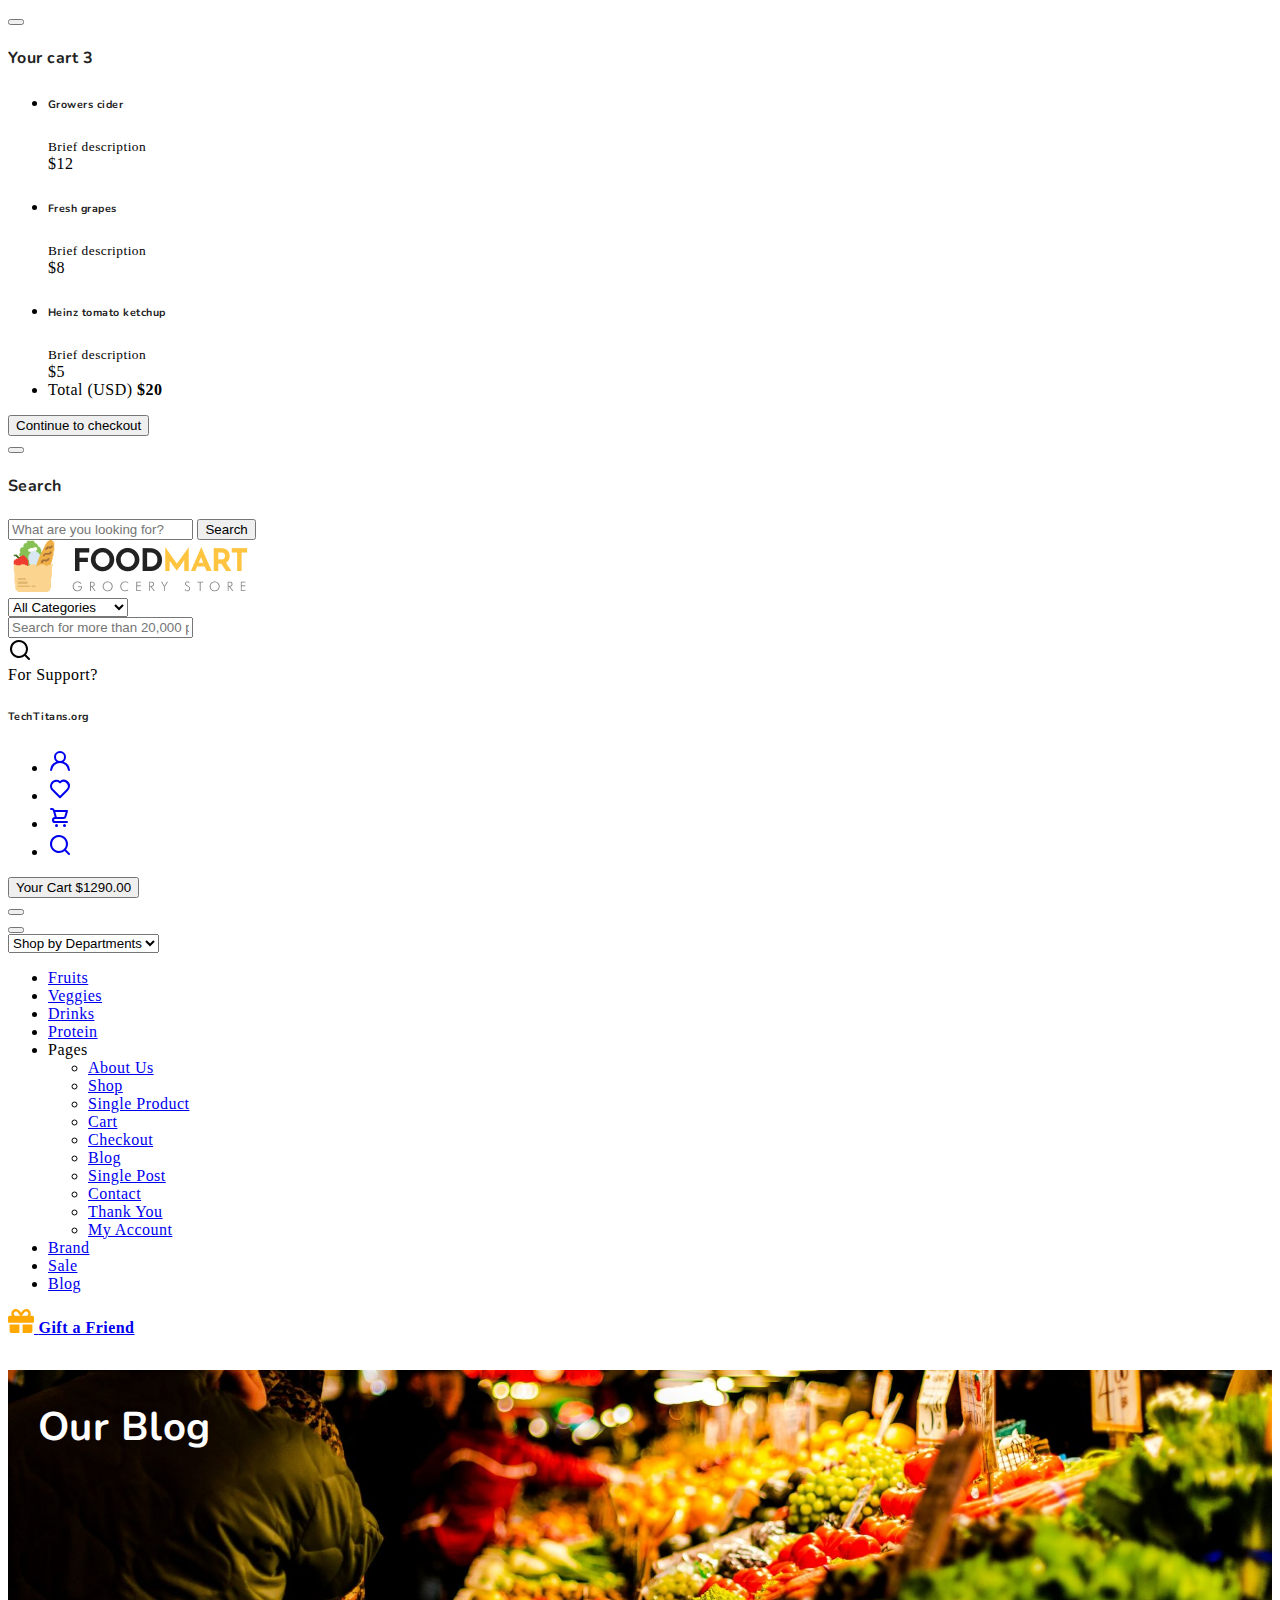
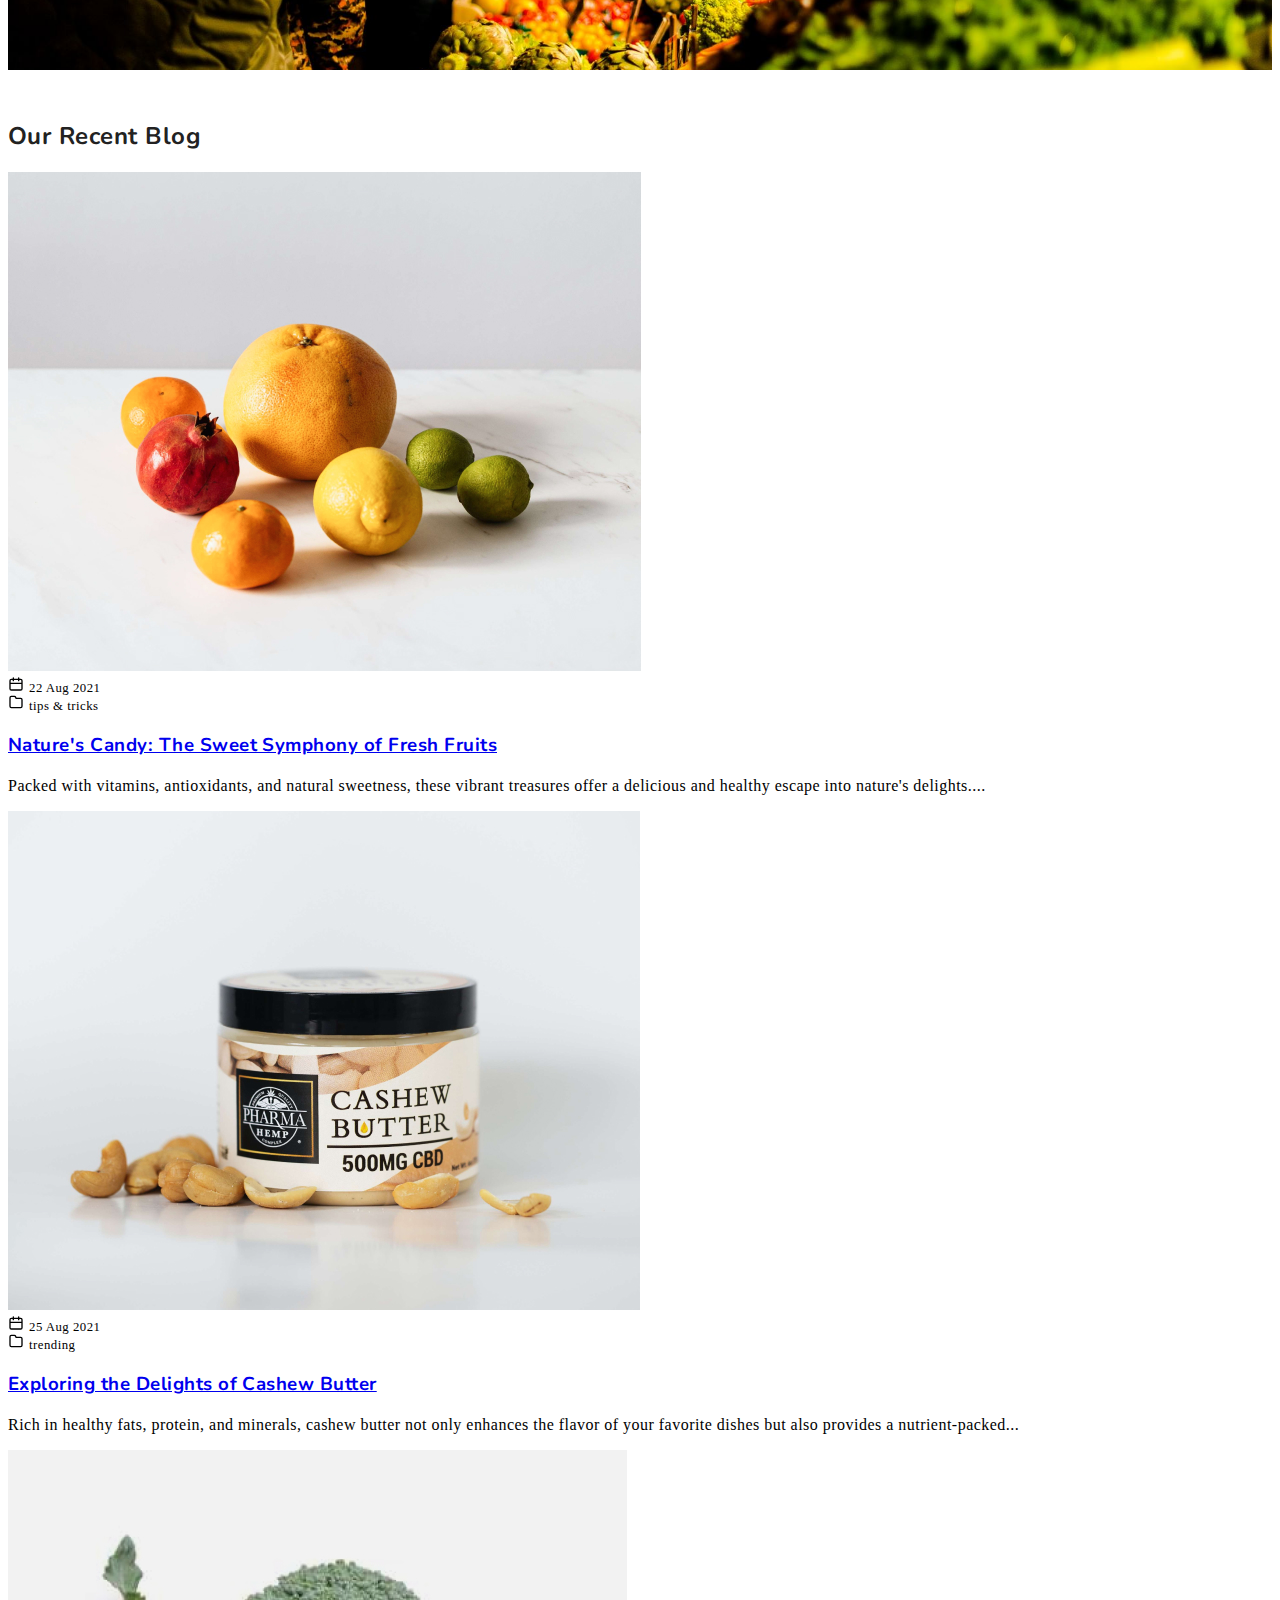
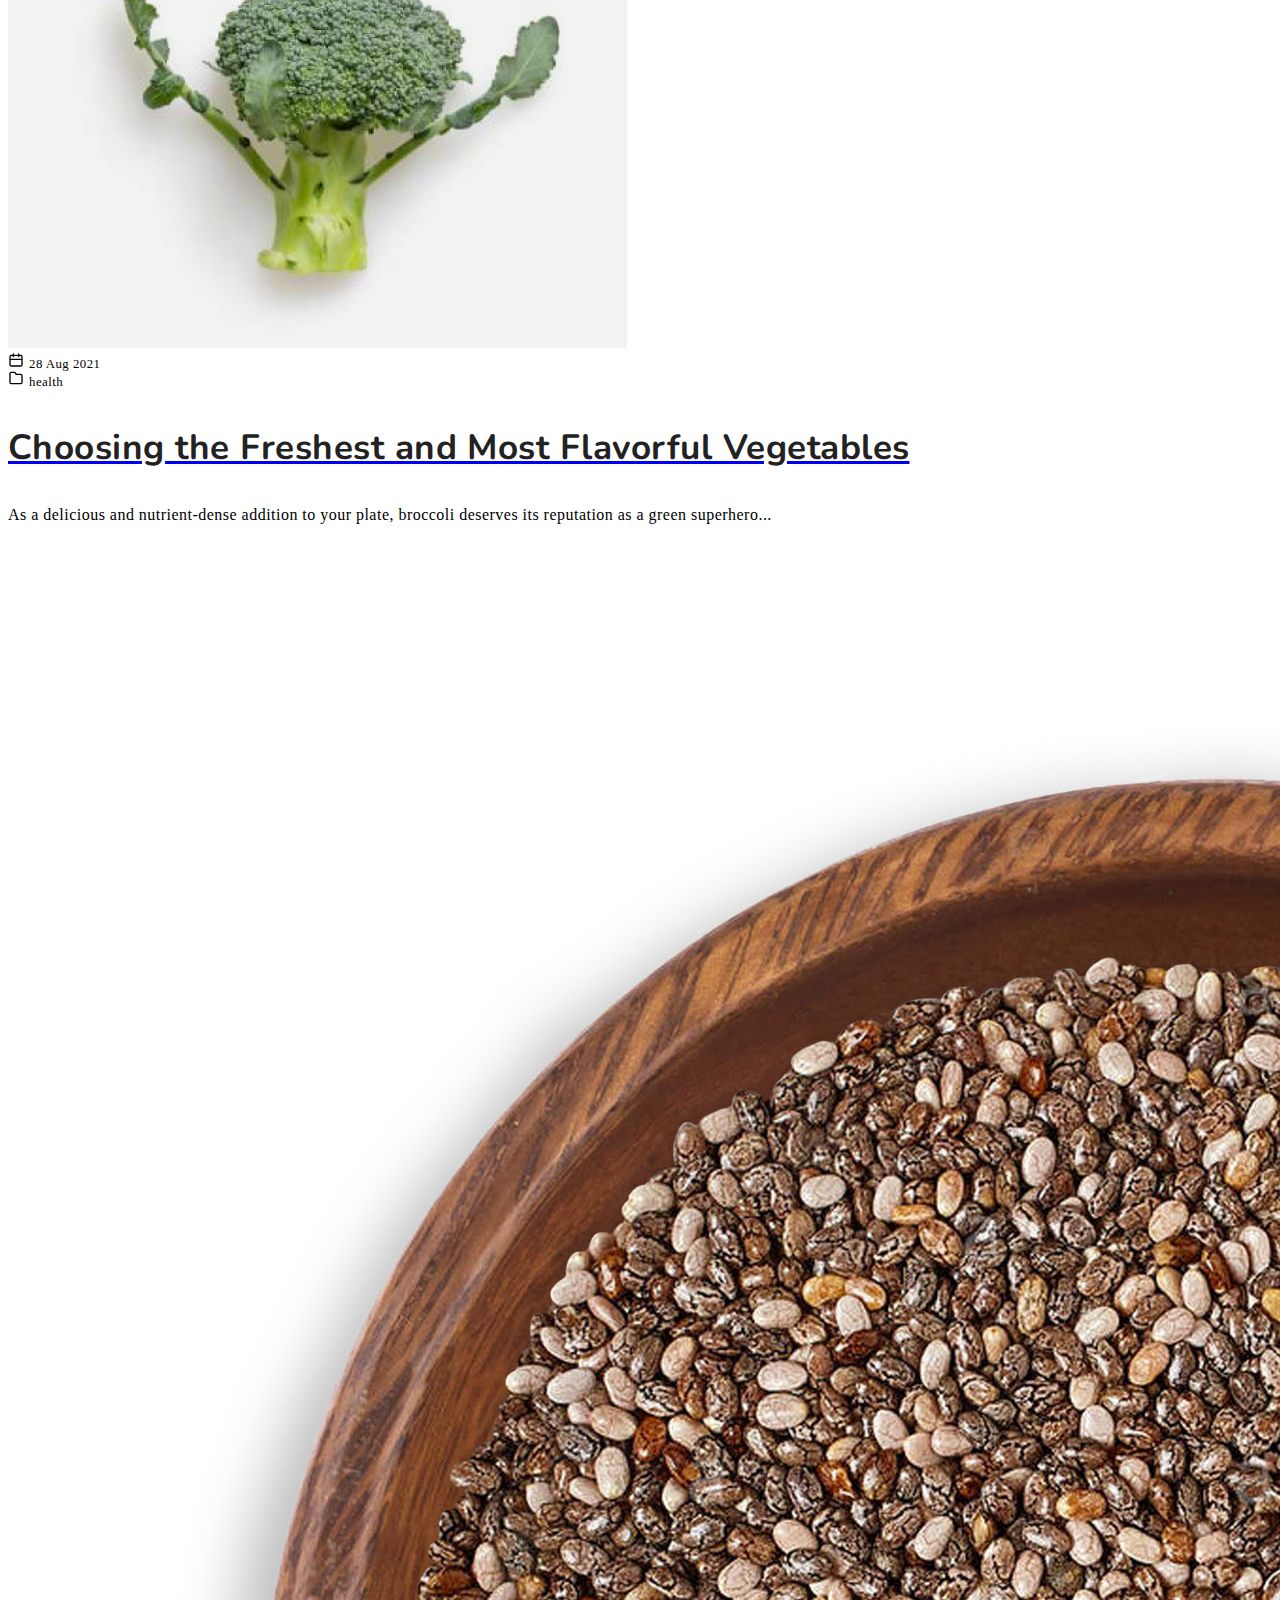
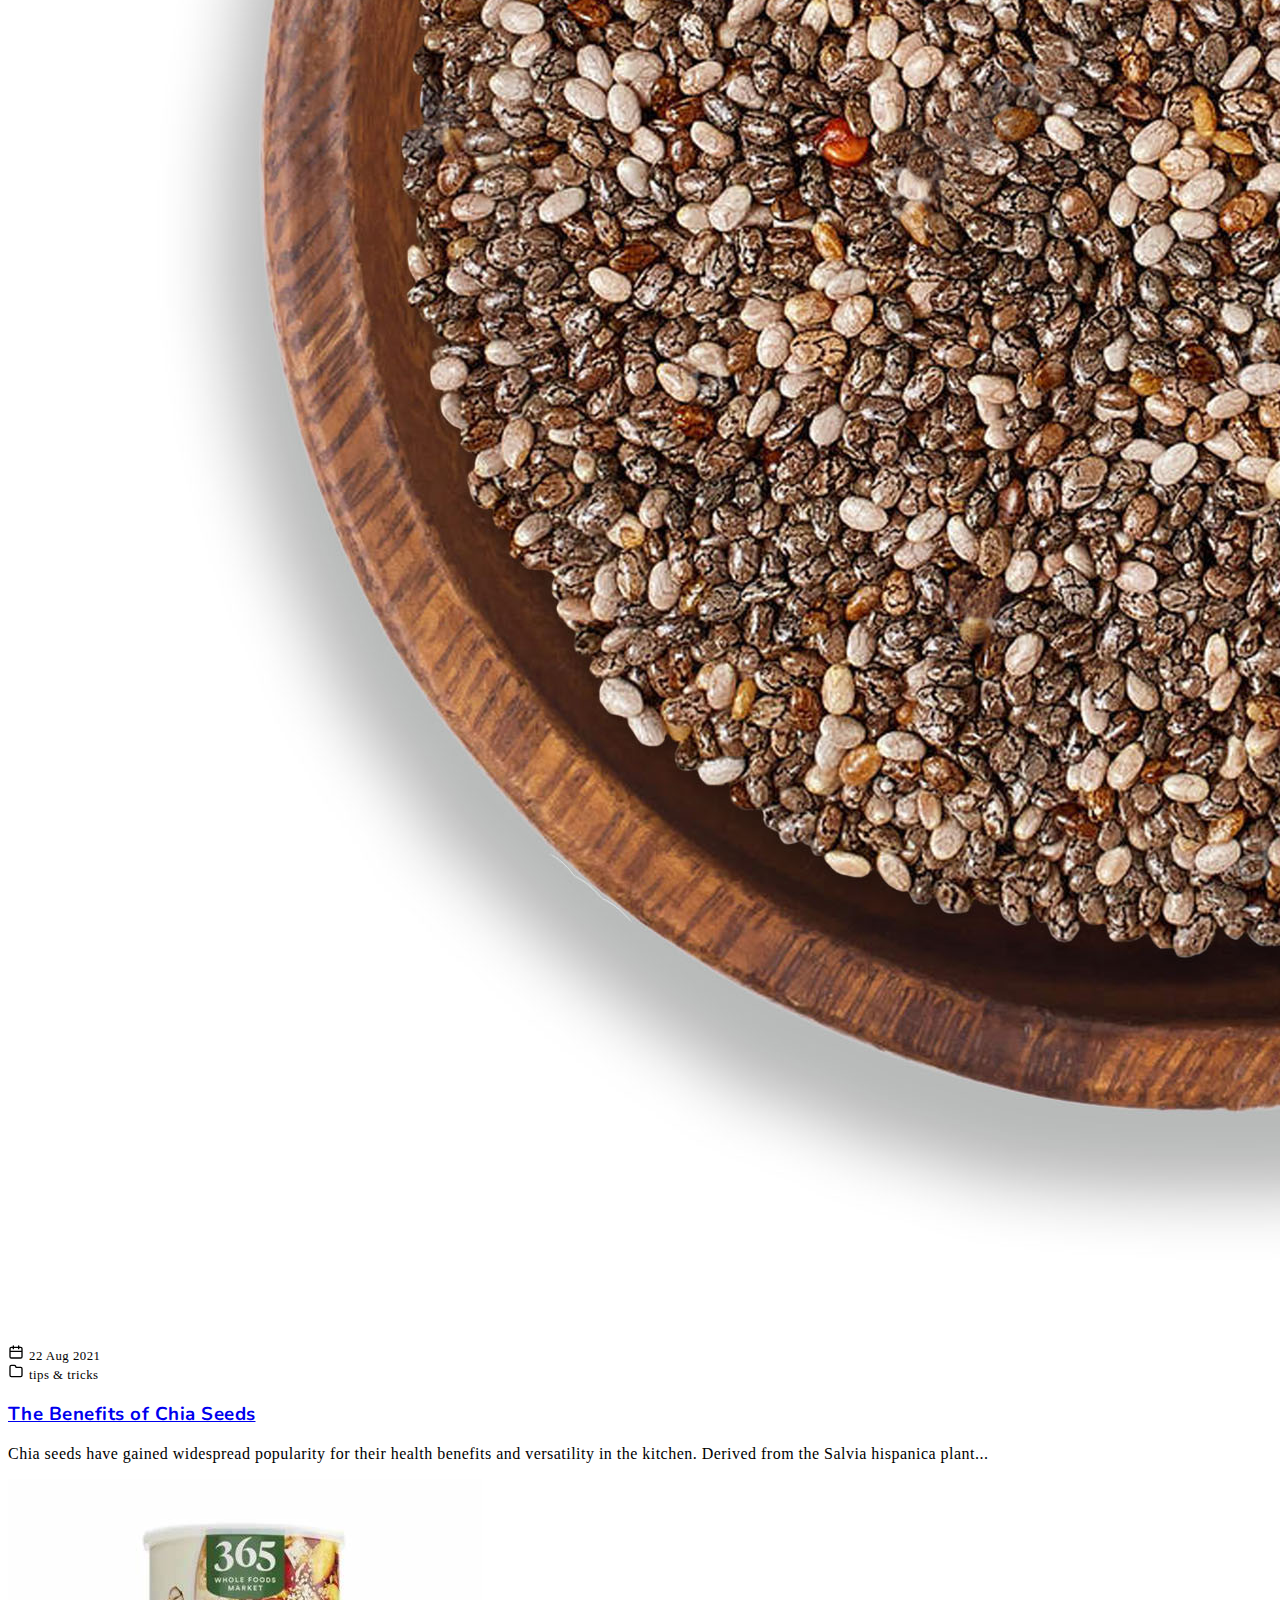
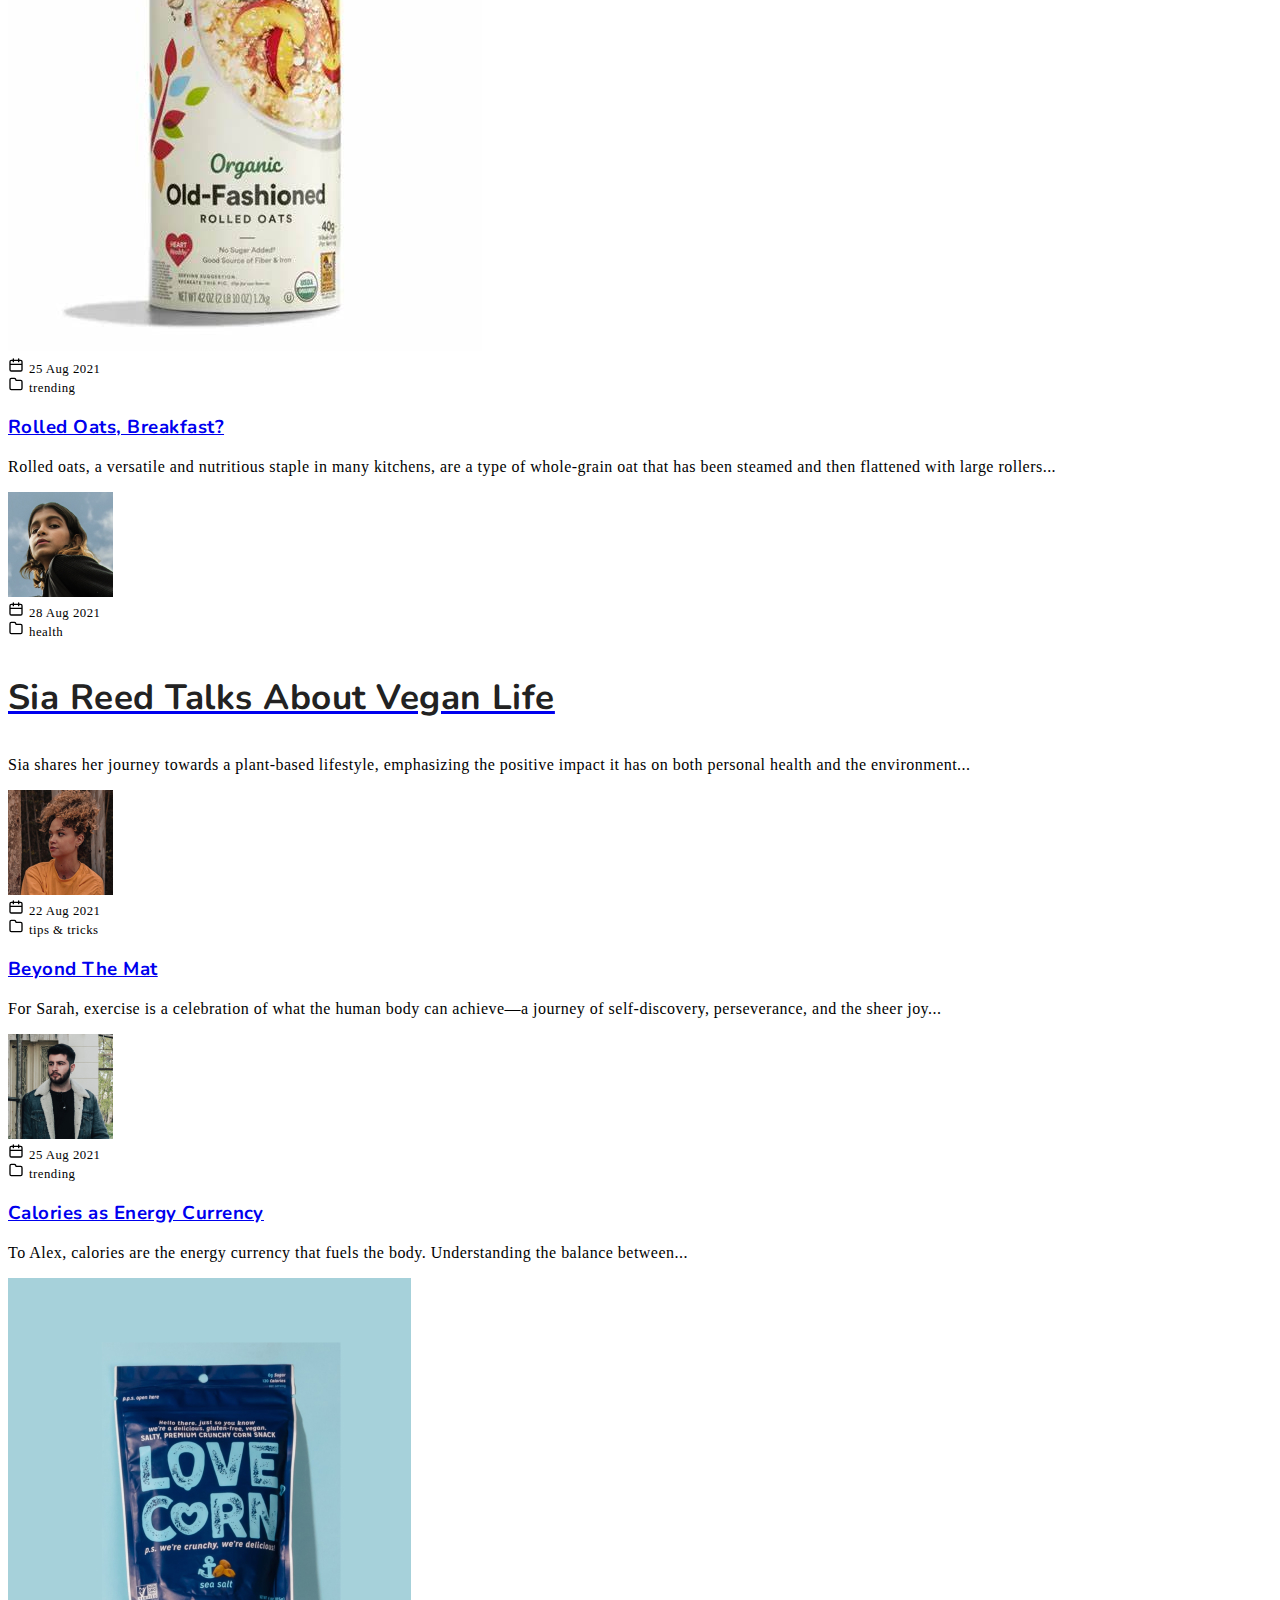
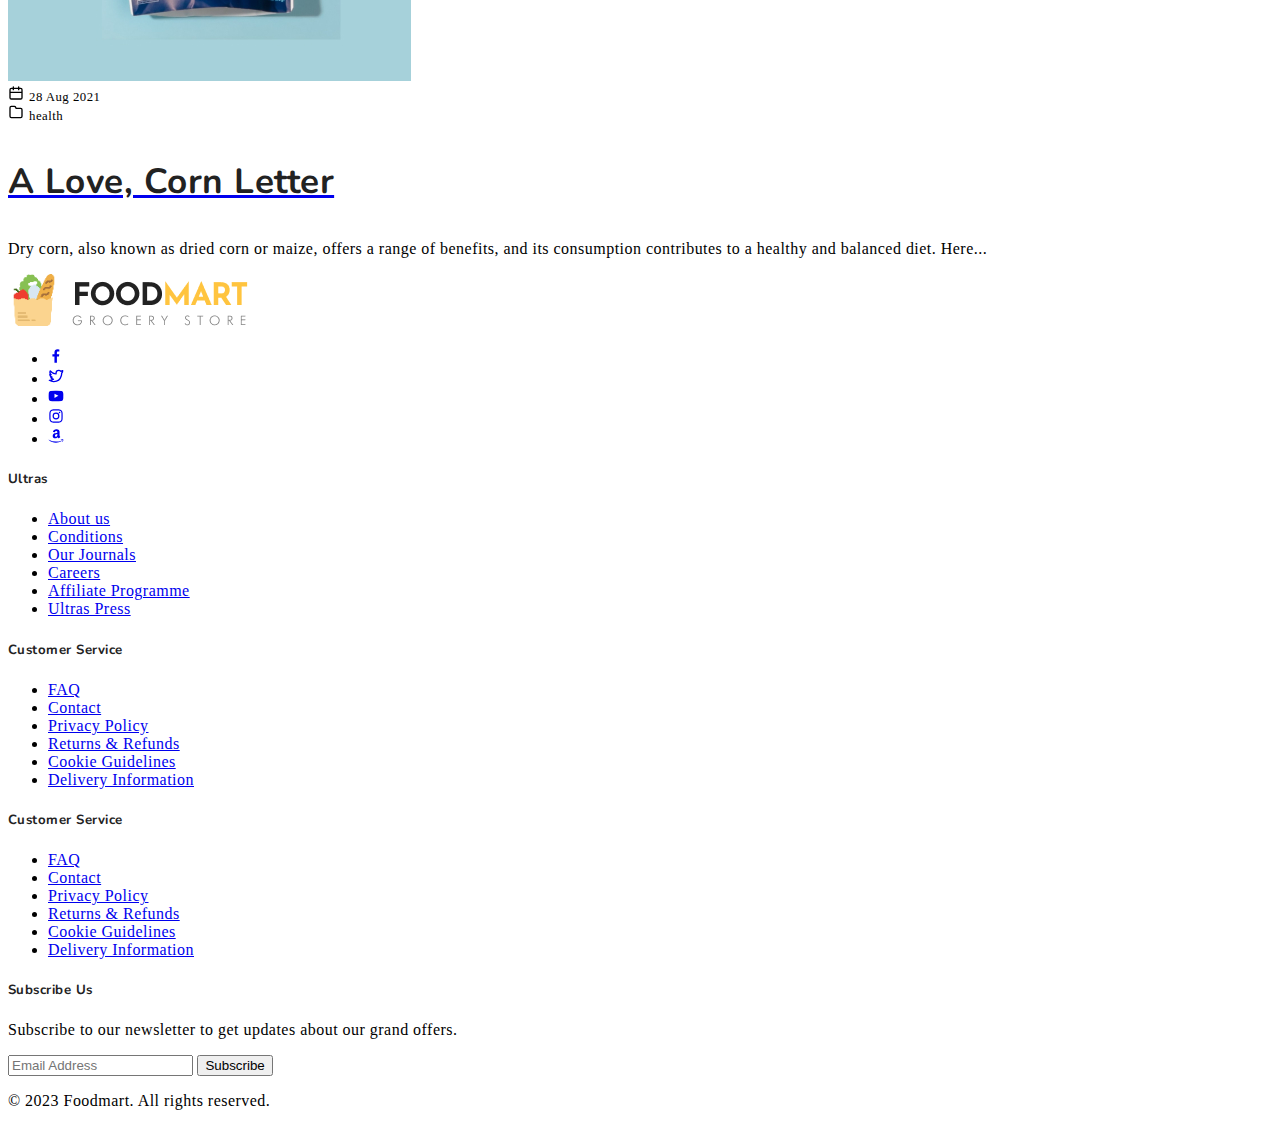
<file: blog.html>
<!DOCTYPE html>
<html lang="en">

<head>
    <title>GreenMart - Organic Ingredients Ecommerce Website</title>
    <meta charset="utf-8">
    <meta http-equiv="X-UA-Compatible" content="IE=edge">
    <meta name="viewport" content="width=device-width, initial-scale=1.0">
    <meta name="format-detection" content="telephone=no">
    <meta name="apple-mobile-web-app-capable" content="yes">
    <meta name="author" content="">
    <meta name="keywords" content="">
    <meta name="description" content="">

    <link rel="stylesheet" href="https://cdn.jsdelivr.net/npm/swiper@9/swiper-bundle.min.css">
    <link href="https://cdn.jsdelivr.net/npm/bootstrap@5.3.0-alpha3/dist/css/bootstrap.min.css" rel="stylesheet"
        integrity="sha384-KK94CHFLLe+nY2dmCWGMq91rCGa5gtU4mk92HdvYe+M/SXH301p5ILy+dN9+nJOZ" crossorigin="anonymous">
    <link rel="stylesheet" type="text/css" href="css/vendor.css">
    <link rel="stylesheet" type="text/css" href="style.css">

    <link rel="preconnect" href="https://fonts.googleapis.com">
    <link rel="preconnect" href="https://fonts.gstatic.com" crossorigin>
    <link
        href="https://fonts.googleapis.com/css2?family=Nunito:wght@400;700&family=Open+Sans:ital,wght@0,400;0,700;1,400;1,700&display=swap"
        rel="stylesheet">

</head>

<body>

    <svg xmlns="http://www.w3.org/2000/svg" style="display: none;">
        <defs>
            <symbol xmlns="http://www.w3.org/2000/svg" id="link" viewBox="0 0 24 24">
                <path fill="currentColor"
                    d="M12 19a1 1 0 1 0-1-1a1 1 0 0 0 1 1Zm5 0a1 1 0 1 0-1-1a1 1 0 0 0 1 1Zm0-4a1 1 0 1 0-1-1a1 1 0 0 0 1 1Zm-5 0a1 1 0 1 0-1-1a1 1 0 0 0 1 1Zm7-12h-1V2a1 1 0 0 0-2 0v1H8V2a1 1 0 0 0-2 0v1H5a3 3 0 0 0-3 3v14a3 3 0 0 0 3 3h14a3 3 0 0 0 3-3V6a3 3 0 0 0-3-3Zm1 17a1 1 0 0 1-1 1H5a1 1 0 0 1-1-1v-9h16Zm0-11H4V6a1 1 0 0 1 1-1h1v1a1 1 0 0 0 2 0V5h8v1a1 1 0 0 0 2 0V5h1a1 1 0 0 1 1 1ZM7 15a1 1 0 1 0-1-1a1 1 0 0 0 1 1Zm0 4a1 1 0 1 0-1-1a1 1 0 0 0 1 1Z" />
            </symbol>
            <symbol xmlns="http://www.w3.org/2000/svg" id="arrow-right" viewBox="0 0 24 24">
                <path fill="currentColor"
                    d="M17.92 11.62a1 1 0 0 0-.21-.33l-5-5a1 1 0 0 0-1.42 1.42l3.3 3.29H7a1 1 0 0 0 0 2h7.59l-3.3 3.29a1 1 0 0 0 0 1.42a1 1 0 0 0 1.42 0l5-5a1 1 0 0 0 .21-.33a1 1 0 0 0 0-.76Z" />
            </symbol>
            <symbol xmlns="http://www.w3.org/2000/svg" id="category" viewBox="0 0 24 24">
                <path fill="currentColor"
                    d="M19 5.5h-6.28l-.32-1a3 3 0 0 0-2.84-2H5a3 3 0 0 0-3 3v13a3 3 0 0 0 3 3h14a3 3 0 0 0 3-3v-10a3 3 0 0 0-3-3Zm1 13a1 1 0 0 1-1 1H5a1 1 0 0 1-1-1v-13a1 1 0 0 1 1-1h4.56a1 1 0 0 1 .95.68l.54 1.64a1 1 0 0 0 .95.68h7a1 1 0 0 1 1 1Z" />
            </symbol>
            <symbol xmlns="http://www.w3.org/2000/svg" id="calendar" viewBox="0 0 24 24">
                <path fill="currentColor"
                    d="M19 4h-2V3a1 1 0 0 0-2 0v1H9V3a1 1 0 0 0-2 0v1H5a3 3 0 0 0-3 3v12a3 3 0 0 0 3 3h14a3 3 0 0 0 3-3V7a3 3 0 0 0-3-3Zm1 15a1 1 0 0 1-1 1H5a1 1 0 0 1-1-1v-7h16Zm0-9H4V7a1 1 0 0 1 1-1h2v1a1 1 0 0 0 2 0V6h6v1a1 1 0 0 0 2 0V6h2a1 1 0 0 1 1 1Z" />
            </symbol>
            <symbol xmlns="http://www.w3.org/2000/svg" id="heart" viewBox="0 0 24 24">
                <path fill="currentColor"
                    d="M20.16 4.61A6.27 6.27 0 0 0 12 4a6.27 6.27 0 0 0-8.16 9.48l7.45 7.45a1 1 0 0 0 1.42 0l7.45-7.45a6.27 6.27 0 0 0 0-8.87Zm-1.41 7.46L12 18.81l-6.75-6.74a4.28 4.28 0 0 1 3-7.3a4.25 4.25 0 0 1 3 1.25a1 1 0 0 0 1.42 0a4.27 4.27 0 0 1 6 6.05Z" />
            </symbol>
            <symbol xmlns="http://www.w3.org/2000/svg" id="plus" viewBox="0 0 24 24">
                <path fill="currentColor"
                    d="M19 11h-6V5a1 1 0 0 0-2 0v6H5a1 1 0 0 0 0 2h6v6a1 1 0 0 0 2 0v-6h6a1 1 0 0 0 0-2Z" />
            </symbol>
            <symbol xmlns="http://www.w3.org/2000/svg" id="minus" viewBox="0 0 24 24">
                <path fill="currentColor" d="M19 11H5a1 1 0 0 0 0 2h14a1 1 0 0 0 0-2Z" />
            </symbol>
            <symbol xmlns="http://www.w3.org/2000/svg" id="cart" viewBox="0 0 24 24">
                <path fill="currentColor"
                    d="M8.5 19a1.5 1.5 0 1 0 1.5 1.5A1.5 1.5 0 0 0 8.5 19ZM19 16H7a1 1 0 0 1 0-2h8.491a3.013 3.013 0 0 0 2.885-2.176l1.585-5.55A1 1 0 0 0 19 5H6.74a3.007 3.007 0 0 0-2.82-2H3a1 1 0 0 0 0 2h.921a1.005 1.005 0 0 1 .962.725l.155.545v.005l1.641 5.742A3 3 0 0 0 7 18h12a1 1 0 0 0 0-2Zm-1.326-9l-1.22 4.274a1.005 1.005 0 0 1-.963.726H8.754l-.255-.892L7.326 7ZM16.5 19a1.5 1.5 0 1 0 1.5 1.5a1.5 1.5 0 0 0-1.5-1.5Z" />
            </symbol>
            <symbol xmlns="http://www.w3.org/2000/svg" id="check" viewBox="0 0 24 24">
                <path fill="currentColor"
                    d="M18.71 7.21a1 1 0 0 0-1.42 0l-7.45 7.46l-3.13-3.14A1 1 0 1 0 5.29 13l3.84 3.84a1 1 0 0 0 1.42 0l8.16-8.16a1 1 0 0 0 0-1.47Z" />
            </symbol>
            <symbol xmlns="http://www.w3.org/2000/svg" id="trash" viewBox="0 0 24 24">
                <path fill="currentColor"
                    d="M10 18a1 1 0 0 0 1-1v-6a1 1 0 0 0-2 0v6a1 1 0 0 0 1 1ZM20 6h-4V5a3 3 0 0 0-3-3h-2a3 3 0 0 0-3 3v1H4a1 1 0 0 0 0 2h1v11a3 3 0 0 0 3 3h8a3 3 0 0 0 3-3V8h1a1 1 0 0 0 0-2ZM10 5a1 1 0 0 1 1-1h2a1 1 0 0 1 1 1v1h-4Zm7 14a1 1 0 0 1-1 1H8a1 1 0 0 1-1-1V8h10Zm-3-1a1 1 0 0 0 1-1v-6a1 1 0 0 0-2 0v6a1 1 0 0 0 1 1Z" />
            </symbol>
            <symbol xmlns="http://www.w3.org/2000/svg" id="star-outline" viewBox="0 0 15 15">
                <path fill="none" stroke="currentColor" stroke-linecap="round" stroke-linejoin="round"
                    d="M7.5 9.804L5.337 11l.413-2.533L4 6.674l2.418-.37L7.5 4l1.082 2.304l2.418.37l-1.75 1.793L9.663 11L7.5 9.804Z" />
            </symbol>
            <symbol xmlns="http://www.w3.org/2000/svg" id="star-solid" viewBox="0 0 15 15">
                <path fill="currentColor"
                    d="M7.953 3.788a.5.5 0 0 0-.906 0L6.08 5.85l-2.154.33a.5.5 0 0 0-.283.843l1.574 1.613l-.373 2.284a.5.5 0 0 0 .736.518l1.92-1.063l1.921 1.063a.5.5 0 0 0 .736-.519l-.373-2.283l1.574-1.613a.5.5 0 0 0-.283-.844L8.921 5.85l-.968-2.062Z" />
            </symbol>
            <symbol xmlns="http://www.w3.org/2000/svg" id="search" viewBox="0 0 24 24">
                <path fill="currentColor"
                    d="M21.71 20.29L18 16.61A9 9 0 1 0 16.61 18l3.68 3.68a1 1 0 0 0 1.42 0a1 1 0 0 0 0-1.39ZM11 18a7 7 0 1 1 7-7a7 7 0 0 1-7 7Z" />
            </symbol>
            <symbol xmlns="http://www.w3.org/2000/svg" id="user" viewBox="0 0 24 24">
                <path fill="currentColor"
                    d="M15.71 12.71a6 6 0 1 0-7.42 0a10 10 0 0 0-6.22 8.18a1 1 0 0 0 2 .22a8 8 0 0 1 15.9 0a1 1 0 0 0 1 .89h.11a1 1 0 0 0 .88-1.1a10 10 0 0 0-6.25-8.19ZM12 12a4 4 0 1 1 4-4a4 4 0 0 1-4 4Z" />
            </symbol>
            <symbol xmlns="http://www.w3.org/2000/svg" id="close" viewBox="0 0 15 15">
                <path fill="currentColor"
                    d="M7.953 3.788a.5.5 0 0 0-.906 0L6.08 5.85l-2.154.33a.5.5 0 0 0-.283.843l1.574 1.613l-.373 2.284a.5.5 0 0 0 .736.518l1.92-1.063l1.921 1.063a.5.5 0 0 0 .736-.519l-.373-2.283l1.574-1.613a.5.5 0 0 0-.283-.844L8.921 5.85l-.968-2.062Z" />
            </symbol>
        </defs>
    </svg>

    <div class="preloader-wrapper">
        <div class="preloader">
        </div>
    </div>

    <div class="offcanvas offcanvas-end" data-bs-scroll="true" tabindex="-1" id="offcanvasCart"
        aria-labelledby="My Cart">
        <div class="offcanvas-header justify-content-center">
            <button type="button" class="btn-close" data-bs-dismiss="offcanvas" aria-label="Close"></button>
        </div>
        <div class="offcanvas-body">
            <div class="order-md-last">
                <h4 class="d-flex justify-content-between align-items-center mb-3">
                    <span class="text-primary">Your cart</span>
                    <span class="badge bg-primary rounded-pill">3</span>
                </h4>
                <ul class="list-group mb-3">
                    <li class="list-group-item d-flex justify-content-between lh-sm">
                        <div>
                            <h6 class="my-0">Growers cider</h6>
                            <small class="text-body-secondary">Brief description</small>
                        </div>
                        <span class="text-body-secondary">$12</span>
                    </li>
                    <li class="list-group-item d-flex justify-content-between lh-sm">
                        <div>
                            <h6 class="my-0">Fresh grapes</h6>
                            <small class="text-body-secondary">Brief description</small>
                        </div>
                        <span class="text-body-secondary">$8</span>
                    </li>
                    <li class="list-group-item d-flex justify-content-between lh-sm">
                        <div>
                            <h6 class="my-0">Heinz tomato ketchup</h6>
                            <small class="text-body-secondary">Brief description</small>
                        </div>
                        <span class="text-body-secondary">$5</span>
                    </li>
                    <li class="list-group-item d-flex justify-content-between">
                        <span>Total (USD)</span>
                        <strong>$20</strong>
                    </li>
                </ul>

                <button class="w-100 btn btn-primary btn-lg" type="submit">Continue to checkout</button>
            </div>
        </div>
    </div>

    <div class="offcanvas offcanvas-end" data-bs-scroll="true" tabindex="-1" id="offcanvasSearch"
        aria-labelledby="Search">
        <div class="offcanvas-header justify-content-center">
            <button type="button" class="btn-close" data-bs-dismiss="offcanvas" aria-label="Close"></button>
        </div>
        <div class="offcanvas-body">
            <div class="order-md-last">
                <h4 class="d-flex justify-content-between align-items-center mb-3">
                    <span class="text-primary">Search</span>
                </h4>
                <form role="search" action="index.html" method="get" class="d-flex mt-3 gap-0">
                    <input class="form-control rounded-start rounded-0 bg-light" type="email"
                        placeholder="What are you looking for?" aria-label="What are you looking for?">
                    <button class="btn btn-dark rounded-end rounded-0" type="submit">Search</button>
                </form>
            </div>
        </div>
    </div>

    <header>
        <div class="container-fluid">
            <div class="row py-3 border-bottom">

                <div class="col-sm-4 col-lg-3 text-center text-sm-start">
                    <div class="main-logo">
                        <a href="index.html">
                            <img src="images/logo.png" alt="logo" class="img-fluid">
                        </a>
                    </div>
                </div>

                <div class="col-sm-6 offset-sm-2 offset-md-0 col-lg-5 d-none d-lg-block">
                    <div class="search-bar row bg-light p-2 my-2 rounded-4">
                        <div class="col-md-4 d-none d-md-block">
                            <select class="form-select border-0 bg-transparent">
                                <option>All Categories</option>
                                <option>Grains</option>
                                <option>Fruits</option>
                                <option>Vegetables</option>
                                <option>Oils</option>
                                <option>Meat & Poultry</option>
                                <option>Fish & Seafood</option>
                                <option>Nuts & Seeds</option>
                                <option>Dairy Foods</option>
                                <option>Snacks & Drinks</option>
                            </select>
                        </div>
                        <div class="col-11 col-md-7">
                            <form id="search-form" class="text-center" action="index.html" method="post">
                                <input type="text" class="form-control border-0 bg-transparent"
                                    placeholder="Search for more than 20,000 products" />
                            </form>
                        </div>
                        <div class="col-1">
                            <svg xmlns="http://www.w3.org/2000/svg" width="24" height="24" viewBox="0 0 24 24">
                                <path fill="currentColor"
                                    d="M21.71 20.29L18 16.61A9 9 0 1 0 16.61 18l3.68 3.68a1 1 0 0 0 1.42 0a1 1 0 0 0 0-1.39ZM11 18a7 7 0 1 1 7-7a7 7 0 0 1-7 7Z" />
                            </svg>
                        </div>
                    </div>
                </div>

                <div
                    class="col-sm-8 col-lg-4 d-flex justify-content-end gap-5 align-items-center mt-4 mt-sm-0 justify-content-center justify-content-sm-end">
                    <div class="support-box text-end d-none d-xl-block">
                        <span class="fs-6 text-muted">For Support?</span>
                        <h6 class="mb-0">TechTitans.org</h6>
                    </div>

                    <ul class="d-flex justify-content-end list-unstyled m-0">
                        <li>
                            <a href="#" class="rounded-circle bg-light p-2 mx-1">
                                <svg width="24" height="24" viewBox="0 0 24 24">
                                    <use xlink:href="#user"></use>
                                </svg>
                            </a>
                        </li>
                        <li>
                            <a href="#" class="rounded-circle bg-light p-2 mx-1">
                                <svg width="24" height="24" viewBox="0 0 24 24">
                                    <use xlink:href="#heart"></use>
                                </svg>
                            </a>
                        </li>
                        <li class="d-lg-none">
                            <a href="#" class="rounded-circle bg-light p-2 mx-1" data-bs-toggle="offcanvas"
                                data-bs-target="#offcanvasCart" aria-controls="offcanvasCart">
                                <svg width="24" height="24" viewBox="0 0 24 24">
                                    <use xlink:href="#cart"></use>
                                </svg>
                            </a>
                        </li>
                        <li class="d-lg-none">
                            <a href="#" class="rounded-circle bg-light p-2 mx-1" data-bs-toggle="offcanvas"
                                data-bs-target="#offcanvasSearch" aria-controls="offcanvasSearch">
                                <svg width="24" height="24" viewBox="0 0 24 24">
                                    <use xlink:href="#search"></use>
                                </svg>
                            </a>
                        </li>
                    </ul>

                    <div class="cart text-end d-none d-lg-block dropdown">
                        <button class="border-0 bg-transparent d-flex flex-column gap-2 lh-1" type="button"
                            data-bs-toggle="offcanvas" data-bs-target="#offcanvasCart" aria-controls="offcanvasCart">
                            <span class="fs-6 text-muted dropdown-toggle">Your Cart</span>
                            <span class="cart-total fs-5 fw-bold">$1290.00</span>
                        </button>
                    </div>
                </div>

            </div>
        </div>
        <div class="container-fluid">
            <div class="row py-3">
                <div class="d-flex  justify-content-center justify-content-sm-between align-items-center">
                    <nav class="main-menu d-flex navbar navbar-expand-lg">

                        <button class="navbar-toggler" type="button" data-bs-toggle="offcanvas"
                            data-bs-target="#offcanvasNavbar" aria-controls="offcanvasNavbar">
                            <span class="navbar-toggler-icon"></span>
                        </button>

                        <div class="offcanvas offcanvas-end" tabindex="-1" id="offcanvasNavbar"
                            aria-labelledby="offcanvasNavbarLabel">

                            <div class="offcanvas-header justify-content-center">
                                <button type="button" class="btn-close" data-bs-dismiss="offcanvas"
                                    aria-label="Close"></button>
                            </div>

                            <div class="offcanvas-body">

                                <select class="filter-categories border-0 mb-0 me-5">
                                    <option>Shop by Departments</option>
                                    <option>Fruits</option>
                                    <option>Vegetables</option>
                                    <option>Grains</option>
                                    <option>Oils</option>
                                    <option>Proteins</option>
                                    <option>Drinkables</option>
                                </select>

                                <ul class="navbar-nav justify-content-end menu-list list-unstyled d-flex gap-md-3 mb-0">
                                    <li class="nav-item active">
                                        <a href="#women" class="nav-link">Fruits</a>
                                    </li>
                                    <li class="nav-item dropdown">
                                        <a href="#men" class="nav-link">Veggies</a>
                                    </li>
                                    <li class="nav-item">
                                        <a href="#kids" class="nav-link">Drinks</a>
                                    </li>
                                    <li class="nav-item">
                                        <a href="#accessories" class="nav-link">Protein</a>
                                    </li>
                                    <li class="nav-item dropdown">
                                        <a class="nav-link dropdown-toggle" role="button" id="pages"
                                            data-bs-toggle="dropdown" aria-expanded="false">Pages</a>
                                        <ul class="dropdown-menu" aria-labelledby="pages">
                                            <li><a href="about.html" class="dropdown-item">About Us</a></li>
                                            <li><a href="shop.html" class="dropdown-item">Shop</a></li>
                                            <li><a href="single-product.html" class="dropdown-item">Single Product</a>
                                            </li>
                                            <li><a href="cart.html" class="dropdown-item">Cart</a></li>
                                            <li><a href="checkout.html" class="dropdown-item">Checkout</a></li>
                                            <li><a href="blog.html" class="dropdown-item">Blog</a></li>
                                            <li><a href="single-post.html" class="dropdown-item">Single Post</a></li>
                                            <li><a href="contact.html" class="dropdown-item">Contact</a></li>
                                            <li><a href="thank-you.html" class="dropdown-item">Thank You </a></li>
                                            <li><a href="account.html" class="dropdown-item">My Account </a></li>

                                        </ul>
                                    </li>
                                    <li class="nav-item">
                                        <a href="#brand" class="nav-link">Brand</a>
                                    </li>
                                    <li class="nav-item">
                                        <a href="#sale" class="nav-link">Sale</a>
                                    </li>
                                    <li class="nav-item">
                                        <a href="#blog" class="nav-link">Blog</a>
                                    </li>
                                </ul>

                            </div>

                        </div>

                    </nav>
                    <div class="d-none d-lg-block">
                        <a href="https://templatesjungle.gumroad.com/l/foodmart-bootstrap-html-template" target="_blank"
                            class="nav-link btn-coupon-code">
                            <img src="images/gift.svg" alt="gift icon">
                            <strong class="ms-2 text-dark">Gift a Friend</strong>
                        </a>
                    </div>
                </div>
            </div>
        </div>
    </header>

    <div id="wrapper">

        <div class="banner">
            <h2 style="margin-left: 30px; padding-top: 30px; color: white; font-size: 40px;" class="banner-title">Our Blog</h2>
        </div>

        <div class="posts" style="display: flex; flex-direction: row;">

            <div class="container-fluid">
                <div class="row">
                    <div class="section-header d-flex align-items-center justify-content-between my-5">
                        <h2 class="section-title">Our Recent Blog</h2>

                    </div>
                </div>
                <div class="row">
                    <div class="col-md-4">
                        <article class="post-item card border-0 shadow-sm p-3">
                            <div class="image-holder zoom-effect">
                                <a href="#">
                                    <img src="images/post-thumb-1.jpg" alt="post" class="card-img-top">
                                </a>
                            </div>
                            <div class="card-body">
                                <div class="post-meta d-flex text-uppercase gap-3 my-2 align-items-center">
                                    <div class="meta-date"><svg width="16" height="16">
                                            <use xlink:href="#calendar"></use>
                                        </svg>22 Aug 2021</div>
                                    <div class="meta-categories"><svg width="16" height="16">
                                            <use xlink:href="#category"></use>
                                        </svg>tips & tricks</div>
                                </div>
                                <div class="post-header">
                                    <h3 class="post-title">
                                        <a href="#" class="text-decoration-none">Nature's Candy: The Sweet Symphony of
                                            Fresh Fruits</a>
                                    </h3>
                                    <p>Packed with vitamins, antioxidants, and natural sweetness, these vibrant
                                        treasures offer a delicious
                                        and healthy escape into nature's delights....</p>
                                </div>
                            </div>
                        </article>
                    </div>
                    <div class="col-md-4">
                        <article class="post-item card border-0 shadow-sm p-3">
                            <div class="image-holder zoom-effect">
                                <a href="#">
                                    <img src="images/post-thumb-2.jpg" alt="post" class="card-img-top">
                                </a>
                            </div>
                            <div class="card-body">
                                <div class="post-meta d-flex text-uppercase gap-3 my-2 align-items-center">
                                    <div class="meta-date"><svg width="16" height="16">
                                            <use xlink:href="#calendar"></use>
                                        </svg>25 Aug 2021</div>
                                    <div class="meta-categories"><svg width="16" height="16">
                                            <use xlink:href="#category"></use>
                                        </svg>trending</div>
                                </div>
                                <div class="post-header">
                                    <h3 class="post-title">
                                        <a href="#" class="text-decoration-none">Exploring the Delights of Cashew
                                            Butter</a>
                                    </h3>
                                    <p> Rich in healthy fats, protein, and minerals, cashew butter not only enhances the
                                        flavor of your
                                        favorite dishes but also provides a nutrient-packed...</p>
                                </div>
                            </div>
                        </article>
                    </div>
                    <div class="col-md-4">
                        <article class="post-item card border-0 shadow-sm p-3">
                            <div class="image-holder zoom-effect">
                                <a href="single-post.html">
                                    <img src="images/post-thumb-3.jpg" alt="post" class="card-img-top">
                                </a>
                            </div>
                            <div class="card-body">
                                <div class="post-meta d-flex text-uppercase gap-3 my-2 align-items-center">
                                    <div class="meta-date"><svg width="16" height="16">
                                            <use xlink:href="#calendar"></use>
                                        </svg>28 Aug 2021</div>
                                    <div class="meta-categories"><svg width="16" height="16">
                                            <use xlink:href="#category"></use>
                                        </svg>health</div>
                                </div>
                                <div class="post-header">
                                    <h3 class="post-title">
                                        <a href="single-post.html" class="text-decoration-none"
                                            style="font-size: 30px;">
                                            <h3 class="banner-title">Choosing the Freshest and Most Flavorful
                                                Vegetables</h3>
                                        </a>
                                    </h3>
                                    <p>As a delicious and nutrient-dense addition to your plate, broccoli deserves its
                                        reputation as a green
                                        superhero...</p>
                                </div>
                            </div>
                        </article>
                    </div>
                </div>

                <div class="row">
                    <div class="col-md-4">
                        <article class="post-item card border-0 shadow-sm p-3">
                            <div class="image-holder zoom-effect">
                                <a href="#">
                                    <img src="images/chia-seeds.jpg" alt="post" class="card-img-top">
                                </a>
                            </div>
                            <div class="card-body">
                                <div class="post-meta d-flex text-uppercase gap-3 my-2 align-items-center">
                                    <div class="meta-date"><svg width="16" height="16">
                                            <use xlink:href="#calendar"></use>
                                        </svg>22 Aug 2021</div>
                                    <div class="meta-categories"><svg width="16" height="16">
                                            <use xlink:href="#category"></use>
                                        </svg>tips & tricks</div>
                                </div>
                                <div class="post-header">
                                    <h3 class="post-title">
                                        <a href="#" class="text-decoration-none">The Benefits of Chia Seeds</a>
                                    </h3>
                                    <p>Chia seeds have gained widespread popularity for their health benefits and
                                        versatility in the kitchen. Derived from the Salvia hispanica plant...</p>
                                </div>
                            </div>
                        </article>
                    </div>
                    <div class="col-md-4">
                        <article class="post-item card border-0 shadow-sm p-3">
                            <div class="image-holder zoom-effect">
                                <a href="#">
                                    <img src="images/rolled-oats.jpg" alt="post" class="card-img-top">
                                </a>
                            </div>
                            <div class="card-body">
                                <div class="post-meta d-flex text-uppercase gap-3 my-2 align-items-center">
                                    <div class="meta-date"><svg width="16" height="16">
                                            <use xlink:href="#calendar"></use>
                                        </svg>25 Aug 2021</div>
                                    <div class="meta-categories"><svg width="16" height="16">
                                            <use xlink:href="#category"></use>
                                        </svg>trending</div>
                                </div>
                                <div class="post-header">
                                    <h3 class="post-title">
                                        <a href="#" class="text-decoration-none">Rolled Oats, Breakfast?</a>
                                    </h3>
                                    <p>Rolled oats, a versatile and nutritious staple in many kitchens, are a type of
                                        whole-grain oat that has been steamed and then flattened with large rollers...
                                    </p>
                                </div>
                            </div>
                        </article>
                    </div>
                    <div class="col-md-4">
                        <article class="post-item card border-0 shadow-sm p-3">
                            <div class="image-holder zoom-effect">
                                <a href="single-post.html">
                                    <img src="images/reviewer-3.jpg" alt="post" class="card-img-top">
                                </a>
                            </div>
                            <div class="card-body">
                                <div class="post-meta d-flex text-uppercase gap-3 my-2 align-items-center">
                                    <div class="meta-date"><svg width="16" height="16">
                                            <use xlink:href="#calendar"></use>
                                        </svg>28 Aug 2021</div>
                                    <div class="meta-categories"><svg width="16" height="16">
                                            <use xlink:href="#category"></use>
                                        </svg>health</div>
                                </div>
                                <div class="post-header">
                                    <h3 class="post-title">
                                        <a href="single-post.html" class="text-decoration-none"
                                            style="font-size: 30px;">
                                            <h3 class="banner-title">Sia Reed Talks About Vegan Life</h3>
                                        </a>
                                    </h3>
                                    <p>Sia shares her journey towards a plant-based lifestyle, emphasizing the positive
                                        impact it has on both personal health and the environment...</p>
                                </div>
                            </div>
                        </article>
                    </div>
                </div>

                <div class="row">
                    <div class="col-md-4">
                        <article class="post-item card border-0 shadow-sm p-3">
                            <div class="image-holder zoom-effect">
                                <a href="#">
                                    <img src="images/reviewer-2.jpg" alt="post" class="card-img-top">
                                </a>
                            </div>
                            <div class="card-body">
                                <div class="post-meta d-flex text-uppercase gap-3 my-2 align-items-center">
                                    <div class="meta-date"><svg width="16" height="16">
                                            <use xlink:href="#calendar"></use>
                                        </svg>22 Aug 2021</div>
                                    <div class="meta-categories"><svg width="16" height="16">
                                            <use xlink:href="#category"></use>
                                        </svg>tips & tricks</div>
                                </div>
                                <div class="post-header">
                                    <h3 class="post-title">
                                        <a href="#" class="text-decoration-none">Beyond The Mat</a>
                                    </h3>
                                    <p>For Sarah, exercise is a celebration of what the human body can achieve—a journey of self-discovery, perseverance, and the sheer joy...</p>
                                </div>
                            </div>
                        </article>
                    </div>
                    <div class="col-md-4">
                        <article class="post-item card border-0 shadow-sm p-3">
                            <div class="image-holder zoom-effect">
                                <a href="#">
                                    <img src="images/reviewer-1.jpg" alt="post" class="card-img-top">
                                </a>
                            </div>
                            <div class="card-body">
                                <div class="post-meta d-flex text-uppercase gap-3 my-2 align-items-center">
                                    <div class="meta-date"><svg width="16" height="16">
                                            <use xlink:href="#calendar"></use>
                                        </svg>25 Aug 2021</div>
                                    <div class="meta-categories"><svg width="16" height="16">
                                            <use xlink:href="#category"></use>
                                        </svg>trending</div>
                                </div>
                                <div class="post-header">
                                    <h3 class="post-title">
                                        <a href="#" class="text-decoration-none">Calories as Energy Currency</a>
                                    </h3>
                                    <p> To Alex, calories are the energy currency that fuels the body. Understanding the balance between...</p>
                                </div>
                            </div>
                        </article>
                    </div>
                    <div class="col-md-4">
                        <article class="post-item card border-0 shadow-sm p-3">
                            <div class="image-holder zoom-effect">
                                <a href="single-post.html">
                                    <img src="images/product-thumbnail-87.jpg" alt="post" class="card-img-top">
                                </a>
                            </div>
                            <div class="card-body">
                                <div class="post-meta d-flex text-uppercase gap-3 my-2 align-items-center">
                                    <div class="meta-date"><svg width="16" height="16">
                                            <use xlink:href="#calendar"></use>
                                        </svg>28 Aug 2021</div>
                                    <div class="meta-categories"><svg width="16" height="16">
                                            <use xlink:href="#category"></use>
                                        </svg>health</div>
                                </div>
                                <div class="post-header">
                                    <h3 class="post-title">
                                        <a href="single-post.html" class="text-decoration-none"
                                            style="font-size: 30px;">
                                            <h3 class="banner-title">A Love, Corn Letter</h3>
                                        </a>
                                    </h3>
                                    <p>Dry corn, also known as dried corn or maize, offers a range of benefits, and its consumption contributes to a healthy and balanced diet. Here...</p>
                                </div>
                            </div>
                        </article>
                    </div>
                </div>
            </div>
            </section>




        </div>

    </div>

    <style>
        .banner {
            width: 100%;
            height: 300px;
            background-image: url(/images/banner-image-2.jpg);
            background-size: cover;
            background-position: center;
            margin-bottom: 30px;
        }
    </style>


    <footer class="py-5">
        <div class="container-fluid">
            <div class="row">

                <div class="col-lg-3 col-md-6 col-sm-6">
                    <div class="footer-menu">
                        <img src="images/logo.png" alt="logo">
                        <div class="social-links mt-5">
                            <ul class="d-flex list-unstyled gap-2">
                                <li>
                                    <a href="#" class="btn btn-outline-light">
                                        <svg xmlns="http://www.w3.org/2000/svg" width="16" height="16"
                                            viewBox="0 0 24 24">
                                            <path fill="currentColor"
                                                d="M15.12 5.32H17V2.14A26.11 26.11 0 0 0 14.26 2c-2.72 0-4.58 1.66-4.58 4.7v2.62H6.61v3.56h3.07V22h3.68v-9.12h3.06l.46-3.56h-3.52V7.05c0-1.05.28-1.73 1.76-1.73Z" />
                                        </svg>
                                    </a>
                                </li>
                                <li>
                                    <a href="#" class="btn btn-outline-light">
                                        <svg xmlns="http://www.w3.org/2000/svg" width="16" height="16"
                                            viewBox="0 0 24 24">
                                            <path fill="currentColor"
                                                d="M22.991 3.95a1 1 0 0 0-1.51-.86a7.48 7.48 0 0 1-1.874.794a5.152 5.152 0 0 0-3.374-1.242a5.232 5.232 0 0 0-5.223 5.063a11.032 11.032 0 0 1-6.814-3.924a1.012 1.012 0 0 0-.857-.365a.999.999 0 0 0-.785.5a5.276 5.276 0 0 0-.242 4.769l-.002.001a1.041 1.041 0 0 0-.496.89a3.042 3.042 0 0 0 .027.439a5.185 5.185 0 0 0 1.568 3.312a.998.998 0 0 0-.066.77a5.204 5.204 0 0 0 2.362 2.922a7.465 7.465 0 0 1-3.59.448A1 1 0 0 0 1.45 19.3a12.942 12.942 0 0 0 7.01 2.061a12.788 12.788 0 0 0 12.465-9.363a12.822 12.822 0 0 0 .535-3.646l-.001-.2a5.77 5.77 0 0 0 1.532-4.202Zm-3.306 3.212a.995.995 0 0 0-.234.702c.01.165.009.331.009.488a10.824 10.824 0 0 1-.454 3.08a10.685 10.685 0 0 1-10.546 7.93a10.938 10.938 0 0 1-2.55-.301a9.48 9.48 0 0 0 2.942-1.564a1 1 0 0 0-.602-1.786a3.208 3.208 0 0 1-2.214-.935q.224-.042.445-.105a1 1 0 0 0-.08-1.943a3.198 3.198 0 0 1-2.25-1.726a5.3 5.3 0 0 0 .545.046a1.02 1.02 0 0 0 .984-.696a1 1 0 0 0-.4-1.137a3.196 3.196 0 0 1-1.425-2.673c0-.066.002-.133.006-.198a13.014 13.014 0 0 0 8.21 3.48a1.02 1.02 0 0 0 .817-.36a1 1 0 0 0 .206-.867a3.157 3.157 0 0 1-.087-.729a3.23 3.23 0 0 1 3.226-3.226a3.184 3.184 0 0 1 2.345 1.02a.993.993 0 0 0 .921.298a9.27 9.27 0 0 0 1.212-.322a6.681 6.681 0 0 1-1.026 1.524Z" />
                                        </svg>
                                    </a>
                                </li>
                                <li>
                                    <a href="#" class="btn btn-outline-light">
                                        <svg xmlns="http://www.w3.org/2000/svg" width="16" height="16"
                                            viewBox="0 0 24 24">
                                            <path fill="currentColor"
                                                d="M23 9.71a8.5 8.5 0 0 0-.91-4.13a2.92 2.92 0 0 0-1.72-1A78.36 78.36 0 0 0 12 4.27a78.45 78.45 0 0 0-8.34.3a2.87 2.87 0 0 0-1.46.74c-.9.83-1 2.25-1.1 3.45a48.29 48.29 0 0 0 0 6.48a9.55 9.55 0 0 0 .3 2a3.14 3.14 0 0 0 .71 1.36a2.86 2.86 0 0 0 1.49.78a45.18 45.18 0 0 0 6.5.33c3.5.05 6.57 0 10.2-.28a2.88 2.88 0 0 0 1.53-.78a2.49 2.49 0 0 0 .61-1a10.58 10.58 0 0 0 .52-3.4c.04-.56.04-3.94.04-4.54ZM9.74 14.85V8.66l5.92 3.11c-1.66.92-3.85 1.96-5.92 3.08Z" />
                                        </svg>
                                    </a>
                                </li>
                                <li>
                                    <a href="#" class="btn btn-outline-light">
                                        <svg xmlns="http://www.w3.org/2000/svg" width="16" height="16"
                                            viewBox="0 0 24 24">
                                            <path fill="currentColor"
                                                d="M17.34 5.46a1.2 1.2 0 1 0 1.2 1.2a1.2 1.2 0 0 0-1.2-1.2Zm4.6 2.42a7.59 7.59 0 0 0-.46-2.43a4.94 4.94 0 0 0-1.16-1.77a4.7 4.7 0 0 0-1.77-1.15a7.3 7.3 0 0 0-2.43-.47C15.06 2 14.72 2 12 2s-3.06 0-4.12.06a7.3 7.3 0 0 0-2.43.47a4.78 4.78 0 0 0-1.77 1.15a4.7 4.7 0 0 0-1.15 1.77a7.3 7.3 0 0 0-.47 2.43C2 8.94 2 9.28 2 12s0 3.06.06 4.12a7.3 7.3 0 0 0 .47 2.43a4.7 4.7 0 0 0 1.15 1.77a4.78 4.78 0 0 0 1.77 1.15a7.3 7.3 0 0 0 2.43.47C8.94 22 9.28 22 12 22s3.06 0 4.12-.06a7.3 7.3 0 0 0 2.43-.47a4.7 4.7 0 0 0 1.77-1.15a4.85 4.85 0 0 0 1.16-1.77a7.59 7.59 0 0 0 .46-2.43c0-1.06.06-1.4.06-4.12s0-3.06-.06-4.12ZM20.14 16a5.61 5.61 0 0 1-.34 1.86a3.06 3.06 0 0 1-.75 1.15a3.19 3.19 0 0 1-1.15.75a5.61 5.61 0 0 1-1.86.34c-1 .05-1.37.06-4 .06s-3 0-4-.06a5.73 5.73 0 0 1-1.94-.3a3.27 3.27 0 0 1-1.1-.75a3 3 0 0 1-.74-1.15a5.54 5.54 0 0 1-.4-1.9c0-1-.06-1.37-.06-4s0-3 .06-4a5.54 5.54 0 0 1 .35-1.9A3 3 0 0 1 5 5a3.14 3.14 0 0 1 1.1-.8A5.73 5.73 0 0 1 8 3.86c1 0 1.37-.06 4-.06s3 0 4 .06a5.61 5.61 0 0 1 1.86.34a3.06 3.06 0 0 1 1.19.8a3.06 3.06 0 0 1 .75 1.1a5.61 5.61 0 0 1 .34 1.9c.05 1 .06 1.37.06 4s-.01 3-.06 4ZM12 6.87A5.13 5.13 0 1 0 17.14 12A5.12 5.12 0 0 0 12 6.87Zm0 8.46A3.33 3.33 0 1 1 15.33 12A3.33 3.33 0 0 1 12 15.33Z" />
                                        </svg>
                                    </a>
                                </li>
                                <li>
                                    <a href="#" class="btn btn-outline-light">
                                        <svg xmlns="http://www.w3.org/2000/svg" width="16" height="16"
                                            viewBox="0 0 24 24">
                                            <path fill="currentColor"
                                                d="M1.04 17.52q.1-.16.32-.02a21.308 21.308 0 0 0 10.88 2.9a21.524 21.524 0 0 0 7.74-1.46q.1-.04.29-.12t.27-.12a.356.356 0 0 1 .47.12q.17.24-.11.44q-.36.26-.92.6a14.99 14.99 0 0 1-3.84 1.58A16.175 16.175 0 0 1 12 22a16.017 16.017 0 0 1-5.9-1.09a16.246 16.246 0 0 1-4.98-3.07a.273.273 0 0 1-.12-.2a.215.215 0 0 1 .04-.12Zm6.02-5.7a4.036 4.036 0 0 1 .68-2.36A4.197 4.197 0 0 1 9.6 7.98a10.063 10.063 0 0 1 2.66-.66q.54-.06 1.76-.16v-.34a3.562 3.562 0 0 0-.28-1.72a1.5 1.5 0 0 0-1.32-.6h-.16a2.189 2.189 0 0 0-1.14.42a1.64 1.64 0 0 0-.62 1a.508.508 0 0 1-.4.46L7.8 6.1q-.34-.08-.34-.36a.587.587 0 0 1 .02-.14a3.834 3.834 0 0 1 1.67-2.64A6.268 6.268 0 0 1 12.26 2h.5a5.054 5.054 0 0 1 3.56 1.18a3.81 3.81 0 0 1 .37.43a3.875 3.875 0 0 1 .27.41a2.098 2.098 0 0 1 .18.52q.08.34.12.47a2.856 2.856 0 0 1 .06.56q.02.43.02.51v4.84a2.868 2.868 0 0 0 .15.95a2.475 2.475 0 0 0 .29.62q.14.19.46.61a.599.599 0 0 1 .12.32a.346.346 0 0 1-.16.28q-1.66 1.44-1.8 1.56a.557.557 0 0 1-.58.04q-.28-.24-.49-.46t-.3-.32a4.466 4.466 0 0 1-.29-.39q-.2-.29-.28-.39a4.91 4.91 0 0 1-2.2 1.52a6.038 6.038 0 0 1-1.68.2a3.505 3.505 0 0 1-2.53-.95a3.553 3.553 0 0 1-.99-2.69Zm3.44-.4a1.895 1.895 0 0 0 .39 1.25a1.294 1.294 0 0 0 1.05.47a1.022 1.022 0 0 0 .17-.02a1.022 1.022 0 0 1 .15-.02a2.033 2.033 0 0 0 1.3-1.08a3.13 3.13 0 0 0 .33-.83a3.8 3.8 0 0 0 .12-.73q.01-.28.01-.92v-.5a7.287 7.287 0 0 0-1.76.16a2.144 2.144 0 0 0-1.76 2.22Zm8.4 6.44a.626.626 0 0 1 .12-.16a3.14 3.14 0 0 1 .96-.46a6.52 6.52 0 0 1 1.48-.22a1.195 1.195 0 0 1 .38.02q.9.08 1.08.3a.655.655 0 0 1 .08.36v.14a4.56 4.56 0 0 1-.38 1.65a3.84 3.84 0 0 1-1.06 1.53a.302.302 0 0 1-.18.08a.177.177 0 0 1-.08-.02q-.12-.06-.06-.22a7.632 7.632 0 0 0 .74-2.42a.513.513 0 0 0-.08-.32q-.2-.24-1.12-.24q-.34 0-.8.04q-.5.06-.92.12a.232.232 0 0 1-.16-.04a.065.065 0 0 1-.02-.08a.153.153 0 0 1 .02-.06Z" />
                                        </svg>
                                    </a>
                                </li>
                            </ul>
                        </div>
                    </div>
                </div>

                <div class="col-md-2 col-sm-6">
                    <div class="footer-menu">
                        <h5 class="widget-title">Ultras</h5>
                        <ul class="menu-list list-unstyled">
                            <li class="menu-item">
                                <a href="#" class="nav-link">About us</a>
                            </li>
                            <li class="menu-item">
                                <a href="#" class="nav-link">Conditions </a>
                            </li>
                            <li class="menu-item">
                                <a href="#" class="nav-link">Our Journals</a>
                            </li>
                            <li class="menu-item">
                                <a href="#" class="nav-link">Careers</a>
                            </li>
                            <li class="menu-item">
                                <a href="#" class="nav-link">Affiliate Programme</a>
                            </li>
                            <li class="menu-item">
                                <a href="#" class="nav-link">Ultras Press</a>
                            </li>
                        </ul>
                    </div>
                </div>
                <div class="col-md-2 col-sm-6">
                    <div class="footer-menu">
                        <h5 class="widget-title">Customer Service</h5>
                        <ul class="menu-list list-unstyled">
                            <li class="menu-item">
                                <a href="#" class="nav-link">FAQ</a>
                            </li>
                            <li class="menu-item">
                                <a href="#" class="nav-link">Contact</a>
                            </li>
                            <li class="menu-item">
                                <a href="#" class="nav-link">Privacy Policy</a>
                            </li>
                            <li class="menu-item">
                                <a href="#" class="nav-link">Returns & Refunds</a>
                            </li>
                            <li class="menu-item">
                                <a href="#" class="nav-link">Cookie Guidelines</a>
                            </li>
                            <li class="menu-item">
                                <a href="#" class="nav-link">Delivery Information</a>
                            </li>
                        </ul>
                    </div>
                </div>
                <div class="col-md-2 col-sm-6">
                    <div class="footer-menu">
                        <h5 class="widget-title">Customer Service</h5>
                        <ul class="menu-list list-unstyled">
                            <li class="menu-item">
                                <a href="#" class="nav-link">FAQ</a>
                            </li>
                            <li class="menu-item">
                                <a href="#" class="nav-link">Contact</a>
                            </li>
                            <li class="menu-item">
                                <a href="#" class="nav-link">Privacy Policy</a>
                            </li>
                            <li class="menu-item">
                                <a href="#" class="nav-link">Returns & Refunds</a>
                            </li>
                            <li class="menu-item">
                                <a href="#" class="nav-link">Cookie Guidelines</a>
                            </li>
                            <li class="menu-item">
                                <a href="#" class="nav-link">Delivery Information</a>
                            </li>
                        </ul>
                    </div>
                </div>
                <div class="col-lg-3 col-md-6 col-sm-6">
                    <div class="footer-menu">
                        <h5 class="widget-title">Subscribe Us</h5>
                        <p>Subscribe to our newsletter to get updates about our grand offers.</p>
                        <form class="d-flex mt-3 gap-0" role="newsletter">
                            <input class="form-control rounded-start rounded-0 bg-light" type="email"
                                placeholder="Email Address" aria-label="Email Address">
                            <button class="btn btn-dark rounded-end rounded-0" type="submit">Subscribe</button>
                        </form>
                    </div>
                </div>

            </div>
        </div>
    </footer>
    <div id="footer-bottom">
        <div class="container-fluid">
            <div class="row">
                <div class="col-md-6 copyright">
                    <p>© 2023 Foodmart. All rights reserved.</p>
                </div>
            </div>
        </div>
    </div>
    <script src="js/jquery-1.11.0.min.js"></script>
    <script src="https://cdn.jsdelivr.net/npm/swiper@9/swiper-bundle.min.js"></script>
    <script src="https://cdn.jsdelivr.net/npm/bootstrap@5.3.0-alpha3/dist/js/bootstrap.bundle.min.js"
        integrity="sha384-ENjdO4Dr2bkBIFxQpeoTz1HIcje39Wm4jDKdf19U8gI4ddQ3GYNS7NTKfAdVQSZe"
        crossorigin="anonymous"></script>
    <script src="js/plugins.js"></script>
    <script src="js/script.js"></script>
</body>

</html>
</file>
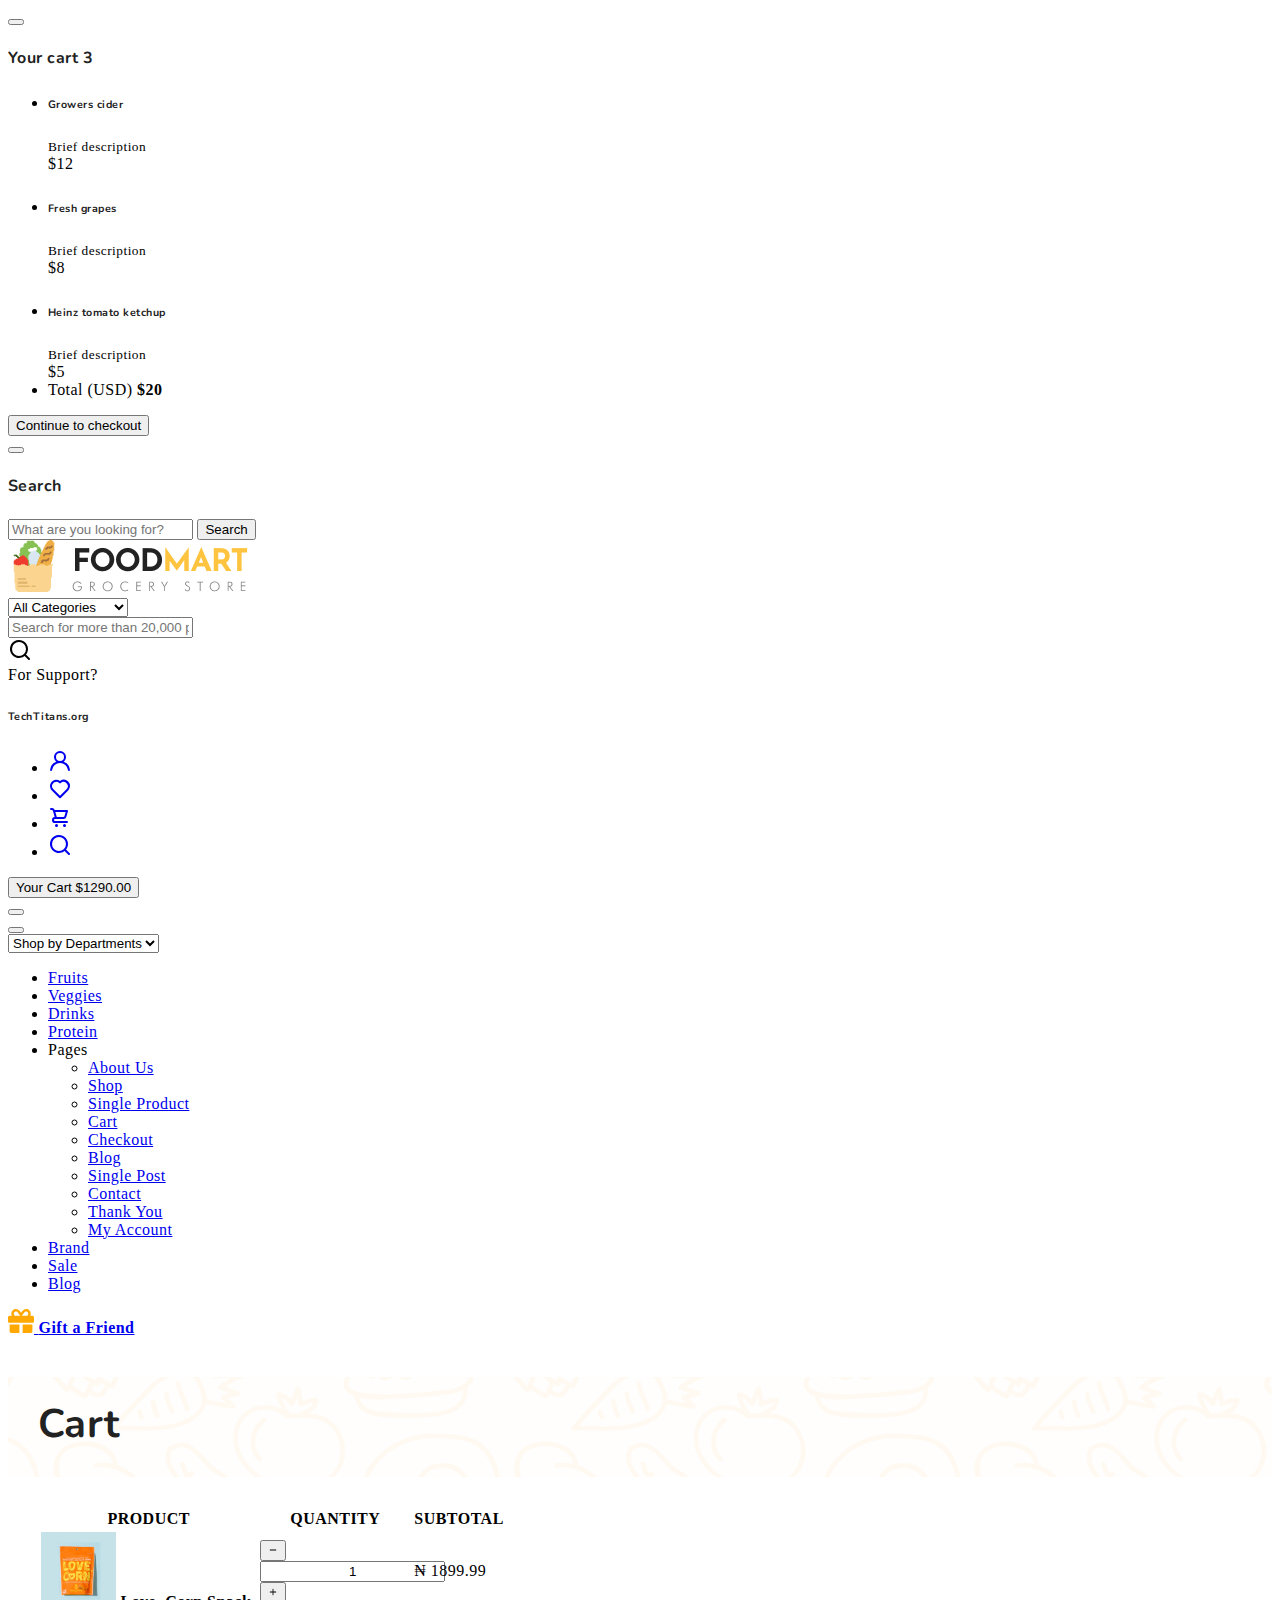
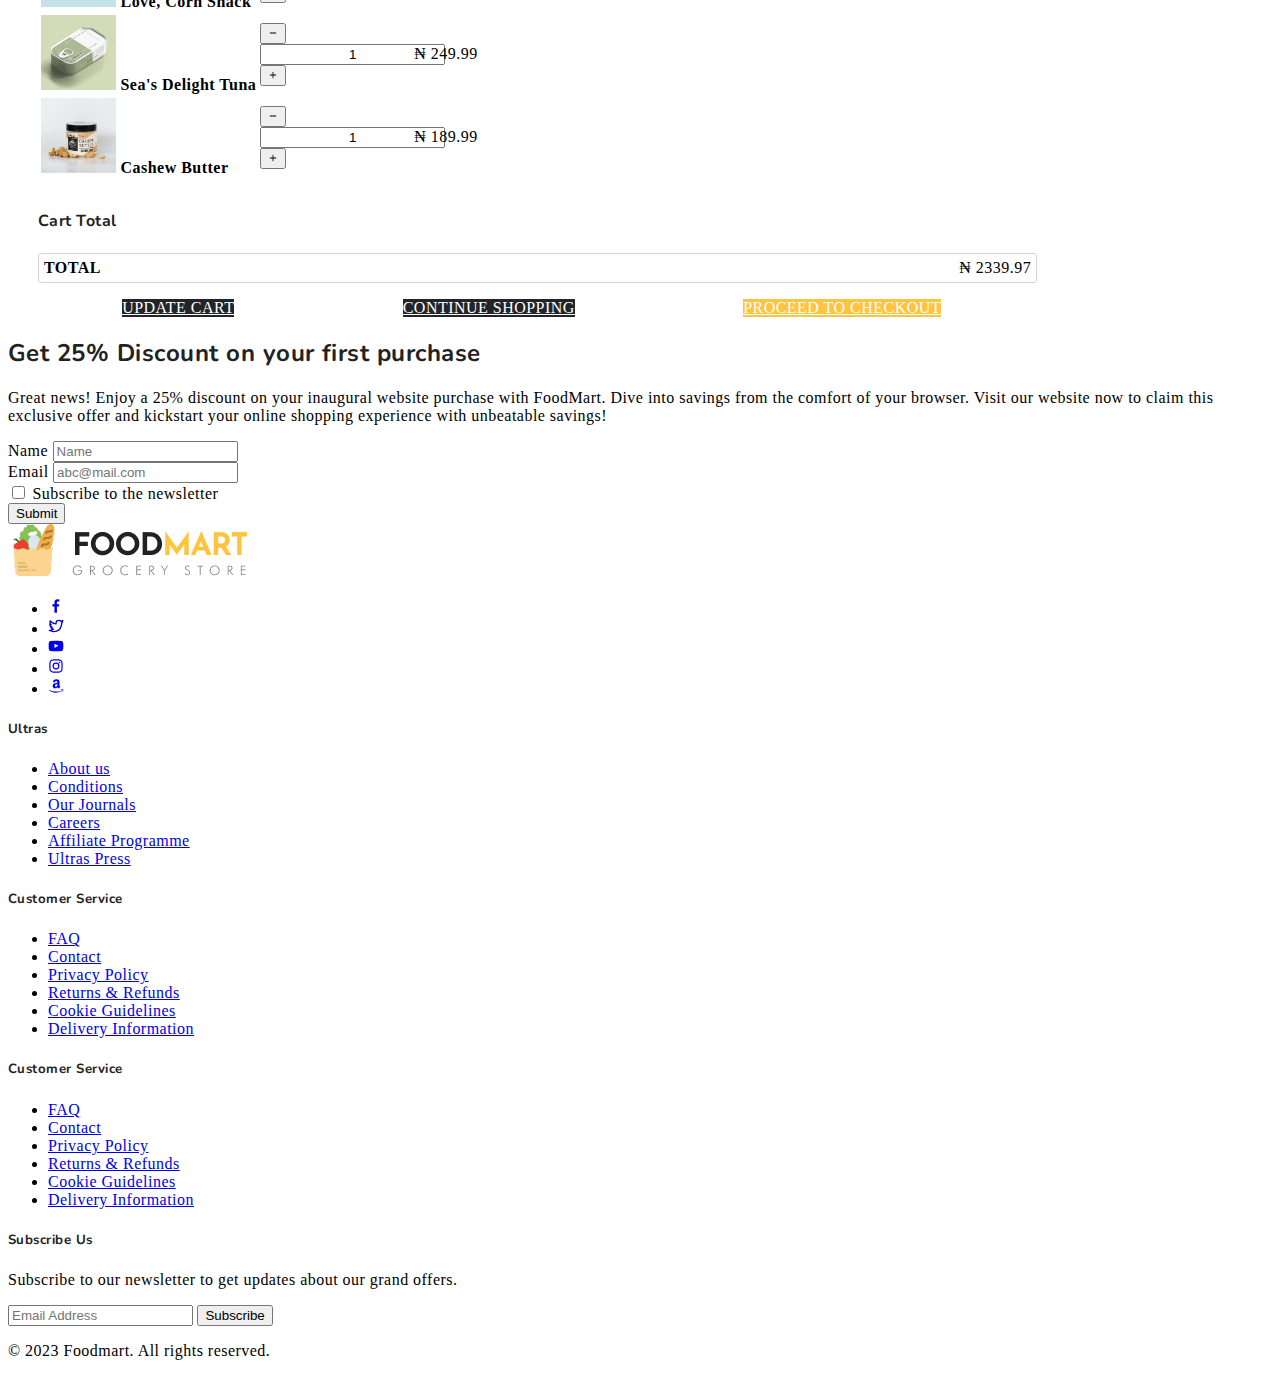
<file: cart.html>
<!DOCTYPE html>
<html lang="en">

<head>
    <title>GreenMart - Organic Ingredients Ecommerce Website</title>
    <meta charset="utf-8">
    <meta http-equiv="X-UA-Compatible" content="IE=edge">
    <meta name="viewport" content="width=device-width, initial-scale=1.0">
    <meta name="format-detection" content="telephone=no">
    <meta name="apple-mobile-web-app-capable" content="yes">
    <meta name="author" content="">
    <meta name="keywords" content="">
    <meta name="description" content="">

    <link rel="stylesheet" href="https://cdn.jsdelivr.net/npm/swiper@9/swiper-bundle.min.css">
    <link href="https://cdn.jsdelivr.net/npm/bootstrap@5.3.0-alpha3/dist/css/bootstrap.min.css" rel="stylesheet"
        integrity="sha384-KK94CHFLLe+nY2dmCWGMq91rCGa5gtU4mk92HdvYe+M/SXH301p5ILy+dN9+nJOZ" crossorigin="anonymous">
    <link rel="stylesheet" type="text/css" href="css/vendor.css">
    <link rel="stylesheet" type="text/css" href="style.css">

    <link rel="preconnect" href="https://fonts.googleapis.com">
    <link rel="preconnect" href="https://fonts.gstatic.com" crossorigin>
    <link
        href="https://fonts.googleapis.com/css2?family=Nunito:wght@400;700&family=Open+Sans:ital,wght@0,400;0,700;1,400;1,700&display=swap"
        rel="stylesheet">

</head>

<body>

    <svg xmlns="http://www.w3.org/2000/svg" style="display: none;">
        <defs>
            <symbol xmlns="http://www.w3.org/2000/svg" id="link" viewBox="0 0 24 24">
                <path fill="currentColor"
                    d="M12 19a1 1 0 1 0-1-1a1 1 0 0 0 1 1Zm5 0a1 1 0 1 0-1-1a1 1 0 0 0 1 1Zm0-4a1 1 0 1 0-1-1a1 1 0 0 0 1 1Zm-5 0a1 1 0 1 0-1-1a1 1 0 0 0 1 1Zm7-12h-1V2a1 1 0 0 0-2 0v1H8V2a1 1 0 0 0-2 0v1H5a3 3 0 0 0-3 3v14a3 3 0 0 0 3 3h14a3 3 0 0 0 3-3V6a3 3 0 0 0-3-3Zm1 17a1 1 0 0 1-1 1H5a1 1 0 0 1-1-1v-9h16Zm0-11H4V6a1 1 0 0 1 1-1h1v1a1 1 0 0 0 2 0V5h8v1a1 1 0 0 0 2 0V5h1a1 1 0 0 1 1 1ZM7 15a1 1 0 1 0-1-1a1 1 0 0 0 1 1Zm0 4a1 1 0 1 0-1-1a1 1 0 0 0 1 1Z" />
            </symbol>
            <symbol xmlns="http://www.w3.org/2000/svg" id="arrow-right" viewBox="0 0 24 24">
                <path fill="currentColor"
                    d="M17.92 11.62a1 1 0 0 0-.21-.33l-5-5a1 1 0 0 0-1.42 1.42l3.3 3.29H7a1 1 0 0 0 0 2h7.59l-3.3 3.29a1 1 0 0 0 0 1.42a1 1 0 0 0 1.42 0l5-5a1 1 0 0 0 .21-.33a1 1 0 0 0 0-.76Z" />
            </symbol>
            <symbol xmlns="http://www.w3.org/2000/svg" id="category" viewBox="0 0 24 24">
                <path fill="currentColor"
                    d="M19 5.5h-6.28l-.32-1a3 3 0 0 0-2.84-2H5a3 3 0 0 0-3 3v13a3 3 0 0 0 3 3h14a3 3 0 0 0 3-3v-10a3 3 0 0 0-3-3Zm1 13a1 1 0 0 1-1 1H5a1 1 0 0 1-1-1v-13a1 1 0 0 1 1-1h4.56a1 1 0 0 1 .95.68l.54 1.64a1 1 0 0 0 .95.68h7a1 1 0 0 1 1 1Z" />
            </symbol>
            <symbol xmlns="http://www.w3.org/2000/svg" id="calendar" viewBox="0 0 24 24">
                <path fill="currentColor"
                    d="M19 4h-2V3a1 1 0 0 0-2 0v1H9V3a1 1 0 0 0-2 0v1H5a3 3 0 0 0-3 3v12a3 3 0 0 0 3 3h14a3 3 0 0 0 3-3V7a3 3 0 0 0-3-3Zm1 15a1 1 0 0 1-1 1H5a1 1 0 0 1-1-1v-7h16Zm0-9H4V7a1 1 0 0 1 1-1h2v1a1 1 0 0 0 2 0V6h6v1a1 1 0 0 0 2 0V6h2a1 1 0 0 1 1 1Z" />
            </symbol>
            <symbol xmlns="http://www.w3.org/2000/svg" id="heart" viewBox="0 0 24 24">
                <path fill="currentColor"
                    d="M20.16 4.61A6.27 6.27 0 0 0 12 4a6.27 6.27 0 0 0-8.16 9.48l7.45 7.45a1 1 0 0 0 1.42 0l7.45-7.45a6.27 6.27 0 0 0 0-8.87Zm-1.41 7.46L12 18.81l-6.75-6.74a4.28 4.28 0 0 1 3-7.3a4.25 4.25 0 0 1 3 1.25a1 1 0 0 0 1.42 0a4.27 4.27 0 0 1 6 6.05Z" />
            </symbol>
            <symbol xmlns="http://www.w3.org/2000/svg" id="plus" viewBox="0 0 24 24">
                <path fill="currentColor"
                    d="M19 11h-6V5a1 1 0 0 0-2 0v6H5a1 1 0 0 0 0 2h6v6a1 1 0 0 0 2 0v-6h6a1 1 0 0 0 0-2Z" />
            </symbol>
            <symbol xmlns="http://www.w3.org/2000/svg" id="minus" viewBox="0 0 24 24">
                <path fill="currentColor" d="M19 11H5a1 1 0 0 0 0 2h14a1 1 0 0 0 0-2Z" />
            </symbol>
            <symbol xmlns="http://www.w3.org/2000/svg" id="cart" viewBox="0 0 24 24">
                <path fill="currentColor"
                    d="M8.5 19a1.5 1.5 0 1 0 1.5 1.5A1.5 1.5 0 0 0 8.5 19ZM19 16H7a1 1 0 0 1 0-2h8.491a3.013 3.013 0 0 0 2.885-2.176l1.585-5.55A1 1 0 0 0 19 5H6.74a3.007 3.007 0 0 0-2.82-2H3a1 1 0 0 0 0 2h.921a1.005 1.005 0 0 1 .962.725l.155.545v.005l1.641 5.742A3 3 0 0 0 7 18h12a1 1 0 0 0 0-2Zm-1.326-9l-1.22 4.274a1.005 1.005 0 0 1-.963.726H8.754l-.255-.892L7.326 7ZM16.5 19a1.5 1.5 0 1 0 1.5 1.5a1.5 1.5 0 0 0-1.5-1.5Z" />
            </symbol>
            <symbol xmlns="http://www.w3.org/2000/svg" id="check" viewBox="0 0 24 24">
                <path fill="currentColor"
                    d="M18.71 7.21a1 1 0 0 0-1.42 0l-7.45 7.46l-3.13-3.14A1 1 0 1 0 5.29 13l3.84 3.84a1 1 0 0 0 1.42 0l8.16-8.16a1 1 0 0 0 0-1.47Z" />
            </symbol>
            <symbol xmlns="http://www.w3.org/2000/svg" id="trash" viewBox="0 0 24 24">
                <path fill="currentColor"
                    d="M10 18a1 1 0 0 0 1-1v-6a1 1 0 0 0-2 0v6a1 1 0 0 0 1 1ZM20 6h-4V5a3 3 0 0 0-3-3h-2a3 3 0 0 0-3 3v1H4a1 1 0 0 0 0 2h1v11a3 3 0 0 0 3 3h8a3 3 0 0 0 3-3V8h1a1 1 0 0 0 0-2ZM10 5a1 1 0 0 1 1-1h2a1 1 0 0 1 1 1v1h-4Zm7 14a1 1 0 0 1-1 1H8a1 1 0 0 1-1-1V8h10Zm-3-1a1 1 0 0 0 1-1v-6a1 1 0 0 0-2 0v6a1 1 0 0 0 1 1Z" />
            </symbol>
            <symbol xmlns="http://www.w3.org/2000/svg" id="star-outline" viewBox="0 0 15 15">
                <path fill="none" stroke="currentColor" stroke-linecap="round" stroke-linejoin="round"
                    d="M7.5 9.804L5.337 11l.413-2.533L4 6.674l2.418-.37L7.5 4l1.082 2.304l2.418.37l-1.75 1.793L9.663 11L7.5 9.804Z" />
            </symbol>
            <symbol xmlns="http://www.w3.org/2000/svg" id="star-solid" viewBox="0 0 15 15">
                <path fill="currentColor"
                    d="M7.953 3.788a.5.5 0 0 0-.906 0L6.08 5.85l-2.154.33a.5.5 0 0 0-.283.843l1.574 1.613l-.373 2.284a.5.5 0 0 0 .736.518l1.92-1.063l1.921 1.063a.5.5 0 0 0 .736-.519l-.373-2.283l1.574-1.613a.5.5 0 0 0-.283-.844L8.921 5.85l-.968-2.062Z" />
            </symbol>
            <symbol xmlns="http://www.w3.org/2000/svg" id="search" viewBox="0 0 24 24">
                <path fill="currentColor"
                    d="M21.71 20.29L18 16.61A9 9 0 1 0 16.61 18l3.68 3.68a1 1 0 0 0 1.42 0a1 1 0 0 0 0-1.39ZM11 18a7 7 0 1 1 7-7a7 7 0 0 1-7 7Z" />
            </symbol>
            <symbol xmlns="http://www.w3.org/2000/svg" id="user" viewBox="0 0 24 24">
                <path fill="currentColor"
                    d="M15.71 12.71a6 6 0 1 0-7.42 0a10 10 0 0 0-6.22 8.18a1 1 0 0 0 2 .22a8 8 0 0 1 15.9 0a1 1 0 0 0 1 .89h.11a1 1 0 0 0 .88-1.1a10 10 0 0 0-6.25-8.19ZM12 12a4 4 0 1 1 4-4a4 4 0 0 1-4 4Z" />
            </symbol>
            <symbol xmlns="http://www.w3.org/2000/svg" id="close" viewBox="0 0 15 15">
                <path fill="currentColor"
                    d="M7.953 3.788a.5.5 0 0 0-.906 0L6.08 5.85l-2.154.33a.5.5 0 0 0-.283.843l1.574 1.613l-.373 2.284a.5.5 0 0 0 .736.518l1.92-1.063l1.921 1.063a.5.5 0 0 0 .736-.519l-.373-2.283l1.574-1.613a.5.5 0 0 0-.283-.844L8.921 5.85l-.968-2.062Z" />
            </symbol>
        </defs>
    </svg>

    <div class="preloader-wrapper">
        <div class="preloader">
        </div>
    </div>

    <div class="offcanvas offcanvas-end" data-bs-scroll="true" tabindex="-1" id="offcanvasCart"
        aria-labelledby="My Cart">
        <div class="offcanvas-header justify-content-center">
            <button type="button" class="btn-close" data-bs-dismiss="offcanvas" aria-label="Close"></button>
        </div>
        <div class="offcanvas-body">
            <div class="order-md-last">
                <h4 class="d-flex justify-content-between align-items-center mb-3">
                    <span class="text-primary">Your cart</span>
                    <span class="badge bg-primary rounded-pill">3</span>
                </h4>
                <ul class="list-group mb-3">
                    <li class="list-group-item d-flex justify-content-between lh-sm">
                        <div>
                            <h6 class="my-0">Growers cider</h6>
                            <small class="text-body-secondary">Brief description</small>
                        </div>
                        <span class="text-body-secondary">$12</span>
                    </li>
                    <li class="list-group-item d-flex justify-content-between lh-sm">
                        <div>
                            <h6 class="my-0">Fresh grapes</h6>
                            <small class="text-body-secondary">Brief description</small>
                        </div>
                        <span class="text-body-secondary">$8</span>
                    </li>
                    <li class="list-group-item d-flex justify-content-between lh-sm">
                        <div>
                            <h6 class="my-0">Heinz tomato ketchup</h6>
                            <small class="text-body-secondary">Brief description</small>
                        </div>
                        <span class="text-body-secondary">$5</span>
                    </li>
                    <li class="list-group-item d-flex justify-content-between">
                        <span>Total (USD)</span>
                        <strong>$20</strong>
                    </li>
                </ul>

                <button class="w-100 btn btn-primary btn-lg" type="submit">Continue to checkout</button>
            </div>
        </div>
    </div>

    <div class="offcanvas offcanvas-end" data-bs-scroll="true" tabindex="-1" id="offcanvasSearch"
        aria-labelledby="Search">
        <div class="offcanvas-header justify-content-center">
            <button type="button" class="btn-close" data-bs-dismiss="offcanvas" aria-label="Close"></button>
        </div>
        <div class="offcanvas-body">
            <div class="order-md-last">
                <h4 class="d-flex justify-content-between align-items-center mb-3">
                    <span class="text-primary">Search</span>
                </h4>
                <form role="search" action="index.html" method="get" class="d-flex mt-3 gap-0">
                    <input class="form-control rounded-start rounded-0 bg-light" type="email"
                        placeholder="What are you looking for?" aria-label="What are you looking for?">
                    <button class="btn btn-dark rounded-end rounded-0" type="submit">Search</button>
                </form>
            </div>
        </div>
    </div>

    <header>
        <div class="container-fluid">
            <div class="row py-3 border-bottom">

                <div class="col-sm-4 col-lg-3 text-center text-sm-start">
                    <div class="main-logo">
                        <a href="index.html">
                            <img src="images/logo.png" alt="logo" class="img-fluid">
                        </a>
                    </div>
                </div>

                <div class="col-sm-6 offset-sm-2 offset-md-0 col-lg-5 d-none d-lg-block">
                    <div class="search-bar row bg-light p-2 my-2 rounded-4">
                        <div class="col-md-4 d-none d-md-block">
                            <select class="form-select border-0 bg-transparent">
                                <option>All Categories</option>
                                <option>Grains</option>
                                <option>Fruits</option>
                                <option>Vegetables</option>
                                <option>Oils</option>
                                <option>Meat & Poultry</option>
                                <option>Fish & Seafood</option>
                                <option>Nuts & Seeds</option>
                                <option>Dairy Foods</option>
                                <option>Snacks & Drinks</option>
                            </select>
                        </div>
                        <div class="col-11 col-md-7">
                            <form id="search-form" class="text-center" action="index.html" method="post">
                                <input type="text" class="form-control border-0 bg-transparent"
                                    placeholder="Search for more than 20,000 products" />
                            </form>
                        </div>
                        <div class="col-1">
                            <svg xmlns="http://www.w3.org/2000/svg" width="24" height="24" viewBox="0 0 24 24">
                                <path fill="currentColor"
                                    d="M21.71 20.29L18 16.61A9 9 0 1 0 16.61 18l3.68 3.68a1 1 0 0 0 1.42 0a1 1 0 0 0 0-1.39ZM11 18a7 7 0 1 1 7-7a7 7 0 0 1-7 7Z" />
                            </svg>
                        </div>
                    </div>
                </div>

                <div
                    class="col-sm-8 col-lg-4 d-flex justify-content-end gap-5 align-items-center mt-4 mt-sm-0 justify-content-center justify-content-sm-end">
                    <div class="support-box text-end d-none d-xl-block">
                        <span class="fs-6 text-muted">For Support?</span>
                        <h6 class="mb-0">TechTitans.org</h6>
                    </div>

                    <ul class="d-flex justify-content-end list-unstyled m-0">
                        <li>
                            <a href="#" class="rounded-circle bg-light p-2 mx-1">
                                <svg width="24" height="24" viewBox="0 0 24 24">
                                    <use xlink:href="#user"></use>
                                </svg>
                            </a>
                        </li>
                        <li>
                            <a href="#" class="rounded-circle bg-light p-2 mx-1">
                                <svg width="24" height="24" viewBox="0 0 24 24">
                                    <use xlink:href="#heart"></use>
                                </svg>
                            </a>
                        </li>
                        <li class="d-lg-none">
                            <a href="#" class="rounded-circle bg-light p-2 mx-1" data-bs-toggle="offcanvas"
                                data-bs-target="#offcanvasCart" aria-controls="offcanvasCart">
                                <svg width="24" height="24" viewBox="0 0 24 24">
                                    <use xlink:href="#cart"></use>
                                </svg>
                            </a>
                        </li>
                        <li class="d-lg-none">
                            <a href="#" class="rounded-circle bg-light p-2 mx-1" data-bs-toggle="offcanvas"
                                data-bs-target="#offcanvasSearch" aria-controls="offcanvasSearch">
                                <svg width="24" height="24" viewBox="0 0 24 24">
                                    <use xlink:href="#search"></use>
                                </svg>
                            </a>
                        </li>
                    </ul>

                    <div class="cart text-end d-none d-lg-block dropdown">
                        <button class="border-0 bg-transparent d-flex flex-column gap-2 lh-1" type="button"
                            data-bs-toggle="offcanvas" data-bs-target="#offcanvasCart" aria-controls="offcanvasCart">
                            <span class="fs-6 text-muted dropdown-toggle">Your Cart</span>
                            <span class="cart-total fs-5 fw-bold">$1290.00</span>
                        </button>
                    </div>
                </div>

            </div>
        </div>
        <div class="container-fluid">
            <div class="row py-3">
                <div class="d-flex  justify-content-center justify-content-sm-between align-items-center">
                    <nav class="main-menu d-flex navbar navbar-expand-lg">

                        <button class="navbar-toggler" type="button" data-bs-toggle="offcanvas"
                            data-bs-target="#offcanvasNavbar" aria-controls="offcanvasNavbar">
                            <span class="navbar-toggler-icon"></span>
                        </button>

                        <div class="offcanvas offcanvas-end" tabindex="-1" id="offcanvasNavbar"
                            aria-labelledby="offcanvasNavbarLabel">

                            <div class="offcanvas-header justify-content-center">
                                <button type="button" class="btn-close" data-bs-dismiss="offcanvas"
                                    aria-label="Close"></button>
                            </div>

                            <div class="offcanvas-body">

                                <select class="filter-categories border-0 mb-0 me-5">
                                    <option>Shop by Departments</option>
                                    <option>Fruits</option>
                                    <option>Vegetables</option>
                                    <option>Grains</option>
                                    <option>Oils</option>
                                    <option>Proteins</option>
                                    <option>Drinkables</option>
                                </select>

                                <ul class="navbar-nav justify-content-end menu-list list-unstyled d-flex gap-md-3 mb-0">
                                    <li class="nav-item active">
                                        <a href="#women" class="nav-link">Fruits</a>
                                    </li>
                                    <li class="nav-item dropdown">
                                        <a href="#men" class="nav-link">Veggies</a>
                                    </li>
                                    <li class="nav-item">
                                        <a href="#kids" class="nav-link">Drinks</a>
                                    </li>
                                    <li class="nav-item">
                                        <a href="#accessories" class="nav-link">Protein</a>
                                    </li>
                                    <li class="nav-item dropdown">
                                        <a class="nav-link dropdown-toggle" role="button" id="pages"
                                            data-bs-toggle="dropdown" aria-expanded="false">Pages</a>
                                            <ul class="dropdown-menu" aria-labelledby="pages">
                                                <li><a href="about.html" class="dropdown-item">About Us</a></li>
                                                <li><a href="shop.html" class="dropdown-item">Shop</a></li>
                                                <li><a href="single-product.html" class="dropdown-item">Single Product</a></li>
                                                <li><a href="cart.html" class="dropdown-item">Cart</a></li>
                                                <li><a href="checkout.html" class="dropdown-item">Checkout</a></li>
                                                <li><a href="blog.html" class="dropdown-item">Blog</a></li>
                                                <li><a href="single-post.html" class="dropdown-item">Single Post</a></li>
                                                <li><a href="contact.html" class="dropdown-item">Contact</a></li>
                                                <li><a href="thank-you.html" class="dropdown-item">Thank You </a></li>
                                                <li><a href="account.html" class="dropdown-item">My Account </a></li>
                                                
                                              </ul>
                                    </li>
                                    <li class="nav-item">
                                        <a href="#brand" class="nav-link">Brand</a>
                                    </li>
                                    <li class="nav-item">
                                        <a href="#sale" class="nav-link">Sale</a>
                                    </li>
                                    <li class="nav-item">
                                        <a href="#blog" class="nav-link">Blog</a>
                                    </li>
                                </ul>

                            </div>

                        </div>

                    </nav>
                    <div class="d-none d-lg-block">
                        <a href="https://templatesjungle.gumroad.com/l/foodmart-bootstrap-html-template" target="_blank"
                            class="nav-link btn-coupon-code">
                            <img src="images/gift.svg" alt="gift icon">
                            <strong class="ms-2 text-dark">Gift a Friend</strong>
                        </a>
                    </div>
                </div>
            </div>
        </div>
    </header>

    <div id="wrapper">

        <div class="banner">
            <h3 class="banner-title">Cart</h3>
        </div>


        <div id="cart-items">

            <div class="products-table">

                <table class="table">
                    <tr>
                        <th>PRODUCT</th>
                        <th>QUANTITY</th>
                        <th>SUBTOTAL</th>
                    </tr>
                    <tr>
                        <td><img src="/images/product-thumbnail-85.jpg" alt=""> <b> Love, Corn Snack</b></td>
                        <td>
                            <div class="input-group product-qty" style="width: 150px;">
                                <span class="input-group-btn">
                                    <button type="button" class="quantity-left-minus btn btn-danger btn-number"
                                        data-type="minus">
                                        <svg width="10" height="10">
                                            <use xlink:href="#minus"></use>
                                        </svg>
                                    </button>
                                </span>
                                <input type="text" id="quantity" name="quantity" class="form-control input-number"
                                    value="1" style="text-align: center;">
                                <span class="input-group-btn">
                                    <button type="button" class="quantity-right-plus btn btn-success btn-number"
                                        data-type="plus">
                                        <svg width="10" height="10">
                                            <use xlink:href="#plus"></use>
                                        </svg>
                                    </button>
                                </span>
                            </div>
                        </td>
                        <td>&#8358 1899.99</td>
                    </tr>
                    <tr>
                        <td><img src="/images/thumb-tuna.jpg" alt=""> <b> Sea's Delight Tuna</b></td>
                        <td>
                            <div class="input-group product-qty" style="width: 150px;">
                                <span class="input-group-btn">
                                    <button type="button" class="quantity-left-minus btn btn-danger btn-number"
                                        data-type="minus">
                                        <svg width="10" height="10">
                                            <use xlink:href="#minus"></use>
                                        </svg>
                                    </button>
                                </span>
                                <input type="text" id="quantity" name="quantity" class="form-control input-number"
                                    value="1" style="text-align: center;">
                                <span class="input-group-btn">
                                    <button type="button" class="quantity-right-plus btn btn-success btn-number"
                                        data-type="plus">
                                        <svg width="10" height="10">
                                            <use xlink:href="#plus"></use>
                                        </svg>
                                    </button>
                                </span>
                            </div>
                        </td>
                        <td>&#8358 249.99</td>
                    </tr>
                    <tr>
                        <td><img src="/images/post-thumb-2.jpg" alt=""> <b> Cashew Butter</b></td>
                        <td>
                            <div class="input-group product-qty" style="width: 150px;">
                                <span class="input-group-btn">
                                    <button type="button" class="quantity-left-minus btn btn-danger btn-number"
                                        data-type="minus">
                                        <svg width="10" height="10">
                                            <use xlink:href="#minus"></use>
                                        </svg>
                                    </button>
                                </span>
                                <input type="text" id="quantity" name="quantity" class="form-control input-number"
                                    value="1" style="text-align: center;">
                                <span class="input-group-btn">
                                    <button type="button" class="quantity-right-plus btn btn-success btn-number"
                                        data-type="plus">
                                        <svg width="10" height="10">
                                            <use xlink:href="#plus"></use>
                                        </svg>
                                    </button>
                                </span>
                            </div>
                        </td>
                        <td>&#8358 189.99</td>
                    </tr>
                </table>

            </div>


            <div class="checkout">

                <h4 class="banner-title">Cart Total</h4>

                <p style="border: 0.5px solid lightgrey; padding: 5px; border-radius: 3px; width: 80%;">
                    <b>TOTAL</b><span style="float: inline-end;">&#8358 2339.97</span></p>

                <div class="buttons" style="display: flex; justify-content: center; width: 80%;">

                    <a href="index.html" style="background-color: #212529; color: white; border-color: #212529;"
                        class="btn btn-outline-dark btn-lg text-uppercase fs-6 rounded-1 px-4 py-3 mt-3">UPDATE CART
                    </a>

                    <a href="index.html" style="background-color: #212529; color: white; border-color: #212529;"
                        class="btn btn-outline-dark btn-lg text-uppercase fs-6 rounded-1 px-4 py-3 mt-3">CONTINUE SHOPPING
                    </a>

                    <a href="checkout.html" style="background-color: #FFC43F; color: white; border-color: #FFC43F;"
                        class="btn btn-outline-dark btn-lg text-uppercase fs-6 rounded-1 px-4 py-3 mt-3">PROCEED TO CHECKOUT</a>

                </div>

            </div>


        </div>

    </div>

    <style>
        #wrapper h3 {
            margin-left: 30px;
            font-size: 40px;
            padding-top: 20px;
        }

        .banner {
            width: 100%;
            height: 100px;
            background-image: url(/images/background-pattern.jpg);
            margin-bottom: 30px;
        }

        tr img {
            width: 75px;
            height: 75px;
        }

        tr {
            margin-bottom: 20px;
        }

        #cart-items {
            margin-left: 30px;

        }

        .checkout {
            margin-top: 30px;
        }

        .buttons a {
            margin: auto;
        }
    </style>





    <section class="py-5">
        <div class="container-fluid">

            <div class="bg-secondary py-5 my-5 rounded-5"
                style="background: url('images/bg-leaves-img-pattern.png') no-repeat;">
                <div class="container my-5">
                    <div class="row">
                        <div class="col-md-6 p-5">
                            <div class="section-header">
                                <h2 class="section-title display-4">Get <span class="text-primary">25% Discount</span>
                                    on your first
                                    purchase</h2>
                            </div>
                            <p>Great news! Enjoy a 25% discount on your inaugural website purchase with FoodMart. Dive
                                into savings from the comfort of your browser. Visit our website now to claim this
                                exclusive offer and kickstart your online shopping experience with unbeatable savings!
                            </p>
                        </div>
                        <div class="col-md-6 p-5">
                            <form>
                                <div class="mb-3">
                                    <label for="name" class="form-label">Name</label>
                                    <input type="text" class="form-control form-control-lg" name="name" id="name"
                                        placeholder="Name">
                                </div>
                                <div class="mb-3">
                                    <label for="" class="form-label">Email</label>
                                    <input type="email" class="form-control form-control-lg" name="email" id="email"
                                        placeholder="abc@mail.com">
                                </div>
                                <div class="form-check form-check-inline mb-3">
                                    <label class="form-check-label" for="subscribe">
                                        <input class="form-check-input" type="checkbox" id="subscribe"
                                            value="subscribe">
                                        Subscribe to the newsletter</label>
                                </div>
                                <div class="d-grid gap-2">
                                    <button type="submit" class="btn btn-dark btn-lg">Submit</button>
                                </div>
                            </form>

                        </div>

                    </div>

                </div>
            </div>

        </div>
    </section>



    <footer class="py-5">
        <div class="container-fluid">
            <div class="row">

                <div class="col-lg-3 col-md-6 col-sm-6">
                    <div class="footer-menu">
                        <img src="images/logo.png" alt="logo">
                        <div class="social-links mt-5">
                            <ul class="d-flex list-unstyled gap-2">
                                <li>
                                    <a href="#" class="btn btn-outline-light">
                                        <svg xmlns="http://www.w3.org/2000/svg" width="16" height="16"
                                            viewBox="0 0 24 24">
                                            <path fill="currentColor"
                                                d="M15.12 5.32H17V2.14A26.11 26.11 0 0 0 14.26 2c-2.72 0-4.58 1.66-4.58 4.7v2.62H6.61v3.56h3.07V22h3.68v-9.12h3.06l.46-3.56h-3.52V7.05c0-1.05.28-1.73 1.76-1.73Z" />
                                        </svg>
                                    </a>
                                </li>
                                <li>
                                    <a href="#" class="btn btn-outline-light">
                                        <svg xmlns="http://www.w3.org/2000/svg" width="16" height="16"
                                            viewBox="0 0 24 24">
                                            <path fill="currentColor"
                                                d="M22.991 3.95a1 1 0 0 0-1.51-.86a7.48 7.48 0 0 1-1.874.794a5.152 5.152 0 0 0-3.374-1.242a5.232 5.232 0 0 0-5.223 5.063a11.032 11.032 0 0 1-6.814-3.924a1.012 1.012 0 0 0-.857-.365a.999.999 0 0 0-.785.5a5.276 5.276 0 0 0-.242 4.769l-.002.001a1.041 1.041 0 0 0-.496.89a3.042 3.042 0 0 0 .027.439a5.185 5.185 0 0 0 1.568 3.312a.998.998 0 0 0-.066.77a5.204 5.204 0 0 0 2.362 2.922a7.465 7.465 0 0 1-3.59.448A1 1 0 0 0 1.45 19.3a12.942 12.942 0 0 0 7.01 2.061a12.788 12.788 0 0 0 12.465-9.363a12.822 12.822 0 0 0 .535-3.646l-.001-.2a5.77 5.77 0 0 0 1.532-4.202Zm-3.306 3.212a.995.995 0 0 0-.234.702c.01.165.009.331.009.488a10.824 10.824 0 0 1-.454 3.08a10.685 10.685 0 0 1-10.546 7.93a10.938 10.938 0 0 1-2.55-.301a9.48 9.48 0 0 0 2.942-1.564a1 1 0 0 0-.602-1.786a3.208 3.208 0 0 1-2.214-.935q.224-.042.445-.105a1 1 0 0 0-.08-1.943a3.198 3.198 0 0 1-2.25-1.726a5.3 5.3 0 0 0 .545.046a1.02 1.02 0 0 0 .984-.696a1 1 0 0 0-.4-1.137a3.196 3.196 0 0 1-1.425-2.673c0-.066.002-.133.006-.198a13.014 13.014 0 0 0 8.21 3.48a1.02 1.02 0 0 0 .817-.36a1 1 0 0 0 .206-.867a3.157 3.157 0 0 1-.087-.729a3.23 3.23 0 0 1 3.226-3.226a3.184 3.184 0 0 1 2.345 1.02a.993.993 0 0 0 .921.298a9.27 9.27 0 0 0 1.212-.322a6.681 6.681 0 0 1-1.026 1.524Z" />
                                        </svg>
                                    </a>
                                </li>
                                <li>
                                    <a href="#" class="btn btn-outline-light">
                                        <svg xmlns="http://www.w3.org/2000/svg" width="16" height="16"
                                            viewBox="0 0 24 24">
                                            <path fill="currentColor"
                                                d="M23 9.71a8.5 8.5 0 0 0-.91-4.13a2.92 2.92 0 0 0-1.72-1A78.36 78.36 0 0 0 12 4.27a78.45 78.45 0 0 0-8.34.3a2.87 2.87 0 0 0-1.46.74c-.9.83-1 2.25-1.1 3.45a48.29 48.29 0 0 0 0 6.48a9.55 9.55 0 0 0 .3 2a3.14 3.14 0 0 0 .71 1.36a2.86 2.86 0 0 0 1.49.78a45.18 45.18 0 0 0 6.5.33c3.5.05 6.57 0 10.2-.28a2.88 2.88 0 0 0 1.53-.78a2.49 2.49 0 0 0 .61-1a10.58 10.58 0 0 0 .52-3.4c.04-.56.04-3.94.04-4.54ZM9.74 14.85V8.66l5.92 3.11c-1.66.92-3.85 1.96-5.92 3.08Z" />
                                        </svg>
                                    </a>
                                </li>
                                <li>
                                    <a href="#" class="btn btn-outline-light">
                                        <svg xmlns="http://www.w3.org/2000/svg" width="16" height="16"
                                            viewBox="0 0 24 24">
                                            <path fill="currentColor"
                                                d="M17.34 5.46a1.2 1.2 0 1 0 1.2 1.2a1.2 1.2 0 0 0-1.2-1.2Zm4.6 2.42a7.59 7.59 0 0 0-.46-2.43a4.94 4.94 0 0 0-1.16-1.77a4.7 4.7 0 0 0-1.77-1.15a7.3 7.3 0 0 0-2.43-.47C15.06 2 14.72 2 12 2s-3.06 0-4.12.06a7.3 7.3 0 0 0-2.43.47a4.78 4.78 0 0 0-1.77 1.15a4.7 4.7 0 0 0-1.15 1.77a7.3 7.3 0 0 0-.47 2.43C2 8.94 2 9.28 2 12s0 3.06.06 4.12a7.3 7.3 0 0 0 .47 2.43a4.7 4.7 0 0 0 1.15 1.77a4.78 4.78 0 0 0 1.77 1.15a7.3 7.3 0 0 0 2.43.47C8.94 22 9.28 22 12 22s3.06 0 4.12-.06a7.3 7.3 0 0 0 2.43-.47a4.7 4.7 0 0 0 1.77-1.15a4.85 4.85 0 0 0 1.16-1.77a7.59 7.59 0 0 0 .46-2.43c0-1.06.06-1.4.06-4.12s0-3.06-.06-4.12ZM20.14 16a5.61 5.61 0 0 1-.34 1.86a3.06 3.06 0 0 1-.75 1.15a3.19 3.19 0 0 1-1.15.75a5.61 5.61 0 0 1-1.86.34c-1 .05-1.37.06-4 .06s-3 0-4-.06a5.73 5.73 0 0 1-1.94-.3a3.27 3.27 0 0 1-1.1-.75a3 3 0 0 1-.74-1.15a5.54 5.54 0 0 1-.4-1.9c0-1-.06-1.37-.06-4s0-3 .06-4a5.54 5.54 0 0 1 .35-1.9A3 3 0 0 1 5 5a3.14 3.14 0 0 1 1.1-.8A5.73 5.73 0 0 1 8 3.86c1 0 1.37-.06 4-.06s3 0 4 .06a5.61 5.61 0 0 1 1.86.34a3.06 3.06 0 0 1 1.19.8a3.06 3.06 0 0 1 .75 1.1a5.61 5.61 0 0 1 .34 1.9c.05 1 .06 1.37.06 4s-.01 3-.06 4ZM12 6.87A5.13 5.13 0 1 0 17.14 12A5.12 5.12 0 0 0 12 6.87Zm0 8.46A3.33 3.33 0 1 1 15.33 12A3.33 3.33 0 0 1 12 15.33Z" />
                                        </svg>
                                    </a>
                                </li>
                                <li>
                                    <a href="#" class="btn btn-outline-light">
                                        <svg xmlns="http://www.w3.org/2000/svg" width="16" height="16"
                                            viewBox="0 0 24 24">
                                            <path fill="currentColor"
                                                d="M1.04 17.52q.1-.16.32-.02a21.308 21.308 0 0 0 10.88 2.9a21.524 21.524 0 0 0 7.74-1.46q.1-.04.29-.12t.27-.12a.356.356 0 0 1 .47.12q.17.24-.11.44q-.36.26-.92.6a14.99 14.99 0 0 1-3.84 1.58A16.175 16.175 0 0 1 12 22a16.017 16.017 0 0 1-5.9-1.09a16.246 16.246 0 0 1-4.98-3.07a.273.273 0 0 1-.12-.2a.215.215 0 0 1 .04-.12Zm6.02-5.7a4.036 4.036 0 0 1 .68-2.36A4.197 4.197 0 0 1 9.6 7.98a10.063 10.063 0 0 1 2.66-.66q.54-.06 1.76-.16v-.34a3.562 3.562 0 0 0-.28-1.72a1.5 1.5 0 0 0-1.32-.6h-.16a2.189 2.189 0 0 0-1.14.42a1.64 1.64 0 0 0-.62 1a.508.508 0 0 1-.4.46L7.8 6.1q-.34-.08-.34-.36a.587.587 0 0 1 .02-.14a3.834 3.834 0 0 1 1.67-2.64A6.268 6.268 0 0 1 12.26 2h.5a5.054 5.054 0 0 1 3.56 1.18a3.81 3.81 0 0 1 .37.43a3.875 3.875 0 0 1 .27.41a2.098 2.098 0 0 1 .18.52q.08.34.12.47a2.856 2.856 0 0 1 .06.56q.02.43.02.51v4.84a2.868 2.868 0 0 0 .15.95a2.475 2.475 0 0 0 .29.62q.14.19.46.61a.599.599 0 0 1 .12.32a.346.346 0 0 1-.16.28q-1.66 1.44-1.8 1.56a.557.557 0 0 1-.58.04q-.28-.24-.49-.46t-.3-.32a4.466 4.466 0 0 1-.29-.39q-.2-.29-.28-.39a4.91 4.91 0 0 1-2.2 1.52a6.038 6.038 0 0 1-1.68.2a3.505 3.505 0 0 1-2.53-.95a3.553 3.553 0 0 1-.99-2.69Zm3.44-.4a1.895 1.895 0 0 0 .39 1.25a1.294 1.294 0 0 0 1.05.47a1.022 1.022 0 0 0 .17-.02a1.022 1.022 0 0 1 .15-.02a2.033 2.033 0 0 0 1.3-1.08a3.13 3.13 0 0 0 .33-.83a3.8 3.8 0 0 0 .12-.73q.01-.28.01-.92v-.5a7.287 7.287 0 0 0-1.76.16a2.144 2.144 0 0 0-1.76 2.22Zm8.4 6.44a.626.626 0 0 1 .12-.16a3.14 3.14 0 0 1 .96-.46a6.52 6.52 0 0 1 1.48-.22a1.195 1.195 0 0 1 .38.02q.9.08 1.08.3a.655.655 0 0 1 .08.36v.14a4.56 4.56 0 0 1-.38 1.65a3.84 3.84 0 0 1-1.06 1.53a.302.302 0 0 1-.18.08a.177.177 0 0 1-.08-.02q-.12-.06-.06-.22a7.632 7.632 0 0 0 .74-2.42a.513.513 0 0 0-.08-.32q-.2-.24-1.12-.24q-.34 0-.8.04q-.5.06-.92.12a.232.232 0 0 1-.16-.04a.065.065 0 0 1-.02-.08a.153.153 0 0 1 .02-.06Z" />
                                        </svg>
                                    </a>
                                </li>
                            </ul>
                        </div>
                    </div>
                </div>

                <div class="col-md-2 col-sm-6">
                    <div class="footer-menu">
                        <h5 class="widget-title">Ultras</h5>
                        <ul class="menu-list list-unstyled">
                            <li class="menu-item">
                                <a href="#" class="nav-link">About us</a>
                            </li>
                            <li class="menu-item">
                                <a href="#" class="nav-link">Conditions </a>
                            </li>
                            <li class="menu-item">
                                <a href="#" class="nav-link">Our Journals</a>
                            </li>
                            <li class="menu-item">
                                <a href="#" class="nav-link">Careers</a>
                            </li>
                            <li class="menu-item">
                                <a href="#" class="nav-link">Affiliate Programme</a>
                            </li>
                            <li class="menu-item">
                                <a href="#" class="nav-link">Ultras Press</a>
                            </li>
                        </ul>
                    </div>
                </div>
                <div class="col-md-2 col-sm-6">
                    <div class="footer-menu">
                        <h5 class="widget-title">Customer Service</h5>
                        <ul class="menu-list list-unstyled">
                            <li class="menu-item">
                                <a href="#" class="nav-link">FAQ</a>
                            </li>
                            <li class="menu-item">
                                <a href="#" class="nav-link">Contact</a>
                            </li>
                            <li class="menu-item">
                                <a href="#" class="nav-link">Privacy Policy</a>
                            </li>
                            <li class="menu-item">
                                <a href="#" class="nav-link">Returns & Refunds</a>
                            </li>
                            <li class="menu-item">
                                <a href="#" class="nav-link">Cookie Guidelines</a>
                            </li>
                            <li class="menu-item">
                                <a href="#" class="nav-link">Delivery Information</a>
                            </li>
                        </ul>
                    </div>
                </div>
                <div class="col-md-2 col-sm-6">
                    <div class="footer-menu">
                        <h5 class="widget-title">Customer Service</h5>
                        <ul class="menu-list list-unstyled">
                            <li class="menu-item">
                                <a href="#" class="nav-link">FAQ</a>
                            </li>
                            <li class="menu-item">
                                <a href="#" class="nav-link">Contact</a>
                            </li>
                            <li class="menu-item">
                                <a href="#" class="nav-link">Privacy Policy</a>
                            </li>
                            <li class="menu-item">
                                <a href="#" class="nav-link">Returns & Refunds</a>
                            </li>
                            <li class="menu-item">
                                <a href="#" class="nav-link">Cookie Guidelines</a>
                            </li>
                            <li class="menu-item">
                                <a href="#" class="nav-link">Delivery Information</a>
                            </li>
                        </ul>
                    </div>
                </div>
                <div class="col-lg-3 col-md-6 col-sm-6">
                    <div class="footer-menu">
                        <h5 class="widget-title">Subscribe Us</h5>
                        <p>Subscribe to our newsletter to get updates about our grand offers.</p>
                        <form class="d-flex mt-3 gap-0" role="newsletter">
                            <input class="form-control rounded-start rounded-0 bg-light" type="email"
                                placeholder="Email Address" aria-label="Email Address">
                            <button class="btn btn-dark rounded-end rounded-0" type="submit">Subscribe</button>
                        </form>
                    </div>
                </div>

            </div>
        </div>
    </footer>
    <div id="footer-bottom">
        <div class="container-fluid">
            <div class="row">
                <div class="col-md-6 copyright">
                    <p>© 2023 Foodmart. All rights reserved.</p>
                </div>
            </div>
        </div>
    </div>
    <script src="js/jquery-1.11.0.min.js"></script>
    <script src="https://cdn.jsdelivr.net/npm/swiper@9/swiper-bundle.min.js"></script>
    <script src="https://cdn.jsdelivr.net/npm/bootstrap@5.3.0-alpha3/dist/js/bootstrap.bundle.min.js"
        integrity="sha384-ENjdO4Dr2bkBIFxQpeoTz1HIcje39Wm4jDKdf19U8gI4ddQ3GYNS7NTKfAdVQSZe"
        crossorigin="anonymous"></script>
    <script src="js/plugins.js"></script>
    <script src="js/script.js"></script>
</body>

</html>
</file>
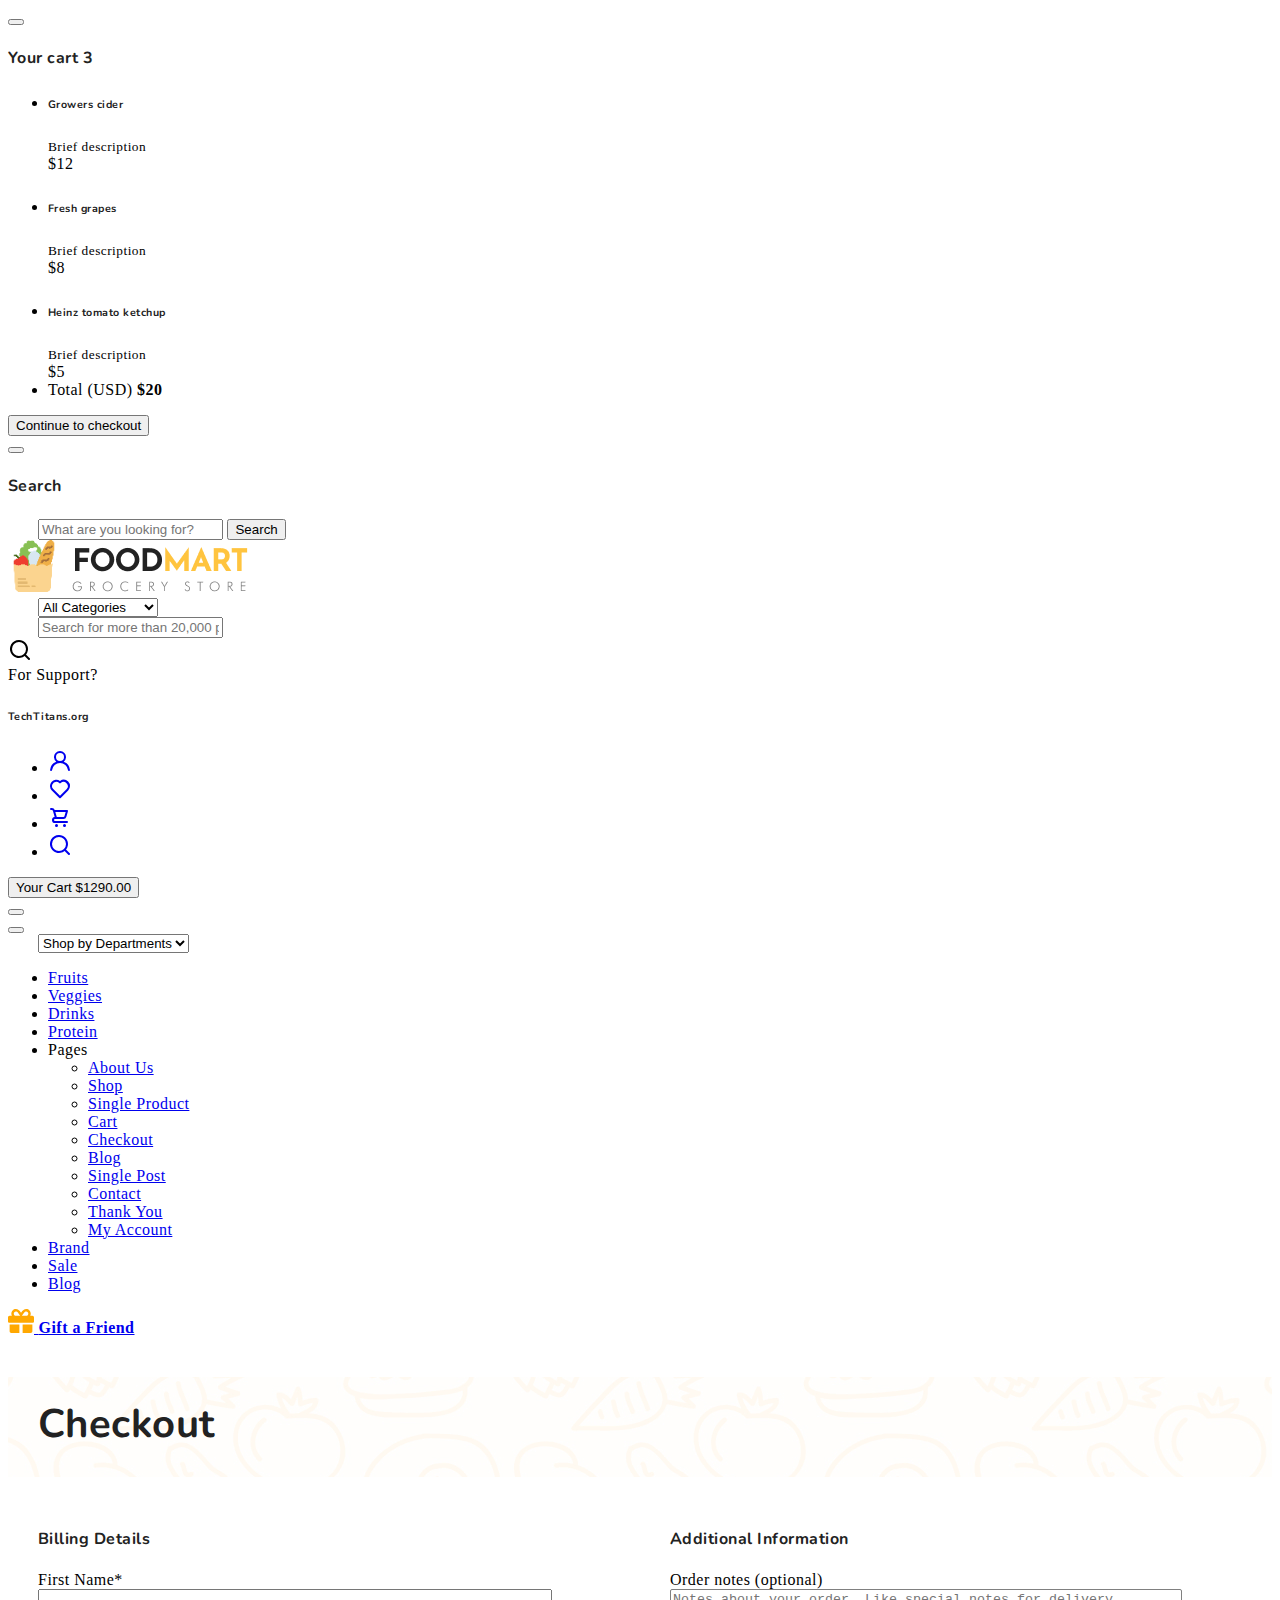
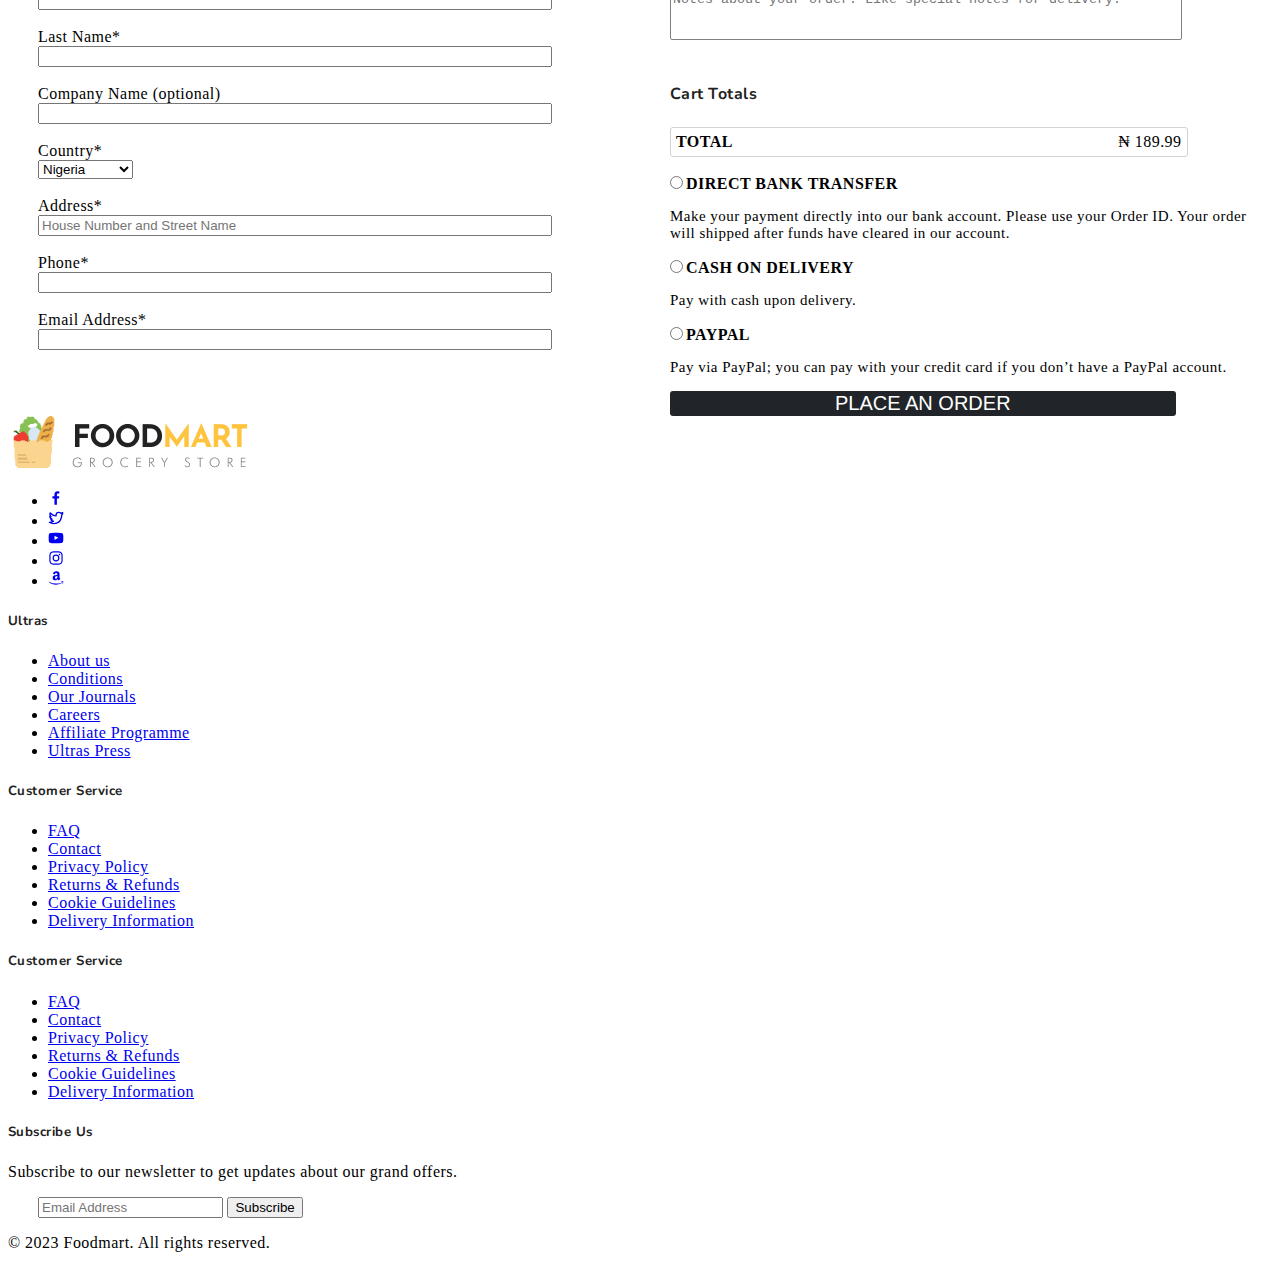
<file: checkout.html>
<!DOCTYPE html>
<html lang="en">

<head>
    <title>GreenMart - Organic Ingredients Ecommerce Website</title>
    <meta charset="utf-8">
    <meta http-equiv="X-UA-Compatible" content="IE=edge">
    <meta name="viewport" content="width=device-width, initial-scale=1.0">
    <meta name="format-detection" content="telephone=no">
    <meta name="apple-mobile-web-app-capable" content="yes">
    <meta name="author" content="">
    <meta name="keywords" content="">
    <meta name="description" content="">

    <link rel="stylesheet" href="https://cdn.jsdelivr.net/npm/swiper@9/swiper-bundle.min.css">
    <link href="https://cdn.jsdelivr.net/npm/bootstrap@5.3.0-alpha3/dist/css/bootstrap.min.css" rel="stylesheet"
        integrity="sha384-KK94CHFLLe+nY2dmCWGMq91rCGa5gtU4mk92HdvYe+M/SXH301p5ILy+dN9+nJOZ" crossorigin="anonymous">
    <link rel="stylesheet" type="text/css" href="css/vendor.css">
    <link rel="stylesheet" type="text/css" href="style.css">

    <link rel="preconnect" href="https://fonts.googleapis.com">
    <link rel="preconnect" href="https://fonts.gstatic.com" crossorigin>
    <link
        href="https://fonts.googleapis.com/css2?family=Nunito:wght@400;700&family=Open+Sans:ital,wght@0,400;0,700;1,400;1,700&display=swap"
        rel="stylesheet">

</head>

<body>

    <svg xmlns="http://www.w3.org/2000/svg" style="display: none;">
        <defs>
            <symbol xmlns="http://www.w3.org/2000/svg" id="link" viewBox="0 0 24 24">
                <path fill="currentColor"
                    d="M12 19a1 1 0 1 0-1-1a1 1 0 0 0 1 1Zm5 0a1 1 0 1 0-1-1a1 1 0 0 0 1 1Zm0-4a1 1 0 1 0-1-1a1 1 0 0 0 1 1Zm-5 0a1 1 0 1 0-1-1a1 1 0 0 0 1 1Zm7-12h-1V2a1 1 0 0 0-2 0v1H8V2a1 1 0 0 0-2 0v1H5a3 3 0 0 0-3 3v14a3 3 0 0 0 3 3h14a3 3 0 0 0 3-3V6a3 3 0 0 0-3-3Zm1 17a1 1 0 0 1-1 1H5a1 1 0 0 1-1-1v-9h16Zm0-11H4V6a1 1 0 0 1 1-1h1v1a1 1 0 0 0 2 0V5h8v1a1 1 0 0 0 2 0V5h1a1 1 0 0 1 1 1ZM7 15a1 1 0 1 0-1-1a1 1 0 0 0 1 1Zm0 4a1 1 0 1 0-1-1a1 1 0 0 0 1 1Z" />
            </symbol>
            <symbol xmlns="http://www.w3.org/2000/svg" id="arrow-right" viewBox="0 0 24 24">
                <path fill="currentColor"
                    d="M17.92 11.62a1 1 0 0 0-.21-.33l-5-5a1 1 0 0 0-1.42 1.42l3.3 3.29H7a1 1 0 0 0 0 2h7.59l-3.3 3.29a1 1 0 0 0 0 1.42a1 1 0 0 0 1.42 0l5-5a1 1 0 0 0 .21-.33a1 1 0 0 0 0-.76Z" />
            </symbol>
            <symbol xmlns="http://www.w3.org/2000/svg" id="category" viewBox="0 0 24 24">
                <path fill="currentColor"
                    d="M19 5.5h-6.28l-.32-1a3 3 0 0 0-2.84-2H5a3 3 0 0 0-3 3v13a3 3 0 0 0 3 3h14a3 3 0 0 0 3-3v-10a3 3 0 0 0-3-3Zm1 13a1 1 0 0 1-1 1H5a1 1 0 0 1-1-1v-13a1 1 0 0 1 1-1h4.56a1 1 0 0 1 .95.68l.54 1.64a1 1 0 0 0 .95.68h7a1 1 0 0 1 1 1Z" />
            </symbol>
            <symbol xmlns="http://www.w3.org/2000/svg" id="calendar" viewBox="0 0 24 24">
                <path fill="currentColor"
                    d="M19 4h-2V3a1 1 0 0 0-2 0v1H9V3a1 1 0 0 0-2 0v1H5a3 3 0 0 0-3 3v12a3 3 0 0 0 3 3h14a3 3 0 0 0 3-3V7a3 3 0 0 0-3-3Zm1 15a1 1 0 0 1-1 1H5a1 1 0 0 1-1-1v-7h16Zm0-9H4V7a1 1 0 0 1 1-1h2v1a1 1 0 0 0 2 0V6h6v1a1 1 0 0 0 2 0V6h2a1 1 0 0 1 1 1Z" />
            </symbol>
            <symbol xmlns="http://www.w3.org/2000/svg" id="heart" viewBox="0 0 24 24">
                <path fill="currentColor"
                    d="M20.16 4.61A6.27 6.27 0 0 0 12 4a6.27 6.27 0 0 0-8.16 9.48l7.45 7.45a1 1 0 0 0 1.42 0l7.45-7.45a6.27 6.27 0 0 0 0-8.87Zm-1.41 7.46L12 18.81l-6.75-6.74a4.28 4.28 0 0 1 3-7.3a4.25 4.25 0 0 1 3 1.25a1 1 0 0 0 1.42 0a4.27 4.27 0 0 1 6 6.05Z" />
            </symbol>
            <symbol xmlns="http://www.w3.org/2000/svg" id="plus" viewBox="0 0 24 24">
                <path fill="currentColor"
                    d="M19 11h-6V5a1 1 0 0 0-2 0v6H5a1 1 0 0 0 0 2h6v6a1 1 0 0 0 2 0v-6h6a1 1 0 0 0 0-2Z" />
            </symbol>
            <symbol xmlns="http://www.w3.org/2000/svg" id="minus" viewBox="0 0 24 24">
                <path fill="currentColor" d="M19 11H5a1 1 0 0 0 0 2h14a1 1 0 0 0 0-2Z" />
            </symbol>
            <symbol xmlns="http://www.w3.org/2000/svg" id="cart" viewBox="0 0 24 24">
                <path fill="currentColor"
                    d="M8.5 19a1.5 1.5 0 1 0 1.5 1.5A1.5 1.5 0 0 0 8.5 19ZM19 16H7a1 1 0 0 1 0-2h8.491a3.013 3.013 0 0 0 2.885-2.176l1.585-5.55A1 1 0 0 0 19 5H6.74a3.007 3.007 0 0 0-2.82-2H3a1 1 0 0 0 0 2h.921a1.005 1.005 0 0 1 .962.725l.155.545v.005l1.641 5.742A3 3 0 0 0 7 18h12a1 1 0 0 0 0-2Zm-1.326-9l-1.22 4.274a1.005 1.005 0 0 1-.963.726H8.754l-.255-.892L7.326 7ZM16.5 19a1.5 1.5 0 1 0 1.5 1.5a1.5 1.5 0 0 0-1.5-1.5Z" />
            </symbol>
            <symbol xmlns="http://www.w3.org/2000/svg" id="check" viewBox="0 0 24 24">
                <path fill="currentColor"
                    d="M18.71 7.21a1 1 0 0 0-1.42 0l-7.45 7.46l-3.13-3.14A1 1 0 1 0 5.29 13l3.84 3.84a1 1 0 0 0 1.42 0l8.16-8.16a1 1 0 0 0 0-1.47Z" />
            </symbol>
            <symbol xmlns="http://www.w3.org/2000/svg" id="trash" viewBox="0 0 24 24">
                <path fill="currentColor"
                    d="M10 18a1 1 0 0 0 1-1v-6a1 1 0 0 0-2 0v6a1 1 0 0 0 1 1ZM20 6h-4V5a3 3 0 0 0-3-3h-2a3 3 0 0 0-3 3v1H4a1 1 0 0 0 0 2h1v11a3 3 0 0 0 3 3h8a3 3 0 0 0 3-3V8h1a1 1 0 0 0 0-2ZM10 5a1 1 0 0 1 1-1h2a1 1 0 0 1 1 1v1h-4Zm7 14a1 1 0 0 1-1 1H8a1 1 0 0 1-1-1V8h10Zm-3-1a1 1 0 0 0 1-1v-6a1 1 0 0 0-2 0v6a1 1 0 0 0 1 1Z" />
            </symbol>
            <symbol xmlns="http://www.w3.org/2000/svg" id="star-outline" viewBox="0 0 15 15">
                <path fill="none" stroke="currentColor" stroke-linecap="round" stroke-linejoin="round"
                    d="M7.5 9.804L5.337 11l.413-2.533L4 6.674l2.418-.37L7.5 4l1.082 2.304l2.418.37l-1.75 1.793L9.663 11L7.5 9.804Z" />
            </symbol>
            <symbol xmlns="http://www.w3.org/2000/svg" id="star-solid" viewBox="0 0 15 15">
                <path fill="currentColor"
                    d="M7.953 3.788a.5.5 0 0 0-.906 0L6.08 5.85l-2.154.33a.5.5 0 0 0-.283.843l1.574 1.613l-.373 2.284a.5.5 0 0 0 .736.518l1.92-1.063l1.921 1.063a.5.5 0 0 0 .736-.519l-.373-2.283l1.574-1.613a.5.5 0 0 0-.283-.844L8.921 5.85l-.968-2.062Z" />
            </symbol>
            <symbol xmlns="http://www.w3.org/2000/svg" id="search" viewBox="0 0 24 24">
                <path fill="currentColor"
                    d="M21.71 20.29L18 16.61A9 9 0 1 0 16.61 18l3.68 3.68a1 1 0 0 0 1.42 0a1 1 0 0 0 0-1.39ZM11 18a7 7 0 1 1 7-7a7 7 0 0 1-7 7Z" />
            </symbol>
            <symbol xmlns="http://www.w3.org/2000/svg" id="user" viewBox="0 0 24 24">
                <path fill="currentColor"
                    d="M15.71 12.71a6 6 0 1 0-7.42 0a10 10 0 0 0-6.22 8.18a1 1 0 0 0 2 .22a8 8 0 0 1 15.9 0a1 1 0 0 0 1 .89h.11a1 1 0 0 0 .88-1.1a10 10 0 0 0-6.25-8.19ZM12 12a4 4 0 1 1 4-4a4 4 0 0 1-4 4Z" />
            </symbol>
            <symbol xmlns="http://www.w3.org/2000/svg" id="close" viewBox="0 0 15 15">
                <path fill="currentColor"
                    d="M7.953 3.788a.5.5 0 0 0-.906 0L6.08 5.85l-2.154.33a.5.5 0 0 0-.283.843l1.574 1.613l-.373 2.284a.5.5 0 0 0 .736.518l1.92-1.063l1.921 1.063a.5.5 0 0 0 .736-.519l-.373-2.283l1.574-1.613a.5.5 0 0 0-.283-.844L8.921 5.85l-.968-2.062Z" />
            </symbol>
        </defs>
    </svg>

    <div class="preloader-wrapper">
        <div class="preloader">
        </div>
    </div>

    <div class="offcanvas offcanvas-end" data-bs-scroll="true" tabindex="-1" id="offcanvasCart"
        aria-labelledby="My Cart">
        <div class="offcanvas-header justify-content-center">
            <button type="button" class="btn-close" data-bs-dismiss="offcanvas" aria-label="Close"></button>
        </div>
        <div class="offcanvas-body">
            <div class="order-md-last">
                <h4 class="d-flex justify-content-between align-items-center mb-3">
                    <span class="text-primary">Your cart</span>
                    <span class="badge bg-primary rounded-pill">3</span>
                </h4>
                <ul class="list-group mb-3">
                    <li class="list-group-item d-flex justify-content-between lh-sm">
                        <div>
                            <h6 class="my-0">Growers cider</h6>
                            <small class="text-body-secondary">Brief description</small>
                        </div>
                        <span class="text-body-secondary">$12</span>
                    </li>
                    <li class="list-group-item d-flex justify-content-between lh-sm">
                        <div>
                            <h6 class="my-0">Fresh grapes</h6>
                            <small class="text-body-secondary">Brief description</small>
                        </div>
                        <span class="text-body-secondary">$8</span>
                    </li>
                    <li class="list-group-item d-flex justify-content-between lh-sm">
                        <div>
                            <h6 class="my-0">Heinz tomato ketchup</h6>
                            <small class="text-body-secondary">Brief description</small>
                        </div>
                        <span class="text-body-secondary">$5</span>
                    </li>
                    <li class="list-group-item d-flex justify-content-between">
                        <span>Total (USD)</span>
                        <strong>$20</strong>
                    </li>
                </ul>

                <button class="w-100 btn btn-primary btn-lg" type="submit">Continue to checkout</button>
            </div>
        </div>
    </div>

    <div class="offcanvas offcanvas-end" data-bs-scroll="true" tabindex="-1" id="offcanvasSearch"
        aria-labelledby="Search">
        <div class="offcanvas-header justify-content-center">
            <button type="button" class="btn-close" data-bs-dismiss="offcanvas" aria-label="Close"></button>
        </div>
        <div class="offcanvas-body">
            <div class="order-md-last">
                <h4 class="d-flex justify-content-between align-items-center mb-3">
                    <span class="text-primary">Search</span>
                </h4>
                <form role="search" action="index.html" method="get" class="d-flex mt-3 gap-0">
                    <input class="form-control rounded-start rounded-0 bg-light" type="email"
                        placeholder="What are you looking for?" aria-label="What are you looking for?">
                    <button class="btn btn-dark rounded-end rounded-0" type="submit">Search</button>
                </form>
            </div>
        </div>
    </div>

    <header>
        <div class="container-fluid">
            <div class="row py-3 border-bottom">

                <div class="col-sm-4 col-lg-3 text-center text-sm-start">
                    <div class="main-logo">
                        <a href="index.html">
                            <img src="images/logo.png" alt="logo" class="img-fluid">
                        </a>
                    </div>
                </div>

                <div class="col-sm-6 offset-sm-2 offset-md-0 col-lg-5 d-none d-lg-block">
                    <div class="search-bar row bg-light p-2 my-2 rounded-4">
                        <div class="col-md-4 d-none d-md-block">
                            <select class="form-select border-0 bg-transparent">
                                <option>All Categories</option>
                                <option>Grains</option>
                                <option>Fruits</option>
                                <option>Vegetables</option>
                                <option>Oils</option>
                                <option>Meat & Poultry</option>
                                <option>Fish & Seafood</option>
                                <option>Nuts & Seeds</option>
                                <option>Dairy Foods</option>
                                <option>Snacks & Drinks</option>
                            </select>
                        </div>
                        <div class="col-11 col-md-7">
                            <form id="search-form" class="text-center" action="index.html" method="post">
                                <input type="text" class="form-control border-0 bg-transparent"
                                    placeholder="Search for more than 20,000 products" />
                            </form>
                        </div>
                        <div class="col-1">
                            <svg xmlns="http://www.w3.org/2000/svg" width="24" height="24" viewBox="0 0 24 24">
                                <path fill="currentColor"
                                    d="M21.71 20.29L18 16.61A9 9 0 1 0 16.61 18l3.68 3.68a1 1 0 0 0 1.42 0a1 1 0 0 0 0-1.39ZM11 18a7 7 0 1 1 7-7a7 7 0 0 1-7 7Z" />
                            </svg>
                        </div>
                    </div>
                </div>

                <div
                    class="col-sm-8 col-lg-4 d-flex justify-content-end gap-5 align-items-center mt-4 mt-sm-0 justify-content-center justify-content-sm-end">
                    <div class="support-box text-end d-none d-xl-block">
                        <span class="fs-6 text-muted">For Support?</span>
                        <h6 class="mb-0">TechTitans.org</h6>
                    </div>

                    <ul class="d-flex justify-content-end list-unstyled m-0">
                        <li>
                            <a href="#" class="rounded-circle bg-light p-2 mx-1">
                                <svg width="24" height="24" viewBox="0 0 24 24">
                                    <use xlink:href="#user"></use>
                                </svg>
                            </a>
                        </li>
                        <li>
                            <a href="#" class="rounded-circle bg-light p-2 mx-1">
                                <svg width="24" height="24" viewBox="0 0 24 24">
                                    <use xlink:href="#heart"></use>
                                </svg>
                            </a>
                        </li>
                        <li class="d-lg-none">
                            <a href="#" class="rounded-circle bg-light p-2 mx-1" data-bs-toggle="offcanvas"
                                data-bs-target="#offcanvasCart" aria-controls="offcanvasCart">
                                <svg width="24" height="24" viewBox="0 0 24 24">
                                    <use xlink:href="#cart"></use>
                                </svg>
                            </a>
                        </li>
                        <li class="d-lg-none">
                            <a href="#" class="rounded-circle bg-light p-2 mx-1" data-bs-toggle="offcanvas"
                                data-bs-target="#offcanvasSearch" aria-controls="offcanvasSearch">
                                <svg width="24" height="24" viewBox="0 0 24 24">
                                    <use xlink:href="#search"></use>
                                </svg>
                            </a>
                        </li>
                    </ul>

                    <div class="cart text-end d-none d-lg-block dropdown">
                        <button class="border-0 bg-transparent d-flex flex-column gap-2 lh-1" type="button"
                            data-bs-toggle="offcanvas" data-bs-target="#offcanvasCart" aria-controls="offcanvasCart">
                            <span class="fs-6 text-muted dropdown-toggle">Your Cart</span>
                            <span class="cart-total fs-5 fw-bold">$1290.00</span>
                        </button>
                    </div>
                </div>

            </div>
        </div>
        <div class="container-fluid">
            <div class="row py-3">
                <div class="d-flex  justify-content-center justify-content-sm-between align-items-center">
                    <nav class="main-menu d-flex navbar navbar-expand-lg">

                        <button class="navbar-toggler" type="button" data-bs-toggle="offcanvas"
                            data-bs-target="#offcanvasNavbar" aria-controls="offcanvasNavbar">
                            <span class="navbar-toggler-icon"></span>
                        </button>

                        <div class="offcanvas offcanvas-end" tabindex="-1" id="offcanvasNavbar"
                            aria-labelledby="offcanvasNavbarLabel">

                            <div class="offcanvas-header justify-content-center">
                                <button type="button" class="btn-close" data-bs-dismiss="offcanvas"
                                    aria-label="Close"></button>
                            </div>

                            <div class="offcanvas-body">

                                <select class="filter-categories border-0 mb-0 me-5">
                                    <option>Shop by Departments</option>
                                    <option>Fruits</option>
                                    <option>Vegetables</option>
                                    <option>Grains</option>
                                    <option>Oils</option>
                                    <option>Proteins</option>
                                    <option>Drinkables</option>
                                </select>

                                <ul class="navbar-nav justify-content-end menu-list list-unstyled d-flex gap-md-3 mb-0">
                                    <li class="nav-item active">
                                        <a href="#women" class="nav-link">Fruits</a>
                                    </li>
                                    <li class="nav-item dropdown">
                                        <a href="#men" class="nav-link">Veggies</a>
                                    </li>
                                    <li class="nav-item">
                                        <a href="#kids" class="nav-link">Drinks</a>
                                    </li>
                                    <li class="nav-item">
                                        <a href="#accessories" class="nav-link">Protein</a>
                                    </li>
                                    <li class="nav-item dropdown">
                                        <a class="nav-link dropdown-toggle" role="button" id="pages"
                                            data-bs-toggle="dropdown" aria-expanded="false">Pages</a>
                                            <ul class="dropdown-menu" aria-labelledby="pages">
                                                <li><a href="about.html" class="dropdown-item">About Us</a></li>
                                                <li><a href="shop.html" class="dropdown-item">Shop</a></li>
                                                <li><a href="single-product.html" class="dropdown-item">Single Product</a></li>
                                                <li><a href="cart.html" class="dropdown-item">Cart</a></li>
                                                <li><a href="checkout.html" class="dropdown-item">Checkout</a></li>
                                                <li><a href="blog.html" class="dropdown-item">Blog</a></li>
                                                <li><a href="single-post.html" class="dropdown-item">Single Post</a></li>
                                                <li><a href="contact.html" class="dropdown-item">Contact</a></li>
                                                <li><a href="thank-you.html" class="dropdown-item">Thank You </a></li>
                                                <li><a href="account.html" class="dropdown-item">My Account </a></li>
                                                
                                              </ul>
                                    </li>
                                    <li class="nav-item">
                                        <a href="#brand" class="nav-link">Brand</a>
                                    </li>
                                    <li class="nav-item">
                                        <a href="#sale" class="nav-link">Sale</a>
                                    </li>
                                    <li class="nav-item">
                                        <a href="#blog" class="nav-link">Blog</a>
                                    </li>
                                </ul>

                            </div>

                        </div>

                    </nav>
                    <div class="d-none d-lg-block">
                        <a href="https://templatesjungle.gumroad.com/l/foodmart-bootstrap-html-template" target="_blank"
                            class="nav-link btn-coupon-code">
                            <img src="images/gift.svg" alt="gift icon">
                            <strong class="ms-2 text-dark">Gift a Friend</strong>
                        </a>
                    </div>
                </div>
            </div>
        </div>
    </header>

    <div id="wrapper">

        <div class="banner">
            <h3 class="banner-title">Checkout</h3>
        </div>



        <div id="forms">

            <div id="left-form">

                <form action="">
                    <h4 style="margin-left: 30px;" class="banner-title">Billing Details</h4>

                    <label for="">First Name*</label> <br>
                    <input type="text" name="" id=""> <br><br>

                    <label for="">Last Name*</label> <br>
                    <input type="text" name="" id=""> <br><br>

                    <label for="">Company Name (optional)</label> <br>
                    <input type="text" name="" id=""> <br><br>

                    <label for="">Country*</label> <br>
                    <select name="" id="">
                        <option value="Nigeria">Nigeria</option>
                        <option value="Nigeria">Angola</option>
                        <option value="Nigeria">Ghana</option>
                        <option value="Nigeria">Zimbabwe</option>
                        <option value="Nigeria">South Africa</option>
                    </select> <br><br>

                    <label for="">Address*</label> <br>
                    <input type="text" name="" id="" placeholder="House Number and Street Name"> <br><br>

                    <label for="">Phone*</label> <br>
                    <input type="number" name="" id=""> <br><br>

                    <label for="">Email Address*</label> <br>
                    <input type="text" name="" id=""> <br><br>

                </form>

            </div>

            <div id="right-form">

                <form action="">
                    <h4 style="margin-left: 30px;" class="banner-title">Additional Information</h4>

                    <label for="">Order notes (optional)</label> <br>
                    <textarea placeholder="Notes about your order. Like special notes for delivery."
                        style="border-color: grey; resize: none; margin-left: 30px; border-radius: 2px; width: 80%;"
                        name="" id="" cols="54" rows="3"></textarea> <br><br>

                    <h4 style="margin-left: 30px;" class="banner-title">Cart Totals</h4>

                    <p style="border: 0.5px solid lightgrey; padding: 5px; border-radius: 3px; width: 80%; margin-left: 30px;"><b>TOTAL</b><span style="float: inline-end;">&#8358 189.99</span></p>

                    <input type="radio" name="" class="none"><b>DIRECT BANK TRANSFER</b> <br>
                    <p style="font-size: 15px; margin-left: 30px;">Make your payment directly into our bank account. Please use your Order ID. Your order will shipped after funds have cleared in our account.</p>
                    <input type="radio" name="" class="none"><b>CASH ON DELIVERY</b> <br>
                    <p style="font-size: 15px; margin-left: 30px;">Pay with cash upon delivery.</p>

                    <input type="radio" name="" class="none"><b>PAYPAL</b> <br>
                    <p style="font-size: 15px; margin-left: 30px;">Pay via PayPal; you can pay with your credit card if you don’t have a PayPal account.</p>

                    <input style="width: 80%; background-color: #212529; color: white; border-radius: 3px; border: none; font-size: 20px;" type="submit" value="PLACE AN ORDER">

                </form>

            </div>





        </div>











    </div>

    <style>
        #wrapper h3 {
            margin-left: 30px;
            font-size: 40px;
            padding-top: 20px;
        }

        .banner {
            width: 100%;
            height: 100px;
            background-image: url(/images/background-pattern.jpg);
            margin-bottom: 30px;
        }

        label,
        input,
        select {
            margin-left: 30px;
        }

        #left-form,
        #right-form {
            width: 50%;
        }


        #left-form input {
            width: 80%;
        }

        #forms {
            display: flex;
            flex-direction: row;
        }

        
    </style>











    <footer class="py-5">
        <div class="container-fluid">
            <div class="row">

                <div class="col-lg-3 col-md-6 col-sm-6">
                    <div class="footer-menu">
                        <img src="images/logo.png" alt="logo">
                        <div class="social-links mt-5">
                            <ul class="d-flex list-unstyled gap-2">
                                <li>
                                    <a href="#" class="btn btn-outline-light">
                                        <svg xmlns="http://www.w3.org/2000/svg" width="16" height="16"
                                            viewBox="0 0 24 24">
                                            <path fill="currentColor"
                                                d="M15.12 5.32H17V2.14A26.11 26.11 0 0 0 14.26 2c-2.72 0-4.58 1.66-4.58 4.7v2.62H6.61v3.56h3.07V22h3.68v-9.12h3.06l.46-3.56h-3.52V7.05c0-1.05.28-1.73 1.76-1.73Z" />
                                        </svg>
                                    </a>
                                </li>
                                <li>
                                    <a href="#" class="btn btn-outline-light">
                                        <svg xmlns="http://www.w3.org/2000/svg" width="16" height="16"
                                            viewBox="0 0 24 24">
                                            <path fill="currentColor"
                                                d="M22.991 3.95a1 1 0 0 0-1.51-.86a7.48 7.48 0 0 1-1.874.794a5.152 5.152 0 0 0-3.374-1.242a5.232 5.232 0 0 0-5.223 5.063a11.032 11.032 0 0 1-6.814-3.924a1.012 1.012 0 0 0-.857-.365a.999.999 0 0 0-.785.5a5.276 5.276 0 0 0-.242 4.769l-.002.001a1.041 1.041 0 0 0-.496.89a3.042 3.042 0 0 0 .027.439a5.185 5.185 0 0 0 1.568 3.312a.998.998 0 0 0-.066.77a5.204 5.204 0 0 0 2.362 2.922a7.465 7.465 0 0 1-3.59.448A1 1 0 0 0 1.45 19.3a12.942 12.942 0 0 0 7.01 2.061a12.788 12.788 0 0 0 12.465-9.363a12.822 12.822 0 0 0 .535-3.646l-.001-.2a5.77 5.77 0 0 0 1.532-4.202Zm-3.306 3.212a.995.995 0 0 0-.234.702c.01.165.009.331.009.488a10.824 10.824 0 0 1-.454 3.08a10.685 10.685 0 0 1-10.546 7.93a10.938 10.938 0 0 1-2.55-.301a9.48 9.48 0 0 0 2.942-1.564a1 1 0 0 0-.602-1.786a3.208 3.208 0 0 1-2.214-.935q.224-.042.445-.105a1 1 0 0 0-.08-1.943a3.198 3.198 0 0 1-2.25-1.726a5.3 5.3 0 0 0 .545.046a1.02 1.02 0 0 0 .984-.696a1 1 0 0 0-.4-1.137a3.196 3.196 0 0 1-1.425-2.673c0-.066.002-.133.006-.198a13.014 13.014 0 0 0 8.21 3.48a1.02 1.02 0 0 0 .817-.36a1 1 0 0 0 .206-.867a3.157 3.157 0 0 1-.087-.729a3.23 3.23 0 0 1 3.226-3.226a3.184 3.184 0 0 1 2.345 1.02a.993.993 0 0 0 .921.298a9.27 9.27 0 0 0 1.212-.322a6.681 6.681 0 0 1-1.026 1.524Z" />
                                        </svg>
                                    </a>
                                </li>
                                <li>
                                    <a href="#" class="btn btn-outline-light">
                                        <svg xmlns="http://www.w3.org/2000/svg" width="16" height="16"
                                            viewBox="0 0 24 24">
                                            <path fill="currentColor"
                                                d="M23 9.71a8.5 8.5 0 0 0-.91-4.13a2.92 2.92 0 0 0-1.72-1A78.36 78.36 0 0 0 12 4.27a78.45 78.45 0 0 0-8.34.3a2.87 2.87 0 0 0-1.46.74c-.9.83-1 2.25-1.1 3.45a48.29 48.29 0 0 0 0 6.48a9.55 9.55 0 0 0 .3 2a3.14 3.14 0 0 0 .71 1.36a2.86 2.86 0 0 0 1.49.78a45.18 45.18 0 0 0 6.5.33c3.5.05 6.57 0 10.2-.28a2.88 2.88 0 0 0 1.53-.78a2.49 2.49 0 0 0 .61-1a10.58 10.58 0 0 0 .52-3.4c.04-.56.04-3.94.04-4.54ZM9.74 14.85V8.66l5.92 3.11c-1.66.92-3.85 1.96-5.92 3.08Z" />
                                        </svg>
                                    </a>
                                </li>
                                <li>
                                    <a href="#" class="btn btn-outline-light">
                                        <svg xmlns="http://www.w3.org/2000/svg" width="16" height="16"
                                            viewBox="0 0 24 24">
                                            <path fill="currentColor"
                                                d="M17.34 5.46a1.2 1.2 0 1 0 1.2 1.2a1.2 1.2 0 0 0-1.2-1.2Zm4.6 2.42a7.59 7.59 0 0 0-.46-2.43a4.94 4.94 0 0 0-1.16-1.77a4.7 4.7 0 0 0-1.77-1.15a7.3 7.3 0 0 0-2.43-.47C15.06 2 14.72 2 12 2s-3.06 0-4.12.06a7.3 7.3 0 0 0-2.43.47a4.78 4.78 0 0 0-1.77 1.15a4.7 4.7 0 0 0-1.15 1.77a7.3 7.3 0 0 0-.47 2.43C2 8.94 2 9.28 2 12s0 3.06.06 4.12a7.3 7.3 0 0 0 .47 2.43a4.7 4.7 0 0 0 1.15 1.77a4.78 4.78 0 0 0 1.77 1.15a7.3 7.3 0 0 0 2.43.47C8.94 22 9.28 22 12 22s3.06 0 4.12-.06a7.3 7.3 0 0 0 2.43-.47a4.7 4.7 0 0 0 1.77-1.15a4.85 4.85 0 0 0 1.16-1.77a7.59 7.59 0 0 0 .46-2.43c0-1.06.06-1.4.06-4.12s0-3.06-.06-4.12ZM20.14 16a5.61 5.61 0 0 1-.34 1.86a3.06 3.06 0 0 1-.75 1.15a3.19 3.19 0 0 1-1.15.75a5.61 5.61 0 0 1-1.86.34c-1 .05-1.37.06-4 .06s-3 0-4-.06a5.73 5.73 0 0 1-1.94-.3a3.27 3.27 0 0 1-1.1-.75a3 3 0 0 1-.74-1.15a5.54 5.54 0 0 1-.4-1.9c0-1-.06-1.37-.06-4s0-3 .06-4a5.54 5.54 0 0 1 .35-1.9A3 3 0 0 1 5 5a3.14 3.14 0 0 1 1.1-.8A5.73 5.73 0 0 1 8 3.86c1 0 1.37-.06 4-.06s3 0 4 .06a5.61 5.61 0 0 1 1.86.34a3.06 3.06 0 0 1 1.19.8a3.06 3.06 0 0 1 .75 1.1a5.61 5.61 0 0 1 .34 1.9c.05 1 .06 1.37.06 4s-.01 3-.06 4ZM12 6.87A5.13 5.13 0 1 0 17.14 12A5.12 5.12 0 0 0 12 6.87Zm0 8.46A3.33 3.33 0 1 1 15.33 12A3.33 3.33 0 0 1 12 15.33Z" />
                                        </svg>
                                    </a>
                                </li>
                                <li>
                                    <a href="#" class="btn btn-outline-light">
                                        <svg xmlns="http://www.w3.org/2000/svg" width="16" height="16"
                                            viewBox="0 0 24 24">
                                            <path fill="currentColor"
                                                d="M1.04 17.52q.1-.16.32-.02a21.308 21.308 0 0 0 10.88 2.9a21.524 21.524 0 0 0 7.74-1.46q.1-.04.29-.12t.27-.12a.356.356 0 0 1 .47.12q.17.24-.11.44q-.36.26-.92.6a14.99 14.99 0 0 1-3.84 1.58A16.175 16.175 0 0 1 12 22a16.017 16.017 0 0 1-5.9-1.09a16.246 16.246 0 0 1-4.98-3.07a.273.273 0 0 1-.12-.2a.215.215 0 0 1 .04-.12Zm6.02-5.7a4.036 4.036 0 0 1 .68-2.36A4.197 4.197 0 0 1 9.6 7.98a10.063 10.063 0 0 1 2.66-.66q.54-.06 1.76-.16v-.34a3.562 3.562 0 0 0-.28-1.72a1.5 1.5 0 0 0-1.32-.6h-.16a2.189 2.189 0 0 0-1.14.42a1.64 1.64 0 0 0-.62 1a.508.508 0 0 1-.4.46L7.8 6.1q-.34-.08-.34-.36a.587.587 0 0 1 .02-.14a3.834 3.834 0 0 1 1.67-2.64A6.268 6.268 0 0 1 12.26 2h.5a5.054 5.054 0 0 1 3.56 1.18a3.81 3.81 0 0 1 .37.43a3.875 3.875 0 0 1 .27.41a2.098 2.098 0 0 1 .18.52q.08.34.12.47a2.856 2.856 0 0 1 .06.56q.02.43.02.51v4.84a2.868 2.868 0 0 0 .15.95a2.475 2.475 0 0 0 .29.62q.14.19.46.61a.599.599 0 0 1 .12.32a.346.346 0 0 1-.16.28q-1.66 1.44-1.8 1.56a.557.557 0 0 1-.58.04q-.28-.24-.49-.46t-.3-.32a4.466 4.466 0 0 1-.29-.39q-.2-.29-.28-.39a4.91 4.91 0 0 1-2.2 1.52a6.038 6.038 0 0 1-1.68.2a3.505 3.505 0 0 1-2.53-.95a3.553 3.553 0 0 1-.99-2.69Zm3.44-.4a1.895 1.895 0 0 0 .39 1.25a1.294 1.294 0 0 0 1.05.47a1.022 1.022 0 0 0 .17-.02a1.022 1.022 0 0 1 .15-.02a2.033 2.033 0 0 0 1.3-1.08a3.13 3.13 0 0 0 .33-.83a3.8 3.8 0 0 0 .12-.73q.01-.28.01-.92v-.5a7.287 7.287 0 0 0-1.76.16a2.144 2.144 0 0 0-1.76 2.22Zm8.4 6.44a.626.626 0 0 1 .12-.16a3.14 3.14 0 0 1 .96-.46a6.52 6.52 0 0 1 1.48-.22a1.195 1.195 0 0 1 .38.02q.9.08 1.08.3a.655.655 0 0 1 .08.36v.14a4.56 4.56 0 0 1-.38 1.65a3.84 3.84 0 0 1-1.06 1.53a.302.302 0 0 1-.18.08a.177.177 0 0 1-.08-.02q-.12-.06-.06-.22a7.632 7.632 0 0 0 .74-2.42a.513.513 0 0 0-.08-.32q-.2-.24-1.12-.24q-.34 0-.8.04q-.5.06-.92.12a.232.232 0 0 1-.16-.04a.065.065 0 0 1-.02-.08a.153.153 0 0 1 .02-.06Z" />
                                        </svg>
                                    </a>
                                </li>
                            </ul>
                        </div>
                    </div>
                </div>

                <div class="col-md-2 col-sm-6">
                    <div class="footer-menu">
                        <h5 class="widget-title">Ultras</h5>
                        <ul class="menu-list list-unstyled">
                            <li class="menu-item">
                                <a href="#" class="nav-link">About us</a>
                            </li>
                            <li class="menu-item">
                                <a href="#" class="nav-link">Conditions </a>
                            </li>
                            <li class="menu-item">
                                <a href="#" class="nav-link">Our Journals</a>
                            </li>
                            <li class="menu-item">
                                <a href="#" class="nav-link">Careers</a>
                            </li>
                            <li class="menu-item">
                                <a href="#" class="nav-link">Affiliate Programme</a>
                            </li>
                            <li class="menu-item">
                                <a href="#" class="nav-link">Ultras Press</a>
                            </li>
                        </ul>
                    </div>
                </div>
                <div class="col-md-2 col-sm-6">
                    <div class="footer-menu">
                        <h5 class="widget-title">Customer Service</h5>
                        <ul class="menu-list list-unstyled">
                            <li class="menu-item">
                                <a href="#" class="nav-link">FAQ</a>
                            </li>
                            <li class="menu-item">
                                <a href="#" class="nav-link">Contact</a>
                            </li>
                            <li class="menu-item">
                                <a href="#" class="nav-link">Privacy Policy</a>
                            </li>
                            <li class="menu-item">
                                <a href="#" class="nav-link">Returns & Refunds</a>
                            </li>
                            <li class="menu-item">
                                <a href="#" class="nav-link">Cookie Guidelines</a>
                            </li>
                            <li class="menu-item">
                                <a href="#" class="nav-link">Delivery Information</a>
                            </li>
                        </ul>
                    </div>
                </div>
                <div class="col-md-2 col-sm-6">
                    <div class="footer-menu">
                        <h5 class="widget-title">Customer Service</h5>
                        <ul class="menu-list list-unstyled">
                            <li class="menu-item">
                                <a href="#" class="nav-link">FAQ</a>
                            </li>
                            <li class="menu-item">
                                <a href="#" class="nav-link">Contact</a>
                            </li>
                            <li class="menu-item">
                                <a href="#" class="nav-link">Privacy Policy</a>
                            </li>
                            <li class="menu-item">
                                <a href="#" class="nav-link">Returns & Refunds</a>
                            </li>
                            <li class="menu-item">
                                <a href="#" class="nav-link">Cookie Guidelines</a>
                            </li>
                            <li class="menu-item">
                                <a href="#" class="nav-link">Delivery Information</a>
                            </li>
                        </ul>
                    </div>
                </div>
                <div class="col-lg-3 col-md-6 col-sm-6">
                    <div class="footer-menu">
                        <h5 class="widget-title">Subscribe Us</h5>
                        <p>Subscribe to our newsletter to get updates about our grand offers.</p>
                        <form class="d-flex mt-3 gap-0" role="newsletter">
                            <input class="form-control rounded-start rounded-0 bg-light" type="email"
                                placeholder="Email Address" aria-label="Email Address">
                            <button class="btn btn-dark rounded-end rounded-0" type="submit">Subscribe</button>
                        </form>
                    </div>
                </div>

            </div>
        </div>
    </footer>
    <div id="footer-bottom">
        <div class="container-fluid">
            <div class="row">
                <div class="col-md-6 copyright">
                    <p>© 2023 Foodmart. All rights reserved.</p>
                </div>
            </div>
        </div>
    </div>
    <script src="js/jquery-1.11.0.min.js"></script>
    <script src="https://cdn.jsdelivr.net/npm/swiper@9/swiper-bundle.min.js"></script>
    <script src="https://cdn.jsdelivr.net/npm/bootstrap@5.3.0-alpha3/dist/js/bootstrap.bundle.min.js"
        integrity="sha384-ENjdO4Dr2bkBIFxQpeoTz1HIcje39Wm4jDKdf19U8gI4ddQ3GYNS7NTKfAdVQSZe"
        crossorigin="anonymous"></script>
    <script src="js/plugins.js"></script>
    <script src="js/script.js"></script>
</body>

</html>
</file>
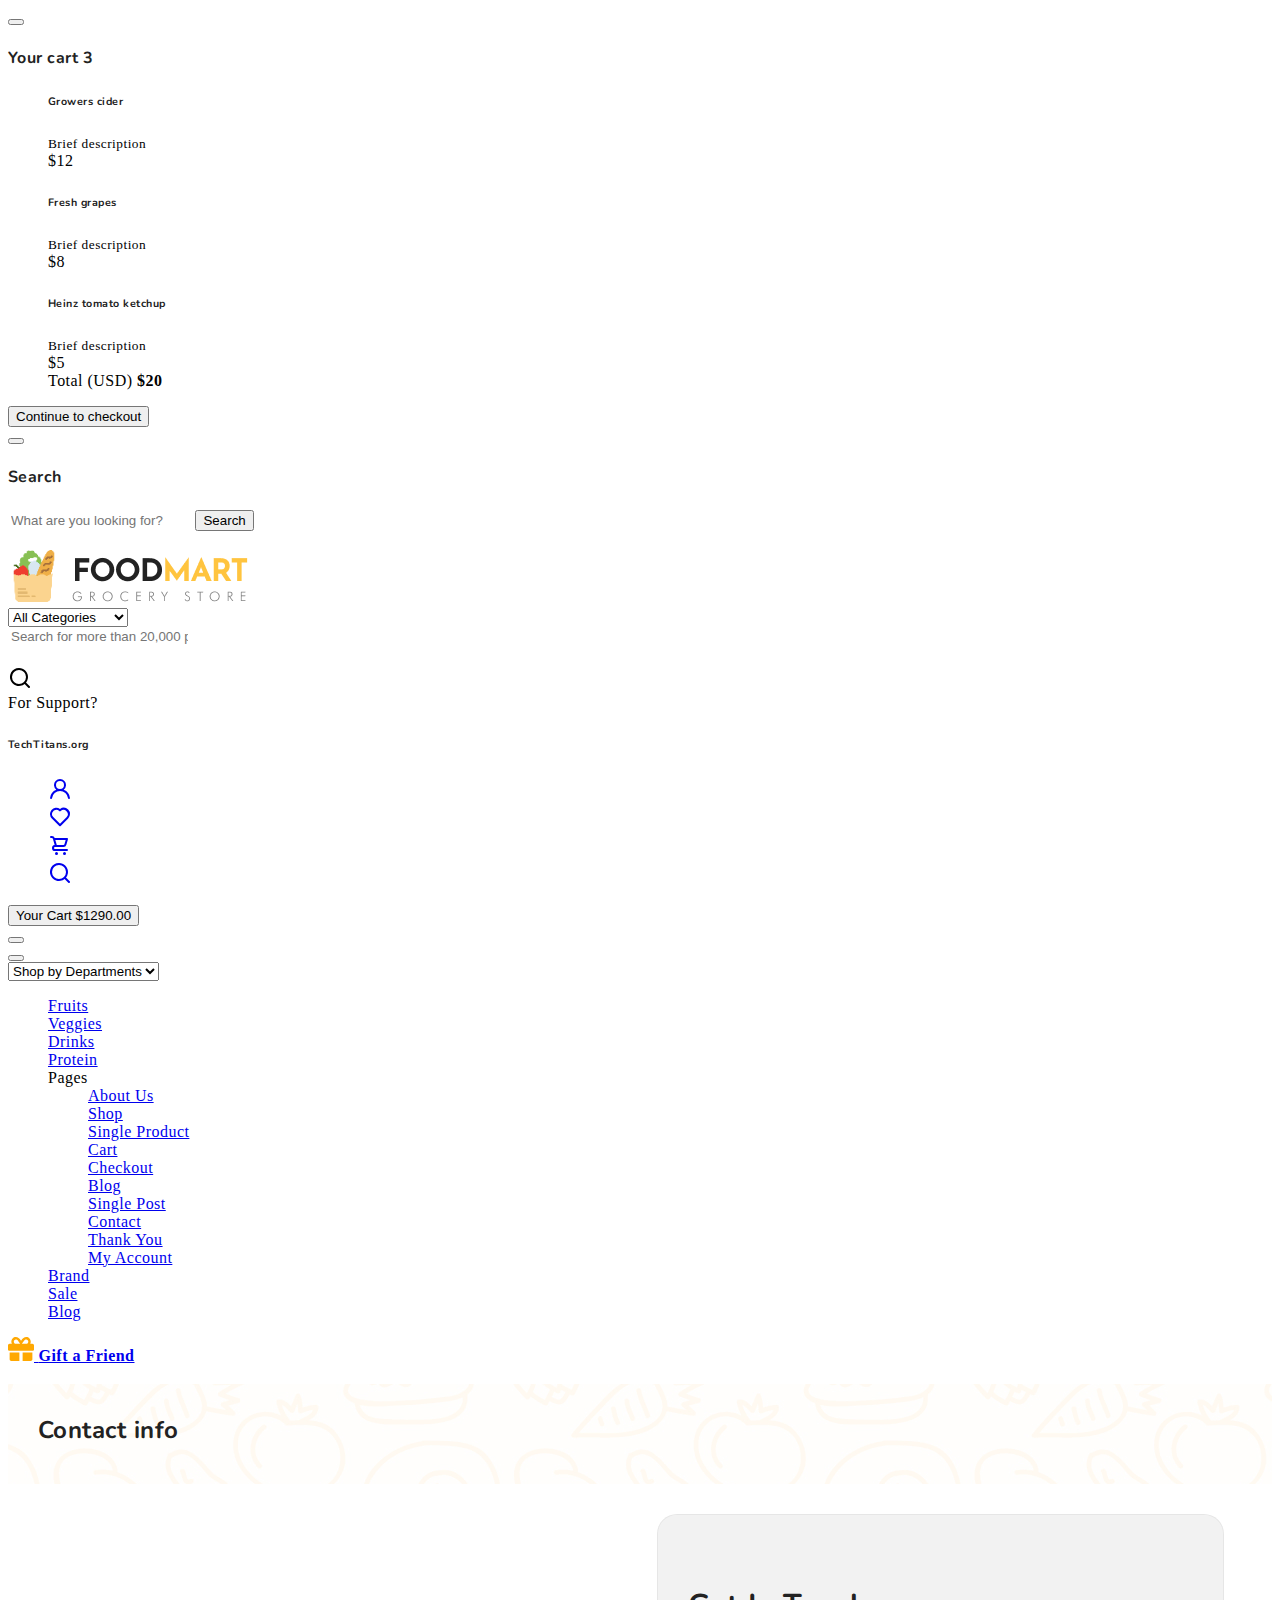
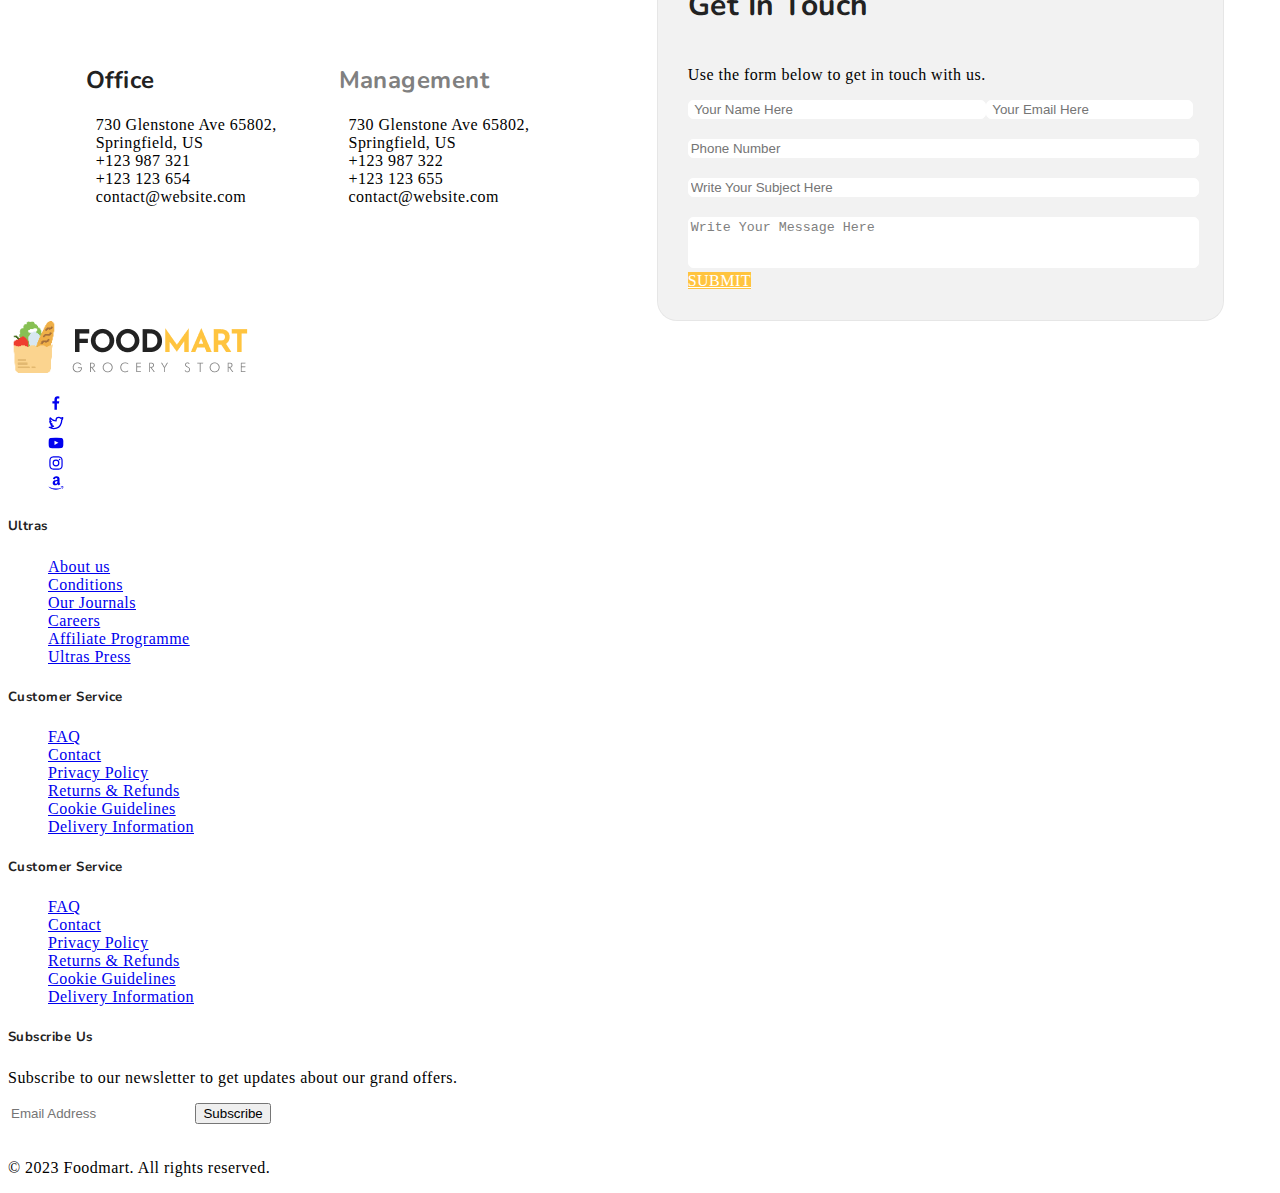
<file: contact.html>
<!DOCTYPE html>
<html lang="en">

<head>
    <title>GreenMart - Organic Ingredients Ecommerce Website</title>
    <meta charset="utf-8">
    <meta http-equiv="X-UA-Compatible" content="IE=edge">
    <meta name="viewport" content="width=device-width, initial-scale=1.0">
    <meta name="format-detection" content="telephone=no">
    <meta name="apple-mobile-web-app-capable" content="yes">
    <meta name="author" content="">
    <meta name="keywords" content="">
    <meta name="description" content="">

    <link rel="stylesheet" href="https://cdn.jsdelivr.net/npm/swiper@9/swiper-bundle.min.css">
    <link href="https://cdn.jsdelivr.net/npm/bootstrap@5.3.0-alpha3/dist/css/bootstrap.min.css" rel="stylesheet"
        integrity="sha384-KK94CHFLLe+nY2dmCWGMq91rCGa5gtU4mk92HdvYe+M/SXH301p5ILy+dN9+nJOZ" crossorigin="anonymous">
    <link rel="stylesheet" type="text/css" href="css/vendor.css">
    <link rel="stylesheet" type="text/css" href="style.css">

    <link rel="preconnect" href="https://fonts.googleapis.com">
    <link rel="preconnect" href="https://fonts.gstatic.com" crossorigin>
    <link
        href="https://fonts.googleapis.com/css2?family=Nunito:wght@400;700&family=Open+Sans:ital,wght@0,400;0,700;1,400;1,700&display=swap"
        rel="stylesheet">

</head>

<body>

    <svg xmlns="http://www.w3.org/2000/svg" style="display: none;">
        <defs>
            <symbol xmlns="http://www.w3.org/2000/svg" id="link" viewBox="0 0 24 24">
                <path fill="currentColor"
                    d="M12 19a1 1 0 1 0-1-1a1 1 0 0 0 1 1Zm5 0a1 1 0 1 0-1-1a1 1 0 0 0 1 1Zm0-4a1 1 0 1 0-1-1a1 1 0 0 0 1 1Zm-5 0a1 1 0 1 0-1-1a1 1 0 0 0 1 1Zm7-12h-1V2a1 1 0 0 0-2 0v1H8V2a1 1 0 0 0-2 0v1H5a3 3 0 0 0-3 3v14a3 3 0 0 0 3 3h14a3 3 0 0 0 3-3V6a3 3 0 0 0-3-3Zm1 17a1 1 0 0 1-1 1H5a1 1 0 0 1-1-1v-9h16Zm0-11H4V6a1 1 0 0 1 1-1h1v1a1 1 0 0 0 2 0V5h8v1a1 1 0 0 0 2 0V5h1a1 1 0 0 1 1 1ZM7 15a1 1 0 1 0-1-1a1 1 0 0 0 1 1Zm0 4a1 1 0 1 0-1-1a1 1 0 0 0 1 1Z" />
            </symbol>
            <symbol xmlns="http://www.w3.org/2000/svg" id="arrow-right" viewBox="0 0 24 24">
                <path fill="currentColor"
                    d="M17.92 11.62a1 1 0 0 0-.21-.33l-5-5a1 1 0 0 0-1.42 1.42l3.3 3.29H7a1 1 0 0 0 0 2h7.59l-3.3 3.29a1 1 0 0 0 0 1.42a1 1 0 0 0 1.42 0l5-5a1 1 0 0 0 .21-.33a1 1 0 0 0 0-.76Z" />
            </symbol>
            <symbol xmlns="http://www.w3.org/2000/svg" id="category" viewBox="0 0 24 24">
                <path fill="currentColor"
                    d="M19 5.5h-6.28l-.32-1a3 3 0 0 0-2.84-2H5a3 3 0 0 0-3 3v13a3 3 0 0 0 3 3h14a3 3 0 0 0 3-3v-10a3 3 0 0 0-3-3Zm1 13a1 1 0 0 1-1 1H5a1 1 0 0 1-1-1v-13a1 1 0 0 1 1-1h4.56a1 1 0 0 1 .95.68l.54 1.64a1 1 0 0 0 .95.68h7a1 1 0 0 1 1 1Z" />
            </symbol>
            <symbol xmlns="http://www.w3.org/2000/svg" id="calendar" viewBox="0 0 24 24">
                <path fill="currentColor"
                    d="M19 4h-2V3a1 1 0 0 0-2 0v1H9V3a1 1 0 0 0-2 0v1H5a3 3 0 0 0-3 3v12a3 3 0 0 0 3 3h14a3 3 0 0 0 3-3V7a3 3 0 0 0-3-3Zm1 15a1 1 0 0 1-1 1H5a1 1 0 0 1-1-1v-7h16Zm0-9H4V7a1 1 0 0 1 1-1h2v1a1 1 0 0 0 2 0V6h6v1a1 1 0 0 0 2 0V6h2a1 1 0 0 1 1 1Z" />
            </symbol>
            <symbol xmlns="http://www.w3.org/2000/svg" id="heart" viewBox="0 0 24 24">
                <path fill="currentColor"
                    d="M20.16 4.61A6.27 6.27 0 0 0 12 4a6.27 6.27 0 0 0-8.16 9.48l7.45 7.45a1 1 0 0 0 1.42 0l7.45-7.45a6.27 6.27 0 0 0 0-8.87Zm-1.41 7.46L12 18.81l-6.75-6.74a4.28 4.28 0 0 1 3-7.3a4.25 4.25 0 0 1 3 1.25a1 1 0 0 0 1.42 0a4.27 4.27 0 0 1 6 6.05Z" />
            </symbol>
            <symbol xmlns="http://www.w3.org/2000/svg" id="plus" viewBox="0 0 24 24">
                <path fill="currentColor"
                    d="M19 11h-6V5a1 1 0 0 0-2 0v6H5a1 1 0 0 0 0 2h6v6a1 1 0 0 0 2 0v-6h6a1 1 0 0 0 0-2Z" />
            </symbol>
            <symbol xmlns="http://www.w3.org/2000/svg" id="minus" viewBox="0 0 24 24">
                <path fill="currentColor" d="M19 11H5a1 1 0 0 0 0 2h14a1 1 0 0 0 0-2Z" />
            </symbol>
            <symbol xmlns="http://www.w3.org/2000/svg" id="cart" viewBox="0 0 24 24">
                <path fill="currentColor"
                    d="M8.5 19a1.5 1.5 0 1 0 1.5 1.5A1.5 1.5 0 0 0 8.5 19ZM19 16H7a1 1 0 0 1 0-2h8.491a3.013 3.013 0 0 0 2.885-2.176l1.585-5.55A1 1 0 0 0 19 5H6.74a3.007 3.007 0 0 0-2.82-2H3a1 1 0 0 0 0 2h.921a1.005 1.005 0 0 1 .962.725l.155.545v.005l1.641 5.742A3 3 0 0 0 7 18h12a1 1 0 0 0 0-2Zm-1.326-9l-1.22 4.274a1.005 1.005 0 0 1-.963.726H8.754l-.255-.892L7.326 7ZM16.5 19a1.5 1.5 0 1 0 1.5 1.5a1.5 1.5 0 0 0-1.5-1.5Z" />
            </symbol>
            <symbol xmlns="http://www.w3.org/2000/svg" id="check" viewBox="0 0 24 24">
                <path fill="currentColor"
                    d="M18.71 7.21a1 1 0 0 0-1.42 0l-7.45 7.46l-3.13-3.14A1 1 0 1 0 5.29 13l3.84 3.84a1 1 0 0 0 1.42 0l8.16-8.16a1 1 0 0 0 0-1.47Z" />
            </symbol>
            <symbol xmlns="http://www.w3.org/2000/svg" id="trash" viewBox="0 0 24 24">
                <path fill="currentColor"
                    d="M10 18a1 1 0 0 0 1-1v-6a1 1 0 0 0-2 0v6a1 1 0 0 0 1 1ZM20 6h-4V5a3 3 0 0 0-3-3h-2a3 3 0 0 0-3 3v1H4a1 1 0 0 0 0 2h1v11a3 3 0 0 0 3 3h8a3 3 0 0 0 3-3V8h1a1 1 0 0 0 0-2ZM10 5a1 1 0 0 1 1-1h2a1 1 0 0 1 1 1v1h-4Zm7 14a1 1 0 0 1-1 1H8a1 1 0 0 1-1-1V8h10Zm-3-1a1 1 0 0 0 1-1v-6a1 1 0 0 0-2 0v6a1 1 0 0 0 1 1Z" />
            </symbol>
            <symbol xmlns="http://www.w3.org/2000/svg" id="star-outline" viewBox="0 0 15 15">
                <path fill="none" stroke="currentColor" stroke-linecap="round" stroke-linejoin="round"
                    d="M7.5 9.804L5.337 11l.413-2.533L4 6.674l2.418-.37L7.5 4l1.082 2.304l2.418.37l-1.75 1.793L9.663 11L7.5 9.804Z" />
            </symbol>
            <symbol xmlns="http://www.w3.org/2000/svg" id="star-solid" viewBox="0 0 15 15">
                <path fill="currentColor"
                    d="M7.953 3.788a.5.5 0 0 0-.906 0L6.08 5.85l-2.154.33a.5.5 0 0 0-.283.843l1.574 1.613l-.373 2.284a.5.5 0 0 0 .736.518l1.92-1.063l1.921 1.063a.5.5 0 0 0 .736-.519l-.373-2.283l1.574-1.613a.5.5 0 0 0-.283-.844L8.921 5.85l-.968-2.062Z" />
            </symbol>
            <symbol xmlns="http://www.w3.org/2000/svg" id="search" viewBox="0 0 24 24">
                <path fill="currentColor"
                    d="M21.71 20.29L18 16.61A9 9 0 1 0 16.61 18l3.68 3.68a1 1 0 0 0 1.42 0a1 1 0 0 0 0-1.39ZM11 18a7 7 0 1 1 7-7a7 7 0 0 1-7 7Z" />
            </symbol>
            <symbol xmlns="http://www.w3.org/2000/svg" id="user" viewBox="0 0 24 24">
                <path fill="currentColor"
                    d="M15.71 12.71a6 6 0 1 0-7.42 0a10 10 0 0 0-6.22 8.18a1 1 0 0 0 2 .22a8 8 0 0 1 15.9 0a1 1 0 0 0 1 .89h.11a1 1 0 0 0 .88-1.1a10 10 0 0 0-6.25-8.19ZM12 12a4 4 0 1 1 4-4a4 4 0 0 1-4 4Z" />
            </symbol>
            <symbol xmlns="http://www.w3.org/2000/svg" id="close" viewBox="0 0 15 15">
                <path fill="currentColor"
                    d="M7.953 3.788a.5.5 0 0 0-.906 0L6.08 5.85l-2.154.33a.5.5 0 0 0-.283.843l1.574 1.613l-.373 2.284a.5.5 0 0 0 .736.518l1.92-1.063l1.921 1.063a.5.5 0 0 0 .736-.519l-.373-2.283l1.574-1.613a.5.5 0 0 0-.283-.844L8.921 5.85l-.968-2.062Z" />
            </symbol>
        </defs>
    </svg>

    <div class="preloader-wrapper">
        <div class="preloader">
        </div>
    </div>

    <div class="offcanvas offcanvas-end" data-bs-scroll="true" tabindex="-1" id="offcanvasCart"
        aria-labelledby="My Cart">
        <div class="offcanvas-header justify-content-center">
            <button type="button" class="btn-close" data-bs-dismiss="offcanvas" aria-label="Close"></button>
        </div>
        <div class="offcanvas-body">
            <div class="order-md-last">
                <h4 class="d-flex justify-content-between align-items-center mb-3">
                    <span class="text-primary">Your cart</span>
                    <span class="badge bg-primary rounded-pill">3</span>
                </h4>
                <ul class="list-group mb-3">
                    <li class="list-group-item d-flex justify-content-between lh-sm">
                        <div>
                            <h6 class="my-0">Growers cider</h6>
                            <small class="text-body-secondary">Brief description</small>
                        </div>
                        <span class="text-body-secondary">$12</span>
                    </li>
                    <li class="list-group-item d-flex justify-content-between lh-sm">
                        <div>
                            <h6 class="my-0">Fresh grapes</h6>
                            <small class="text-body-secondary">Brief description</small>
                        </div>
                        <span class="text-body-secondary">$8</span>
                    </li>
                    <li class="list-group-item d-flex justify-content-between lh-sm">
                        <div>
                            <h6 class="my-0">Heinz tomato ketchup</h6>
                            <small class="text-body-secondary">Brief description</small>
                        </div>
                        <span class="text-body-secondary">$5</span>
                    </li>
                    <li class="list-group-item d-flex justify-content-between">
                        <span>Total (USD)</span>
                        <strong>$20</strong>
                    </li>
                </ul>

                <button class="w-100 btn btn-primary btn-lg" type="submit">Continue to checkout</button>
            </div>
        </div>
    </div>

    <div class="offcanvas offcanvas-end" data-bs-scroll="true" tabindex="-1" id="offcanvasSearch"
        aria-labelledby="Search">
        <div class="offcanvas-header justify-content-center">
            <button type="button" class="btn-close" data-bs-dismiss="offcanvas" aria-label="Close"></button>
        </div>
        <div class="offcanvas-body">
            <div class="order-md-last">
                <h4 class="d-flex justify-content-between align-items-center mb-3">
                    <span class="text-primary">Search</span>
                </h4>
                <form role="search" action="index.html" method="get" class="d-flex mt-3 gap-0">
                    <input class="form-control rounded-start rounded-0 bg-light" type="email"
                        placeholder="What are you looking for?" aria-label="What are you looking for?">
                    <button class="btn btn-dark rounded-end rounded-0" type="submit">Search</button>
                </form>
            </div>
        </div>
    </div>

    <header>
        <div class="container-fluid">
            <div class="row py-3 border-bottom">

                <div class="col-sm-4 col-lg-3 text-center text-sm-start">
                    <div class="main-logo">
                        <a href="index.html">
                            <img src="images/logo.png" alt="logo" class="img-fluid">
                        </a>
                    </div>
                </div>

                <div class="col-sm-6 offset-sm-2 offset-md-0 col-lg-5 d-none d-lg-block">
                    <div class="search-bar row bg-light p-2 my-2 rounded-4">
                        <div class="col-md-4 d-none d-md-block">
                            <select class="form-select border-0 bg-transparent">
                                <option>All Categories</option>
                                <option>Grains</option>
                                <option>Fruits</option>
                                <option>Vegetables</option>
                                <option>Oils</option>
                                <option>Meat & Poultry</option>
                                <option>Fish & Seafood</option>
                                <option>Nuts & Seeds</option>
                                <option>Dairy Foods</option>
                                <option>Snacks & Drinks</option>
                            </select>
                        </div>
                        <div class="col-11 col-md-7">
                            <form id="search-form" class="text-center" action="index.html" method="post">
                                <input type="text" class="form-control border-0 bg-transparent"
                                    placeholder="Search for more than 20,000 products" />
                            </form>
                        </div>
                        <div class="col-1">
                            <svg xmlns="http://www.w3.org/2000/svg" width="24" height="24" viewBox="0 0 24 24">
                                <path fill="currentColor"
                                    d="M21.71 20.29L18 16.61A9 9 0 1 0 16.61 18l3.68 3.68a1 1 0 0 0 1.42 0a1 1 0 0 0 0-1.39ZM11 18a7 7 0 1 1 7-7a7 7 0 0 1-7 7Z" />
                            </svg>
                        </div>
                    </div>
                </div>

                <div
                    class="col-sm-8 col-lg-4 d-flex justify-content-end gap-5 align-items-center mt-4 mt-sm-0 justify-content-center justify-content-sm-end">
                    <div class="support-box text-end d-none d-xl-block">
                        <span class="fs-6 text-muted">For Support?</span>
                        <h6 class="mb-0">TechTitans.org</h6>
                    </div>

                    <ul class="d-flex justify-content-end list-unstyled m-0">
                        <li>
                            <a href="#" class="rounded-circle bg-light p-2 mx-1">
                                <svg width="24" height="24" viewBox="0 0 24 24">
                                    <use xlink:href="#user"></use>
                                </svg>
                            </a>
                        </li>
                        <li>
                            <a href="#" class="rounded-circle bg-light p-2 mx-1">
                                <svg width="24" height="24" viewBox="0 0 24 24">
                                    <use xlink:href="#heart"></use>
                                </svg>
                            </a>
                        </li>
                        <li class="d-lg-none">
                            <a href="#" class="rounded-circle bg-light p-2 mx-1" data-bs-toggle="offcanvas"
                                data-bs-target="#offcanvasCart" aria-controls="offcanvasCart">
                                <svg width="24" height="24" viewBox="0 0 24 24">
                                    <use xlink:href="#cart"></use>
                                </svg>
                            </a>
                        </li>
                        <li class="d-lg-none">
                            <a href="#" class="rounded-circle bg-light p-2 mx-1" data-bs-toggle="offcanvas"
                                data-bs-target="#offcanvasSearch" aria-controls="offcanvasSearch">
                                <svg width="24" height="24" viewBox="0 0 24 24">
                                    <use xlink:href="#search"></use>
                                </svg>
                            </a>
                        </li>
                    </ul>

                    <div class="cart text-end d-none d-lg-block dropdown">
                        <button class="border-0 bg-transparent d-flex flex-column gap-2 lh-1" type="button"
                            data-bs-toggle="offcanvas" data-bs-target="#offcanvasCart" aria-controls="offcanvasCart">
                            <span class="fs-6 text-muted dropdown-toggle">Your Cart</span>
                            <span class="cart-total fs-5 fw-bold">$1290.00</span>
                        </button>
                    </div>
                </div>

            </div>
        </div>
        <div class="container-fluid">
            <div class="row py-3">
                <div class="d-flex  justify-content-center justify-content-sm-between align-items-center">
                    <nav class="main-menu d-flex navbar navbar-expand-lg">

                        <button class="navbar-toggler" type="button" data-bs-toggle="offcanvas"
                            data-bs-target="#offcanvasNavbar" aria-controls="offcanvasNavbar">
                            <span class="navbar-toggler-icon"></span>
                        </button>

                        <div class="offcanvas offcanvas-end" tabindex="-1" id="offcanvasNavbar"
                            aria-labelledby="offcanvasNavbarLabel">

                            <div class="offcanvas-header justify-content-center">
                                <button type="button" class="btn-close" data-bs-dismiss="offcanvas"
                                    aria-label="Close"></button>
                            </div>

                            <div class="offcanvas-body">

                                <select class="filter-categories border-0 mb-0 me-5">
                                    <option>Shop by Departments</option>
                                    <option>Fruits</option>
                                    <option>Vegetables</option>
                                    <option>Grains</option>
                                    <option>Oils</option>
                                    <option>Proteins</option>
                                    <option>Drinkables</option>
                                </select>

                                <ul class="navbar-nav justify-content-end menu-list list-unstyled d-flex gap-md-3 mb-0">
                                    <li class="nav-item active">
                                        <a href="#women" class="nav-link">Fruits</a>
                                    </li>
                                    <li class="nav-item dropdown">
                                        <a href="#men" class="nav-link">Veggies</a>
                                    </li>
                                    <li class="nav-item">
                                        <a href="#kids" class="nav-link">Drinks</a>
                                    </li>
                                    <li class="nav-item">
                                        <a href="#accessories" class="nav-link">Protein</a>
                                    </li>
                                    <li class="nav-item dropdown">
                                        <a class="nav-link dropdown-toggle" role="button" id="pages"
                                            data-bs-toggle="dropdown" aria-expanded="false">Pages</a>
                                        <ul class="dropdown-menu" aria-labelledby="pages">
                                            <li><a href="about.html" class="dropdown-item">About Us</a></li>
                                            <li><a href="shop.html" class="dropdown-item">Shop</a></li>
                                            <li><a href="single-product.html" class="dropdown-item">Single Product</a>
                                            </li>
                                            <li><a href="cart.html" class="dropdown-item">Cart</a></li>
                                            <li><a href="checkout.html" class="dropdown-item">Checkout</a></li>
                                            <li><a href="blog.html" class="dropdown-item">Blog</a></li>
                                            <li><a href="single-post.html" class="dropdown-item">Single Post</a></li>
                                            <li><a href="contact.html" class="dropdown-item">Contact</a></li>
                                            <li><a href="thank-you.html" class="dropdown-item">Thank You </a></li>
                                            <li><a href="account.html" class="dropdown-item">My Account </a></li>

                                        </ul>
                                    </li>
                                    <li class="nav-item">
                                        <a href="#brand" class="nav-link">Brand</a>
                                    </li>
                                    <li class="nav-item">
                                        <a href="#sale" class="nav-link">Sale</a>
                                    </li>
                                    <li class="nav-item">
                                        <a href="#blog" class="nav-link">Blog</a>
                                    </li>
                                </ul>

                            </div>

                        </div>

                    </nav>
                    <div class="d-none d-lg-block">
                        <a href="https://templatesjungle.gumroad.com/l/foodmart-bootstrap-html-template" target="_blank"
                            class="nav-link btn-coupon-code">
                            <img src="images/gift.svg" alt="gift icon">
                            <strong class="ms-2 text-dark">Gift a Friend</strong>
                        </a>
                    </div>
                </div>
            </div>
        </div>
    </header>

    <div id="wrapper">


        <div class="banner">
            <h2 style="margin-left: 30px; padding-top: 30px;" class="banner-title">Contact info</h2>
        </div>

        <div class="contact-container">


            <div class="contact-info">


                <div id="office">

                    <h2 style="margin-left: 30px; padding-top: 30px;" class="banner-title">Office</h2>

                    <ul>
                        <li>730 Glenstone Ave 65802, Springfield, US</li>
                        <li>+123 987 321</li>
                        <li>+123 123 654</li>
                        <li>contact@website.com</li>
                    </ul>

                </div>

                <div div id="management">

                    <h2 style="margin-left: 30px; padding-top: 30px; color: grey;" class="banner-title">Management</h2>

                    <ul>
                        <li>730 Glenstone Ave 65802, Springfield, US</li>
                        <li>+123 987 322</li>
                        <li>+123 123 655</li>
                        <li>contact@website.com</li>
                    </ul>

                </div>


            </div>


            <div class="get-in-touch">

                <h4 style="font-size: 30px;" class="banner-title">Get In Touch</h4>
                <p>Use the form below to get in touch with us.

                </p>

                <div id="name-adress" style="display: flex; justify-content: space-between; width: 100%;">
                    <input style="width: 58%;" type="text" name="" placeholder=" Your Name Here" id="">
                    <input style="width: 40%;" type="text" name="" placeholder=" Your Email Here" id="">
                </div>

                <input style="width: 100%;" type="number" name="" placeholder="Phone Number" id=""> <br>

             
                <input style="width: 100%;" type="text" name="" placeholder="Write Your Subject Here" id="">

                <textarea style="color: grey; width: 100%; resize: none;" name="" id="" cols="30"
                    rows="3">Write Your Message Here</textarea>

                
                <a href="#" style="background-color: #FFC43F; color: white; border-color: #FFC43F; width: 100%;"
                    class="btn btn-outline-dark btn-lg text-uppercase fs-6 rounded-1 px-4 py-3 mt-3">SUBMIT</a>


            </div>

        </div>




    </div>

    <style>
        #wrapper h3 {
            margin-left: 30px;
            font-size: 40px;
            padding-top: 20px;
        }

        .banner {
            width: 100%;
            height: 100px;
            background-image: url(/images/background-pattern.jpg);
            margin-bottom: 30px;
        }

        .contact-container, .contact-info {

            display: flex;
            flex-direction: row;
        }

        .contact-info {
            width: 40%;
            margin: auto;
            padding: 0;
        }

        .get-in-touch {
            width: 40%;
            margin: auto;
            padding: 30px;
            border: 0.05px solid rgba(0, 0, 0, 0.05);
            border-radius: 20px;
            background-color: rgba(0, 0, 0, 0.05);

        }

        input{
            margin-bottom: 20px;
            border-radius: 5px;
            border: 0.5px solid white;
        }

        textarea{
            border-radius: 5px;
            border: 0.5px solid white;
        }

        ul{
            list-style: none;
        }

    </style>


    <footer class="py-5">
        <div class="container-fluid">
            <div class="row">

                <div class="col-lg-3 col-md-6 col-sm-6">
                    <div class="footer-menu">
                        <img src="images/logo.png" alt="logo">
                        <div class="social-links mt-5">
                            <ul class="d-flex list-unstyled gap-2">
                                <li>
                                    <a href="#" class="btn btn-outline-light">
                                        <svg xmlns="http://www.w3.org/2000/svg" width="16" height="16"
                                            viewBox="0 0 24 24">
                                            <path fill="currentColor"
                                                d="M15.12 5.32H17V2.14A26.11 26.11 0 0 0 14.26 2c-2.72 0-4.58 1.66-4.58 4.7v2.62H6.61v3.56h3.07V22h3.68v-9.12h3.06l.46-3.56h-3.52V7.05c0-1.05.28-1.73 1.76-1.73Z" />
                                        </svg>
                                    </a>
                                </li>
                                <li>
                                    <a href="#" class="btn btn-outline-light">
                                        <svg xmlns="http://www.w3.org/2000/svg" width="16" height="16"
                                            viewBox="0 0 24 24">
                                            <path fill="currentColor"
                                                d="M22.991 3.95a1 1 0 0 0-1.51-.86a7.48 7.48 0 0 1-1.874.794a5.152 5.152 0 0 0-3.374-1.242a5.232 5.232 0 0 0-5.223 5.063a11.032 11.032 0 0 1-6.814-3.924a1.012 1.012 0 0 0-.857-.365a.999.999 0 0 0-.785.5a5.276 5.276 0 0 0-.242 4.769l-.002.001a1.041 1.041 0 0 0-.496.89a3.042 3.042 0 0 0 .027.439a5.185 5.185 0 0 0 1.568 3.312a.998.998 0 0 0-.066.77a5.204 5.204 0 0 0 2.362 2.922a7.465 7.465 0 0 1-3.59.448A1 1 0 0 0 1.45 19.3a12.942 12.942 0 0 0 7.01 2.061a12.788 12.788 0 0 0 12.465-9.363a12.822 12.822 0 0 0 .535-3.646l-.001-.2a5.77 5.77 0 0 0 1.532-4.202Zm-3.306 3.212a.995.995 0 0 0-.234.702c.01.165.009.331.009.488a10.824 10.824 0 0 1-.454 3.08a10.685 10.685 0 0 1-10.546 7.93a10.938 10.938 0 0 1-2.55-.301a9.48 9.48 0 0 0 2.942-1.564a1 1 0 0 0-.602-1.786a3.208 3.208 0 0 1-2.214-.935q.224-.042.445-.105a1 1 0 0 0-.08-1.943a3.198 3.198 0 0 1-2.25-1.726a5.3 5.3 0 0 0 .545.046a1.02 1.02 0 0 0 .984-.696a1 1 0 0 0-.4-1.137a3.196 3.196 0 0 1-1.425-2.673c0-.066.002-.133.006-.198a13.014 13.014 0 0 0 8.21 3.48a1.02 1.02 0 0 0 .817-.36a1 1 0 0 0 .206-.867a3.157 3.157 0 0 1-.087-.729a3.23 3.23 0 0 1 3.226-3.226a3.184 3.184 0 0 1 2.345 1.02a.993.993 0 0 0 .921.298a9.27 9.27 0 0 0 1.212-.322a6.681 6.681 0 0 1-1.026 1.524Z" />
                                        </svg>
                                    </a>
                                </li>
                                <li>
                                    <a href="#" class="btn btn-outline-light">
                                        <svg xmlns="http://www.w3.org/2000/svg" width="16" height="16"
                                            viewBox="0 0 24 24">
                                            <path fill="currentColor"
                                                d="M23 9.71a8.5 8.5 0 0 0-.91-4.13a2.92 2.92 0 0 0-1.72-1A78.36 78.36 0 0 0 12 4.27a78.45 78.45 0 0 0-8.34.3a2.87 2.87 0 0 0-1.46.74c-.9.83-1 2.25-1.1 3.45a48.29 48.29 0 0 0 0 6.48a9.55 9.55 0 0 0 .3 2a3.14 3.14 0 0 0 .71 1.36a2.86 2.86 0 0 0 1.49.78a45.18 45.18 0 0 0 6.5.33c3.5.05 6.57 0 10.2-.28a2.88 2.88 0 0 0 1.53-.78a2.49 2.49 0 0 0 .61-1a10.58 10.58 0 0 0 .52-3.4c.04-.56.04-3.94.04-4.54ZM9.74 14.85V8.66l5.92 3.11c-1.66.92-3.85 1.96-5.92 3.08Z" />
                                        </svg>
                                    </a>
                                </li>
                                <li>
                                    <a href="#" class="btn btn-outline-light">
                                        <svg xmlns="http://www.w3.org/2000/svg" width="16" height="16"
                                            viewBox="0 0 24 24">
                                            <path fill="currentColor"
                                                d="M17.34 5.46a1.2 1.2 0 1 0 1.2 1.2a1.2 1.2 0 0 0-1.2-1.2Zm4.6 2.42a7.59 7.59 0 0 0-.46-2.43a4.94 4.94 0 0 0-1.16-1.77a4.7 4.7 0 0 0-1.77-1.15a7.3 7.3 0 0 0-2.43-.47C15.06 2 14.72 2 12 2s-3.06 0-4.12.06a7.3 7.3 0 0 0-2.43.47a4.78 4.78 0 0 0-1.77 1.15a4.7 4.7 0 0 0-1.15 1.77a7.3 7.3 0 0 0-.47 2.43C2 8.94 2 9.28 2 12s0 3.06.06 4.12a7.3 7.3 0 0 0 .47 2.43a4.7 4.7 0 0 0 1.15 1.77a4.78 4.78 0 0 0 1.77 1.15a7.3 7.3 0 0 0 2.43.47C8.94 22 9.28 22 12 22s3.06 0 4.12-.06a7.3 7.3 0 0 0 2.43-.47a4.7 4.7 0 0 0 1.77-1.15a4.85 4.85 0 0 0 1.16-1.77a7.59 7.59 0 0 0 .46-2.43c0-1.06.06-1.4.06-4.12s0-3.06-.06-4.12ZM20.14 16a5.61 5.61 0 0 1-.34 1.86a3.06 3.06 0 0 1-.75 1.15a3.19 3.19 0 0 1-1.15.75a5.61 5.61 0 0 1-1.86.34c-1 .05-1.37.06-4 .06s-3 0-4-.06a5.73 5.73 0 0 1-1.94-.3a3.27 3.27 0 0 1-1.1-.75a3 3 0 0 1-.74-1.15a5.54 5.54 0 0 1-.4-1.9c0-1-.06-1.37-.06-4s0-3 .06-4a5.54 5.54 0 0 1 .35-1.9A3 3 0 0 1 5 5a3.14 3.14 0 0 1 1.1-.8A5.73 5.73 0 0 1 8 3.86c1 0 1.37-.06 4-.06s3 0 4 .06a5.61 5.61 0 0 1 1.86.34a3.06 3.06 0 0 1 1.19.8a3.06 3.06 0 0 1 .75 1.1a5.61 5.61 0 0 1 .34 1.9c.05 1 .06 1.37.06 4s-.01 3-.06 4ZM12 6.87A5.13 5.13 0 1 0 17.14 12A5.12 5.12 0 0 0 12 6.87Zm0 8.46A3.33 3.33 0 1 1 15.33 12A3.33 3.33 0 0 1 12 15.33Z" />
                                        </svg>
                                    </a>
                                </li>
                                <li>
                                    <a href="#" class="btn btn-outline-light">
                                        <svg xmlns="http://www.w3.org/2000/svg" width="16" height="16"
                                            viewBox="0 0 24 24">
                                            <path fill="currentColor"
                                                d="M1.04 17.52q.1-.16.32-.02a21.308 21.308 0 0 0 10.88 2.9a21.524 21.524 0 0 0 7.74-1.46q.1-.04.29-.12t.27-.12a.356.356 0 0 1 .47.12q.17.24-.11.44q-.36.26-.92.6a14.99 14.99 0 0 1-3.84 1.58A16.175 16.175 0 0 1 12 22a16.017 16.017 0 0 1-5.9-1.09a16.246 16.246 0 0 1-4.98-3.07a.273.273 0 0 1-.12-.2a.215.215 0 0 1 .04-.12Zm6.02-5.7a4.036 4.036 0 0 1 .68-2.36A4.197 4.197 0 0 1 9.6 7.98a10.063 10.063 0 0 1 2.66-.66q.54-.06 1.76-.16v-.34a3.562 3.562 0 0 0-.28-1.72a1.5 1.5 0 0 0-1.32-.6h-.16a2.189 2.189 0 0 0-1.14.42a1.64 1.64 0 0 0-.62 1a.508.508 0 0 1-.4.46L7.8 6.1q-.34-.08-.34-.36a.587.587 0 0 1 .02-.14a3.834 3.834 0 0 1 1.67-2.64A6.268 6.268 0 0 1 12.26 2h.5a5.054 5.054 0 0 1 3.56 1.18a3.81 3.81 0 0 1 .37.43a3.875 3.875 0 0 1 .27.41a2.098 2.098 0 0 1 .18.52q.08.34.12.47a2.856 2.856 0 0 1 .06.56q.02.43.02.51v4.84a2.868 2.868 0 0 0 .15.95a2.475 2.475 0 0 0 .29.62q.14.19.46.61a.599.599 0 0 1 .12.32a.346.346 0 0 1-.16.28q-1.66 1.44-1.8 1.56a.557.557 0 0 1-.58.04q-.28-.24-.49-.46t-.3-.32a4.466 4.466 0 0 1-.29-.39q-.2-.29-.28-.39a4.91 4.91 0 0 1-2.2 1.52a6.038 6.038 0 0 1-1.68.2a3.505 3.505 0 0 1-2.53-.95a3.553 3.553 0 0 1-.99-2.69Zm3.44-.4a1.895 1.895 0 0 0 .39 1.25a1.294 1.294 0 0 0 1.05.47a1.022 1.022 0 0 0 .17-.02a1.022 1.022 0 0 1 .15-.02a2.033 2.033 0 0 0 1.3-1.08a3.13 3.13 0 0 0 .33-.83a3.8 3.8 0 0 0 .12-.73q.01-.28.01-.92v-.5a7.287 7.287 0 0 0-1.76.16a2.144 2.144 0 0 0-1.76 2.22Zm8.4 6.44a.626.626 0 0 1 .12-.16a3.14 3.14 0 0 1 .96-.46a6.52 6.52 0 0 1 1.48-.22a1.195 1.195 0 0 1 .38.02q.9.08 1.08.3a.655.655 0 0 1 .08.36v.14a4.56 4.56 0 0 1-.38 1.65a3.84 3.84 0 0 1-1.06 1.53a.302.302 0 0 1-.18.08a.177.177 0 0 1-.08-.02q-.12-.06-.06-.22a7.632 7.632 0 0 0 .74-2.42a.513.513 0 0 0-.08-.32q-.2-.24-1.12-.24q-.34 0-.8.04q-.5.06-.92.12a.232.232 0 0 1-.16-.04a.065.065 0 0 1-.02-.08a.153.153 0 0 1 .02-.06Z" />
                                        </svg>
                                    </a>
                                </li>
                            </ul>
                        </div>
                    </div>
                </div>

                <div class="col-md-2 col-sm-6">
                    <div class="footer-menu">
                        <h5 class="widget-title">Ultras</h5>
                        <ul class="menu-list list-unstyled">
                            <li class="menu-item">
                                <a href="#" class="nav-link">About us</a>
                            </li>
                            <li class="menu-item">
                                <a href="#" class="nav-link">Conditions </a>
                            </li>
                            <li class="menu-item">
                                <a href="#" class="nav-link">Our Journals</a>
                            </li>
                            <li class="menu-item">
                                <a href="#" class="nav-link">Careers</a>
                            </li>
                            <li class="menu-item">
                                <a href="#" class="nav-link">Affiliate Programme</a>
                            </li>
                            <li class="menu-item">
                                <a href="#" class="nav-link">Ultras Press</a>
                            </li>
                        </ul>
                    </div>
                </div>
                <div class="col-md-2 col-sm-6">
                    <div class="footer-menu">
                        <h5 class="widget-title">Customer Service</h5>
                        <ul class="menu-list list-unstyled">
                            <li class="menu-item">
                                <a href="#" class="nav-link">FAQ</a>
                            </li>
                            <li class="menu-item">
                                <a href="#" class="nav-link">Contact</a>
                            </li>
                            <li class="menu-item">
                                <a href="#" class="nav-link">Privacy Policy</a>
                            </li>
                            <li class="menu-item">
                                <a href="#" class="nav-link">Returns & Refunds</a>
                            </li>
                            <li class="menu-item">
                                <a href="#" class="nav-link">Cookie Guidelines</a>
                            </li>
                            <li class="menu-item">
                                <a href="#" class="nav-link">Delivery Information</a>
                            </li>
                        </ul>
                    </div>
                </div>
                <div class="col-md-2 col-sm-6">
                    <div class="footer-menu">
                        <h5 class="widget-title">Customer Service</h5>
                        <ul class="menu-list list-unstyled">
                            <li class="menu-item">
                                <a href="#" class="nav-link">FAQ</a>
                            </li>
                            <li class="menu-item">
                                <a href="#" class="nav-link">Contact</a>
                            </li>
                            <li class="menu-item">
                                <a href="#" class="nav-link">Privacy Policy</a>
                            </li>
                            <li class="menu-item">
                                <a href="#" class="nav-link">Returns & Refunds</a>
                            </li>
                            <li class="menu-item">
                                <a href="#" class="nav-link">Cookie Guidelines</a>
                            </li>
                            <li class="menu-item">
                                <a href="#" class="nav-link">Delivery Information</a>
                            </li>
                        </ul>
                    </div>
                </div>
                <div class="col-lg-3 col-md-6 col-sm-6">
                    <div class="footer-menu">
                        <h5 class="widget-title">Subscribe Us</h5>
                        <p>Subscribe to our newsletter to get updates about our grand offers.</p>
                        <form class="d-flex mt-3 gap-0" role="newsletter">
                            <input class="form-control rounded-start rounded-0 bg-light" type="email"
                                placeholder="Email Address" aria-label="Email Address">
                            <button class="btn btn-dark rounded-end rounded-0" type="submit">Subscribe</button>
                        </form>
                    </div>
                </div>

            </div>
        </div>
    </footer>
    <div id="footer-bottom">
        <div class="container-fluid">
            <div class="row">
                <div class="col-md-6 copyright">
                    <p>© 2023 Foodmart. All rights reserved.</p>
                </div>
            </div>
        </div>
    </div>
    <script src="js/jquery-1.11.0.min.js"></script>
    <script src="https://cdn.jsdelivr.net/npm/swiper@9/swiper-bundle.min.js"></script>
    <script src="https://cdn.jsdelivr.net/npm/bootstrap@5.3.0-alpha3/dist/js/bootstrap.bundle.min.js"
        integrity="sha384-ENjdO4Dr2bkBIFxQpeoTz1HIcje39Wm4jDKdf19U8gI4ddQ3GYNS7NTKfAdVQSZe"
        crossorigin="anonymous"></script>
    <script src="js/plugins.js"></script>
    <script src="js/script.js"></script>
</body>

</html>
</file>
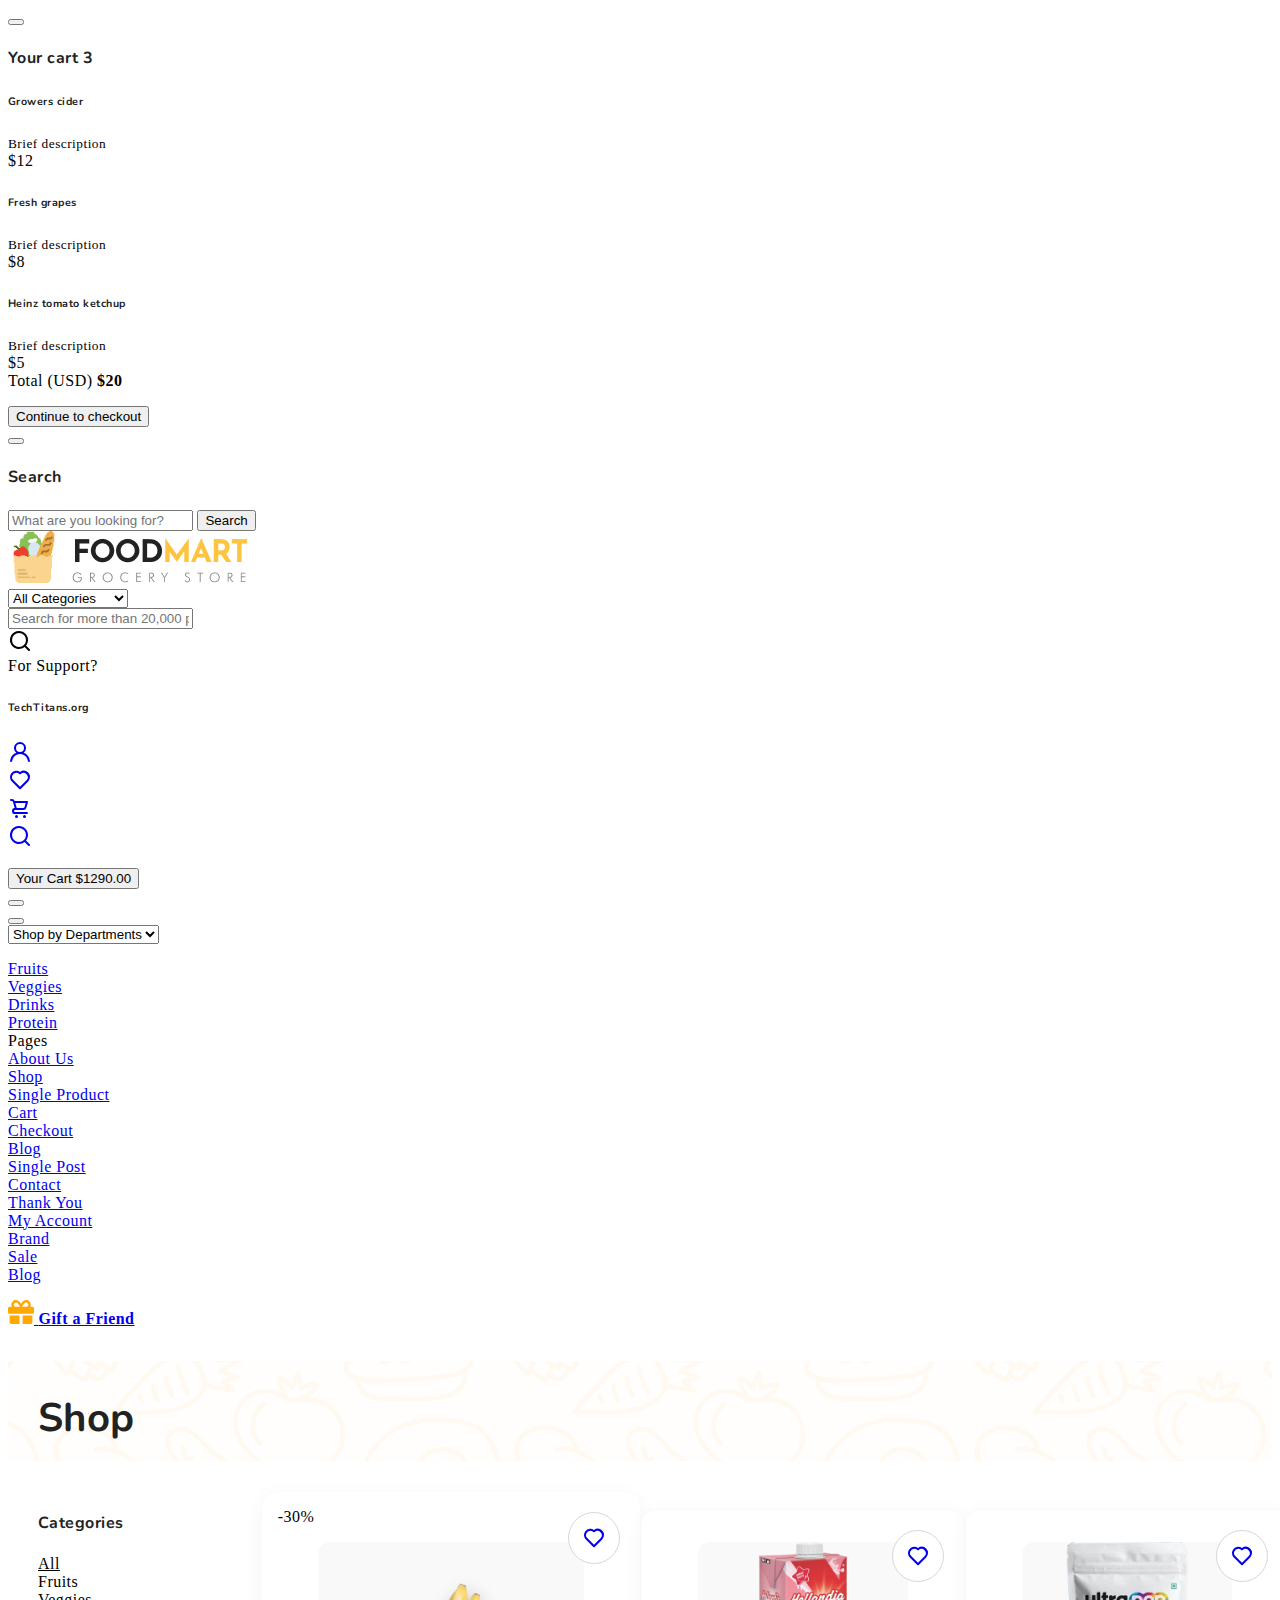
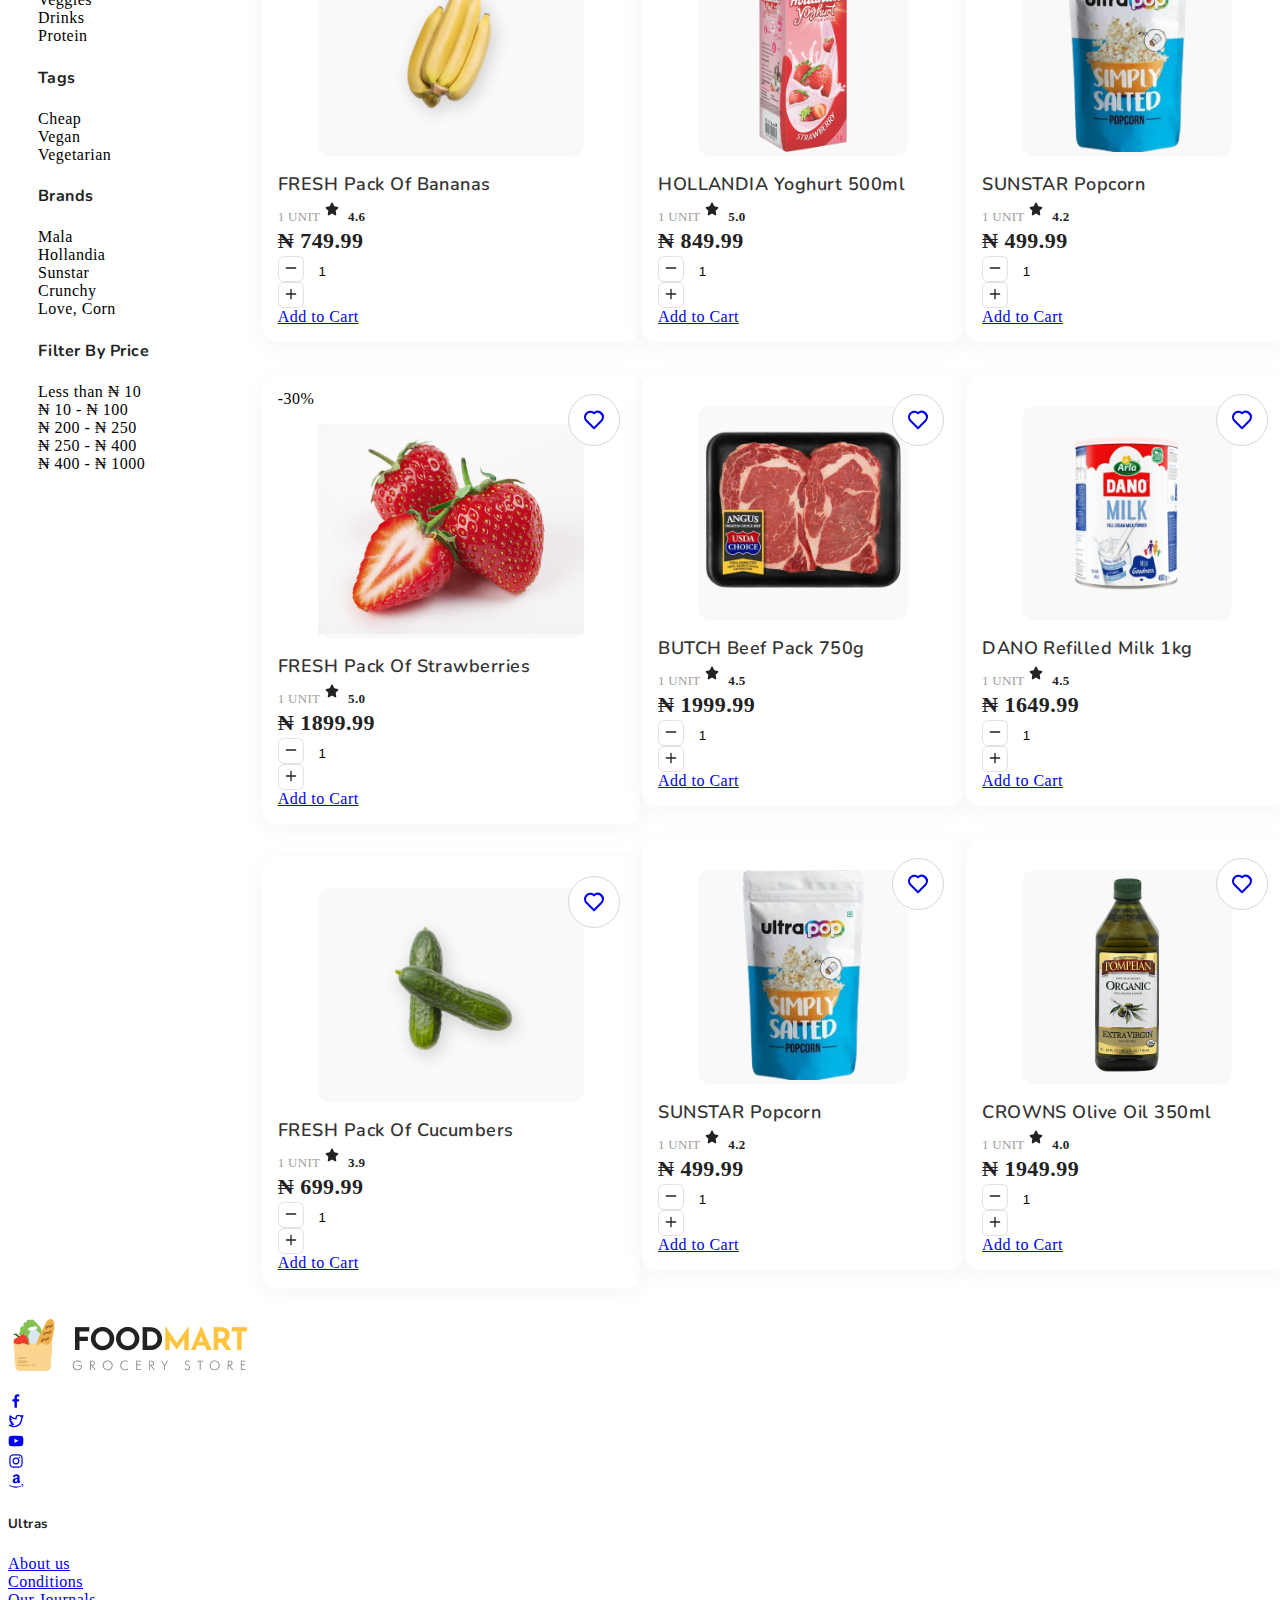
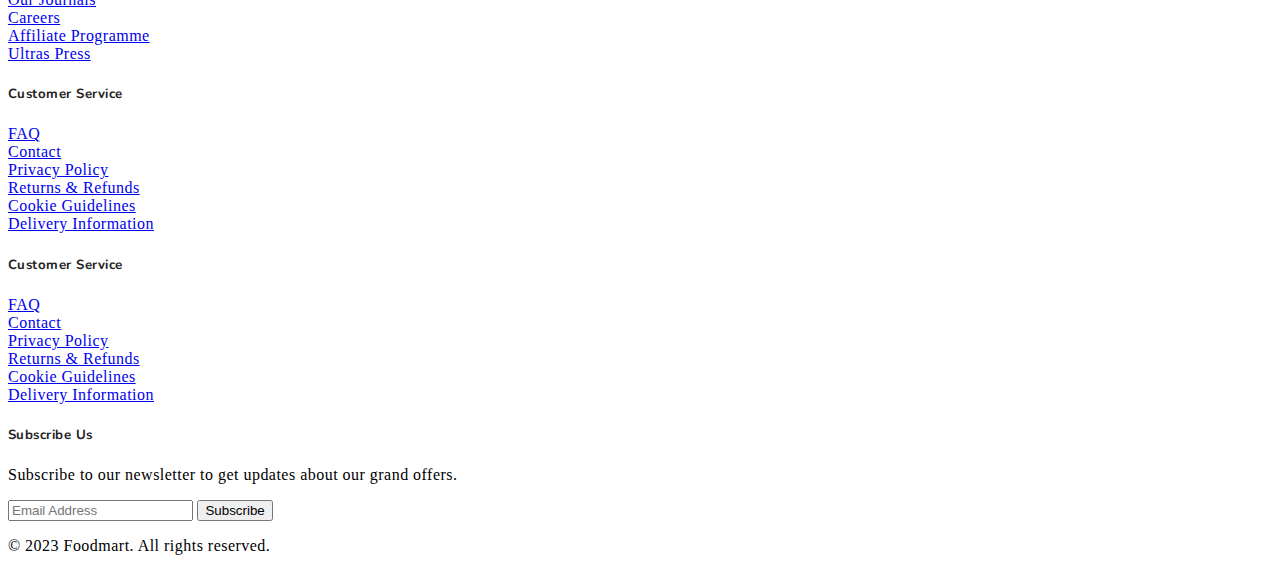
<file: shop.html>
<!DOCTYPE html>
<html lang="en">

<head>
    <title>GreenMart - Organic Ingredients Ecommerce Website</title>
    <meta charset="utf-8">
    <meta http-equiv="X-UA-Compatible" content="IE=edge">
    <meta name="viewport" content="width=device-width, initial-scale=1.0">
    <meta name="format-detection" content="telephone=no">
    <meta name="apple-mobile-web-app-capable" content="yes">
    <meta name="author" content="">
    <meta name="keywords" content="">
    <meta name="description" content="">

    <link rel="stylesheet" href="https://cdn.jsdelivr.net/npm/swiper@9/swiper-bundle.min.css">
    <link href="https://cdn.jsdelivr.net/npm/bootstrap@5.3.0-alpha3/dist/css/bootstrap.min.css" rel="stylesheet"
        integrity="sha384-KK94CHFLLe+nY2dmCWGMq91rCGa5gtU4mk92HdvYe+M/SXH301p5ILy+dN9+nJOZ" crossorigin="anonymous">
    <link rel="stylesheet" type="text/css" href="css/vendor.css">
    <link rel="stylesheet" type="text/css" href="style.css">

    <link rel="preconnect" href="https://fonts.googleapis.com">
    <link rel="preconnect" href="https://fonts.gstatic.com" crossorigin>
    <link
        href="https://fonts.googleapis.com/css2?family=Nunito:wght@400;700&family=Open+Sans:ital,wght@0,400;0,700;1,400;1,700&display=swap"
        rel="stylesheet">

</head>

<body>

    <svg xmlns="http://www.w3.org/2000/svg" style="display: none;">
        <defs>
            <symbol xmlns="http://www.w3.org/2000/svg" id="link" viewBox="0 0 24 24">
                <path fill="currentColor"
                    d="M12 19a1 1 0 1 0-1-1a1 1 0 0 0 1 1Zm5 0a1 1 0 1 0-1-1a1 1 0 0 0 1 1Zm0-4a1 1 0 1 0-1-1a1 1 0 0 0 1 1Zm-5 0a1 1 0 1 0-1-1a1 1 0 0 0 1 1Zm7-12h-1V2a1 1 0 0 0-2 0v1H8V2a1 1 0 0 0-2 0v1H5a3 3 0 0 0-3 3v14a3 3 0 0 0 3 3h14a3 3 0 0 0 3-3V6a3 3 0 0 0-3-3Zm1 17a1 1 0 0 1-1 1H5a1 1 0 0 1-1-1v-9h16Zm0-11H4V6a1 1 0 0 1 1-1h1v1a1 1 0 0 0 2 0V5h8v1a1 1 0 0 0 2 0V5h1a1 1 0 0 1 1 1ZM7 15a1 1 0 1 0-1-1a1 1 0 0 0 1 1Zm0 4a1 1 0 1 0-1-1a1 1 0 0 0 1 1Z" />
            </symbol>
            <symbol xmlns="http://www.w3.org/2000/svg" id="arrow-right" viewBox="0 0 24 24">
                <path fill="currentColor"
                    d="M17.92 11.62a1 1 0 0 0-.21-.33l-5-5a1 1 0 0 0-1.42 1.42l3.3 3.29H7a1 1 0 0 0 0 2h7.59l-3.3 3.29a1 1 0 0 0 0 1.42a1 1 0 0 0 1.42 0l5-5a1 1 0 0 0 .21-.33a1 1 0 0 0 0-.76Z" />
            </symbol>
            <symbol xmlns="http://www.w3.org/2000/svg" id="category" viewBox="0 0 24 24">
                <path fill="currentColor"
                    d="M19 5.5h-6.28l-.32-1a3 3 0 0 0-2.84-2H5a3 3 0 0 0-3 3v13a3 3 0 0 0 3 3h14a3 3 0 0 0 3-3v-10a3 3 0 0 0-3-3Zm1 13a1 1 0 0 1-1 1H5a1 1 0 0 1-1-1v-13a1 1 0 0 1 1-1h4.56a1 1 0 0 1 .95.68l.54 1.64a1 1 0 0 0 .95.68h7a1 1 0 0 1 1 1Z" />
            </symbol>
            <symbol xmlns="http://www.w3.org/2000/svg" id="calendar" viewBox="0 0 24 24">
                <path fill="currentColor"
                    d="M19 4h-2V3a1 1 0 0 0-2 0v1H9V3a1 1 0 0 0-2 0v1H5a3 3 0 0 0-3 3v12a3 3 0 0 0 3 3h14a3 3 0 0 0 3-3V7a3 3 0 0 0-3-3Zm1 15a1 1 0 0 1-1 1H5a1 1 0 0 1-1-1v-7h16Zm0-9H4V7a1 1 0 0 1 1-1h2v1a1 1 0 0 0 2 0V6h6v1a1 1 0 0 0 2 0V6h2a1 1 0 0 1 1 1Z" />
            </symbol>
            <symbol xmlns="http://www.w3.org/2000/svg" id="heart" viewBox="0 0 24 24">
                <path fill="currentColor"
                    d="M20.16 4.61A6.27 6.27 0 0 0 12 4a6.27 6.27 0 0 0-8.16 9.48l7.45 7.45a1 1 0 0 0 1.42 0l7.45-7.45a6.27 6.27 0 0 0 0-8.87Zm-1.41 7.46L12 18.81l-6.75-6.74a4.28 4.28 0 0 1 3-7.3a4.25 4.25 0 0 1 3 1.25a1 1 0 0 0 1.42 0a4.27 4.27 0 0 1 6 6.05Z" />
            </symbol>
            <symbol xmlns="http://www.w3.org/2000/svg" id="plus" viewBox="0 0 24 24">
                <path fill="currentColor"
                    d="M19 11h-6V5a1 1 0 0 0-2 0v6H5a1 1 0 0 0 0 2h6v6a1 1 0 0 0 2 0v-6h6a1 1 0 0 0 0-2Z" />
            </symbol>
            <symbol xmlns="http://www.w3.org/2000/svg" id="minus" viewBox="0 0 24 24">
                <path fill="currentColor" d="M19 11H5a1 1 0 0 0 0 2h14a1 1 0 0 0 0-2Z" />
            </symbol>
            <symbol xmlns="http://www.w3.org/2000/svg" id="cart" viewBox="0 0 24 24">
                <path fill="currentColor"
                    d="M8.5 19a1.5 1.5 0 1 0 1.5 1.5A1.5 1.5 0 0 0 8.5 19ZM19 16H7a1 1 0 0 1 0-2h8.491a3.013 3.013 0 0 0 2.885-2.176l1.585-5.55A1 1 0 0 0 19 5H6.74a3.007 3.007 0 0 0-2.82-2H3a1 1 0 0 0 0 2h.921a1.005 1.005 0 0 1 .962.725l.155.545v.005l1.641 5.742A3 3 0 0 0 7 18h12a1 1 0 0 0 0-2Zm-1.326-9l-1.22 4.274a1.005 1.005 0 0 1-.963.726H8.754l-.255-.892L7.326 7ZM16.5 19a1.5 1.5 0 1 0 1.5 1.5a1.5 1.5 0 0 0-1.5-1.5Z" />
            </symbol>
            <symbol xmlns="http://www.w3.org/2000/svg" id="check" viewBox="0 0 24 24">
                <path fill="currentColor"
                    d="M18.71 7.21a1 1 0 0 0-1.42 0l-7.45 7.46l-3.13-3.14A1 1 0 1 0 5.29 13l3.84 3.84a1 1 0 0 0 1.42 0l8.16-8.16a1 1 0 0 0 0-1.47Z" />
            </symbol>
            <symbol xmlns="http://www.w3.org/2000/svg" id="trash" viewBox="0 0 24 24">
                <path fill="currentColor"
                    d="M10 18a1 1 0 0 0 1-1v-6a1 1 0 0 0-2 0v6a1 1 0 0 0 1 1ZM20 6h-4V5a3 3 0 0 0-3-3h-2a3 3 0 0 0-3 3v1H4a1 1 0 0 0 0 2h1v11a3 3 0 0 0 3 3h8a3 3 0 0 0 3-3V8h1a1 1 0 0 0 0-2ZM10 5a1 1 0 0 1 1-1h2a1 1 0 0 1 1 1v1h-4Zm7 14a1 1 0 0 1-1 1H8a1 1 0 0 1-1-1V8h10Zm-3-1a1 1 0 0 0 1-1v-6a1 1 0 0 0-2 0v6a1 1 0 0 0 1 1Z" />
            </symbol>
            <symbol xmlns="http://www.w3.org/2000/svg" id="star-outline" viewBox="0 0 15 15">
                <path fill="none" stroke="currentColor" stroke-linecap="round" stroke-linejoin="round"
                    d="M7.5 9.804L5.337 11l.413-2.533L4 6.674l2.418-.37L7.5 4l1.082 2.304l2.418.37l-1.75 1.793L9.663 11L7.5 9.804Z" />
            </symbol>
            <symbol xmlns="http://www.w3.org/2000/svg" id="star-solid" viewBox="0 0 15 15">
                <path fill="currentColor"
                    d="M7.953 3.788a.5.5 0 0 0-.906 0L6.08 5.85l-2.154.33a.5.5 0 0 0-.283.843l1.574 1.613l-.373 2.284a.5.5 0 0 0 .736.518l1.92-1.063l1.921 1.063a.5.5 0 0 0 .736-.519l-.373-2.283l1.574-1.613a.5.5 0 0 0-.283-.844L8.921 5.85l-.968-2.062Z" />
            </symbol>
            <symbol xmlns="http://www.w3.org/2000/svg" id="search" viewBox="0 0 24 24">
                <path fill="currentColor"
                    d="M21.71 20.29L18 16.61A9 9 0 1 0 16.61 18l3.68 3.68a1 1 0 0 0 1.42 0a1 1 0 0 0 0-1.39ZM11 18a7 7 0 1 1 7-7a7 7 0 0 1-7 7Z" />
            </symbol>
            <symbol xmlns="http://www.w3.org/2000/svg" id="user" viewBox="0 0 24 24">
                <path fill="currentColor"
                    d="M15.71 12.71a6 6 0 1 0-7.42 0a10 10 0 0 0-6.22 8.18a1 1 0 0 0 2 .22a8 8 0 0 1 15.9 0a1 1 0 0 0 1 .89h.11a1 1 0 0 0 .88-1.1a10 10 0 0 0-6.25-8.19ZM12 12a4 4 0 1 1 4-4a4 4 0 0 1-4 4Z" />
            </symbol>
            <symbol xmlns="http://www.w3.org/2000/svg" id="close" viewBox="0 0 15 15">
                <path fill="currentColor"
                    d="M7.953 3.788a.5.5 0 0 0-.906 0L6.08 5.85l-2.154.33a.5.5 0 0 0-.283.843l1.574 1.613l-.373 2.284a.5.5 0 0 0 .736.518l1.92-1.063l1.921 1.063a.5.5 0 0 0 .736-.519l-.373-2.283l1.574-1.613a.5.5 0 0 0-.283-.844L8.921 5.85l-.968-2.062Z" />
            </symbol>
        </defs>
    </svg>

    <div class="preloader-wrapper">
        <div class="preloader">
        </div>
    </div>

    <div class="offcanvas offcanvas-end" data-bs-scroll="true" tabindex="-1" id="offcanvasCart"
        aria-labelledby="My Cart">
        <div class="offcanvas-header justify-content-center">
            <button type="button" class="btn-close" data-bs-dismiss="offcanvas" aria-label="Close"></button>
        </div>
        <div class="offcanvas-body">
            <div class="order-md-last">
                <h4 class="d-flex justify-content-between align-items-center mb-3">
                    <span class="text-primary">Your cart</span>
                    <span class="badge bg-primary rounded-pill">3</span>
                </h4>
                <ul class="list-group mb-3">
                    <li class="list-group-item d-flex justify-content-between lh-sm">
                        <div>
                            <h6 class="my-0">Growers cider</h6>
                            <small class="text-body-secondary">Brief description</small>
                        </div>
                        <span class="text-body-secondary">$12</span>
                    </li>
                    <li class="list-group-item d-flex justify-content-between lh-sm">
                        <div>
                            <h6 class="my-0">Fresh grapes</h6>
                            <small class="text-body-secondary">Brief description</small>
                        </div>
                        <span class="text-body-secondary">$8</span>
                    </li>
                    <li class="list-group-item d-flex justify-content-between lh-sm">
                        <div>
                            <h6 class="my-0">Heinz tomato ketchup</h6>
                            <small class="text-body-secondary">Brief description</small>
                        </div>
                        <span class="text-body-secondary">$5</span>
                    </li>
                    <li class="list-group-item d-flex justify-content-between">
                        <span>Total (USD)</span>
                        <strong>$20</strong>
                    </li>
                </ul>

                <button class="w-100 btn btn-primary btn-lg" type="submit">Continue to checkout</button>
            </div>
        </div>
    </div>

    <div class="offcanvas offcanvas-end" data-bs-scroll="true" tabindex="-1" id="offcanvasSearch"
        aria-labelledby="Search">
        <div class="offcanvas-header justify-content-center">
            <button type="button" class="btn-close" data-bs-dismiss="offcanvas" aria-label="Close"></button>
        </div>
        <div class="offcanvas-body">
            <div class="order-md-last">
                <h4 class="d-flex justify-content-between align-items-center mb-3">
                    <span class="text-primary">Search</span>
                </h4>
                <form role="search" action="index.html" method="get" class="d-flex mt-3 gap-0">
                    <input class="form-control rounded-start rounded-0 bg-light" type="email"
                        placeholder="What are you looking for?" aria-label="What are you looking for?">
                    <button class="btn btn-dark rounded-end rounded-0" type="submit">Search</button>
                </form>
            </div>
        </div>
    </div>

    <header>
        <div class="container-fluid">
            <div class="row py-3 border-bottom">

                <div class="col-sm-4 col-lg-3 text-center text-sm-start">
                    <div class="main-logo">
                        <a href="index.html">
                            <img src="images/logo.png" alt="logo" class="img-fluid">
                        </a>
                    </div>
                </div>

                <div class="col-sm-6 offset-sm-2 offset-md-0 col-lg-5 d-none d-lg-block">
                    <div class="search-bar row bg-light p-2 my-2 rounded-4">
                        <div class="col-md-4 d-none d-md-block">
                            <select class="form-select border-0 bg-transparent">
                                <option>All Categories</option>
                                <option>Grains</option>
                                <option>Fruits</option>
                                <option>Vegetables</option>
                                <option>Oils</option>
                                <option>Meat & Poultry</option>
                                <option>Fish & Seafood</option>
                                <option>Nuts & Seeds</option>
                                <option>Dairy Foods</option>
                                <option>Snacks & Drinks</option>
                            </select>
                        </div>
                        <div class="col-11 col-md-7">
                            <form id="search-form" class="text-center" action="index.html" method="post">
                                <input type="text" class="form-control border-0 bg-transparent"
                                    placeholder="Search for more than 20,000 products" />
                            </form>
                        </div>
                        <div class="col-1">
                            <svg xmlns="http://www.w3.org/2000/svg" width="24" height="24" viewBox="0 0 24 24">
                                <path fill="currentColor"
                                    d="M21.71 20.29L18 16.61A9 9 0 1 0 16.61 18l3.68 3.68a1 1 0 0 0 1.42 0a1 1 0 0 0 0-1.39ZM11 18a7 7 0 1 1 7-7a7 7 0 0 1-7 7Z" />
                            </svg>
                        </div>
                    </div>
                </div>

                <div
                    class="col-sm-8 col-lg-4 d-flex justify-content-end gap-5 align-items-center mt-4 mt-sm-0 justify-content-center justify-content-sm-end">
                    <div class="support-box text-end d-none d-xl-block">
                        <span class="fs-6 text-muted">For Support?</span>
                        <h6 class="mb-0">TechTitans.org</h6>
                    </div>

                    <ul class="d-flex justify-content-end list-unstyled m-0">
                        <li>
                            <a href="#" class="rounded-circle bg-light p-2 mx-1">
                                <svg width="24" height="24" viewBox="0 0 24 24">
                                    <use xlink:href="#user"></use>
                                </svg>
                            </a>
                        </li>
                        <li>
                            <a href="#" class="rounded-circle bg-light p-2 mx-1">
                                <svg width="24" height="24" viewBox="0 0 24 24">
                                    <use xlink:href="#heart"></use>
                                </svg>
                            </a>
                        </li>
                        <li class="d-lg-none">
                            <a href="#" class="rounded-circle bg-light p-2 mx-1" data-bs-toggle="offcanvas"
                                data-bs-target="#offcanvasCart" aria-controls="offcanvasCart">
                                <svg width="24" height="24" viewBox="0 0 24 24">
                                    <use xlink:href="#cart"></use>
                                </svg>
                            </a>
                        </li>
                        <li class="d-lg-none">
                            <a href="#" class="rounded-circle bg-light p-2 mx-1" data-bs-toggle="offcanvas"
                                data-bs-target="#offcanvasSearch" aria-controls="offcanvasSearch">
                                <svg width="24" height="24" viewBox="0 0 24 24">
                                    <use xlink:href="#search"></use>
                                </svg>
                            </a>
                        </li>
                    </ul>

                    <div class="cart text-end d-none d-lg-block dropdown">
                        <button class="border-0 bg-transparent d-flex flex-column gap-2 lh-1" type="button"
                            data-bs-toggle="offcanvas" data-bs-target="#offcanvasCart" aria-controls="offcanvasCart">
                            <span class="fs-6 text-muted dropdown-toggle">Your Cart</span>
                            <span class="cart-total fs-5 fw-bold">$1290.00</span>
                        </button>
                    </div>
                </div>

            </div>
        </div>
        <div class="container-fluid">
            <div class="row py-3">
                <div class="d-flex  justify-content-center justify-content-sm-between align-items-center">
                    <nav class="main-menu d-flex navbar navbar-expand-lg">

                        <button class="navbar-toggler" type="button" data-bs-toggle="offcanvas"
                            data-bs-target="#offcanvasNavbar" aria-controls="offcanvasNavbar">
                            <span class="navbar-toggler-icon"></span>
                        </button>

                        <div class="offcanvas offcanvas-end" tabindex="-1" id="offcanvasNavbar"
                            aria-labelledby="offcanvasNavbarLabel">

                            <div class="offcanvas-header justify-content-center">
                                <button type="button" class="btn-close" data-bs-dismiss="offcanvas"
                                    aria-label="Close"></button>
                            </div>

                            <div class="offcanvas-body">

                                <select class="filter-categories border-0 mb-0 me-5">
                                    <option>Shop by Departments</option>
                                    <option>Fruits</option>
                                    <option>Vegetables</option>
                                    <option>Grains</option>
                                    <option>Oils</option>
                                    <option>Proteins</option>
                                    <option>Drinkables</option>
                                </select>

                                <ul class="navbar-nav justify-content-end menu-list list-unstyled d-flex gap-md-3 mb-0">
                                    <li class="nav-item active">
                                        <a href="#women" class="nav-link">Fruits</a>
                                    </li>
                                    <li class="nav-item dropdown">
                                        <a href="#men" class="nav-link">Veggies</a>
                                    </li>
                                    <li class="nav-item">
                                        <a href="#kids" class="nav-link">Drinks</a>
                                    </li>
                                    <li class="nav-item">
                                        <a href="#accessories" class="nav-link">Protein</a>
                                    </li>
                                    <li class="nav-item dropdown">
                                        <a class="nav-link dropdown-toggle" role="button" id="pages"
                                            data-bs-toggle="dropdown" aria-expanded="false">Pages</a>
                                        <ul class="dropdown-menu" aria-labelledby="pages">
                                            <li><a href="about.html" class="dropdown-item">About Us</a></li>
                                            <li><a href="shop.html" class="dropdown-item">Shop</a></li>
                                            <li><a href="single-product.html" class="dropdown-item">Single Product</a>
                                            </li>
                                            <li><a href="cart.html" class="dropdown-item">Cart</a></li>
                                            <li><a href="checkout.html" class="dropdown-item">Checkout</a></li>
                                            <li><a href="blog.html" class="dropdown-item">Blog</a></li>
                                            <li><a href="single-post.html" class="dropdown-item">Single Post</a></li>
                                            <li><a href="contact.html" class="dropdown-item">Contact</a></li>
                                            <li><a href="thank-you.html" class="dropdown-item">Thank You </a></li>
                                            <li><a href="account.html" class="dropdown-item">My Account </a></li>

                                        </ul>
                                    </li>
                                    <li class="nav-item">
                                        <a href="#brand" class="nav-link">Brand</a>
                                    </li>
                                    <li class="nav-item">
                                        <a href="#sale" class="nav-link">Sale</a>
                                    </li>
                                    <li class="nav-item">
                                        <a href="#blog" class="nav-link">Blog</a>
                                    </li>
                                </ul>

                            </div>

                        </div>

                    </nav>
                    <div class="d-none d-lg-block">
                        <a href="https://templatesjungle.gumroad.com/l/foodmart-bootstrap-html-template" target="_blank"
                            class="nav-link btn-coupon-code">
                            <img src="images/gift.svg" alt="gift icon">
                            <strong class="ms-2 text-dark">Gift a Friend</strong>
                        </a>
                    </div>
                </div>
            </div>
        </div>
    </header>

    <div id="wrapper">

        <div class="banner">
            <h2 style="margin-left: 30px; padding-top: 30px;" class="banner-title">Shop</h2>
        </div>

        <div id="categories-items">

            <div id="categories">

                <h4>Categories</h4>

                <ul>
                    <li style="text-decoration: underline;">All</li>
                    <li>Fruits</li>
                    <li>Veggies</li>
                    <li>Drinks</li>
                    <li>Protein</li>
                </ul>

                <h4>Tags</h4>

                <ul>
                    <li>Cheap</li>
                    <li>Vegan</li>
                    <li>Vegetarian</li>
                </ul>

                <h4>Brands</h4>

                <ul>
                    <li>Mala</li>
                    <li>Hollandia</li>
                    <li>Sunstar</li>
                    <li>Crunchy</li>
                    <li>Love, Corn</li>
                </ul>

                <h4>Filter By Price</h4>

                <ul>
                    <li>Less than &#8358 10</li>
                    <li>&#8358 10 - &#8358 100</li>
                    <li>&#8358 200 - &#8358 250</li>
                    <li>&#8358 250 - &#8358 400</li>
                    <li>&#8358 400 - &#8358 1000</li>
                </ul>


            </div>


            <div id="items">

                <div id="row">
                    <div class="col">
                        <div class="product-item">
                            <span class="badge bg-success position-absolute m-3">-30%</span>
                            <a href="#" class="btn-wishlist"><svg width="24" height="24">
                                    <use xlink:href="#heart"></use>
                                </svg></a>
                            <figure>
                                <a href="single-product.html" title="Product Title">
                                    <img src="images/thumb-bananas.png" class="tab-image">
                                </a>
                            </figure>
                            <h3>FRESH Pack of Bananas</h3>
                            <span class="qty">1 Unit</span><span class="rating"><svg width="24" height="24"
                                    class="text-primary">
                                    <use xlink:href="#star-solid"></use>
                                </svg> 4.6</span>
                            <span class="price">&#8358 749.99</span>
                            <div class="d-flex align-items-center justify-content-between">
                                <div class="input-group product-qty">
                                    <span class="input-group-btn">
                                        <button type="button" class="quantity-left-minus btn btn-danger btn-number"
                                            data-type="minus">
                                            <svg width="16" height="16">
                                                <use xlink:href="#minus"></use>
                                            </svg>
                                        </button>
                                    </span>
                                    <input type="text" id="quantity" name="quantity" class="form-control input-number"
                                        value="1">
                                    <span class="input-group-btn">
                                        <button type="button" class="quantity-right-plus btn btn-success btn-number"
                                            data-type="plus">
                                            <svg width="16" height="16">
                                                <use xlink:href="#plus"></use>
                                            </svg>
                                        </button>
                                    </span>
                                </div>
                                <a href="#" class="nav-link">Add to Cart <iconify-icon icon="uil:shopping-cart"></a>
                            </div>
                        </div>
                    </div>

                    <div class="col">
                        <div class="product-item">
                            <span class="badge bg-success position-absolute m-3">-30%</span>
                            <a href="#" class="btn-wishlist"><svg width="24" height="24">
                                    <use xlink:href="#heart"></use>
                                </svg></a>
                            <figure>
                                <a href="single-product.html" title="Product Title">
                                    <img src="images/strawberries.jpg" class="tab-image">
                                </a>
                            </figure>
                            <h3>FRESH Pack of Strawberries</h3>
                            <span class="qty">1 Unit</span><span class="rating"><svg width="24" height="24"
                                    class="text-primary">
                                    <use xlink:href="#star-solid"></use>
                                </svg> 5.0</span>
                            <span class="price">&#8358 1899.99</span>
                            <div class="d-flex align-items-center justify-content-between">
                                <div class="input-group product-qty">
                                    <span class="input-group-btn">
                                        <button type="button" class="quantity-left-minus btn btn-danger btn-number"
                                            data-type="minus">
                                            <svg width="16" height="16">
                                                <use xlink:href="#minus"></use>
                                            </svg>
                                        </button>
                                    </span>
                                    <input type="text" id="quantity" name="quantity" class="form-control input-number"
                                        value="1">
                                    <span class="input-group-btn">
                                        <button type="button" class="quantity-right-plus btn btn-success btn-number"
                                            data-type="plus">
                                            <svg width="16" height="16">
                                                <use xlink:href="#plus"></use>
                                            </svg>
                                        </button>
                                    </span>
                                </div>
                                <a href="#" class="nav-link">Add to Cart <iconify-icon icon="uil:shopping-cart"></a>
                            </div>
                        </div>
                    </div>

                    <div class="col">
                        <div class="product-item">
                            <a href="#" class="btn-wishlist"><svg width="24" height="24">
                                    <use xlink:href="#heart"></use>
                                </svg></a>
                            <figure>
                                <a href="single-product.html" title="Product Title">
                                    <img src="images/thumb-cucumber.png" class="tab-image">
                                </a>
                            </figure>
                            <h3>FRESH Pack of Cucumbers</h3>
                            <span class="qty">1 Unit</span><span class="rating"><svg width="24" height="24"
                                    class="text-primary">
                                    <use xlink:href="#star-solid"></use>
                                </svg> 3.9</span>
                            <span class="price">&#8358 699.99</span>
                            <div class="d-flex align-items-center justify-content-between">
                                <div class="input-group product-qty">
                                    <span class="input-group-btn">
                                        <button type="button" class="quantity-left-minus btn btn-danger btn-number"
                                            data-type="minus">
                                            <svg width="16" height="16">
                                                <use xlink:href="#minus"></use>
                                            </svg>
                                        </button>
                                    </span>
                                    <input type="text" id="quantity" name="quantity" class="form-control input-number"
                                        value="1">
                                    <span class="input-group-btn">
                                        <button type="button" class="quantity-right-plus btn btn-success btn-number"
                                            data-type="plus">
                                            <svg width="16" height="16">
                                                <use xlink:href="#plus"></use>
                                            </svg>
                                        </button>
                                    </span>
                                </div>
                                <a href="#" class="nav-link">Add to Cart <iconify-icon icon="uil:shopping-cart"></a>
                            </div>
                        </div>
                    </div>


                </div>



                <div id="row">

                    <div class="col">
                        <div class="product-item">
                            <a href="#" class="btn-wishlist"><svg width="24" height="24">
                                    <use xlink:href="#heart"></use>
                                </svg></a>
                            <figure>
                                <a href="single-product.html" title="Product Title">
                                    <img src="images/hollandia.png" class="tab-image">
                                </a>
                            </figure>
                            <h3>HOLLANDIA Yoghurt 500ml</h3>
                            <span class="qty">1 Unit</span><span class="rating"><svg width="24" height="24"
                                    class="text-primary">
                                    <use xlink:href="#star-solid"></use>
                                </svg> 5.0</span>
                            <span class="price">&#8358 849.99</span>
                            <div class="d-flex align-items-center justify-content-between">
                                <div class="input-group product-qty">
                                    <span class="input-group-btn">
                                        <button type="button" class="quantity-left-minus btn btn-danger btn-number"
                                            data-type="minus">
                                            <svg width="16" height="16">
                                                <use xlink:href="#minus"></use>
                                            </svg>
                                        </button>
                                    </span>
                                    <input type="text" id="quantity" name="quantity" class="form-control input-number"
                                        value="1">
                                    <span class="input-group-btn">
                                        <button type="button" class="quantity-right-plus btn btn-success btn-number"
                                            data-type="plus">
                                            <svg width="16" height="16">
                                                <use xlink:href="#plus"></use>
                                            </svg>
                                        </button>
                                    </span>
                                </div>
                                <a href="#" class="nav-link">Add to Cart <iconify-icon icon="uil:shopping-cart"></a>
                            </div>
                        </div>
                    </div>

                    <div class="col">
                        <div class="product-item">
                            <a href="#" class="btn-wishlist"><svg width="24" height="24">
                                    <use xlink:href="#heart"></use>
                                </svg></a>
                            <figure>
                                <a href="single-product.html" title="Product Title">
                                    <img src="images/beef-pack.png" class="tab-image">
                                </a>
                            </figure>
                            <h3>BUTCH Beef Pack 750g</h3>
                            <span class="qty">1 Unit</span><span class="rating"><svg width="24" height="24"
                                    class="text-primary">
                                    <use xlink:href="#star-solid"></use>
                                </svg> 4.5</span>
                            <span class="price">&#8358 1999.99</span>
                            <div class="d-flex align-items-center justify-content-between">
                                <div class="input-group product-qty">
                                    <span class="input-group-btn">
                                        <button type="button" class="quantity-left-minus btn btn-danger btn-number"
                                            data-type="minus">
                                            <svg width="16" height="16">
                                                <use xlink:href="#minus"></use>
                                            </svg>
                                        </button>
                                    </span>
                                    <input type="text" id="quantity" name="quantity" class="form-control input-number"
                                        value="1">
                                    <span class="input-group-btn">
                                        <button type="button" class="quantity-right-plus btn btn-success btn-number"
                                            data-type="plus">
                                            <svg width="16" height="16">
                                                <use xlink:href="#plus"></use>
                                            </svg>
                                        </button>
                                    </span>
                                </div>
                                <a href="#" class="nav-link">Add to Cart <iconify-icon icon="uil:shopping-cart"></a>
                            </div>
                        </div>
                    </div>

                    <div class="col">
                        <div class="product-item">
                            <a href="#" class="btn-wishlist"><svg width="24" height="24">
                                    <use xlink:href="#heart"></use>
                                </svg></a>
                            <figure>
                                <a href="single-product.html" title="Product Title">
                                    <img src="images/popccorn.png" class="tab-image">
                                </a>
                            </figure>
                            <h3>SUNSTAR Popcorn</h3>
                            <span class="qty">1 Unit</span><span class="rating"><svg width="24" height="24"
                                    class="text-primary">
                                    <use xlink:href="#star-solid"></use>
                                </svg> 4.2</span>
                            <span class="price">&#8358 499.99</span>
                            <div class="d-flex align-items-center justify-content-between">
                                <div class="input-group product-qty">
                                    <span class="input-group-btn">
                                        <button type="button" class="quantity-left-minus btn btn-danger btn-number"
                                            data-type="minus">
                                            <svg width="16" height="16">
                                                <use xlink:href="#minus"></use>
                                            </svg>
                                        </button>
                                    </span>
                                    <input type="text" id="quantity" name="quantity" class="form-control input-number"
                                        value="1">
                                    <span class="input-group-btn">
                                        <button type="button" class="quantity-right-plus btn btn-success btn-number"
                                            data-type="plus">
                                            <svg width="16" height="16">
                                                <use xlink:href="#plus"></use>
                                            </svg>
                                        </button>
                                    </span>
                                </div>
                                <a href="#" class="nav-link">Add to Cart <iconify-icon icon="uil:shopping-cart"></a>
                            </div>
                        </div>
                    </div>


                </div>


                <div id="row">

                    <div class="col">
                        <div class="product-item">
                            <a href="#" class="btn-wishlist"><svg width="24" height="24">
                                    <use xlink:href="#heart"></use>
                                </svg></a>
                            <figure>
                                <a href="single-product.html" title="Product Title">
                                    <img src="images/popccorn.png" class="tab-image">
                                </a>
                            </figure>
                            <h3>SUNSTAR Popcorn</h3>
                            <span class="qty">1 Unit</span><span class="rating"><svg width="24" height="24"
                                    class="text-primary">
                                    <use xlink:href="#star-solid"></use>
                                </svg> 4.2</span>
                            <span class="price">&#8358 499.99</span>
                            <div class="d-flex align-items-center justify-content-between">
                                <div class="input-group product-qty">
                                    <span class="input-group-btn">
                                        <button type="button" class="quantity-left-minus btn btn-danger btn-number"
                                            data-type="minus">
                                            <svg width="16" height="16">
                                                <use xlink:href="#minus"></use>
                                            </svg>
                                        </button>
                                    </span>
                                    <input type="text" id="quantity" name="quantity" class="form-control input-number"
                                        value="1">
                                    <span class="input-group-btn">
                                        <button type="button" class="quantity-right-plus btn btn-success btn-number"
                                            data-type="plus">
                                            <svg width="16" height="16">
                                                <use xlink:href="#plus"></use>
                                            </svg>
                                        </button>
                                    </span>
                                </div>
                                <a href="#" class="nav-link">Add to Cart <iconify-icon icon="uil:shopping-cart"></a>
                            </div>
                        </div>
                    </div>

                    <div class="col">
                        <div class="product-item">
                            <a href="#" class="btn-wishlist"><svg width="24" height="24">
                                    <use xlink:href="#heart"></use>
                                </svg></a>
                            <figure>
                                <a href="single-product.html" title="Product Title">
                                    <img src="images/dano-powder.png" class="tab-image">
                                </a>
                            </figure>
                            <h3>DANO Refilled Milk 1kg</h3>
                            <span class="qty">1 Unit</span><span class="rating"><svg width="24" height="24"
                                    class="text-primary">
                                    <use xlink:href="#star-solid"></use>
                                </svg> 4.5</span>
                            <span class="price">&#8358 1649.99</span>
                            <div class="d-flex align-items-center justify-content-between">
                                <div class="input-group product-qty">
                                    <span class="input-group-btn">
                                        <button type="button" class="quantity-left-minus btn btn-danger btn-number"
                                            data-type="minus">
                                            <svg width="16" height="16">
                                                <use xlink:href="#minus"></use>
                                            </svg>
                                        </button>
                                    </span>
                                    <input type="text" id="quantity" name="quantity" class="form-control input-number"
                                        value="1">
                                    <span class="input-group-btn">
                                        <button type="button" class="quantity-right-plus btn btn-success btn-number"
                                            data-type="plus">
                                            <svg width="16" height="16">
                                                <use xlink:href="#plus"></use>
                                            </svg>
                                        </button>
                                    </span>
                                </div>
                                <a href="#" class="nav-link">Add to Cart <iconify-icon icon="uil:shopping-cart"></a>
                            </div>
                        </div>
                    </div>

                    <div class="col">
                        <div class="product-item">
                            <a href="#" class="btn-wishlist"><svg width="24" height="24">
                                    <use xlink:href="#heart"></use>
                                </svg></a>
                            <figure>
                                <a href="single-product.html" title="Product Title">
                                    <img src="images/olive-oil-1.png" class="tab-image">
                                </a>
                            </figure>
                            <h3>CROWNS Olive Oil 350ml</h3>
                            <span class="qty">1 Unit</span><span class="rating"><svg width="24" height="24"
                                    class="text-primary">
                                    <use xlink:href="#star-solid"></use>
                                </svg> 4.0</span>
                            <span class="price">&#8358 1949.99</span>
                            <div class="d-flex align-items-center justify-content-between">
                                <div class="input-group product-qty">
                                    <span class="input-group-btn">
                                        <button type="button" class="quantity-left-minus btn btn-danger btn-number"
                                            data-type="minus">
                                            <svg width="16" height="16">
                                                <use xlink:href="#minus"></use>
                                            </svg>
                                        </button>
                                    </span>
                                    <input type="text" id="quantity" name="quantity" class="form-control input-number"
                                        value="1">
                                    <span class="input-group-btn">
                                        <button type="button" class="quantity-right-plus btn btn-success btn-number"
                                            data-type="plus">
                                            <svg width="16" height="16">
                                                <use xlink:href="#plus"></use>
                                            </svg>
                                        </button>
                                    </span>
                                </div>
                                <a href="#" class="nav-link">Add to Cart <iconify-icon icon="uil:shopping-cart"></a>
                            </div>
                        </div>
                    </div>


                </div>

            </div>

        </div>

    </div>

    <style>
        #wrapper h2 {
            margin-left: 30px;
            font-size: 40px;
            padding-top: 20px;
        }

        .banner {
            width: 100%;
            height: 100px;
            background-image: url(/images/background-pattern.jpg);
            margin-bottom: 30px;
        }

        #categories-items {
            display: flex;
            flex-direction: row;
        }

        #categories {
            margin-left: 30px;
            width: 15%;
        }

        ul {
            list-style: none;
            padding: 0;
        }

        #items {
            width: 80%;
            display: flex;
            flex-direction: row;
            margin-left: auto;
        }

        li {
            cursor: pointer;
        }

        #row{
            margin: auto;
        }
    </style>


    <footer class="py-5">
        <div class="container-fluid">
            <div class="row">

                <div class="col-lg-3 col-md-6 col-sm-6">
                    <div class="footer-menu">
                        <img src="images/logo.png" alt="logo">
                        <div class="social-links mt-5">
                            <ul class="d-flex list-unstyled gap-2">
                                <li>
                                    <a href="#" class="btn btn-outline-light">
                                        <svg xmlns="http://www.w3.org/2000/svg" width="16" height="16"
                                            viewBox="0 0 24 24">
                                            <path fill="currentColor"
                                                d="M15.12 5.32H17V2.14A26.11 26.11 0 0 0 14.26 2c-2.72 0-4.58 1.66-4.58 4.7v2.62H6.61v3.56h3.07V22h3.68v-9.12h3.06l.46-3.56h-3.52V7.05c0-1.05.28-1.73 1.76-1.73Z" />
                                        </svg>
                                    </a>
                                </li>
                                <li>
                                    <a href="#" class="btn btn-outline-light">
                                        <svg xmlns="http://www.w3.org/2000/svg" width="16" height="16"
                                            viewBox="0 0 24 24">
                                            <path fill="currentColor"
                                                d="M22.991 3.95a1 1 0 0 0-1.51-.86a7.48 7.48 0 0 1-1.874.794a5.152 5.152 0 0 0-3.374-1.242a5.232 5.232 0 0 0-5.223 5.063a11.032 11.032 0 0 1-6.814-3.924a1.012 1.012 0 0 0-.857-.365a.999.999 0 0 0-.785.5a5.276 5.276 0 0 0-.242 4.769l-.002.001a1.041 1.041 0 0 0-.496.89a3.042 3.042 0 0 0 .027.439a5.185 5.185 0 0 0 1.568 3.312a.998.998 0 0 0-.066.77a5.204 5.204 0 0 0 2.362 2.922a7.465 7.465 0 0 1-3.59.448A1 1 0 0 0 1.45 19.3a12.942 12.942 0 0 0 7.01 2.061a12.788 12.788 0 0 0 12.465-9.363a12.822 12.822 0 0 0 .535-3.646l-.001-.2a5.77 5.77 0 0 0 1.532-4.202Zm-3.306 3.212a.995.995 0 0 0-.234.702c.01.165.009.331.009.488a10.824 10.824 0 0 1-.454 3.08a10.685 10.685 0 0 1-10.546 7.93a10.938 10.938 0 0 1-2.55-.301a9.48 9.48 0 0 0 2.942-1.564a1 1 0 0 0-.602-1.786a3.208 3.208 0 0 1-2.214-.935q.224-.042.445-.105a1 1 0 0 0-.08-1.943a3.198 3.198 0 0 1-2.25-1.726a5.3 5.3 0 0 0 .545.046a1.02 1.02 0 0 0 .984-.696a1 1 0 0 0-.4-1.137a3.196 3.196 0 0 1-1.425-2.673c0-.066.002-.133.006-.198a13.014 13.014 0 0 0 8.21 3.48a1.02 1.02 0 0 0 .817-.36a1 1 0 0 0 .206-.867a3.157 3.157 0 0 1-.087-.729a3.23 3.23 0 0 1 3.226-3.226a3.184 3.184 0 0 1 2.345 1.02a.993.993 0 0 0 .921.298a9.27 9.27 0 0 0 1.212-.322a6.681 6.681 0 0 1-1.026 1.524Z" />
                                        </svg>
                                    </a>
                                </li>
                                <li>
                                    <a href="#" class="btn btn-outline-light">
                                        <svg xmlns="http://www.w3.org/2000/svg" width="16" height="16"
                                            viewBox="0 0 24 24">
                                            <path fill="currentColor"
                                                d="M23 9.71a8.5 8.5 0 0 0-.91-4.13a2.92 2.92 0 0 0-1.72-1A78.36 78.36 0 0 0 12 4.27a78.45 78.45 0 0 0-8.34.3a2.87 2.87 0 0 0-1.46.74c-.9.83-1 2.25-1.1 3.45a48.29 48.29 0 0 0 0 6.48a9.55 9.55 0 0 0 .3 2a3.14 3.14 0 0 0 .71 1.36a2.86 2.86 0 0 0 1.49.78a45.18 45.18 0 0 0 6.5.33c3.5.05 6.57 0 10.2-.28a2.88 2.88 0 0 0 1.53-.78a2.49 2.49 0 0 0 .61-1a10.58 10.58 0 0 0 .52-3.4c.04-.56.04-3.94.04-4.54ZM9.74 14.85V8.66l5.92 3.11c-1.66.92-3.85 1.96-5.92 3.08Z" />
                                        </svg>
                                    </a>
                                </li>
                                <li>
                                    <a href="#" class="btn btn-outline-light">
                                        <svg xmlns="http://www.w3.org/2000/svg" width="16" height="16"
                                            viewBox="0 0 24 24">
                                            <path fill="currentColor"
                                                d="M17.34 5.46a1.2 1.2 0 1 0 1.2 1.2a1.2 1.2 0 0 0-1.2-1.2Zm4.6 2.42a7.59 7.59 0 0 0-.46-2.43a4.94 4.94 0 0 0-1.16-1.77a4.7 4.7 0 0 0-1.77-1.15a7.3 7.3 0 0 0-2.43-.47C15.06 2 14.72 2 12 2s-3.06 0-4.12.06a7.3 7.3 0 0 0-2.43.47a4.78 4.78 0 0 0-1.77 1.15a4.7 4.7 0 0 0-1.15 1.77a7.3 7.3 0 0 0-.47 2.43C2 8.94 2 9.28 2 12s0 3.06.06 4.12a7.3 7.3 0 0 0 .47 2.43a4.7 4.7 0 0 0 1.15 1.77a4.78 4.78 0 0 0 1.77 1.15a7.3 7.3 0 0 0 2.43.47C8.94 22 9.28 22 12 22s3.06 0 4.12-.06a7.3 7.3 0 0 0 2.43-.47a4.7 4.7 0 0 0 1.77-1.15a4.85 4.85 0 0 0 1.16-1.77a7.59 7.59 0 0 0 .46-2.43c0-1.06.06-1.4.06-4.12s0-3.06-.06-4.12ZM20.14 16a5.61 5.61 0 0 1-.34 1.86a3.06 3.06 0 0 1-.75 1.15a3.19 3.19 0 0 1-1.15.75a5.61 5.61 0 0 1-1.86.34c-1 .05-1.37.06-4 .06s-3 0-4-.06a5.73 5.73 0 0 1-1.94-.3a3.27 3.27 0 0 1-1.1-.75a3 3 0 0 1-.74-1.15a5.54 5.54 0 0 1-.4-1.9c0-1-.06-1.37-.06-4s0-3 .06-4a5.54 5.54 0 0 1 .35-1.9A3 3 0 0 1 5 5a3.14 3.14 0 0 1 1.1-.8A5.73 5.73 0 0 1 8 3.86c1 0 1.37-.06 4-.06s3 0 4 .06a5.61 5.61 0 0 1 1.86.34a3.06 3.06 0 0 1 1.19.8a3.06 3.06 0 0 1 .75 1.1a5.61 5.61 0 0 1 .34 1.9c.05 1 .06 1.37.06 4s-.01 3-.06 4ZM12 6.87A5.13 5.13 0 1 0 17.14 12A5.12 5.12 0 0 0 12 6.87Zm0 8.46A3.33 3.33 0 1 1 15.33 12A3.33 3.33 0 0 1 12 15.33Z" />
                                        </svg>
                                    </a>
                                </li>
                                <li>
                                    <a href="#" class="btn btn-outline-light">
                                        <svg xmlns="http://www.w3.org/2000/svg" width="16" height="16"
                                            viewBox="0 0 24 24">
                                            <path fill="currentColor"
                                                d="M1.04 17.52q.1-.16.32-.02a21.308 21.308 0 0 0 10.88 2.9a21.524 21.524 0 0 0 7.74-1.46q.1-.04.29-.12t.27-.12a.356.356 0 0 1 .47.12q.17.24-.11.44q-.36.26-.92.6a14.99 14.99 0 0 1-3.84 1.58A16.175 16.175 0 0 1 12 22a16.017 16.017 0 0 1-5.9-1.09a16.246 16.246 0 0 1-4.98-3.07a.273.273 0 0 1-.12-.2a.215.215 0 0 1 .04-.12Zm6.02-5.7a4.036 4.036 0 0 1 .68-2.36A4.197 4.197 0 0 1 9.6 7.98a10.063 10.063 0 0 1 2.66-.66q.54-.06 1.76-.16v-.34a3.562 3.562 0 0 0-.28-1.72a1.5 1.5 0 0 0-1.32-.6h-.16a2.189 2.189 0 0 0-1.14.42a1.64 1.64 0 0 0-.62 1a.508.508 0 0 1-.4.46L7.8 6.1q-.34-.08-.34-.36a.587.587 0 0 1 .02-.14a3.834 3.834 0 0 1 1.67-2.64A6.268 6.268 0 0 1 12.26 2h.5a5.054 5.054 0 0 1 3.56 1.18a3.81 3.81 0 0 1 .37.43a3.875 3.875 0 0 1 .27.41a2.098 2.098 0 0 1 .18.52q.08.34.12.47a2.856 2.856 0 0 1 .06.56q.02.43.02.51v4.84a2.868 2.868 0 0 0 .15.95a2.475 2.475 0 0 0 .29.62q.14.19.46.61a.599.599 0 0 1 .12.32a.346.346 0 0 1-.16.28q-1.66 1.44-1.8 1.56a.557.557 0 0 1-.58.04q-.28-.24-.49-.46t-.3-.32a4.466 4.466 0 0 1-.29-.39q-.2-.29-.28-.39a4.91 4.91 0 0 1-2.2 1.52a6.038 6.038 0 0 1-1.68.2a3.505 3.505 0 0 1-2.53-.95a3.553 3.553 0 0 1-.99-2.69Zm3.44-.4a1.895 1.895 0 0 0 .39 1.25a1.294 1.294 0 0 0 1.05.47a1.022 1.022 0 0 0 .17-.02a1.022 1.022 0 0 1 .15-.02a2.033 2.033 0 0 0 1.3-1.08a3.13 3.13 0 0 0 .33-.83a3.8 3.8 0 0 0 .12-.73q.01-.28.01-.92v-.5a7.287 7.287 0 0 0-1.76.16a2.144 2.144 0 0 0-1.76 2.22Zm8.4 6.44a.626.626 0 0 1 .12-.16a3.14 3.14 0 0 1 .96-.46a6.52 6.52 0 0 1 1.48-.22a1.195 1.195 0 0 1 .38.02q.9.08 1.08.3a.655.655 0 0 1 .08.36v.14a4.56 4.56 0 0 1-.38 1.65a3.84 3.84 0 0 1-1.06 1.53a.302.302 0 0 1-.18.08a.177.177 0 0 1-.08-.02q-.12-.06-.06-.22a7.632 7.632 0 0 0 .74-2.42a.513.513 0 0 0-.08-.32q-.2-.24-1.12-.24q-.34 0-.8.04q-.5.06-.92.12a.232.232 0 0 1-.16-.04a.065.065 0 0 1-.02-.08a.153.153 0 0 1 .02-.06Z" />
                                        </svg>
                                    </a>
                                </li>
                            </ul>
                        </div>
                    </div>
                </div>

                <div class="col-md-2 col-sm-6">
                    <div class="footer-menu">
                        <h5 class="widget-title">Ultras</h5>
                        <ul class="menu-list list-unstyled">
                            <li class="menu-item">
                                <a href="#" class="nav-link">About us</a>
                            </li>
                            <li class="menu-item">
                                <a href="#" class="nav-link">Conditions </a>
                            </li>
                            <li class="menu-item">
                                <a href="#" class="nav-link">Our Journals</a>
                            </li>
                            <li class="menu-item">
                                <a href="#" class="nav-link">Careers</a>
                            </li>
                            <li class="menu-item">
                                <a href="#" class="nav-link">Affiliate Programme</a>
                            </li>
                            <li class="menu-item">
                                <a href="#" class="nav-link">Ultras Press</a>
                            </li>
                        </ul>
                    </div>
                </div>
                <div class="col-md-2 col-sm-6">
                    <div class="footer-menu">
                        <h5 class="widget-title">Customer Service</h5>
                        <ul class="menu-list list-unstyled">
                            <li class="menu-item">
                                <a href="#" class="nav-link">FAQ</a>
                            </li>
                            <li class="menu-item">
                                <a href="#" class="nav-link">Contact</a>
                            </li>
                            <li class="menu-item">
                                <a href="#" class="nav-link">Privacy Policy</a>
                            </li>
                            <li class="menu-item">
                                <a href="#" class="nav-link">Returns & Refunds</a>
                            </li>
                            <li class="menu-item">
                                <a href="#" class="nav-link">Cookie Guidelines</a>
                            </li>
                            <li class="menu-item">
                                <a href="#" class="nav-link">Delivery Information</a>
                            </li>
                        </ul>
                    </div>
                </div>
                <div class="col-md-2 col-sm-6">
                    <div class="footer-menu">
                        <h5 class="widget-title">Customer Service</h5>
                        <ul class="menu-list list-unstyled">
                            <li class="menu-item">
                                <a href="#" class="nav-link">FAQ</a>
                            </li>
                            <li class="menu-item">
                                <a href="#" class="nav-link">Contact</a>
                            </li>
                            <li class="menu-item">
                                <a href="#" class="nav-link">Privacy Policy</a>
                            </li>
                            <li class="menu-item">
                                <a href="#" class="nav-link">Returns & Refunds</a>
                            </li>
                            <li class="menu-item">
                                <a href="#" class="nav-link">Cookie Guidelines</a>
                            </li>
                            <li class="menu-item">
                                <a href="#" class="nav-link">Delivery Information</a>
                            </li>
                        </ul>
                    </div>
                </div>
                <div class="col-lg-3 col-md-6 col-sm-6">
                    <div class="footer-menu">
                        <h5 class="widget-title">Subscribe Us</h5>
                        <p>Subscribe to our newsletter to get updates about our grand offers.</p>
                        <form class="d-flex mt-3 gap-0" role="newsletter">
                            <input class="form-control rounded-start rounded-0 bg-light" type="email"
                                placeholder="Email Address" aria-label="Email Address">
                            <button class="btn btn-dark rounded-end rounded-0" type="submit">Subscribe</button>
                        </form>
                    </div>
                </div>

            </div>
        </div>
    </footer>
    <div id="footer-bottom">
        <div class="container-fluid">
            <div class="row">
                <div class="col-md-6 copyright">
                    <p>© 2023 Foodmart. All rights reserved.</p>
                </div>
            </div>
        </div>
    </div>
    <script src="js/jquery-1.11.0.min.js"></script>
    <script src="https://cdn.jsdelivr.net/npm/swiper@9/swiper-bundle.min.js"></script>
    <script src="https://cdn.jsdelivr.net/npm/bootstrap@5.3.0-alpha3/dist/js/bootstrap.bundle.min.js"
        integrity="sha384-ENjdO4Dr2bkBIFxQpeoTz1HIcje39Wm4jDKdf19U8gI4ddQ3GYNS7NTKfAdVQSZe"
        crossorigin="anonymous"></script>
    <script src="js/plugins.js"></script>
    <script src="js/script.js"></script>
</body>

</html>
</file>
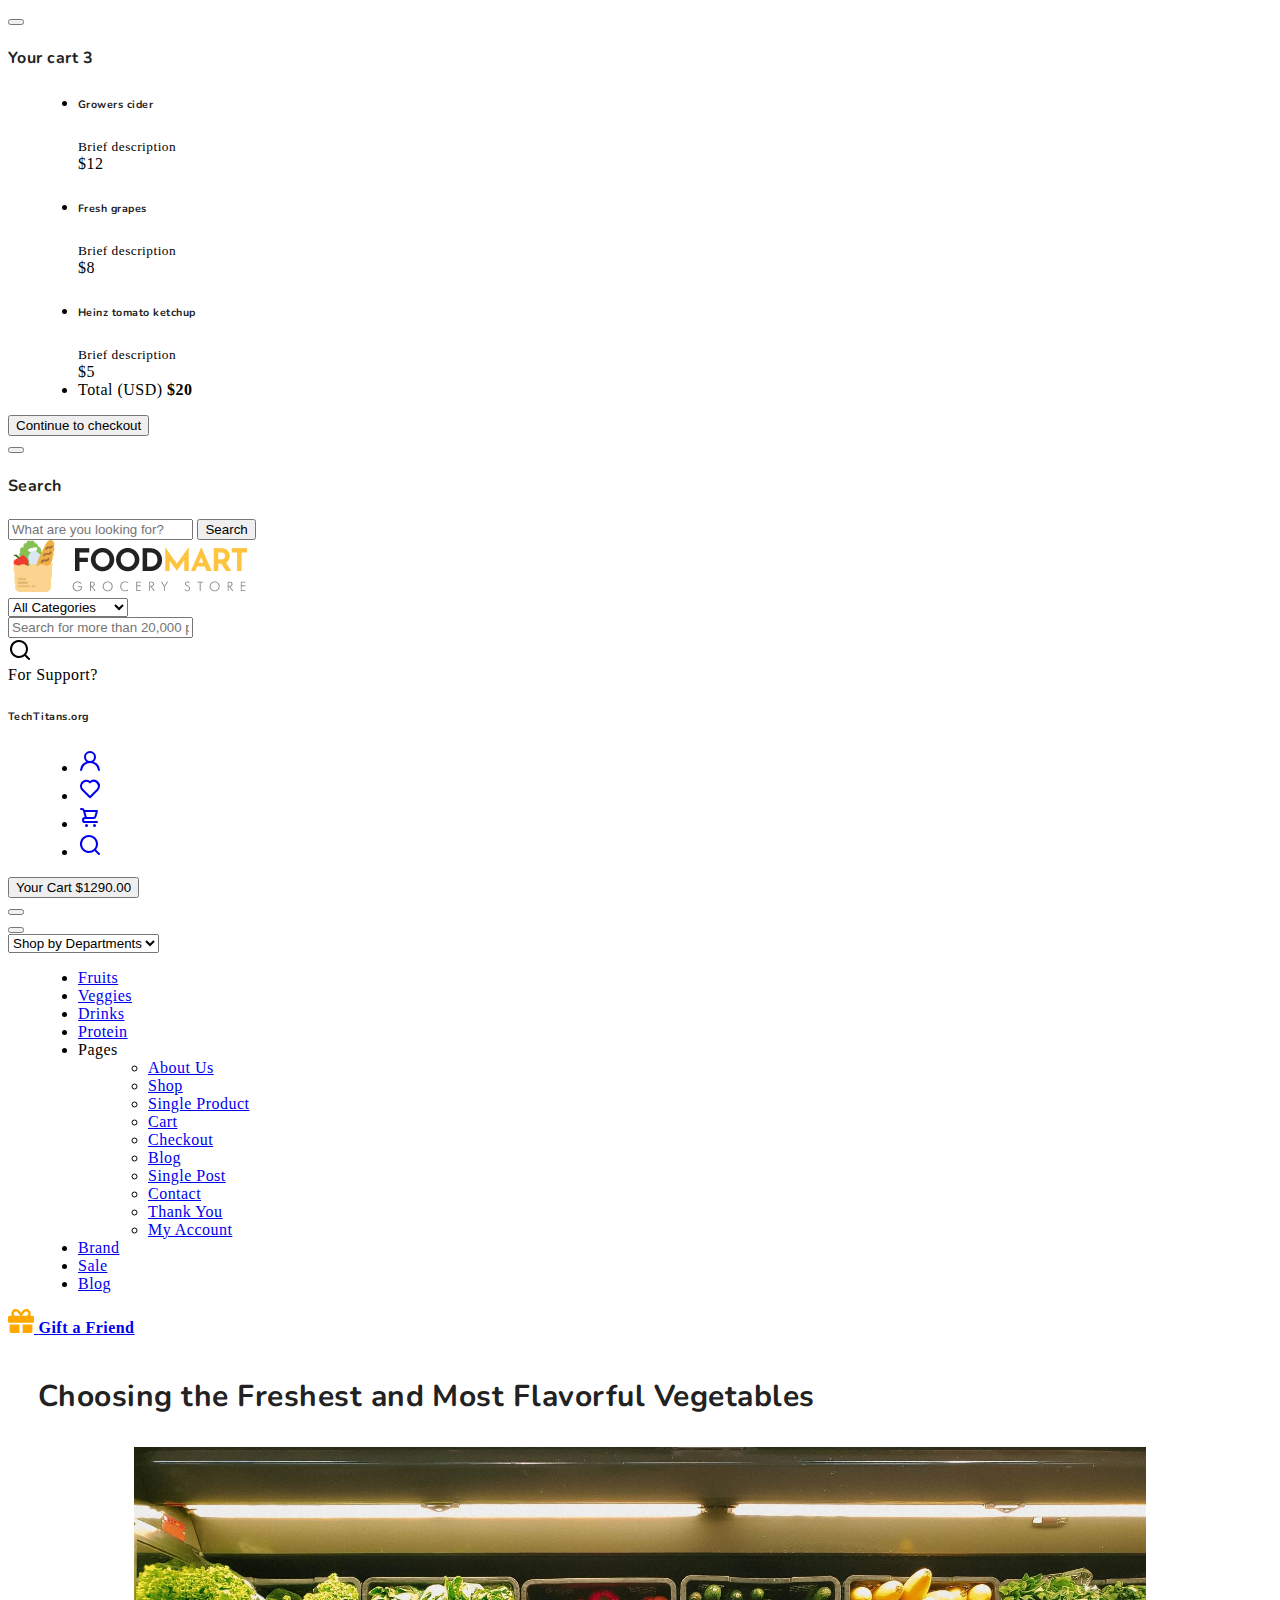
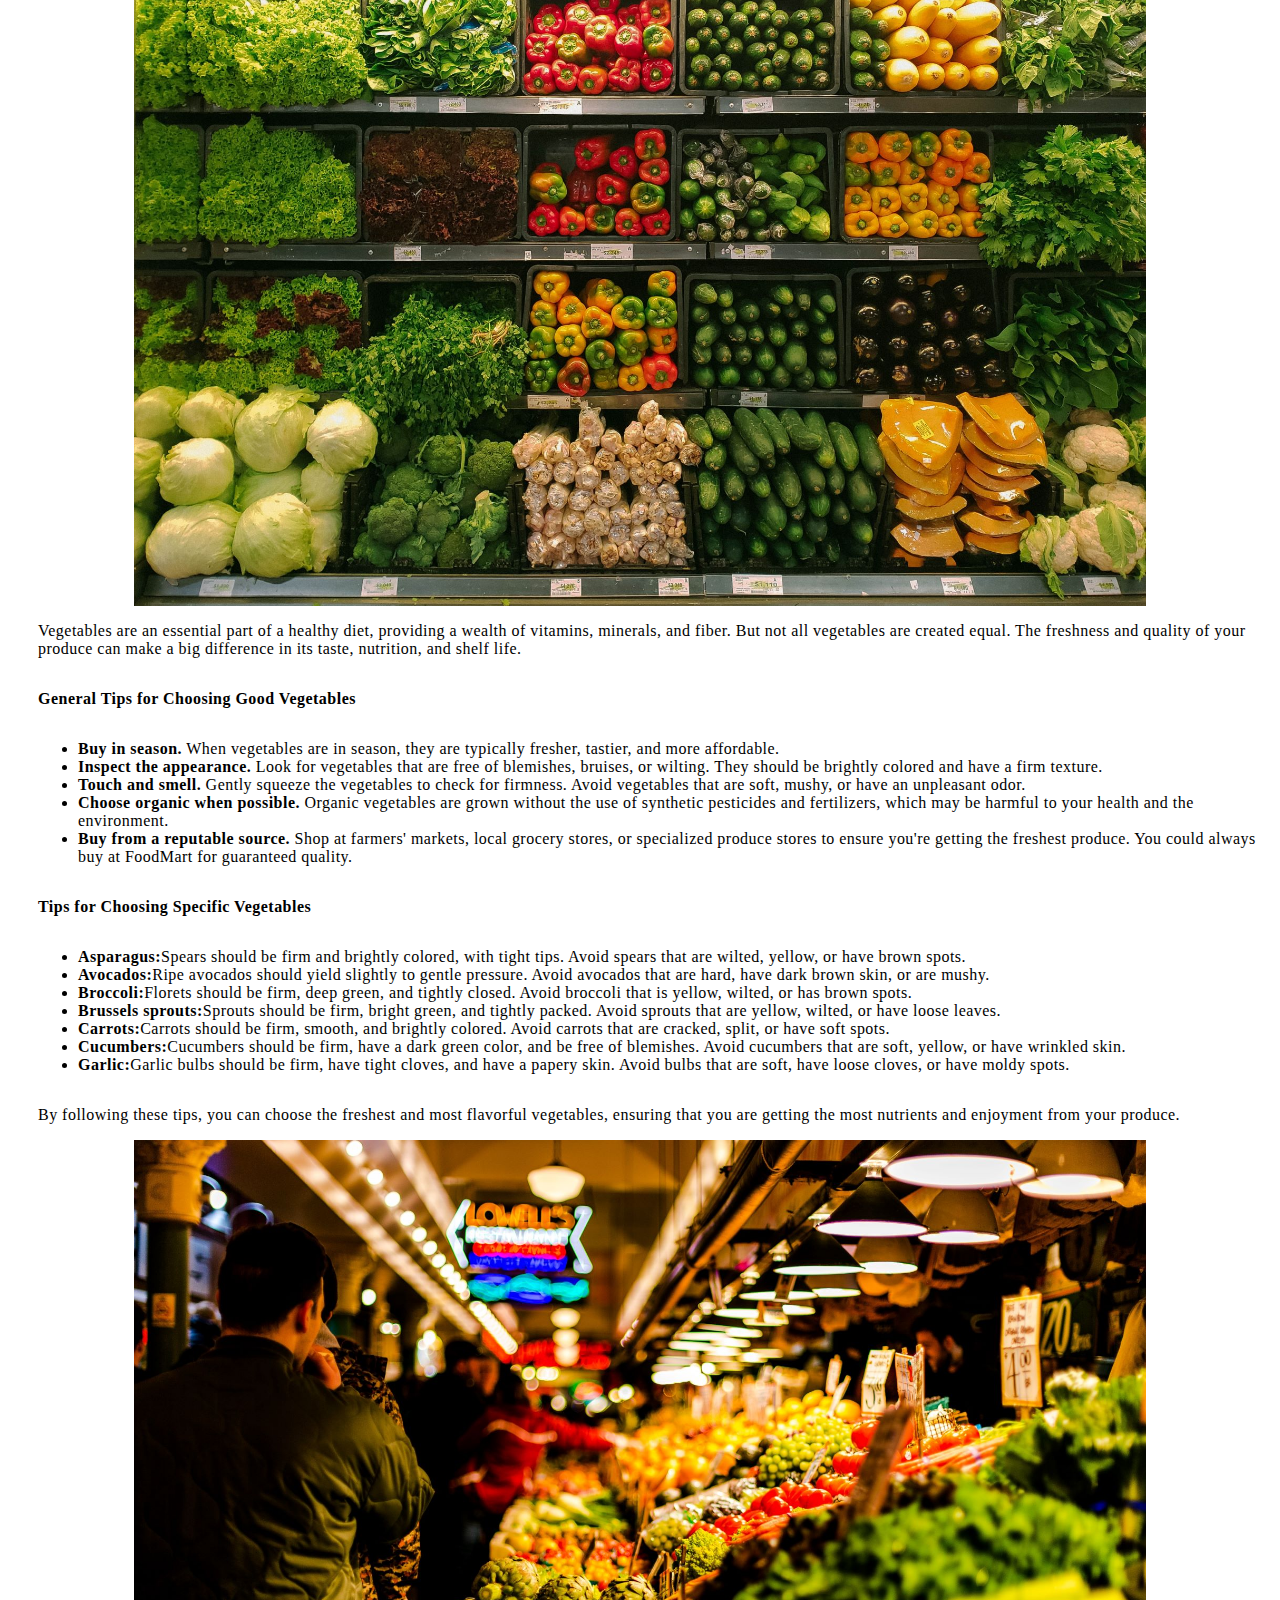
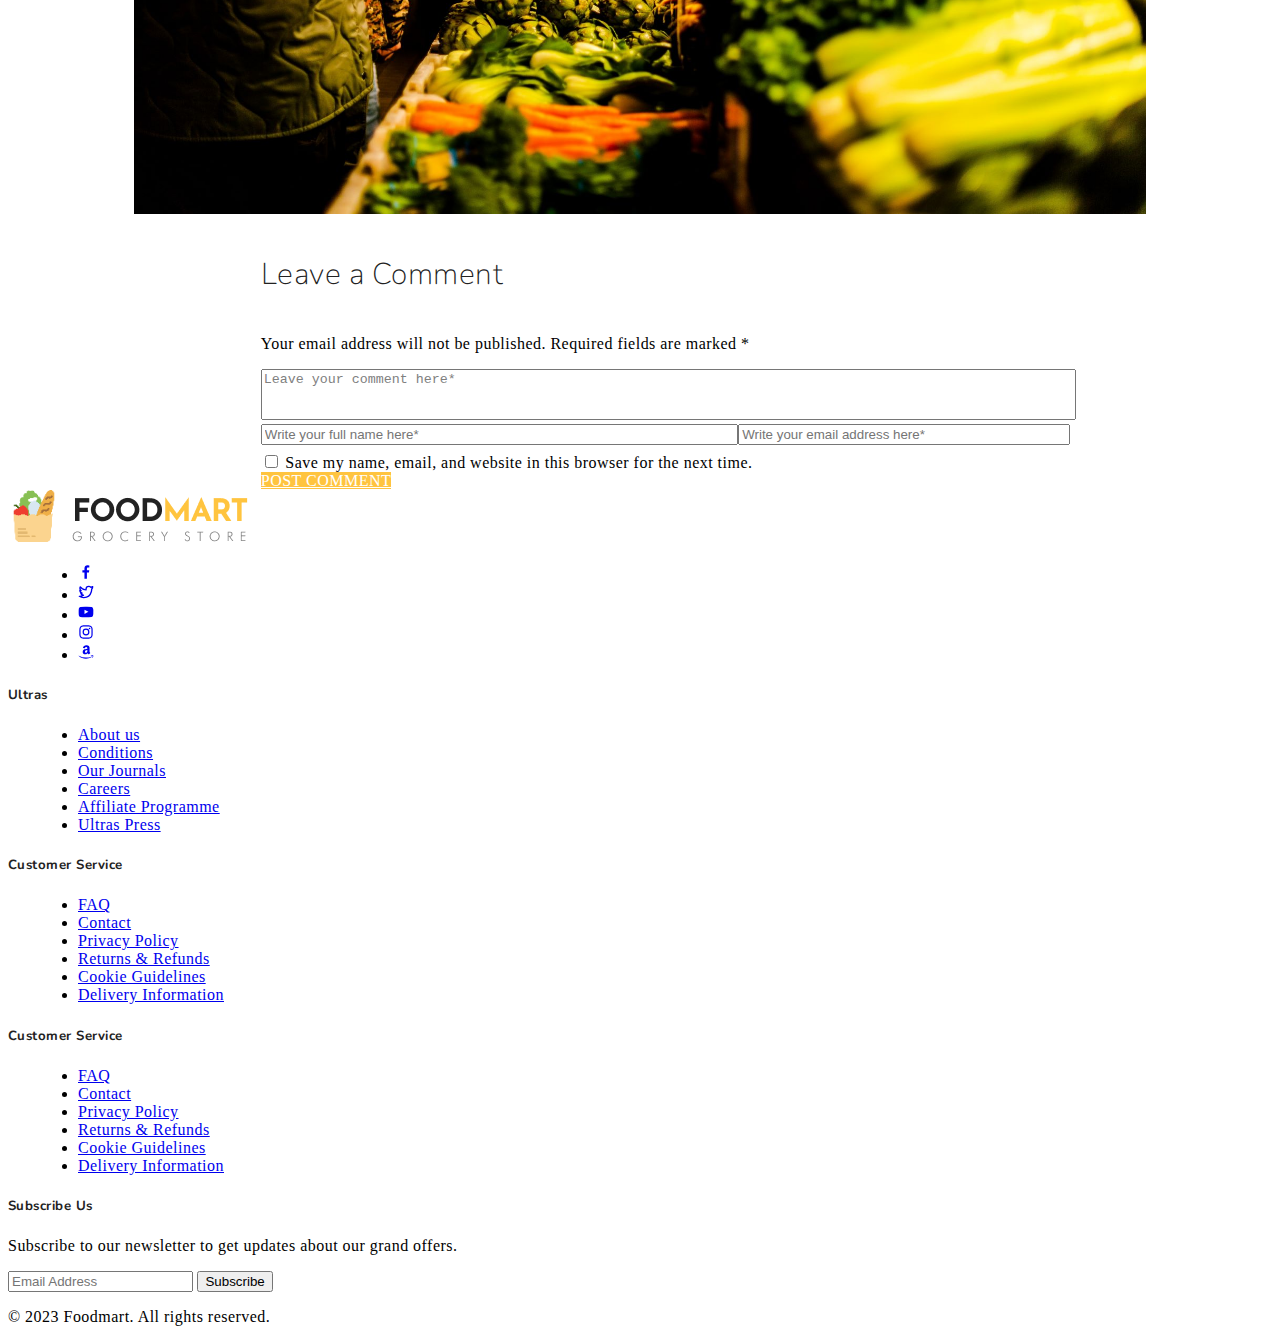
<file: single-post.html>
<!DOCTYPE html>
<html lang="en">

<head>
    <title>GreenMart - Organic Ingredients Ecommerce Website</title>
    <meta charset="utf-8">
    <meta http-equiv="X-UA-Compatible" content="IE=edge">
    <meta name="viewport" content="width=device-width, initial-scale=1.0">
    <meta name="format-detection" content="telephone=no">
    <meta name="apple-mobile-web-app-capable" content="yes">
    <meta name="author" content="">
    <meta name="keywords" content="">
    <meta name="description" content="">

    <link rel="stylesheet" href="https://cdn.jsdelivr.net/npm/swiper@9/swiper-bundle.min.css">
    <link href="https://cdn.jsdelivr.net/npm/bootstrap@5.3.0-alpha3/dist/css/bootstrap.min.css" rel="stylesheet"
        integrity="sha384-KK94CHFLLe+nY2dmCWGMq91rCGa5gtU4mk92HdvYe+M/SXH301p5ILy+dN9+nJOZ" crossorigin="anonymous">
    <link rel="stylesheet" type="text/css" href="css/vendor.css">
    <link rel="stylesheet" type="text/css" href="style.css">

    <link rel="preconnect" href="https://fonts.googleapis.com">
    <link rel="preconnect" href="https://fonts.gstatic.com" crossorigin>
    <link
        href="https://fonts.googleapis.com/css2?family=Nunito:wght@400;700&family=Open+Sans:ital,wght@0,400;0,700;1,400;1,700&display=swap"
        rel="stylesheet">

</head>

<body>

    <svg xmlns="http://www.w3.org/2000/svg" style="display: none;">
        <defs>
            <symbol xmlns="http://www.w3.org/2000/svg" id="link" viewBox="0 0 24 24">
                <path fill="currentColor"
                    d="M12 19a1 1 0 1 0-1-1a1 1 0 0 0 1 1Zm5 0a1 1 0 1 0-1-1a1 1 0 0 0 1 1Zm0-4a1 1 0 1 0-1-1a1 1 0 0 0 1 1Zm-5 0a1 1 0 1 0-1-1a1 1 0 0 0 1 1Zm7-12h-1V2a1 1 0 0 0-2 0v1H8V2a1 1 0 0 0-2 0v1H5a3 3 0 0 0-3 3v14a3 3 0 0 0 3 3h14a3 3 0 0 0 3-3V6a3 3 0 0 0-3-3Zm1 17a1 1 0 0 1-1 1H5a1 1 0 0 1-1-1v-9h16Zm0-11H4V6a1 1 0 0 1 1-1h1v1a1 1 0 0 0 2 0V5h8v1a1 1 0 0 0 2 0V5h1a1 1 0 0 1 1 1ZM7 15a1 1 0 1 0-1-1a1 1 0 0 0 1 1Zm0 4a1 1 0 1 0-1-1a1 1 0 0 0 1 1Z" />
            </symbol>
            <symbol xmlns="http://www.w3.org/2000/svg" id="arrow-right" viewBox="0 0 24 24">
                <path fill="currentColor"
                    d="M17.92 11.62a1 1 0 0 0-.21-.33l-5-5a1 1 0 0 0-1.42 1.42l3.3 3.29H7a1 1 0 0 0 0 2h7.59l-3.3 3.29a1 1 0 0 0 0 1.42a1 1 0 0 0 1.42 0l5-5a1 1 0 0 0 .21-.33a1 1 0 0 0 0-.76Z" />
            </symbol>
            <symbol xmlns="http://www.w3.org/2000/svg" id="category" viewBox="0 0 24 24">
                <path fill="currentColor"
                    d="M19 5.5h-6.28l-.32-1a3 3 0 0 0-2.84-2H5a3 3 0 0 0-3 3v13a3 3 0 0 0 3 3h14a3 3 0 0 0 3-3v-10a3 3 0 0 0-3-3Zm1 13a1 1 0 0 1-1 1H5a1 1 0 0 1-1-1v-13a1 1 0 0 1 1-1h4.56a1 1 0 0 1 .95.68l.54 1.64a1 1 0 0 0 .95.68h7a1 1 0 0 1 1 1Z" />
            </symbol>
            <symbol xmlns="http://www.w3.org/2000/svg" id="calendar" viewBox="0 0 24 24">
                <path fill="currentColor"
                    d="M19 4h-2V3a1 1 0 0 0-2 0v1H9V3a1 1 0 0 0-2 0v1H5a3 3 0 0 0-3 3v12a3 3 0 0 0 3 3h14a3 3 0 0 0 3-3V7a3 3 0 0 0-3-3Zm1 15a1 1 0 0 1-1 1H5a1 1 0 0 1-1-1v-7h16Zm0-9H4V7a1 1 0 0 1 1-1h2v1a1 1 0 0 0 2 0V6h6v1a1 1 0 0 0 2 0V6h2a1 1 0 0 1 1 1Z" />
            </symbol>
            <symbol xmlns="http://www.w3.org/2000/svg" id="heart" viewBox="0 0 24 24">
                <path fill="currentColor"
                    d="M20.16 4.61A6.27 6.27 0 0 0 12 4a6.27 6.27 0 0 0-8.16 9.48l7.45 7.45a1 1 0 0 0 1.42 0l7.45-7.45a6.27 6.27 0 0 0 0-8.87Zm-1.41 7.46L12 18.81l-6.75-6.74a4.28 4.28 0 0 1 3-7.3a4.25 4.25 0 0 1 3 1.25a1 1 0 0 0 1.42 0a4.27 4.27 0 0 1 6 6.05Z" />
            </symbol>
            <symbol xmlns="http://www.w3.org/2000/svg" id="plus" viewBox="0 0 24 24">
                <path fill="currentColor"
                    d="M19 11h-6V5a1 1 0 0 0-2 0v6H5a1 1 0 0 0 0 2h6v6a1 1 0 0 0 2 0v-6h6a1 1 0 0 0 0-2Z" />
            </symbol>
            <symbol xmlns="http://www.w3.org/2000/svg" id="minus" viewBox="0 0 24 24">
                <path fill="currentColor" d="M19 11H5a1 1 0 0 0 0 2h14a1 1 0 0 0 0-2Z" />
            </symbol>
            <symbol xmlns="http://www.w3.org/2000/svg" id="cart" viewBox="0 0 24 24">
                <path fill="currentColor"
                    d="M8.5 19a1.5 1.5 0 1 0 1.5 1.5A1.5 1.5 0 0 0 8.5 19ZM19 16H7a1 1 0 0 1 0-2h8.491a3.013 3.013 0 0 0 2.885-2.176l1.585-5.55A1 1 0 0 0 19 5H6.74a3.007 3.007 0 0 0-2.82-2H3a1 1 0 0 0 0 2h.921a1.005 1.005 0 0 1 .962.725l.155.545v.005l1.641 5.742A3 3 0 0 0 7 18h12a1 1 0 0 0 0-2Zm-1.326-9l-1.22 4.274a1.005 1.005 0 0 1-.963.726H8.754l-.255-.892L7.326 7ZM16.5 19a1.5 1.5 0 1 0 1.5 1.5a1.5 1.5 0 0 0-1.5-1.5Z" />
            </symbol>
            <symbol xmlns="http://www.w3.org/2000/svg" id="check" viewBox="0 0 24 24">
                <path fill="currentColor"
                    d="M18.71 7.21a1 1 0 0 0-1.42 0l-7.45 7.46l-3.13-3.14A1 1 0 1 0 5.29 13l3.84 3.84a1 1 0 0 0 1.42 0l8.16-8.16a1 1 0 0 0 0-1.47Z" />
            </symbol>
            <symbol xmlns="http://www.w3.org/2000/svg" id="trash" viewBox="0 0 24 24">
                <path fill="currentColor"
                    d="M10 18a1 1 0 0 0 1-1v-6a1 1 0 0 0-2 0v6a1 1 0 0 0 1 1ZM20 6h-4V5a3 3 0 0 0-3-3h-2a3 3 0 0 0-3 3v1H4a1 1 0 0 0 0 2h1v11a3 3 0 0 0 3 3h8a3 3 0 0 0 3-3V8h1a1 1 0 0 0 0-2ZM10 5a1 1 0 0 1 1-1h2a1 1 0 0 1 1 1v1h-4Zm7 14a1 1 0 0 1-1 1H8a1 1 0 0 1-1-1V8h10Zm-3-1a1 1 0 0 0 1-1v-6a1 1 0 0 0-2 0v6a1 1 0 0 0 1 1Z" />
            </symbol>
            <symbol xmlns="http://www.w3.org/2000/svg" id="star-outline" viewBox="0 0 15 15">
                <path fill="none" stroke="currentColor" stroke-linecap="round" stroke-linejoin="round"
                    d="M7.5 9.804L5.337 11l.413-2.533L4 6.674l2.418-.37L7.5 4l1.082 2.304l2.418.37l-1.75 1.793L9.663 11L7.5 9.804Z" />
            </symbol>
            <symbol xmlns="http://www.w3.org/2000/svg" id="star-solid" viewBox="0 0 15 15">
                <path fill="currentColor"
                    d="M7.953 3.788a.5.5 0 0 0-.906 0L6.08 5.85l-2.154.33a.5.5 0 0 0-.283.843l1.574 1.613l-.373 2.284a.5.5 0 0 0 .736.518l1.92-1.063l1.921 1.063a.5.5 0 0 0 .736-.519l-.373-2.283l1.574-1.613a.5.5 0 0 0-.283-.844L8.921 5.85l-.968-2.062Z" />
            </symbol>
            <symbol xmlns="http://www.w3.org/2000/svg" id="search" viewBox="0 0 24 24">
                <path fill="currentColor"
                    d="M21.71 20.29L18 16.61A9 9 0 1 0 16.61 18l3.68 3.68a1 1 0 0 0 1.42 0a1 1 0 0 0 0-1.39ZM11 18a7 7 0 1 1 7-7a7 7 0 0 1-7 7Z" />
            </symbol>
            <symbol xmlns="http://www.w3.org/2000/svg" id="user" viewBox="0 0 24 24">
                <path fill="currentColor"
                    d="M15.71 12.71a6 6 0 1 0-7.42 0a10 10 0 0 0-6.22 8.18a1 1 0 0 0 2 .22a8 8 0 0 1 15.9 0a1 1 0 0 0 1 .89h.11a1 1 0 0 0 .88-1.1a10 10 0 0 0-6.25-8.19ZM12 12a4 4 0 1 1 4-4a4 4 0 0 1-4 4Z" />
            </symbol>
            <symbol xmlns="http://www.w3.org/2000/svg" id="close" viewBox="0 0 15 15">
                <path fill="currentColor"
                    d="M7.953 3.788a.5.5 0 0 0-.906 0L6.08 5.85l-2.154.33a.5.5 0 0 0-.283.843l1.574 1.613l-.373 2.284a.5.5 0 0 0 .736.518l1.92-1.063l1.921 1.063a.5.5 0 0 0 .736-.519l-.373-2.283l1.574-1.613a.5.5 0 0 0-.283-.844L8.921 5.85l-.968-2.062Z" />
            </symbol>
        </defs>
    </svg>

    <div class="preloader-wrapper">
        <div class="preloader">
        </div>
    </div>

    <div class="offcanvas offcanvas-end" data-bs-scroll="true" tabindex="-1" id="offcanvasCart"
        aria-labelledby="My Cart">
        <div class="offcanvas-header justify-content-center">
            <button type="button" class="btn-close" data-bs-dismiss="offcanvas" aria-label="Close"></button>
        </div>
        <div class="offcanvas-body">
            <div class="order-md-last">
                <h4 class="d-flex justify-content-between align-items-center mb-3">
                    <span class="text-primary">Your cart</span>
                    <span class="badge bg-primary rounded-pill">3</span>
                </h4>
                <ul class="list-group mb-3">
                    <li class="list-group-item d-flex justify-content-between lh-sm">
                        <div>
                            <h6 class="my-0">Growers cider</h6>
                            <small class="text-body-secondary">Brief description</small>
                        </div>
                        <span class="text-body-secondary">$12</span>
                    </li>
                    <li class="list-group-item d-flex justify-content-between lh-sm">
                        <div>
                            <h6 class="my-0">Fresh grapes</h6>
                            <small class="text-body-secondary">Brief description</small>
                        </div>
                        <span class="text-body-secondary">$8</span>
                    </li>
                    <li class="list-group-item d-flex justify-content-between lh-sm">
                        <div>
                            <h6 class="my-0">Heinz tomato ketchup</h6>
                            <small class="text-body-secondary">Brief description</small>
                        </div>
                        <span class="text-body-secondary">$5</span>
                    </li>
                    <li class="list-group-item d-flex justify-content-between">
                        <span>Total (USD)</span>
                        <strong>$20</strong>
                    </li>
                </ul>

                <button class="w-100 btn btn-primary btn-lg" type="submit">Continue to checkout</button>
            </div>
        </div>
    </div>

    <div class="offcanvas offcanvas-end" data-bs-scroll="true" tabindex="-1" id="offcanvasSearch"
        aria-labelledby="Search">
        <div class="offcanvas-header justify-content-center">
            <button type="button" class="btn-close" data-bs-dismiss="offcanvas" aria-label="Close"></button>
        </div>
        <div class="offcanvas-body">
            <div class="order-md-last">
                <h4 class="d-flex justify-content-between align-items-center mb-3">
                    <span class="text-primary">Search</span>
                </h4>
                <form role="search" action="index.html" method="get" class="d-flex mt-3 gap-0">
                    <input class="form-control rounded-start rounded-0 bg-light" type="email"
                        placeholder="What are you looking for?" aria-label="What are you looking for?">
                    <button class="btn btn-dark rounded-end rounded-0" type="submit">Search</button>
                </form>
            </div>
        </div>
    </div>

    <header>
        <div class="container-fluid">
            <div class="row py-3 border-bottom">

                <div class="col-sm-4 col-lg-3 text-center text-sm-start">
                    <div class="main-logo">
                        <a href="index.html">
                            <img src="images/logo.png" alt="logo" class="img-fluid">
                        </a>
                    </div>
                </div>

                <div class="col-sm-6 offset-sm-2 offset-md-0 col-lg-5 d-none d-lg-block">
                    <div class="search-bar row bg-light p-2 my-2 rounded-4">
                        <div class="col-md-4 d-none d-md-block">
                            <select class="form-select border-0 bg-transparent">
                                <option>All Categories</option>
                                <option>Grains</option>
                                <option>Fruits</option>
                                <option>Vegetables</option>
                                <option>Oils</option>
                                <option>Meat & Poultry</option>
                                <option>Fish & Seafood</option>
                                <option>Nuts & Seeds</option>
                                <option>Dairy Foods</option>
                                <option>Snacks & Drinks</option>
                            </select>
                        </div>
                        <div class="col-11 col-md-7">
                            <form id="search-form" class="text-center" action="index.html" method="post">
                                <input type="text" class="form-control border-0 bg-transparent"
                                    placeholder="Search for more than 20,000 products" />
                            </form>
                        </div>
                        <div class="col-1">
                            <svg xmlns="http://www.w3.org/2000/svg" width="24" height="24" viewBox="0 0 24 24">
                                <path fill="currentColor"
                                    d="M21.71 20.29L18 16.61A9 9 0 1 0 16.61 18l3.68 3.68a1 1 0 0 0 1.42 0a1 1 0 0 0 0-1.39ZM11 18a7 7 0 1 1 7-7a7 7 0 0 1-7 7Z" />
                            </svg>
                        </div>
                    </div>
                </div>

                <div
                    class="col-sm-8 col-lg-4 d-flex justify-content-end gap-5 align-items-center mt-4 mt-sm-0 justify-content-center justify-content-sm-end">
                    <div class="support-box text-end d-none d-xl-block">
                        <span class="fs-6 text-muted">For Support?</span>
                        <h6 class="mb-0">TechTitans.org</h6>
                    </div>

                    <ul class="d-flex justify-content-end list-unstyled m-0">
                        <li>
                            <a href="#" class="rounded-circle bg-light p-2 mx-1">
                                <svg width="24" height="24" viewBox="0 0 24 24">
                                    <use xlink:href="#user"></use>
                                </svg>
                            </a>
                        </li>
                        <li>
                            <a href="#" class="rounded-circle bg-light p-2 mx-1">
                                <svg width="24" height="24" viewBox="0 0 24 24">
                                    <use xlink:href="#heart"></use>
                                </svg>
                            </a>
                        </li>
                        <li class="d-lg-none">
                            <a href="#" class="rounded-circle bg-light p-2 mx-1" data-bs-toggle="offcanvas"
                                data-bs-target="#offcanvasCart" aria-controls="offcanvasCart">
                                <svg width="24" height="24" viewBox="0 0 24 24">
                                    <use xlink:href="#cart"></use>
                                </svg>
                            </a>
                        </li>
                        <li class="d-lg-none">
                            <a href="#" class="rounded-circle bg-light p-2 mx-1" data-bs-toggle="offcanvas"
                                data-bs-target="#offcanvasSearch" aria-controls="offcanvasSearch">
                                <svg width="24" height="24" viewBox="0 0 24 24">
                                    <use xlink:href="#search"></use>
                                </svg>
                            </a>
                        </li>
                    </ul>

                    <div class="cart text-end d-none d-lg-block dropdown">
                        <button class="border-0 bg-transparent d-flex flex-column gap-2 lh-1" type="button"
                            data-bs-toggle="offcanvas" data-bs-target="#offcanvasCart" aria-controls="offcanvasCart">
                            <span class="fs-6 text-muted dropdown-toggle">Your Cart</span>
                            <span class="cart-total fs-5 fw-bold">$1290.00</span>
                        </button>
                    </div>
                </div>

            </div>
        </div>
        <div class="container-fluid">
            <div class="row py-3">
                <div class="d-flex  justify-content-center justify-content-sm-between align-items-center">
                    <nav class="main-menu d-flex navbar navbar-expand-lg">

                        <button class="navbar-toggler" type="button" data-bs-toggle="offcanvas"
                            data-bs-target="#offcanvasNavbar" aria-controls="offcanvasNavbar">
                            <span class="navbar-toggler-icon"></span>
                        </button>

                        <div class="offcanvas offcanvas-end" tabindex="-1" id="offcanvasNavbar"
                            aria-labelledby="offcanvasNavbarLabel">

                            <div class="offcanvas-header justify-content-center">
                                <button type="button" class="btn-close" data-bs-dismiss="offcanvas"
                                    aria-label="Close"></button>
                            </div>

                            <div class="offcanvas-body">

                                <select class="filter-categories border-0 mb-0 me-5">
                                    <option>Shop by Departments</option>
                                    <option>Fruits</option>
                                    <option>Vegetables</option>
                                    <option>Grains</option>
                                    <option>Oils</option>
                                    <option>Proteins</option>
                                    <option>Drinkables</option>
                                </select>

                                <ul class="navbar-nav justify-content-end menu-list list-unstyled d-flex gap-md-3 mb-0">
                                    <li class="nav-item active">
                                        <a href="#women" class="nav-link">Fruits</a>
                                    </li>
                                    <li class="nav-item dropdown">
                                        <a href="#men" class="nav-link">Veggies</a>
                                    </li>
                                    <li class="nav-item">
                                        <a href="#kids" class="nav-link">Drinks</a>
                                    </li>
                                    <li class="nav-item">
                                        <a href="#accessories" class="nav-link">Protein</a>
                                    </li>
                                    <li class="nav-item dropdown">
                                        <a class="nav-link dropdown-toggle" role="button" id="pages"
                                            data-bs-toggle="dropdown" aria-expanded="false">Pages</a>
                                            <ul class="dropdown-menu" aria-labelledby="pages">
                                                <li><a href="about.html" class="dropdown-item">About Us</a></li>
                                                <li><a href="shop.html" class="dropdown-item">Shop</a></li>
                                                <li><a href="single-product.html" class="dropdown-item">Single Product</a></li>
                                                <li><a href="cart.html" class="dropdown-item">Cart</a></li>
                                                <li><a href="checkout.html" class="dropdown-item">Checkout</a></li>
                                                <li><a href="blog.html" class="dropdown-item">Blog</a></li>
                                                <li><a href="single-post.html" class="dropdown-item">Single Post</a></li>
                                                <li><a href="contact.html" class="dropdown-item">Contact</a></li>
                                                <li><a href="thank-you.html" class="dropdown-item">Thank You </a></li>
                                                <li><a href="account.html" class="dropdown-item">My Account </a></li>
                                                
                                              </ul>
                                    </li>
                                    <li class="nav-item">
                                        <a href="#brand" class="nav-link">Brand</a>
                                    </li>
                                    <li class="nav-item">
                                        <a href="#sale" class="nav-link">Sale</a>
                                    </li>
                                    <li class="nav-item">
                                        <a href="#blog" class="nav-link">Blog</a>
                                    </li>
                                </ul>

                            </div>

                        </div>

                    </nav>
                    <div class="d-none d-lg-block">
                        <a href="https://templatesjungle.gumroad.com/l/foodmart-bootstrap-html-template" target="_blank"
                            class="nav-link btn-coupon-code">
                            <img src="images/gift.svg" alt="gift icon">
                            <strong class="ms-2 text-dark">Gift a Friend</strong>
                        </a>
                    </div>
                </div>
            </div>
        </div>
    </header>

    <div id="wrapper">

        <h4 style="font-size: 30px; margin-left: 30px; margin-bottom: 30px;" class="display-4">Choosing the Freshest and Most Flavorful
            Vegetables

        </h4>

        <div id="article">

            <img src="/images/banner-image-1.jpg" alt="">

            <p>Vegetables are an essential part of a healthy diet, providing a wealth of vitamins, minerals, and fiber.
                But not all vegetables are created equal. The freshness and quality of your produce can make a big
                difference in its taste, nutrition, and shelf life.</p>

            <p><b>General Tips for Choosing Good Vegetables

                </b></p>

            <ul>
                <li><b>Buy in season.</b> When vegetables are in season, they are typically fresher, tastier, and more
                    affordable.</li>
                <li> <b>Inspect the appearance.</b> Look for vegetables that are free of blemishes, bruises, or wilting.
                    They
                    should be brightly colored and have a firm texture.</li>
                <li> <b>Touch and smell.</b> Gently squeeze the vegetables to check for firmness. Avoid vegetables that
                    are
                    soft, mushy, or have an unpleasant odor.</li>
                <li> <b>Choose organic when possible.</b> Organic vegetables are grown without the use of synthetic
                    pesticides
                    and fertilizers, which may be harmful to your health and the environment.</li>
                <li> <b>Buy from a reputable source.</b> Shop at farmers' markets, local grocery stores, or specialized
                    produce
                    stores to ensure you're getting the freshest produce. You could always buy at FoodMart for
                    guaranteed quality.</li>
            </ul>

            <p><b>Tips for Choosing Specific Vegetables</b></p>

            <ul>
                <li><b>Asparagus:</b>Spears should be firm and brightly colored, with tight tips. Avoid spears that are
                    wilted, yellow, or have brown spots.</li>
                <li><b>Avocados:</b>Ripe avocados should yield slightly to gentle pressure. Avoid avocados that are
                    hard, have dark brown skin, or are mushy.</li>
                <li><b>Broccoli:</b>Florets should be firm, deep green, and tightly closed. Avoid broccoli that is
                    yellow, wilted, or has brown spots.</li>
                <li><b>Brussels sprouts:</b>Sprouts should be firm, bright green, and tightly packed. Avoid sprouts that
                    are yellow, wilted, or have loose leaves.</li>
                <li><b>Carrots:</b>Carrots should be firm, smooth, and brightly colored. Avoid carrots that are cracked,
                    split, or have soft spots.</li>
                <li><b>Cucumbers:</b>Cucumbers should be firm, have a dark green color, and be free of blemishes. Avoid
                    cucumbers that are soft, yellow, or have wrinkled skin.</li>
                <li><b>Garlic:</b>Garlic bulbs should be firm, have tight cloves, and have a papery skin. Avoid bulbs
                    that are soft, have loose cloves, or have moldy spots.</li>
            </ul>

            <p>By following these tips, you can choose the freshest and most flavorful vegetables, ensuring that you are
                getting the most nutrients and enjoyment from your produce.</p>

            <img src="/images/banner-image-2.jpg" alt="">


        </div>


    </div>

    <style>
        #wrapper img {
            width: 80%;
            margin: auto;
            align-self: center;
        }

        #article p,
        li {
            margin-left: 30px;
        }

        #article {
            display: flex;
            flex-direction: column;
            justify-content: center;
        }

        .leave-comment {
            margin-left: 20%;
            
        }
    </style>





    <section class="py-5">
        <div class="container-fluid">

            <div class="bg-secondary py-5 my-5 rounded-5"
                style="background: url('images/bg-leaves-img-pattern.png') no-repeat;">
                <div class="leave-comment">

                    <h4 style="font-size: 30px;  font-weight: lighter;" class="display-4">Leave a Comment</h4>
                    <p>Your email address will not be published. Required fields are marked *</p>

                    <textarea style="color: grey; width: 80%; resize: none;" name="" id="" cols="30"
                        rows="3">Leave your comment here*</textarea>

                    <div id="name-adress" style="display: flex; justify-content: space-between; width: 80%;">
                        <input style="width: 58%;" type="text" name="" placeholder="Write your full name here*" id="">
                        <input style="width: 40%;;" type="text" name="" placeholder="Write your email address here*" id="">
                    </div>

                    <input style="margin-top: 10px;" type="checkbox" name="" id=""> Save my name, email, and website in this browser for the next time. <br>

                    <a href="#" style="background-color: #FFC43F; color: white; border-color: #FFC43F; width: 80%;"
                    class="btn btn-outline-dark btn-lg text-uppercase fs-6 rounded-1 px-4 py-3 mt-3">POST COMMENT</a>
                </div>
            </div>

        </div>
    </section>



    <footer class="py-5">
        <div class="container-fluid">
            <div class="row">

                <div class="col-lg-3 col-md-6 col-sm-6">
                    <div class="footer-menu">
                        <img src="images/logo.png" alt="logo">
                        <div class="social-links mt-5">
                            <ul class="d-flex list-unstyled gap-2">
                                <li>
                                    <a href="#" class="btn btn-outline-light">
                                        <svg xmlns="http://www.w3.org/2000/svg" width="16" height="16"
                                            viewBox="0 0 24 24">
                                            <path fill="currentColor"
                                                d="M15.12 5.32H17V2.14A26.11 26.11 0 0 0 14.26 2c-2.72 0-4.58 1.66-4.58 4.7v2.62H6.61v3.56h3.07V22h3.68v-9.12h3.06l.46-3.56h-3.52V7.05c0-1.05.28-1.73 1.76-1.73Z" />
                                        </svg>
                                    </a>
                                </li>
                                <li>
                                    <a href="#" class="btn btn-outline-light">
                                        <svg xmlns="http://www.w3.org/2000/svg" width="16" height="16"
                                            viewBox="0 0 24 24">
                                            <path fill="currentColor"
                                                d="M22.991 3.95a1 1 0 0 0-1.51-.86a7.48 7.48 0 0 1-1.874.794a5.152 5.152 0 0 0-3.374-1.242a5.232 5.232 0 0 0-5.223 5.063a11.032 11.032 0 0 1-6.814-3.924a1.012 1.012 0 0 0-.857-.365a.999.999 0 0 0-.785.5a5.276 5.276 0 0 0-.242 4.769l-.002.001a1.041 1.041 0 0 0-.496.89a3.042 3.042 0 0 0 .027.439a5.185 5.185 0 0 0 1.568 3.312a.998.998 0 0 0-.066.77a5.204 5.204 0 0 0 2.362 2.922a7.465 7.465 0 0 1-3.59.448A1 1 0 0 0 1.45 19.3a12.942 12.942 0 0 0 7.01 2.061a12.788 12.788 0 0 0 12.465-9.363a12.822 12.822 0 0 0 .535-3.646l-.001-.2a5.77 5.77 0 0 0 1.532-4.202Zm-3.306 3.212a.995.995 0 0 0-.234.702c.01.165.009.331.009.488a10.824 10.824 0 0 1-.454 3.08a10.685 10.685 0 0 1-10.546 7.93a10.938 10.938 0 0 1-2.55-.301a9.48 9.48 0 0 0 2.942-1.564a1 1 0 0 0-.602-1.786a3.208 3.208 0 0 1-2.214-.935q.224-.042.445-.105a1 1 0 0 0-.08-1.943a3.198 3.198 0 0 1-2.25-1.726a5.3 5.3 0 0 0 .545.046a1.02 1.02 0 0 0 .984-.696a1 1 0 0 0-.4-1.137a3.196 3.196 0 0 1-1.425-2.673c0-.066.002-.133.006-.198a13.014 13.014 0 0 0 8.21 3.48a1.02 1.02 0 0 0 .817-.36a1 1 0 0 0 .206-.867a3.157 3.157 0 0 1-.087-.729a3.23 3.23 0 0 1 3.226-3.226a3.184 3.184 0 0 1 2.345 1.02a.993.993 0 0 0 .921.298a9.27 9.27 0 0 0 1.212-.322a6.681 6.681 0 0 1-1.026 1.524Z" />
                                        </svg>
                                    </a>
                                </li>
                                <li>
                                    <a href="#" class="btn btn-outline-light">
                                        <svg xmlns="http://www.w3.org/2000/svg" width="16" height="16"
                                            viewBox="0 0 24 24">
                                            <path fill="currentColor"
                                                d="M23 9.71a8.5 8.5 0 0 0-.91-4.13a2.92 2.92 0 0 0-1.72-1A78.36 78.36 0 0 0 12 4.27a78.45 78.45 0 0 0-8.34.3a2.87 2.87 0 0 0-1.46.74c-.9.83-1 2.25-1.1 3.45a48.29 48.29 0 0 0 0 6.48a9.55 9.55 0 0 0 .3 2a3.14 3.14 0 0 0 .71 1.36a2.86 2.86 0 0 0 1.49.78a45.18 45.18 0 0 0 6.5.33c3.5.05 6.57 0 10.2-.28a2.88 2.88 0 0 0 1.53-.78a2.49 2.49 0 0 0 .61-1a10.58 10.58 0 0 0 .52-3.4c.04-.56.04-3.94.04-4.54ZM9.74 14.85V8.66l5.92 3.11c-1.66.92-3.85 1.96-5.92 3.08Z" />
                                        </svg>
                                    </a>
                                </li>
                                <li>
                                    <a href="#" class="btn btn-outline-light">
                                        <svg xmlns="http://www.w3.org/2000/svg" width="16" height="16"
                                            viewBox="0 0 24 24">
                                            <path fill="currentColor"
                                                d="M17.34 5.46a1.2 1.2 0 1 0 1.2 1.2a1.2 1.2 0 0 0-1.2-1.2Zm4.6 2.42a7.59 7.59 0 0 0-.46-2.43a4.94 4.94 0 0 0-1.16-1.77a4.7 4.7 0 0 0-1.77-1.15a7.3 7.3 0 0 0-2.43-.47C15.06 2 14.72 2 12 2s-3.06 0-4.12.06a7.3 7.3 0 0 0-2.43.47a4.78 4.78 0 0 0-1.77 1.15a4.7 4.7 0 0 0-1.15 1.77a7.3 7.3 0 0 0-.47 2.43C2 8.94 2 9.28 2 12s0 3.06.06 4.12a7.3 7.3 0 0 0 .47 2.43a4.7 4.7 0 0 0 1.15 1.77a4.78 4.78 0 0 0 1.77 1.15a7.3 7.3 0 0 0 2.43.47C8.94 22 9.28 22 12 22s3.06 0 4.12-.06a7.3 7.3 0 0 0 2.43-.47a4.7 4.7 0 0 0 1.77-1.15a4.85 4.85 0 0 0 1.16-1.77a7.59 7.59 0 0 0 .46-2.43c0-1.06.06-1.4.06-4.12s0-3.06-.06-4.12ZM20.14 16a5.61 5.61 0 0 1-.34 1.86a3.06 3.06 0 0 1-.75 1.15a3.19 3.19 0 0 1-1.15.75a5.61 5.61 0 0 1-1.86.34c-1 .05-1.37.06-4 .06s-3 0-4-.06a5.73 5.73 0 0 1-1.94-.3a3.27 3.27 0 0 1-1.1-.75a3 3 0 0 1-.74-1.15a5.54 5.54 0 0 1-.4-1.9c0-1-.06-1.37-.06-4s0-3 .06-4a5.54 5.54 0 0 1 .35-1.9A3 3 0 0 1 5 5a3.14 3.14 0 0 1 1.1-.8A5.73 5.73 0 0 1 8 3.86c1 0 1.37-.06 4-.06s3 0 4 .06a5.61 5.61 0 0 1 1.86.34a3.06 3.06 0 0 1 1.19.8a3.06 3.06 0 0 1 .75 1.1a5.61 5.61 0 0 1 .34 1.9c.05 1 .06 1.37.06 4s-.01 3-.06 4ZM12 6.87A5.13 5.13 0 1 0 17.14 12A5.12 5.12 0 0 0 12 6.87Zm0 8.46A3.33 3.33 0 1 1 15.33 12A3.33 3.33 0 0 1 12 15.33Z" />
                                        </svg>
                                    </a>
                                </li>
                                <li>
                                    <a href="#" class="btn btn-outline-light">
                                        <svg xmlns="http://www.w3.org/2000/svg" width="16" height="16"
                                            viewBox="0 0 24 24">
                                            <path fill="currentColor"
                                                d="M1.04 17.52q.1-.16.32-.02a21.308 21.308 0 0 0 10.88 2.9a21.524 21.524 0 0 0 7.74-1.46q.1-.04.29-.12t.27-.12a.356.356 0 0 1 .47.12q.17.24-.11.44q-.36.26-.92.6a14.99 14.99 0 0 1-3.84 1.58A16.175 16.175 0 0 1 12 22a16.017 16.017 0 0 1-5.9-1.09a16.246 16.246 0 0 1-4.98-3.07a.273.273 0 0 1-.12-.2a.215.215 0 0 1 .04-.12Zm6.02-5.7a4.036 4.036 0 0 1 .68-2.36A4.197 4.197 0 0 1 9.6 7.98a10.063 10.063 0 0 1 2.66-.66q.54-.06 1.76-.16v-.34a3.562 3.562 0 0 0-.28-1.72a1.5 1.5 0 0 0-1.32-.6h-.16a2.189 2.189 0 0 0-1.14.42a1.64 1.64 0 0 0-.62 1a.508.508 0 0 1-.4.46L7.8 6.1q-.34-.08-.34-.36a.587.587 0 0 1 .02-.14a3.834 3.834 0 0 1 1.67-2.64A6.268 6.268 0 0 1 12.26 2h.5a5.054 5.054 0 0 1 3.56 1.18a3.81 3.81 0 0 1 .37.43a3.875 3.875 0 0 1 .27.41a2.098 2.098 0 0 1 .18.52q.08.34.12.47a2.856 2.856 0 0 1 .06.56q.02.43.02.51v4.84a2.868 2.868 0 0 0 .15.95a2.475 2.475 0 0 0 .29.62q.14.19.46.61a.599.599 0 0 1 .12.32a.346.346 0 0 1-.16.28q-1.66 1.44-1.8 1.56a.557.557 0 0 1-.58.04q-.28-.24-.49-.46t-.3-.32a4.466 4.466 0 0 1-.29-.39q-.2-.29-.28-.39a4.91 4.91 0 0 1-2.2 1.52a6.038 6.038 0 0 1-1.68.2a3.505 3.505 0 0 1-2.53-.95a3.553 3.553 0 0 1-.99-2.69Zm3.44-.4a1.895 1.895 0 0 0 .39 1.25a1.294 1.294 0 0 0 1.05.47a1.022 1.022 0 0 0 .17-.02a1.022 1.022 0 0 1 .15-.02a2.033 2.033 0 0 0 1.3-1.08a3.13 3.13 0 0 0 .33-.83a3.8 3.8 0 0 0 .12-.73q.01-.28.01-.92v-.5a7.287 7.287 0 0 0-1.76.16a2.144 2.144 0 0 0-1.76 2.22Zm8.4 6.44a.626.626 0 0 1 .12-.16a3.14 3.14 0 0 1 .96-.46a6.52 6.52 0 0 1 1.48-.22a1.195 1.195 0 0 1 .38.02q.9.08 1.08.3a.655.655 0 0 1 .08.36v.14a4.56 4.56 0 0 1-.38 1.65a3.84 3.84 0 0 1-1.06 1.53a.302.302 0 0 1-.18.08a.177.177 0 0 1-.08-.02q-.12-.06-.06-.22a7.632 7.632 0 0 0 .74-2.42a.513.513 0 0 0-.08-.32q-.2-.24-1.12-.24q-.34 0-.8.04q-.5.06-.92.12a.232.232 0 0 1-.16-.04a.065.065 0 0 1-.02-.08a.153.153 0 0 1 .02-.06Z" />
                                        </svg>
                                    </a>
                                </li>
                            </ul>
                        </div>
                    </div>
                </div>

                <div class="col-md-2 col-sm-6">
                    <div class="footer-menu">
                        <h5 class="widget-title">Ultras</h5>
                        <ul class="menu-list list-unstyled">
                            <li class="menu-item">
                                <a href="#" class="nav-link">About us</a>
                            </li>
                            <li class="menu-item">
                                <a href="#" class="nav-link">Conditions </a>
                            </li>
                            <li class="menu-item">
                                <a href="#" class="nav-link">Our Journals</a>
                            </li>
                            <li class="menu-item">
                                <a href="#" class="nav-link">Careers</a>
                            </li>
                            <li class="menu-item">
                                <a href="#" class="nav-link">Affiliate Programme</a>
                            </li>
                            <li class="menu-item">
                                <a href="#" class="nav-link">Ultras Press</a>
                            </li>
                        </ul>
                    </div>
                </div>
                <div class="col-md-2 col-sm-6">
                    <div class="footer-menu">
                        <h5 class="widget-title">Customer Service</h5>
                        <ul class="menu-list list-unstyled">
                            <li class="menu-item">
                                <a href="#" class="nav-link">FAQ</a>
                            </li>
                            <li class="menu-item">
                                <a href="#" class="nav-link">Contact</a>
                            </li>
                            <li class="menu-item">
                                <a href="#" class="nav-link">Privacy Policy</a>
                            </li>
                            <li class="menu-item">
                                <a href="#" class="nav-link">Returns & Refunds</a>
                            </li>
                            <li class="menu-item">
                                <a href="#" class="nav-link">Cookie Guidelines</a>
                            </li>
                            <li class="menu-item">
                                <a href="#" class="nav-link">Delivery Information</a>
                            </li>
                        </ul>
                    </div>
                </div>
                <div class="col-md-2 col-sm-6">
                    <div class="footer-menu">
                        <h5 class="widget-title">Customer Service</h5>
                        <ul class="menu-list list-unstyled">
                            <li class="menu-item">
                                <a href="#" class="nav-link">FAQ</a>
                            </li>
                            <li class="menu-item">
                                <a href="#" class="nav-link">Contact</a>
                            </li>
                            <li class="menu-item">
                                <a href="#" class="nav-link">Privacy Policy</a>
                            </li>
                            <li class="menu-item">
                                <a href="#" class="nav-link">Returns & Refunds</a>
                            </li>
                            <li class="menu-item">
                                <a href="#" class="nav-link">Cookie Guidelines</a>
                            </li>
                            <li class="menu-item">
                                <a href="#" class="nav-link">Delivery Information</a>
                            </li>
                        </ul>
                    </div>
                </div>
                <div class="col-lg-3 col-md-6 col-sm-6">
                    <div class="footer-menu">
                        <h5 class="widget-title">Subscribe Us</h5>
                        <p>Subscribe to our newsletter to get updates about our grand offers.</p>
                        <form class="d-flex mt-3 gap-0" role="newsletter">
                            <input class="form-control rounded-start rounded-0 bg-light" type="email"
                                placeholder="Email Address" aria-label="Email Address">
                            <button class="btn btn-dark rounded-end rounded-0" type="submit">Subscribe</button>
                        </form>
                    </div>
                </div>

            </div>
        </div>
    </footer>
    <div id="footer-bottom">
        <div class="container-fluid">
            <div class="row">
                <div class="col-md-6 copyright">
                    <p>© 2023 Foodmart. All rights reserved.</p>
                </div>
            </div>
        </div>
    </div>
    <script src="js/jquery-1.11.0.min.js"></script>
    <script src="https://cdn.jsdelivr.net/npm/swiper@9/swiper-bundle.min.js"></script>
    <script src="https://cdn.jsdelivr.net/npm/bootstrap@5.3.0-alpha3/dist/js/bootstrap.bundle.min.js"
        integrity="sha384-ENjdO4Dr2bkBIFxQpeoTz1HIcje39Wm4jDKdf19U8gI4ddQ3GYNS7NTKfAdVQSZe"
        crossorigin="anonymous"></script>
    <script src="js/plugins.js"></script>
    <script src="js/script.js"></script>
</body>

</html>
</file>
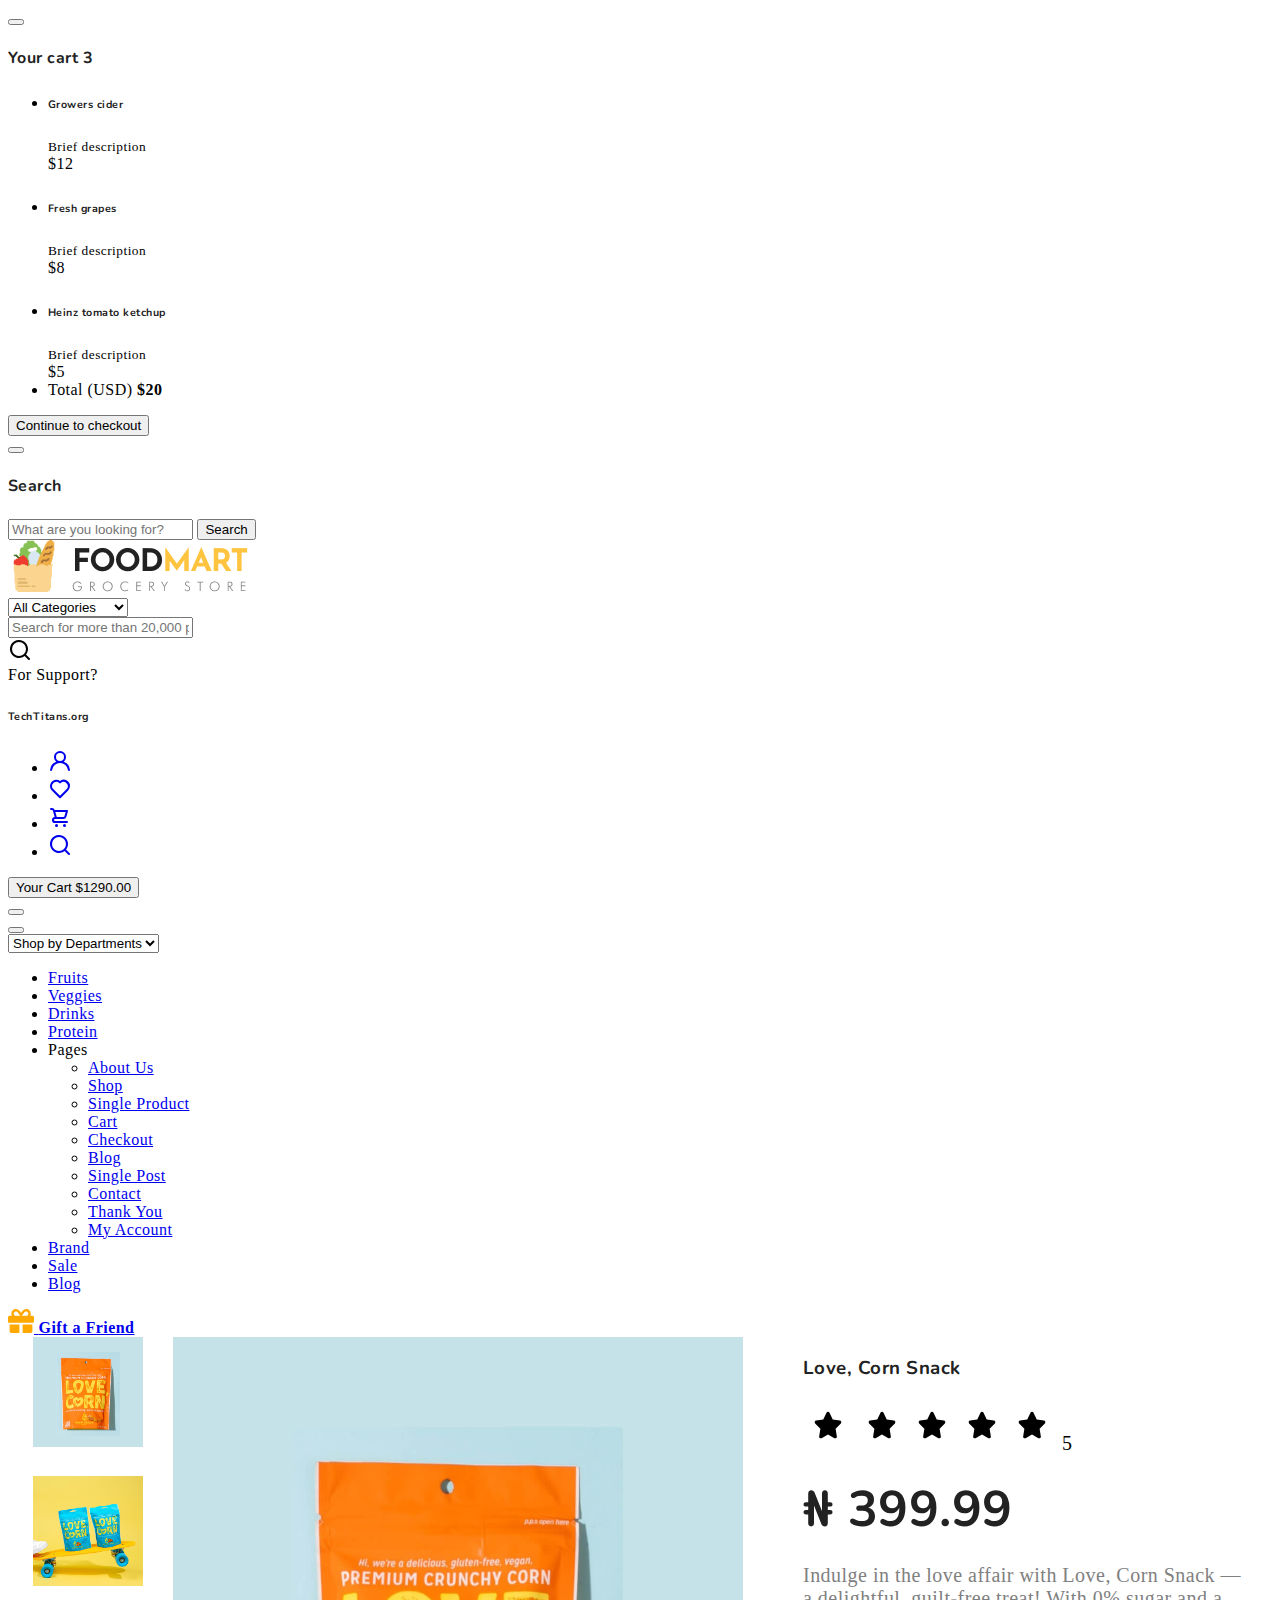
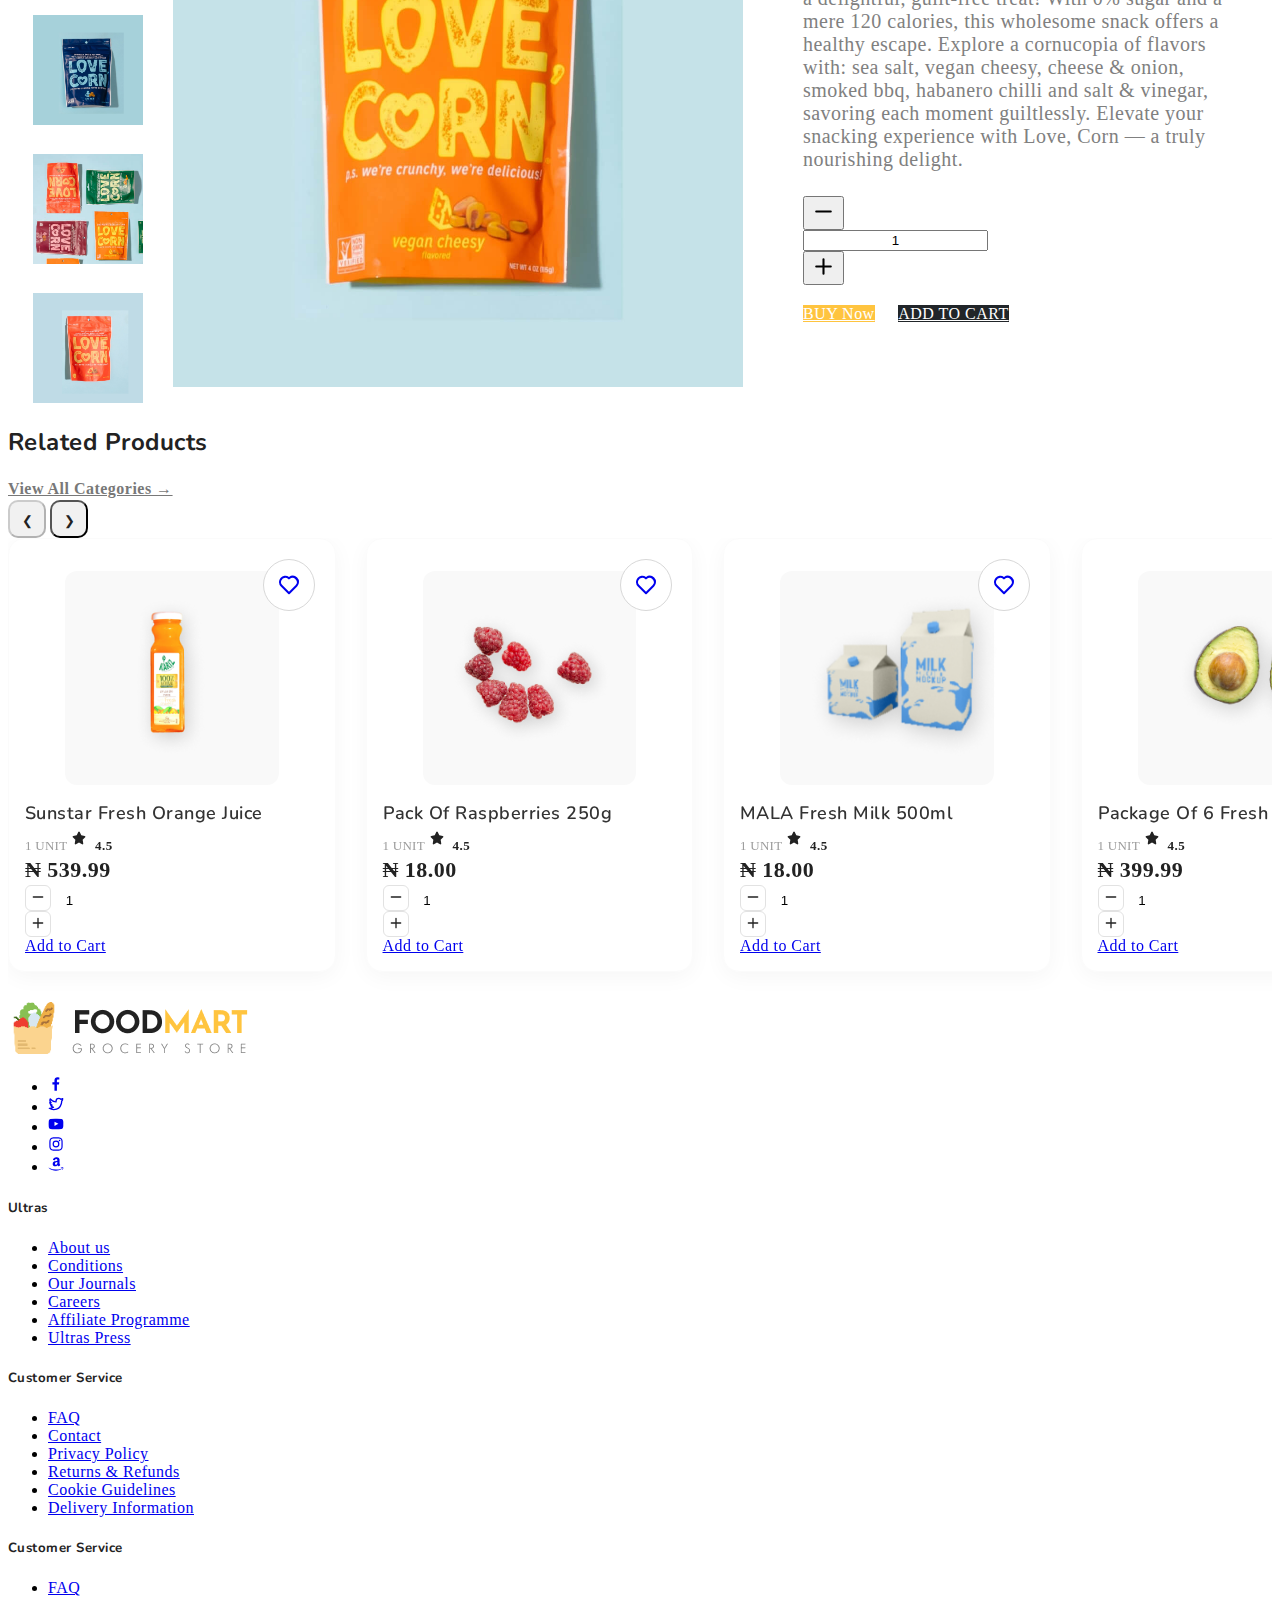
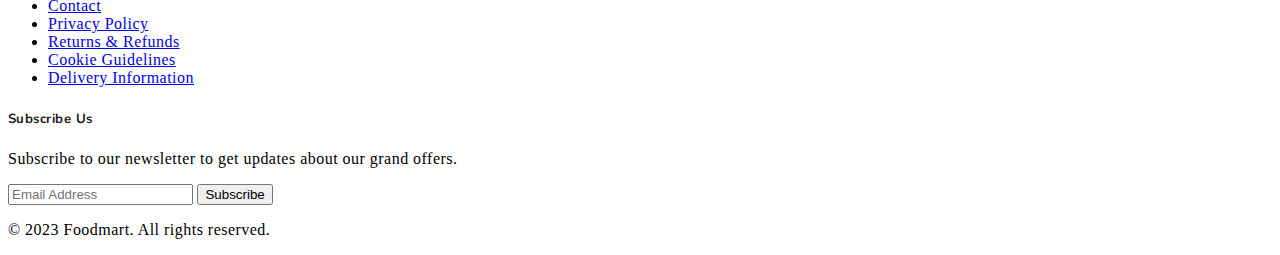
<file: single-product.html>
<!DOCTYPE html>
<html lang="en">

<head>
    <title>GreenMart - Organic Ingredients Ecommerce Website</title>
    <meta charset="utf-8">
    <meta http-equiv="X-UA-Compatible" content="IE=edge">
    <meta name="viewport" content="width=device-width, initial-scale=1.0">
    <meta name="format-detection" content="telephone=no">
    <meta name="apple-mobile-web-app-capable" content="yes">
    <meta name="author" content="">
    <meta name="keywords" content="">
    <meta name="description" content="">

    <link rel="stylesheet" href="https://cdn.jsdelivr.net/npm/swiper@9/swiper-bundle.min.css">
    <link href="https://cdn.jsdelivr.net/npm/bootstrap@5.3.0-alpha3/dist/css/bootstrap.min.css" rel="stylesheet"
        integrity="sha384-KK94CHFLLe+nY2dmCWGMq91rCGa5gtU4mk92HdvYe+M/SXH301p5ILy+dN9+nJOZ" crossorigin="anonymous">
    <link rel="stylesheet" type="text/css" href="css/vendor.css">
    <link rel="stylesheet" type="text/css" href="style.css">

    <link rel="preconnect" href="https://fonts.googleapis.com">
    <link rel="preconnect" href="https://fonts.gstatic.com" crossorigin>
    <link
        href="https://fonts.googleapis.com/css2?family=Nunito:wght@400;700&family=Open+Sans:ital,wght@0,400;0,700;1,400;1,700&display=swap"
        rel="stylesheet">
    
</head>

<body>

    <svg xmlns="http://www.w3.org/2000/svg" style="display: none;">
        <defs>
            <symbol xmlns="http://www.w3.org/2000/svg" id="link" viewBox="0 0 24 24">
                <path fill="currentColor"
                    d="M12 19a1 1 0 1 0-1-1a1 1 0 0 0 1 1Zm5 0a1 1 0 1 0-1-1a1 1 0 0 0 1 1Zm0-4a1 1 0 1 0-1-1a1 1 0 0 0 1 1Zm-5 0a1 1 0 1 0-1-1a1 1 0 0 0 1 1Zm7-12h-1V2a1 1 0 0 0-2 0v1H8V2a1 1 0 0 0-2 0v1H5a3 3 0 0 0-3 3v14a3 3 0 0 0 3 3h14a3 3 0 0 0 3-3V6a3 3 0 0 0-3-3Zm1 17a1 1 0 0 1-1 1H5a1 1 0 0 1-1-1v-9h16Zm0-11H4V6a1 1 0 0 1 1-1h1v1a1 1 0 0 0 2 0V5h8v1a1 1 0 0 0 2 0V5h1a1 1 0 0 1 1 1ZM7 15a1 1 0 1 0-1-1a1 1 0 0 0 1 1Zm0 4a1 1 0 1 0-1-1a1 1 0 0 0 1 1Z" />
            </symbol>
            <symbol xmlns="http://www.w3.org/2000/svg" id="arrow-right" viewBox="0 0 24 24">
                <path fill="currentColor"
                    d="M17.92 11.62a1 1 0 0 0-.21-.33l-5-5a1 1 0 0 0-1.42 1.42l3.3 3.29H7a1 1 0 0 0 0 2h7.59l-3.3 3.29a1 1 0 0 0 0 1.42a1 1 0 0 0 1.42 0l5-5a1 1 0 0 0 .21-.33a1 1 0 0 0 0-.76Z" />
            </symbol>
            <symbol xmlns="http://www.w3.org/2000/svg" id="category" viewBox="0 0 24 24">
                <path fill="currentColor"
                    d="M19 5.5h-6.28l-.32-1a3 3 0 0 0-2.84-2H5a3 3 0 0 0-3 3v13a3 3 0 0 0 3 3h14a3 3 0 0 0 3-3v-10a3 3 0 0 0-3-3Zm1 13a1 1 0 0 1-1 1H5a1 1 0 0 1-1-1v-13a1 1 0 0 1 1-1h4.56a1 1 0 0 1 .95.68l.54 1.64a1 1 0 0 0 .95.68h7a1 1 0 0 1 1 1Z" />
            </symbol>
            <symbol xmlns="http://www.w3.org/2000/svg" id="calendar" viewBox="0 0 24 24">
                <path fill="currentColor"
                    d="M19 4h-2V3a1 1 0 0 0-2 0v1H9V3a1 1 0 0 0-2 0v1H5a3 3 0 0 0-3 3v12a3 3 0 0 0 3 3h14a3 3 0 0 0 3-3V7a3 3 0 0 0-3-3Zm1 15a1 1 0 0 1-1 1H5a1 1 0 0 1-1-1v-7h16Zm0-9H4V7a1 1 0 0 1 1-1h2v1a1 1 0 0 0 2 0V6h6v1a1 1 0 0 0 2 0V6h2a1 1 0 0 1 1 1Z" />
            </symbol>
            <symbol xmlns="http://www.w3.org/2000/svg" id="heart" viewBox="0 0 24 24">
                <path fill="currentColor"
                    d="M20.16 4.61A6.27 6.27 0 0 0 12 4a6.27 6.27 0 0 0-8.16 9.48l7.45 7.45a1 1 0 0 0 1.42 0l7.45-7.45a6.27 6.27 0 0 0 0-8.87Zm-1.41 7.46L12 18.81l-6.75-6.74a4.28 4.28 0 0 1 3-7.3a4.25 4.25 0 0 1 3 1.25a1 1 0 0 0 1.42 0a4.27 4.27 0 0 1 6 6.05Z" />
            </symbol>
            <symbol xmlns="http://www.w3.org/2000/svg" id="plus" viewBox="0 0 24 24">
                <path fill="currentColor"
                    d="M19 11h-6V5a1 1 0 0 0-2 0v6H5a1 1 0 0 0 0 2h6v6a1 1 0 0 0 2 0v-6h6a1 1 0 0 0 0-2Z" />
            </symbol>
            <symbol xmlns="http://www.w3.org/2000/svg" id="minus" viewBox="0 0 24 24">
                <path fill="currentColor" d="M19 11H5a1 1 0 0 0 0 2h14a1 1 0 0 0 0-2Z" />
            </symbol>
            <symbol xmlns="http://www.w3.org/2000/svg" id="cart" viewBox="0 0 24 24">
                <path fill="currentColor"
                    d="M8.5 19a1.5 1.5 0 1 0 1.5 1.5A1.5 1.5 0 0 0 8.5 19ZM19 16H7a1 1 0 0 1 0-2h8.491a3.013 3.013 0 0 0 2.885-2.176l1.585-5.55A1 1 0 0 0 19 5H6.74a3.007 3.007 0 0 0-2.82-2H3a1 1 0 0 0 0 2h.921a1.005 1.005 0 0 1 .962.725l.155.545v.005l1.641 5.742A3 3 0 0 0 7 18h12a1 1 0 0 0 0-2Zm-1.326-9l-1.22 4.274a1.005 1.005 0 0 1-.963.726H8.754l-.255-.892L7.326 7ZM16.5 19a1.5 1.5 0 1 0 1.5 1.5a1.5 1.5 0 0 0-1.5-1.5Z" />
            </symbol>
            <symbol xmlns="http://www.w3.org/2000/svg" id="check" viewBox="0 0 24 24">
                <path fill="currentColor"
                    d="M18.71 7.21a1 1 0 0 0-1.42 0l-7.45 7.46l-3.13-3.14A1 1 0 1 0 5.29 13l3.84 3.84a1 1 0 0 0 1.42 0l8.16-8.16a1 1 0 0 0 0-1.47Z" />
            </symbol>
            <symbol xmlns="http://www.w3.org/2000/svg" id="trash" viewBox="0 0 24 24">
                <path fill="currentColor"
                    d="M10 18a1 1 0 0 0 1-1v-6a1 1 0 0 0-2 0v6a1 1 0 0 0 1 1ZM20 6h-4V5a3 3 0 0 0-3-3h-2a3 3 0 0 0-3 3v1H4a1 1 0 0 0 0 2h1v11a3 3 0 0 0 3 3h8a3 3 0 0 0 3-3V8h1a1 1 0 0 0 0-2ZM10 5a1 1 0 0 1 1-1h2a1 1 0 0 1 1 1v1h-4Zm7 14a1 1 0 0 1-1 1H8a1 1 0 0 1-1-1V8h10Zm-3-1a1 1 0 0 0 1-1v-6a1 1 0 0 0-2 0v6a1 1 0 0 0 1 1Z" />
            </symbol>
            <symbol xmlns="http://www.w3.org/2000/svg" id="star-outline" viewBox="0 0 15 15">
                <path fill="none" stroke="currentColor" stroke-linecap="round" stroke-linejoin="round"
                    d="M7.5 9.804L5.337 11l.413-2.533L4 6.674l2.418-.37L7.5 4l1.082 2.304l2.418.37l-1.75 1.793L9.663 11L7.5 9.804Z" />
            </symbol>
            <symbol xmlns="http://www.w3.org/2000/svg" id="star-solid" viewBox="0 0 15 15">
                <path fill="currentColor"
                    d="M7.953 3.788a.5.5 0 0 0-.906 0L6.08 5.85l-2.154.33a.5.5 0 0 0-.283.843l1.574 1.613l-.373 2.284a.5.5 0 0 0 .736.518l1.92-1.063l1.921 1.063a.5.5 0 0 0 .736-.519l-.373-2.283l1.574-1.613a.5.5 0 0 0-.283-.844L8.921 5.85l-.968-2.062Z" />
            </symbol>
            <symbol xmlns="http://www.w3.org/2000/svg" id="search" viewBox="0 0 24 24">
                <path fill="currentColor"
                    d="M21.71 20.29L18 16.61A9 9 0 1 0 16.61 18l3.68 3.68a1 1 0 0 0 1.42 0a1 1 0 0 0 0-1.39ZM11 18a7 7 0 1 1 7-7a7 7 0 0 1-7 7Z" />
            </symbol>
            <symbol xmlns="http://www.w3.org/2000/svg" id="user" viewBox="0 0 24 24">
                <path fill="currentColor"
                    d="M15.71 12.71a6 6 0 1 0-7.42 0a10 10 0 0 0-6.22 8.18a1 1 0 0 0 2 .22a8 8 0 0 1 15.9 0a1 1 0 0 0 1 .89h.11a1 1 0 0 0 .88-1.1a10 10 0 0 0-6.25-8.19ZM12 12a4 4 0 1 1 4-4a4 4 0 0 1-4 4Z" />
            </symbol>
            <symbol xmlns="http://www.w3.org/2000/svg" id="close" viewBox="0 0 15 15">
                <path fill="currentColor"
                    d="M7.953 3.788a.5.5 0 0 0-.906 0L6.08 5.85l-2.154.33a.5.5 0 0 0-.283.843l1.574 1.613l-.373 2.284a.5.5 0 0 0 .736.518l1.92-1.063l1.921 1.063a.5.5 0 0 0 .736-.519l-.373-2.283l1.574-1.613a.5.5 0 0 0-.283-.844L8.921 5.85l-.968-2.062Z" />
            </symbol>
        </defs>
    </svg>

    <div class="preloader-wrapper">
        <div class="preloader">
        </div>
    </div>

    <div class="offcanvas offcanvas-end" data-bs-scroll="true" tabindex="-1" id="offcanvasCart"
        aria-labelledby="My Cart">
        <div class="offcanvas-header justify-content-center">
            <button type="button" class="btn-close" data-bs-dismiss="offcanvas" aria-label="Close"></button>
        </div>
        <div class="offcanvas-body">
            <div class="order-md-last">
                <h4 class="d-flex justify-content-between align-items-center mb-3">
                    <span class="text-primary">Your cart</span>
                    <span class="badge bg-primary rounded-pill">3</span>
                </h4>
                <ul class="list-group mb-3">
                    <li class="list-group-item d-flex justify-content-between lh-sm">
                        <div>
                            <h6 class="my-0">Growers cider</h6>
                            <small class="text-body-secondary">Brief description</small>
                        </div>
                        <span class="text-body-secondary">$12</span>
                    </li>
                    <li class="list-group-item d-flex justify-content-between lh-sm">
                        <div>
                            <h6 class="my-0">Fresh grapes</h6>
                            <small class="text-body-secondary">Brief description</small>
                        </div>
                        <span class="text-body-secondary">$8</span>
                    </li>
                    <li class="list-group-item d-flex justify-content-between lh-sm">
                        <div>
                            <h6 class="my-0">Heinz tomato ketchup</h6>
                            <small class="text-body-secondary">Brief description</small>
                        </div>
                        <span class="text-body-secondary">$5</span>
                    </li>
                    <li class="list-group-item d-flex justify-content-between">
                        <span>Total (USD)</span>
                        <strong>$20</strong>
                    </li>
                </ul>

                <button class="w-100 btn btn-primary btn-lg" type="submit">Continue to checkout</button>
            </div>
        </div>
    </div>

    <div class="offcanvas offcanvas-end" data-bs-scroll="true" tabindex="-1" id="offcanvasSearch"
        aria-labelledby="Search">
        <div class="offcanvas-header justify-content-center">
            <button type="button" class="btn-close" data-bs-dismiss="offcanvas" aria-label="Close"></button>
        </div>
        <div class="offcanvas-body">
            <div class="order-md-last">
                <h4 class="d-flex justify-content-between align-items-center mb-3">
                    <span class="text-primary">Search</span>
                </h4>
                <form role="search" action="index.html" method="get" class="d-flex mt-3 gap-0">
                    <input class="form-control rounded-start rounded-0 bg-light" type="email"
                        placeholder="What are you looking for?" aria-label="What are you looking for?">
                    <button class="btn btn-dark rounded-end rounded-0" type="submit">Search</button>
                </form>
            </div>
        </div>
    </div>

    <header>
        <div class="container-fluid">
            <div class="row py-3 border-bottom">

                <div class="col-sm-4 col-lg-3 text-center text-sm-start">
                    <div class="main-logo">
                        <a href="index.html">
                            <img src="images/logo.png" alt="logo" class="img-fluid">
                        </a>
                    </div>
                </div>

                <div class="col-sm-6 offset-sm-2 offset-md-0 col-lg-5 d-none d-lg-block">
                    <div class="search-bar row bg-light p-2 my-2 rounded-4">
                        <div class="col-md-4 d-none d-md-block">
                            <select class="form-select border-0 bg-transparent">
                                <option>All Categories</option>
                                <option>Grains</option>
                                <option>Fruits</option>
                                <option>Vegetables</option>
                                <option>Oils</option>
                                <option>Meat & Poultry</option>
                                <option>Fish & Seafood</option>
                                <option>Nuts & Seeds</option>
                                <option>Dairy Foods</option>
                                <option>Snacks & Drinks</option>
                            </select>
                        </div>
                        <div class="col-11 col-md-7">
                            <form id="search-form" class="text-center" action="index.html" method="post">
                                <input type="text" class="form-control border-0 bg-transparent"
                                    placeholder="Search for more than 20,000 products" />
                            </form>
                        </div>
                        <div class="col-1">
                            <svg xmlns="http://www.w3.org/2000/svg" width="24" height="24" viewBox="0 0 24 24">
                                <path fill="currentColor"
                                    d="M21.71 20.29L18 16.61A9 9 0 1 0 16.61 18l3.68 3.68a1 1 0 0 0 1.42 0a1 1 0 0 0 0-1.39ZM11 18a7 7 0 1 1 7-7a7 7 0 0 1-7 7Z" />
                            </svg>
                        </div>
                    </div>
                </div>

                <div
                    class="col-sm-8 col-lg-4 d-flex justify-content-end gap-5 align-items-center mt-4 mt-sm-0 justify-content-center justify-content-sm-end">
                    <div class="support-box text-end d-none d-xl-block">
                        <span class="fs-6 text-muted">For Support?</span>
                        <h6 class="mb-0">TechTitans.org</h6>
                    </div>

                    <ul class="d-flex justify-content-end list-unstyled m-0">
                        <li>
                            <a href="#" class="rounded-circle bg-light p-2 mx-1">
                                <svg width="24" height="24" viewBox="0 0 24 24">
                                    <use xlink:href="#user"></use>
                                </svg>
                            </a>
                        </li>
                        <li>
                            <a href="#" class="rounded-circle bg-light p-2 mx-1">
                                <svg width="24" height="24" viewBox="0 0 24 24">
                                    <use xlink:href="#heart"></use>
                                </svg>
                            </a>
                        </li>
                        <li class="d-lg-none">
                            <a href="#" class="rounded-circle bg-light p-2 mx-1" data-bs-toggle="offcanvas"
                                data-bs-target="#offcanvasCart" aria-controls="offcanvasCart">
                                <svg width="24" height="24" viewBox="0 0 24 24">
                                    <use xlink:href="#cart"></use>
                                </svg>
                            </a>
                        </li>
                        <li class="d-lg-none">
                            <a href="#" class="rounded-circle bg-light p-2 mx-1" data-bs-toggle="offcanvas"
                                data-bs-target="#offcanvasSearch" aria-controls="offcanvasSearch">
                                <svg width="24" height="24" viewBox="0 0 24 24">
                                    <use xlink:href="#search"></use>
                                </svg>
                            </a>
                        </li>
                    </ul>

                    <div class="cart text-end d-none d-lg-block dropdown">
                        <button class="border-0 bg-transparent d-flex flex-column gap-2 lh-1" type="button"
                            data-bs-toggle="offcanvas" data-bs-target="#offcanvasCart" aria-controls="offcanvasCart">
                            <span class="fs-6 text-muted dropdown-toggle">Your Cart</span>
                            <span class="cart-total fs-5 fw-bold">$1290.00</span>
                        </button>
                    </div>
                </div>

            </div>
        </div>
        <div class="container-fluid">
            <div class="row py-3">
                <div class="d-flex  justify-content-center justify-content-sm-between align-items-center">
                    <nav class="main-menu d-flex navbar navbar-expand-lg">

                        <button class="navbar-toggler" type="button" data-bs-toggle="offcanvas"
                            data-bs-target="#offcanvasNavbar" aria-controls="offcanvasNavbar">
                            <span class="navbar-toggler-icon"></span>
                        </button>

                        <div class="offcanvas offcanvas-end" tabindex="-1" id="offcanvasNavbar"
                            aria-labelledby="offcanvasNavbarLabel">

                            <div class="offcanvas-header justify-content-center">
                                <button type="button" class="btn-close" data-bs-dismiss="offcanvas"
                                    aria-label="Close"></button>
                            </div>

                            <div class="offcanvas-body">

                                <select class="filter-categories border-0 mb-0 me-5">
                                    <option>Shop by Departments</option>
                                    <option>Fruits</option>
                                    <option>Vegetables</option>
                                    <option>Grains</option>
                                    <option>Oils</option>
                                    <option>Proteins</option>
                                    <option>Drinkables</option>
                                </select>

                                <ul class="navbar-nav justify-content-end menu-list list-unstyled d-flex gap-md-3 mb-0">
                                    <li class="nav-item active">
                                        <a href="#women" class="nav-link">Fruits</a>
                                    </li>
                                    <li class="nav-item dropdown">
                                        <a href="#men" class="nav-link">Veggies</a>
                                    </li>
                                    <li class="nav-item">
                                        <a href="#kids" class="nav-link">Drinks</a>
                                    </li>
                                    <li class="nav-item">
                                        <a href="#accessories" class="nav-link">Protein</a>
                                    </li>
                                    <li class="nav-item dropdown">
                                        <a class="nav-link dropdown-toggle" role="button" id="pages"
                                            data-bs-toggle="dropdown" aria-expanded="false">Pages</a>
                                            <ul class="dropdown-menu" aria-labelledby="pages">
                                                <li><a href="about.html" class="dropdown-item">About Us</a></li>
                                                <li><a href="shop.html" class="dropdown-item">Shop</a></li>
                                                <li><a href="single-product.html" class="dropdown-item">Single Product</a></li>
                                                <li><a href="cart.html" class="dropdown-item">Cart</a></li>
                                                <li><a href="checkout.html" class="dropdown-item">Checkout</a></li>
                                                <li><a href="blog.html" class="dropdown-item">Blog</a></li>
                                                <li><a href="single-post.html" class="dropdown-item">Single Post</a></li>
                                                <li><a href="contact.html" class="dropdown-item">Contact</a></li>
                                                <li><a href="thank-you.html" class="dropdown-item">Thank You </a></li>
                                                <li><a href="account.html" class="dropdown-item">My Account </a></li>
                                              </ul>
                                    </li>
                                    <li class="nav-item">
                                        <a href="#brand" class="nav-link">Brand</a>
                                    </li>
                                    <li class="nav-item">
                                        <a href="#sale" class="nav-link">Sale</a>
                                    </li>
                                    <li class="nav-item">
                                        <a href="#blog" class="nav-link">Blog</a>
                                    </li>
                                </ul>

                            </div>

                        </div>

                    </nav>
                    <div class="d-none d-lg-block">
                        <a href="https://templatesjungle.gumroad.com/l/foodmart-bootstrap-html-template" target="_blank"
                            class="nav-link btn-coupon-code">
                            <img src="images/gift.svg" alt="gift icon">
                            <strong class="ms-2 text-dark">Gift a Friend</strong>
                        </a>
                    </div>
                </div>
            </div>
        </div>
    </header>

    <div id="wrapper">
        <div class="product-angles">

            <div id="angles">
                <img src="images/product-thumbnail-85.jpg" alt="" onclick="changeMainPhoto(1)">
                <img src="images/product-thumbnail-86.jpg" alt="" onclick="changeMainPhoto(2)">
                <img src="images/product-thumbnail-87.jpg" alt="" onclick="changeMainPhoto(3)">
                <img src="images/product-thumbnail-88.jpg" alt="" onclick="changeMainPhoto(4)">
                <img src="images/product-thumbnail-89.jpg" style="margin-bottom: 0;" alt=""
                    onclick="changeMainPhoto(5)">

            </div>

        </div>

        <div class="product-photo">
            <img id="main-photo" src="images/product-large-1.jpg" alt="">
        </div>

        <div class="product-info">
            <h3 class="display-4">Love, Corn Snack</h3>

            <div id="rating-container">

                <span class="rating"><svg width="50" height="50" class="text-primary">
                        <use xlink:href="#star-solid"></use>
                    </svg>
                    <svg width="50" height="50" class="text-primary">
                        <use xlink:href="#star-solid"></use>
                    </svg><svg width="50" height="50" class="text-primary">
                        <use xlink:href="#star-solid"></use>
                    </svg><svg width="50" height="50" class="text-primary">
                        <use xlink:href="#star-solid"></use>
                    </svg><svg width="50" height="50" class="text-primary">
                        <use xlink:href="#star-solid"></use>
                    </svg>
                    <span style="font-size: 20px;">5</span> </span>

            </div>

            <h2 class="section-title display-4"> <span class="text-primary" style="font-size: 50px;">&#8358
                    399.99</span></h2>

            <p style="font-size: 20px; color: grey;">Indulge in the love affair with Love, Corn Snack — a delightful, guilt-free treat! With 0% sugar and a mere 120 calories, this wholesome snack offers a healthy escape. Explore a cornucopia of flavors with: sea salt, vegan cheesy, cheese & onion, smoked bbq, habanero chilli and salt & vinegar, savoring each moment guiltlessly. Elevate your snacking experience with Love, Corn — a truly nourishing delight.</p>

            <div class="input-group product-qty" style="width: 200px; margin-top: 25px;">
                <span class="input-group-btn">
                    <button type="button" class="quantity-left-minus btn btn-danger btn-number" data-type="minus">
                        <svg width="25" height="25">
                            <use xlink:href="#minus"></use>
                        </svg>
                    </button>
                </span>
                <input type="text" id="quantity" name="quantity" class="form-control input-number" value="1"
                    style="text-align: center;">
                <span class="input-group-btn">
                    <button type="button" class="quantity-right-plus btn btn-success btn-number" data-type="plus">
                        <svg width="25" height="25">
                            <use xlink:href="#plus"></use>
                        </svg>
                    </button>
                </span>
            </div>

            <div class="buttons">
                <a href="#" style="background-color: #FFC43F; color: white; border-color: #FFC43F;"
                    class="btn btn-outline-dark btn-lg text-uppercase fs-6 rounded-1 px-4 py-3 mt-3">BUY
                    Now</a>

                <a href="#" style="background-color: #212529; color: white; border-color: #212529;"
                    class="btn btn-outline-dark btn-lg text-uppercase fs-6 rounded-1 px-4 py-3 mt-3">ADD TO CART
                </a>
            </div>

        </div>

        <div class="product-info-description">

            <div class="info-choices"></div>

            <div></div>
        </div>
    </div>

    <script>
        function changeMainPhoto(photoId) {

            var mainPhotoPath = "images/product-large-" + photoId + ".jpg";

            var mainPhoto = document.getElementById("main-photo");
            mainPhoto.src = mainPhotoPath;
        }

        
    </script>


    <style>
        #wrapper {
            display: flex;
        }

        .product-angles {

            width: 175px;
        }

        .product-angles img:hover {
            cursor: pointer;
        }

        .product-angles img {
            margin-right: 30px;
            margin-left: 25px;
            width: 110px;
            height: 110px;
            margin-bottom: 25px;
        }

        .product-photo {
            width: 800px;
            margin-right: 60px;
            height: 650px;
        }

        .product-photo img {
            width: 570px;
            height: 650px;
        }

        #angles {
            flex-direction: row;
        }

        .buttons {
            margin-top: 20px;
        }

        .buttons a {
            margin-right: 20px;
        }

        .product-info {
            margin-right: 20px;
        }
    </style>









    <section class="py-5 overflow-hidden">
        <div class="container-fluid">
            <div class="row">
                <div class="col-md-12">

                    <div class="section-header d-flex justify-content-between">

                        <h2 class="section-title">Related Products</h2>

                        <div class="d-flex align-items-center">
                            <a href="#" class="btn-link text-decoration-none">View All Categories →</a>
                            <div class="swiper-buttons">
                                <button class="swiper-prev products-carousel-prev btn btn-primary">❮</button>
                                <button class="swiper-next products-carousel-next btn btn-primary">❯</button>
                            </div>
                        </div>
                    </div>

                </div>
            </div>
            <div class="row">
                <div class="col-md-12">

                    <div class="products-carousel swiper">
                        <div class="swiper-wrapper">

                            <div class="product-item swiper-slide">
                                <a href="#" class="btn-wishlist"><svg width="24" height="24">
                                        <use xlink:href="#heart"></use>
                                    </svg></a>
                                <figure>
                                    <a href="single-product.html" title="Product Title">
                                        <img src="images/thumb-orange-juice.png" class="tab-image">
                                    </a>
                                </figure>
                                <h3>Sunstar Fresh Orange Juice</h3>
                                <span class="qty">1 Unit</span><span class="rating"><svg width="24" height="24"
                                        class="text-primary">
                                        <use xlink:href="#star-solid"></use>
                                    </svg> 4.5</span>
                                <span class="price">&#8358 539.99</span>
                                <div class="d-flex align-items-center justify-content-between">
                                    <div class="input-group product-qty">
                                        <span class="input-group-btn">
                                            <button type="button" class="quantity-left-minus btn btn-danger btn-number"
                                                data-type="minus">
                                                <svg width="16" height="16">
                                                    <use xlink:href="#minus"></use>
                                                </svg>
                                            </button>
                                        </span>
                                        <input type="text" id="quantity" name="quantity"
                                            class="form-control input-number" value="1">
                                        <span class="input-group-btn">
                                            <button type="button" class="quantity-right-plus btn btn-success btn-number"
                                                data-type="plus">
                                                <svg width="16" height="16">
                                                    <use xlink:href="#plus"></use>
                                                </svg>
                                            </button>
                                        </span>
                                    </div>
                                    <a href="#" class="nav-link">Add to Cart <iconify-icon icon="uil:shopping-cart"></a>
                                </div>
                            </div>

                            <div class="product-item swiper-slide">
                                <a href="#" class="btn-wishlist"><svg width="24" height="24">
                                        <use xlink:href="#heart"></use>
                                    </svg></a>
                                <figure>
                                    <a href="single-product.html" title="Product Title">
                                        <img src="images/thumb-raspberries.png" class="tab-image">
                                    </a>
                                </figure>
                                <h3>Pack of Raspberries 250g</h3>
                                <span class="qty">1 Unit</span><span class="rating"><svg width="24" height="24"
                                        class="text-primary">
                                        <use xlink:href="#star-solid"></use>
                                    </svg> 4.5</span>
                                <span class="price">&#8358 18.00</span>
                                <div class="d-flex align-items-center justify-content-between">
                                    <div class="input-group product-qty">
                                        <span class="input-group-btn">
                                            <button type="button" class="quantity-left-minus btn btn-danger btn-number"
                                                data-type="minus">
                                                <svg width="16" height="16">
                                                    <use xlink:href="#minus"></use>
                                                </svg>
                                            </button>
                                        </span>
                                        <input type="text" id="quantity" name="quantity"
                                            class="form-control input-number" value="1">
                                        <span class="input-group-btn">
                                            <button type="button" class="quantity-right-plus btn btn-success btn-number"
                                                data-type="plus">
                                                <svg width="16" height="16">
                                                    <use xlink:href="#plus"></use>
                                                </svg>
                                            </button>
                                        </span>
                                    </div>
                                    <a href="#" class="nav-link">Add to Cart <iconify-icon icon="uil:shopping-cart"></a>
                                </div>
                            </div>

                            <div class="product-item swiper-slide">
                                <a href="#" class="btn-wishlist"><svg width="24" height="24">
                                        <use xlink:href="#heart"></use>
                                    </svg></a>
                                <figure>
                                    <a href="single-product.html" title="Product Title">
                                        <img src="images/thumb-milk.png" class="tab-image">
                                    </a>
                                </figure>
                                <h3>MALA Fresh Milk 500ml</h3>
                                <span class="qty">1 Unit</span><span class="rating"><svg width="24" height="24"
                                        class="text-primary">
                                        <use xlink:href="#star-solid"></use>
                                    </svg> 4.5</span>
                                <span class="price">&#8358 18.00</span>
                                <div class="d-flex align-items-center justify-content-between">
                                    <div class="input-group product-qty">
                                        <span class="input-group-btn">
                                            <button type="button" class="quantity-left-minus btn btn-danger btn-number"
                                                data-type="minus">
                                                <svg width="16" height="16">
                                                    <use xlink:href="#minus"></use>
                                                </svg>
                                            </button>
                                        </span>
                                        <input type="text" id="quantity" name="quantity"
                                            class="form-control input-number" value="1">
                                        <span class="input-group-btn">
                                            <button type="button" class="quantity-right-plus btn btn-success btn-number"
                                                data-type="plus">
                                                <svg width="16" height="16">
                                                    <use xlink:href="#plus"></use>
                                                </svg>
                                            </button>
                                        </span>
                                    </div>
                                    <a href="#" class="nav-link">Add to Cart <iconify-icon icon="uil:shopping-cart"></a>
                                </div>
                            </div>

                            <div class="product-item swiper-slide">
                                <a href="#" class="btn-wishlist"><svg width="24" height="24">
                                        <use xlink:href="#heart"></use>
                                    </svg></a>
                                <figure>
                                    <a href="single-product.html" title="Product Title">
                                        <img src="images/thumb-avocado.png" class="tab-image">
                                    </a>
                                </figure>
                                <h3>Package of 6 Fresh Avocados </h3>
                                <span class="qty">1 Unit</span><span class="rating"><svg width="24" height="24"
                                        class="text-primary">
                                        <use xlink:href="#star-solid"></use>
                                    </svg> 4.5</span>
                                <span class="price">&#8358 399.99</span>
                                <div class="d-flex align-items-center justify-content-between">
                                    <div class="input-group product-qty">
                                        <span class="input-group-btn">
                                            <button type="button" class="quantity-left-minus btn btn-danger btn-number"
                                                data-type="minus">
                                                <svg width="16" height="16">
                                                    <use xlink:href="#minus"></use>
                                                </svg>
                                            </button>
                                        </span>
                                        <input type="text" id="quantity" name="quantity"
                                            class="form-control input-number" value="1">
                                        <span class="input-group-btn">
                                            <button type="button" class="quantity-right-plus btn btn-success btn-number"
                                                data-type="plus">
                                                <svg width="16" height="16">
                                                    <use xlink:href="#plus"></use>
                                                </svg>
                                            </button>
                                        </span>
                                    </div>
                                    <a href="#" class="nav-link">Add to Cart <iconify-icon icon="uil:shopping-cart"></a>
                                </div>
                            </div>
                            <div class="product-item swiper-slide">
                                <a href="#" class="btn-wishlist"><svg width="24" height="24">
                                        <use xlink:href="#heart"></use>
                                    </svg></a>
                                <figure>
                                    <a href="single-product.html" title="Product Title">
                                        <img src="images/thumb-biscuits.png" class="tab-image">
                                    </a>
                                </figure>
                                <h3>Crunchy Cookie Biscuits 200g</h3>
                                <span class="qty">1 Unit</span><span class="rating"><svg width="24" height="24"
                                        class="text-primary">
                                        <use xlink:href="#star-solid"></use>
                                    </svg> 4.5</span>
                                <span class="price">&#8358 499.99</span>
                                <div class="d-flex align-items-center justify-content-between">
                                    <div class="input-group product-qty">
                                        <span class="input-group-btn">
                                            <button type="button" class="quantity-left-minus btn btn-danger btn-number"
                                                data-type="minus">
                                                <svg width="16" height="16">
                                                    <use xlink:href="#minus"></use>
                                                </svg>
                                            </button>
                                        </span>
                                        <input type="text" id="quantity" name="quantity"
                                            class="form-control input-number" value="1">
                                        <span class="input-group-btn">
                                            <button type="button" class="quantity-right-plus btn btn-success btn-number"
                                                data-type="plus">
                                                <svg width="16" height="16">
                                                    <use xlink:href="#plus"></use>
                                                </svg>
                                            </button>
                                        </span>
                                    </div>
                                    <a href="#" class="nav-link">Add to Cart <iconify-icon icon="uil:shopping-cart"></a>
                                </div>
                            </div>

                            <div class="product-item swiper-slide">
                                <a href="#" class="btn-wishlist"><svg width="24" height="24">
                                        <use xlink:href="#heart"></use>
                                    </svg></a>
                                <figure>
                                    <a href="single-product.html" title="Product Title">
                                        <img src="images/thumb-tomatoketchup.png" class="tab-image">
                                    </a>
                                </figure>
                                <h3>Sunstar Fresh Melon Juice</h3>
                                <span class="qty">1 Unit</span><span class="rating"><svg width="24" height="24"
                                        class="text-primary">
                                        <use xlink:href="#star-solid"></use>
                                    </svg> 4.5</span>
                                <span class="price">&#8358 399.99</span>
                                <div class="d-flex align-items-center justify-content-between">
                                    <div class="input-group product-qty">
                                        <span class="input-group-btn">
                                            <button type="button" class="quantity-left-minus btn btn-danger btn-number"
                                                data-type="minus">
                                                <svg width="16" height="16">
                                                    <use xlink:href="#minus"></use>
                                                </svg>
                                            </button>
                                        </span>
                                        <input type="text" id="quantity" name="quantity"
                                            class="form-control input-number" value="1">
                                        <span class="input-group-btn">
                                            <button type="button" class="quantity-right-plus btn btn-success btn-number"
                                                data-type="plus">
                                                <svg width="16" height="16">
                                                    <use xlink:href="#plus"></use>
                                                </svg>
                                            </button>
                                        </span>
                                    </div>
                                    <a href="#" class="nav-link">Add to Cart <iconify-icon icon="uil:shopping-cart"></a>
                                </div>
                            </div>

                            <div class="product-item swiper-slide">
                                <a href="#" class="btn-wishlist"><svg width="24" height="24">
                                        <use xlink:href="#heart"></use>
                                    </svg></a>
                                <figure>
                                    <a href="single-product.html" title="Product Title">
                                        <img src="images/thumb-bananas.png" class="tab-image">
                                    </a>
                                </figure>
                                <h3>Sunstar Fresh Melon Juice</h3>
                                <span class="qty">1 Unit</span><span class="rating"><svg width="24" height="24"
                                        class="text-primary">
                                        <use xlink:href="#star-solid"></use>
                                    </svg> 4.5</span>
                                <span class="price">&#8358 18.00</span>
                                <div class="d-flex align-items-center justify-content-between">
                                    <div class="input-group product-qty">
                                        <span class="input-group-btn">
                                            <button type="button" class="quantity-left-minus btn btn-danger btn-number"
                                                data-type="minus">
                                                <svg width="16" height="16">
                                                    <use xlink:href="#minus"></use>
                                                </svg>
                                            </button>
                                        </span>
                                        <input type="text" id="quantity" name="quantity"
                                            class="form-control input-number" value="1">
                                        <span class="input-group-btn">
                                            <button type="button" class="quantity-right-plus btn btn-success btn-number"
                                                data-type="plus">
                                                <svg width="16" height="16">
                                                    <use xlink:href="#plus"></use>
                                                </svg>
                                            </button>
                                        </span>
                                    </div>
                                    <a href="#" class="nav-link">Add to Cart <iconify-icon icon="uil:shopping-cart"></a>
                                </div>
                            </div>

                            <div class="product-item swiper-slide">
                                <a href="#" class="btn-wishlist"><svg width="24" height="24">
                                        <use xlink:href="#heart"></use>
                                    </svg></a>
                                <figure>
                                    <a href="single-product.html" title="Product Title">
                                        <img src="images/thumb-bananas.png" class="tab-image">
                                    </a>
                                </figure>
                                <h3>Sunstar Fresh Melon Juice</h3>
                                <span class="qty">1 Unit</span><span class="rating"><svg width="24" height="24"
                                        class="text-primary">
                                        <use xlink:href="#star-solid"></use>
                                    </svg> 4.5</span>
                                <span class="price">&#8358 18.00</span>
                                <div class="d-flex align-items-center justify-content-between">
                                    <div class="input-group product-qty">
                                        <span class="input-group-btn">
                                            <button type="button" class="quantity-left-minus btn btn-danger btn-number"
                                                data-type="minus">
                                                <svg width="16" height="16">
                                                    <use xlink:href="#minus"></use>
                                                </svg>
                                            </button>
                                        </span>
                                        <input type="text" id="quantity" name="quantity"
                                            class="form-control input-number" value="1">
                                        <span class="input-group-btn">
                                            <button type="button" class="quantity-right-plus btn btn-success btn-number"
                                                data-type="plus">
                                                <svg width="16" height="16">
                                                    <use xlink:href="#plus"></use>
                                                </svg>
                                            </button>
                                        </span>
                                    </div>
                                    <a href="#" class="nav-link">Add to Cart <iconify-icon icon="uil:shopping-cart"></a>
                                </div>
                            </div>

                        </div>
                    </div>
                    <!-- / products-carousel -->

                </div>
            </div>
        </div>
    </section>





    <footer class="py-5">
        <div class="container-fluid">
            <div class="row">

                <div class="col-lg-3 col-md-6 col-sm-6">
                    <div class="footer-menu">
                        <img src="images/logo.png" alt="logo">
                        <div class="social-links mt-5">
                            <ul class="d-flex list-unstyled gap-2">
                                <li>
                                    <a href="#" class="btn btn-outline-light">
                                        <svg xmlns="http://www.w3.org/2000/svg" width="16" height="16"
                                            viewBox="0 0 24 24">
                                            <path fill="currentColor"
                                                d="M15.12 5.32H17V2.14A26.11 26.11 0 0 0 14.26 2c-2.72 0-4.58 1.66-4.58 4.7v2.62H6.61v3.56h3.07V22h3.68v-9.12h3.06l.46-3.56h-3.52V7.05c0-1.05.28-1.73 1.76-1.73Z" />
                                        </svg>
                                    </a>
                                </li>
                                <li>
                                    <a href="#" class="btn btn-outline-light">
                                        <svg xmlns="http://www.w3.org/2000/svg" width="16" height="16"
                                            viewBox="0 0 24 24">
                                            <path fill="currentColor"
                                                d="M22.991 3.95a1 1 0 0 0-1.51-.86a7.48 7.48 0 0 1-1.874.794a5.152 5.152 0 0 0-3.374-1.242a5.232 5.232 0 0 0-5.223 5.063a11.032 11.032 0 0 1-6.814-3.924a1.012 1.012 0 0 0-.857-.365a.999.999 0 0 0-.785.5a5.276 5.276 0 0 0-.242 4.769l-.002.001a1.041 1.041 0 0 0-.496.89a3.042 3.042 0 0 0 .027.439a5.185 5.185 0 0 0 1.568 3.312a.998.998 0 0 0-.066.77a5.204 5.204 0 0 0 2.362 2.922a7.465 7.465 0 0 1-3.59.448A1 1 0 0 0 1.45 19.3a12.942 12.942 0 0 0 7.01 2.061a12.788 12.788 0 0 0 12.465-9.363a12.822 12.822 0 0 0 .535-3.646l-.001-.2a5.77 5.77 0 0 0 1.532-4.202Zm-3.306 3.212a.995.995 0 0 0-.234.702c.01.165.009.331.009.488a10.824 10.824 0 0 1-.454 3.08a10.685 10.685 0 0 1-10.546 7.93a10.938 10.938 0 0 1-2.55-.301a9.48 9.48 0 0 0 2.942-1.564a1 1 0 0 0-.602-1.786a3.208 3.208 0 0 1-2.214-.935q.224-.042.445-.105a1 1 0 0 0-.08-1.943a3.198 3.198 0 0 1-2.25-1.726a5.3 5.3 0 0 0 .545.046a1.02 1.02 0 0 0 .984-.696a1 1 0 0 0-.4-1.137a3.196 3.196 0 0 1-1.425-2.673c0-.066.002-.133.006-.198a13.014 13.014 0 0 0 8.21 3.48a1.02 1.02 0 0 0 .817-.36a1 1 0 0 0 .206-.867a3.157 3.157 0 0 1-.087-.729a3.23 3.23 0 0 1 3.226-3.226a3.184 3.184 0 0 1 2.345 1.02a.993.993 0 0 0 .921.298a9.27 9.27 0 0 0 1.212-.322a6.681 6.681 0 0 1-1.026 1.524Z" />
                                        </svg>
                                    </a>
                                </li>
                                <li>
                                    <a href="#" class="btn btn-outline-light">
                                        <svg xmlns="http://www.w3.org/2000/svg" width="16" height="16"
                                            viewBox="0 0 24 24">
                                            <path fill="currentColor"
                                                d="M23 9.71a8.5 8.5 0 0 0-.91-4.13a2.92 2.92 0 0 0-1.72-1A78.36 78.36 0 0 0 12 4.27a78.45 78.45 0 0 0-8.34.3a2.87 2.87 0 0 0-1.46.74c-.9.83-1 2.25-1.1 3.45a48.29 48.29 0 0 0 0 6.48a9.55 9.55 0 0 0 .3 2a3.14 3.14 0 0 0 .71 1.36a2.86 2.86 0 0 0 1.49.78a45.18 45.18 0 0 0 6.5.33c3.5.05 6.57 0 10.2-.28a2.88 2.88 0 0 0 1.53-.78a2.49 2.49 0 0 0 .61-1a10.58 10.58 0 0 0 .52-3.4c.04-.56.04-3.94.04-4.54ZM9.74 14.85V8.66l5.92 3.11c-1.66.92-3.85 1.96-5.92 3.08Z" />
                                        </svg>
                                    </a>
                                </li>
                                <li>
                                    <a href="#" class="btn btn-outline-light">
                                        <svg xmlns="http://www.w3.org/2000/svg" width="16" height="16"
                                            viewBox="0 0 24 24">
                                            <path fill="currentColor"
                                                d="M17.34 5.46a1.2 1.2 0 1 0 1.2 1.2a1.2 1.2 0 0 0-1.2-1.2Zm4.6 2.42a7.59 7.59 0 0 0-.46-2.43a4.94 4.94 0 0 0-1.16-1.77a4.7 4.7 0 0 0-1.77-1.15a7.3 7.3 0 0 0-2.43-.47C15.06 2 14.72 2 12 2s-3.06 0-4.12.06a7.3 7.3 0 0 0-2.43.47a4.78 4.78 0 0 0-1.77 1.15a4.7 4.7 0 0 0-1.15 1.77a7.3 7.3 0 0 0-.47 2.43C2 8.94 2 9.28 2 12s0 3.06.06 4.12a7.3 7.3 0 0 0 .47 2.43a4.7 4.7 0 0 0 1.15 1.77a4.78 4.78 0 0 0 1.77 1.15a7.3 7.3 0 0 0 2.43.47C8.94 22 9.28 22 12 22s3.06 0 4.12-.06a7.3 7.3 0 0 0 2.43-.47a4.7 4.7 0 0 0 1.77-1.15a4.85 4.85 0 0 0 1.16-1.77a7.59 7.59 0 0 0 .46-2.43c0-1.06.06-1.4.06-4.12s0-3.06-.06-4.12ZM20.14 16a5.61 5.61 0 0 1-.34 1.86a3.06 3.06 0 0 1-.75 1.15a3.19 3.19 0 0 1-1.15.75a5.61 5.61 0 0 1-1.86.34c-1 .05-1.37.06-4 .06s-3 0-4-.06a5.73 5.73 0 0 1-1.94-.3a3.27 3.27 0 0 1-1.1-.75a3 3 0 0 1-.74-1.15a5.54 5.54 0 0 1-.4-1.9c0-1-.06-1.37-.06-4s0-3 .06-4a5.54 5.54 0 0 1 .35-1.9A3 3 0 0 1 5 5a3.14 3.14 0 0 1 1.1-.8A5.73 5.73 0 0 1 8 3.86c1 0 1.37-.06 4-.06s3 0 4 .06a5.61 5.61 0 0 1 1.86.34a3.06 3.06 0 0 1 1.19.8a3.06 3.06 0 0 1 .75 1.1a5.61 5.61 0 0 1 .34 1.9c.05 1 .06 1.37.06 4s-.01 3-.06 4ZM12 6.87A5.13 5.13 0 1 0 17.14 12A5.12 5.12 0 0 0 12 6.87Zm0 8.46A3.33 3.33 0 1 1 15.33 12A3.33 3.33 0 0 1 12 15.33Z" />
                                        </svg>
                                    </a>
                                </li>
                                <li>
                                    <a href="#" class="btn btn-outline-light">
                                        <svg xmlns="http://www.w3.org/2000/svg" width="16" height="16"
                                            viewBox="0 0 24 24">
                                            <path fill="currentColor"
                                                d="M1.04 17.52q.1-.16.32-.02a21.308 21.308 0 0 0 10.88 2.9a21.524 21.524 0 0 0 7.74-1.46q.1-.04.29-.12t.27-.12a.356.356 0 0 1 .47.12q.17.24-.11.44q-.36.26-.92.6a14.99 14.99 0 0 1-3.84 1.58A16.175 16.175 0 0 1 12 22a16.017 16.017 0 0 1-5.9-1.09a16.246 16.246 0 0 1-4.98-3.07a.273.273 0 0 1-.12-.2a.215.215 0 0 1 .04-.12Zm6.02-5.7a4.036 4.036 0 0 1 .68-2.36A4.197 4.197 0 0 1 9.6 7.98a10.063 10.063 0 0 1 2.66-.66q.54-.06 1.76-.16v-.34a3.562 3.562 0 0 0-.28-1.72a1.5 1.5 0 0 0-1.32-.6h-.16a2.189 2.189 0 0 0-1.14.42a1.64 1.64 0 0 0-.62 1a.508.508 0 0 1-.4.46L7.8 6.1q-.34-.08-.34-.36a.587.587 0 0 1 .02-.14a3.834 3.834 0 0 1 1.67-2.64A6.268 6.268 0 0 1 12.26 2h.5a5.054 5.054 0 0 1 3.56 1.18a3.81 3.81 0 0 1 .37.43a3.875 3.875 0 0 1 .27.41a2.098 2.098 0 0 1 .18.52q.08.34.12.47a2.856 2.856 0 0 1 .06.56q.02.43.02.51v4.84a2.868 2.868 0 0 0 .15.95a2.475 2.475 0 0 0 .29.62q.14.19.46.61a.599.599 0 0 1 .12.32a.346.346 0 0 1-.16.28q-1.66 1.44-1.8 1.56a.557.557 0 0 1-.58.04q-.28-.24-.49-.46t-.3-.32a4.466 4.466 0 0 1-.29-.39q-.2-.29-.28-.39a4.91 4.91 0 0 1-2.2 1.52a6.038 6.038 0 0 1-1.68.2a3.505 3.505 0 0 1-2.53-.95a3.553 3.553 0 0 1-.99-2.69Zm3.44-.4a1.895 1.895 0 0 0 .39 1.25a1.294 1.294 0 0 0 1.05.47a1.022 1.022 0 0 0 .17-.02a1.022 1.022 0 0 1 .15-.02a2.033 2.033 0 0 0 1.3-1.08a3.13 3.13 0 0 0 .33-.83a3.8 3.8 0 0 0 .12-.73q.01-.28.01-.92v-.5a7.287 7.287 0 0 0-1.76.16a2.144 2.144 0 0 0-1.76 2.22Zm8.4 6.44a.626.626 0 0 1 .12-.16a3.14 3.14 0 0 1 .96-.46a6.52 6.52 0 0 1 1.48-.22a1.195 1.195 0 0 1 .38.02q.9.08 1.08.3a.655.655 0 0 1 .08.36v.14a4.56 4.56 0 0 1-.38 1.65a3.84 3.84 0 0 1-1.06 1.53a.302.302 0 0 1-.18.08a.177.177 0 0 1-.08-.02q-.12-.06-.06-.22a7.632 7.632 0 0 0 .74-2.42a.513.513 0 0 0-.08-.32q-.2-.24-1.12-.24q-.34 0-.8.04q-.5.06-.92.12a.232.232 0 0 1-.16-.04a.065.065 0 0 1-.02-.08a.153.153 0 0 1 .02-.06Z" />
                                        </svg>
                                    </a>
                                </li>
                            </ul>
                        </div>
                    </div>
                </div>

                <div class="col-md-2 col-sm-6">
                    <div class="footer-menu">
                        <h5 class="widget-title">Ultras</h5>
                        <ul class="menu-list list-unstyled">
                            <li class="menu-item">
                                <a href="#" class="nav-link">About us</a>
                            </li>
                            <li class="menu-item">
                                <a href="#" class="nav-link">Conditions </a>
                            </li>
                            <li class="menu-item">
                                <a href="#" class="nav-link">Our Journals</a>
                            </li>
                            <li class="menu-item">
                                <a href="#" class="nav-link">Careers</a>
                            </li>
                            <li class="menu-item">
                                <a href="#" class="nav-link">Affiliate Programme</a>
                            </li>
                            <li class="menu-item">
                                <a href="#" class="nav-link">Ultras Press</a>
                            </li>
                        </ul>
                    </div>
                </div>
                <div class="col-md-2 col-sm-6">
                    <div class="footer-menu">
                        <h5 class="widget-title">Customer Service</h5>
                        <ul class="menu-list list-unstyled">
                            <li class="menu-item">
                                <a href="#" class="nav-link">FAQ</a>
                            </li>
                            <li class="menu-item">
                                <a href="#" class="nav-link">Contact</a>
                            </li>
                            <li class="menu-item">
                                <a href="#" class="nav-link">Privacy Policy</a>
                            </li>
                            <li class="menu-item">
                                <a href="#" class="nav-link">Returns & Refunds</a>
                            </li>
                            <li class="menu-item">
                                <a href="#" class="nav-link">Cookie Guidelines</a>
                            </li>
                            <li class="menu-item">
                                <a href="#" class="nav-link">Delivery Information</a>
                            </li>
                        </ul>
                    </div>
                </div>
                <div class="col-md-2 col-sm-6">
                    <div class="footer-menu">
                        <h5 class="widget-title">Customer Service</h5>
                        <ul class="menu-list list-unstyled">
                            <li class="menu-item">
                                <a href="#" class="nav-link">FAQ</a>
                            </li>
                            <li class="menu-item">
                                <a href="#" class="nav-link">Contact</a>
                            </li>
                            <li class="menu-item">
                                <a href="#" class="nav-link">Privacy Policy</a>
                            </li>
                            <li class="menu-item">
                                <a href="#" class="nav-link">Returns & Refunds</a>
                            </li>
                            <li class="menu-item">
                                <a href="#" class="nav-link">Cookie Guidelines</a>
                            </li>
                            <li class="menu-item">
                                <a href="#" class="nav-link">Delivery Information</a>
                            </li>
                        </ul>
                    </div>
                </div>
                <div class="col-lg-3 col-md-6 col-sm-6">
                    <div class="footer-menu">
                        <h5 class="widget-title">Subscribe Us</h5>
                        <p>Subscribe to our newsletter to get updates about our grand offers.</p>
                        <form class="d-flex mt-3 gap-0" role="newsletter">
                            <input class="form-control rounded-start rounded-0 bg-light" type="email"
                                placeholder="Email Address" aria-label="Email Address">
                            <button class="btn btn-dark rounded-end rounded-0" type="submit">Subscribe</button>
                        </form>
                    </div>
                </div>

            </div>
        </div>
    </footer>
    <div id="footer-bottom">
        <div class="container-fluid">
            <div class="row">
                <div class="col-md-6 copyright">
                    <p>© 2023 Foodmart. All rights reserved.</p>
                </div>
            </div>
        </div>
    </div>
    <script src="js/jquery-1.11.0.min.js"></script>
    <script src="https://cdn.jsdelivr.net/npm/swiper@9/swiper-bundle.min.js"></script>
    <script src="https://cdn.jsdelivr.net/npm/bootstrap@5.3.0-alpha3/dist/js/bootstrap.bundle.min.js"
        integrity="sha384-ENjdO4Dr2bkBIFxQpeoTz1HIcje39Wm4jDKdf19U8gI4ddQ3GYNS7NTKfAdVQSZe"
        crossorigin="anonymous"></script>
    <script src="js/plugins.js"></script>
    <script src="js/script.js"></script>
</body>

</html>
</file>
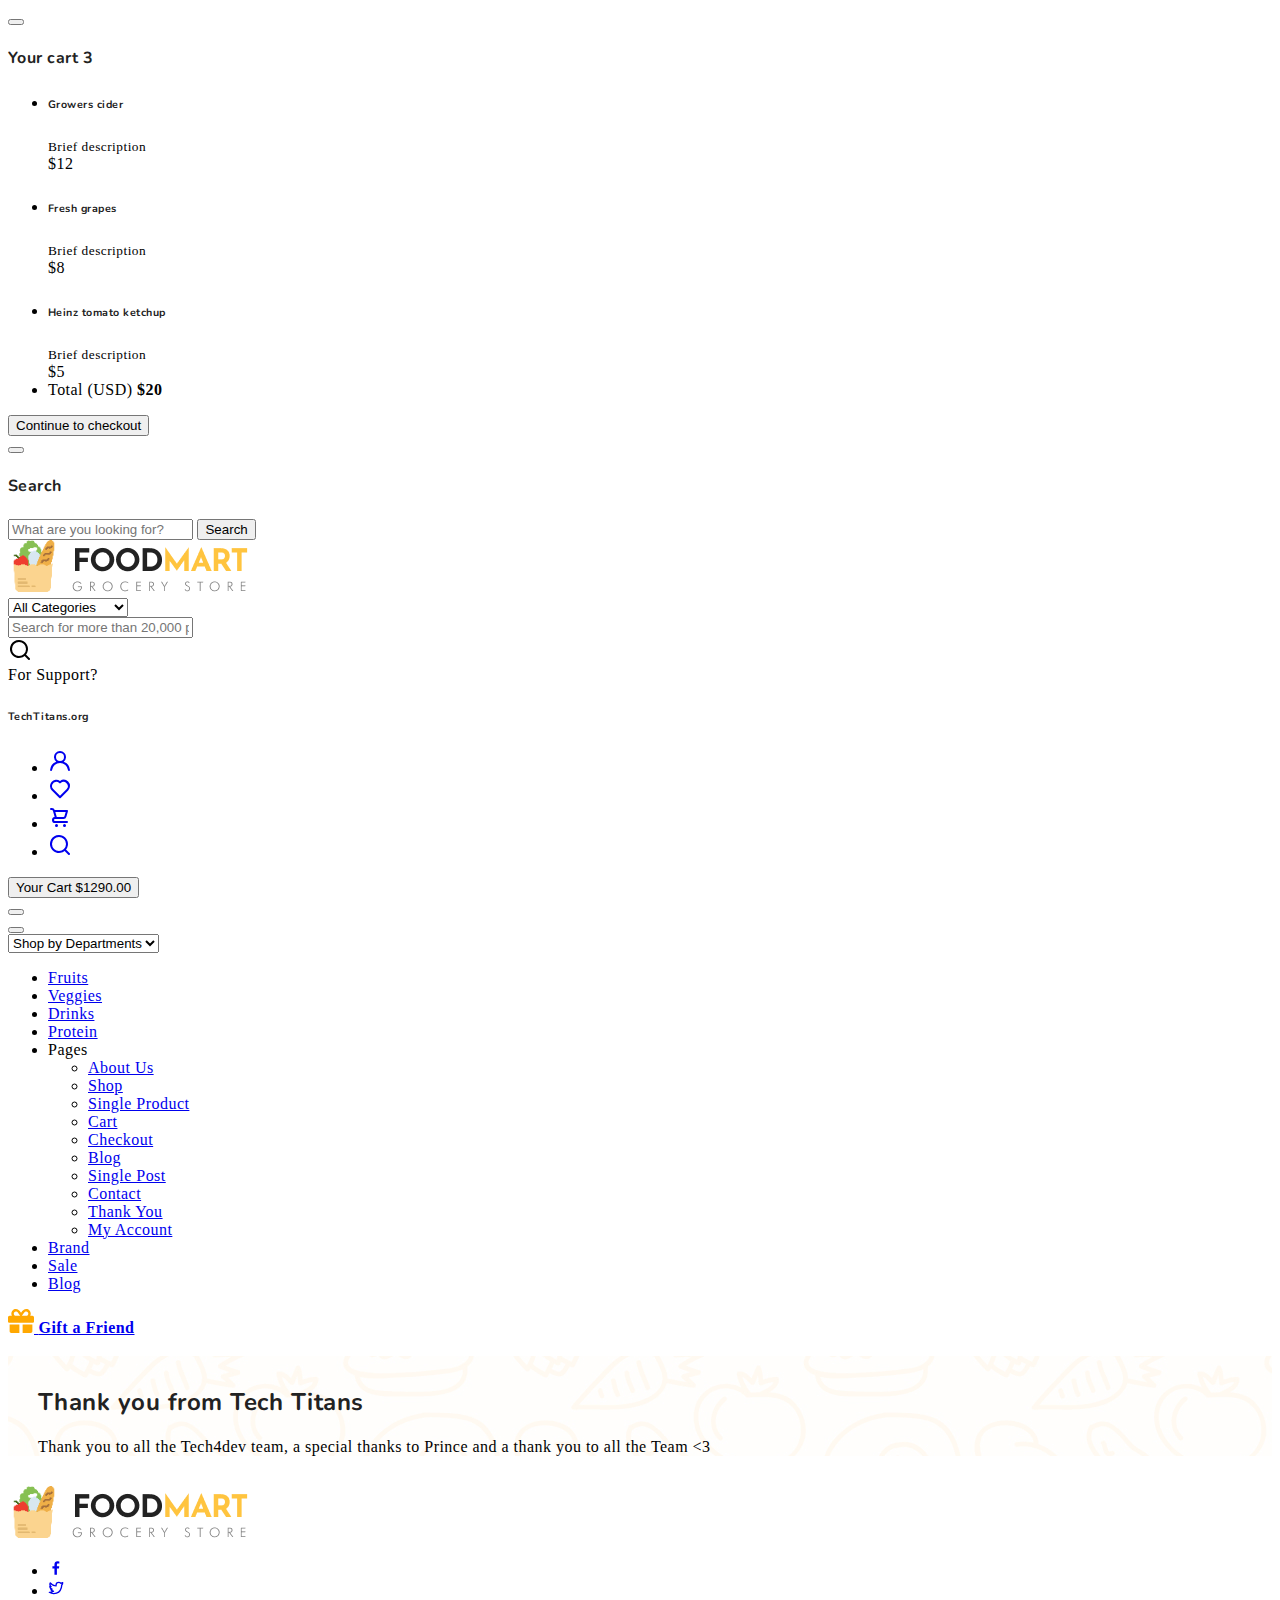
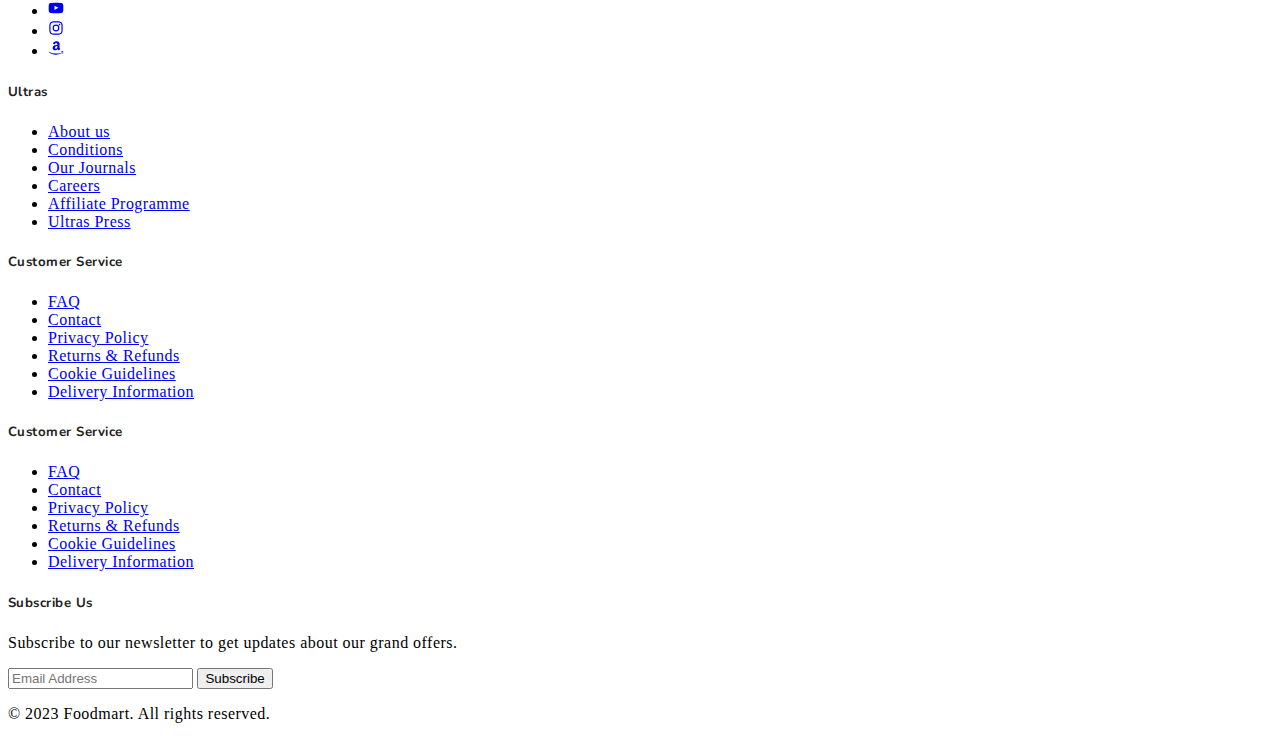
<file: thank-you.html>
<!DOCTYPE html>
<html lang="en">

<head>
    <title>GreenMart - Organic Ingredients Ecommerce Website</title>
    <meta charset="utf-8">
    <meta http-equiv="X-UA-Compatible" content="IE=edge">
    <meta name="viewport" content="width=device-width, initial-scale=1.0">
    <meta name="format-detection" content="telephone=no">
    <meta name="apple-mobile-web-app-capable" content="yes">
    <meta name="author" content="">
    <meta name="keywords" content="">
    <meta name="description" content="">

    <link rel="stylesheet" href="https://cdn.jsdelivr.net/npm/swiper@9/swiper-bundle.min.css">
    <link href="https://cdn.jsdelivr.net/npm/bootstrap@5.3.0-alpha3/dist/css/bootstrap.min.css" rel="stylesheet"
        integrity="sha384-KK94CHFLLe+nY2dmCWGMq91rCGa5gtU4mk92HdvYe+M/SXH301p5ILy+dN9+nJOZ" crossorigin="anonymous">
    <link rel="stylesheet" type="text/css" href="css/vendor.css">
    <link rel="stylesheet" type="text/css" href="style.css">

    <link rel="preconnect" href="https://fonts.googleapis.com">
    <link rel="preconnect" href="https://fonts.gstatic.com" crossorigin>
    <link
        href="https://fonts.googleapis.com/css2?family=Nunito:wght@400;700&family=Open+Sans:ital,wght@0,400;0,700;1,400;1,700&display=swap"
        rel="stylesheet">

</head>

<body>

    <svg xmlns="http://www.w3.org/2000/svg" style="display: none;">
        <defs>
            <symbol xmlns="http://www.w3.org/2000/svg" id="link" viewBox="0 0 24 24">
                <path fill="currentColor"
                    d="M12 19a1 1 0 1 0-1-1a1 1 0 0 0 1 1Zm5 0a1 1 0 1 0-1-1a1 1 0 0 0 1 1Zm0-4a1 1 0 1 0-1-1a1 1 0 0 0 1 1Zm-5 0a1 1 0 1 0-1-1a1 1 0 0 0 1 1Zm7-12h-1V2a1 1 0 0 0-2 0v1H8V2a1 1 0 0 0-2 0v1H5a3 3 0 0 0-3 3v14a3 3 0 0 0 3 3h14a3 3 0 0 0 3-3V6a3 3 0 0 0-3-3Zm1 17a1 1 0 0 1-1 1H5a1 1 0 0 1-1-1v-9h16Zm0-11H4V6a1 1 0 0 1 1-1h1v1a1 1 0 0 0 2 0V5h8v1a1 1 0 0 0 2 0V5h1a1 1 0 0 1 1 1ZM7 15a1 1 0 1 0-1-1a1 1 0 0 0 1 1Zm0 4a1 1 0 1 0-1-1a1 1 0 0 0 1 1Z" />
            </symbol>
            <symbol xmlns="http://www.w3.org/2000/svg" id="arrow-right" viewBox="0 0 24 24">
                <path fill="currentColor"
                    d="M17.92 11.62a1 1 0 0 0-.21-.33l-5-5a1 1 0 0 0-1.42 1.42l3.3 3.29H7a1 1 0 0 0 0 2h7.59l-3.3 3.29a1 1 0 0 0 0 1.42a1 1 0 0 0 1.42 0l5-5a1 1 0 0 0 .21-.33a1 1 0 0 0 0-.76Z" />
            </symbol>
            <symbol xmlns="http://www.w3.org/2000/svg" id="category" viewBox="0 0 24 24">
                <path fill="currentColor"
                    d="M19 5.5h-6.28l-.32-1a3 3 0 0 0-2.84-2H5a3 3 0 0 0-3 3v13a3 3 0 0 0 3 3h14a3 3 0 0 0 3-3v-10a3 3 0 0 0-3-3Zm1 13a1 1 0 0 1-1 1H5a1 1 0 0 1-1-1v-13a1 1 0 0 1 1-1h4.56a1 1 0 0 1 .95.68l.54 1.64a1 1 0 0 0 .95.68h7a1 1 0 0 1 1 1Z" />
            </symbol>
            <symbol xmlns="http://www.w3.org/2000/svg" id="calendar" viewBox="0 0 24 24">
                <path fill="currentColor"
                    d="M19 4h-2V3a1 1 0 0 0-2 0v1H9V3a1 1 0 0 0-2 0v1H5a3 3 0 0 0-3 3v12a3 3 0 0 0 3 3h14a3 3 0 0 0 3-3V7a3 3 0 0 0-3-3Zm1 15a1 1 0 0 1-1 1H5a1 1 0 0 1-1-1v-7h16Zm0-9H4V7a1 1 0 0 1 1-1h2v1a1 1 0 0 0 2 0V6h6v1a1 1 0 0 0 2 0V6h2a1 1 0 0 1 1 1Z" />
            </symbol>
            <symbol xmlns="http://www.w3.org/2000/svg" id="heart" viewBox="0 0 24 24">
                <path fill="currentColor"
                    d="M20.16 4.61A6.27 6.27 0 0 0 12 4a6.27 6.27 0 0 0-8.16 9.48l7.45 7.45a1 1 0 0 0 1.42 0l7.45-7.45a6.27 6.27 0 0 0 0-8.87Zm-1.41 7.46L12 18.81l-6.75-6.74a4.28 4.28 0 0 1 3-7.3a4.25 4.25 0 0 1 3 1.25a1 1 0 0 0 1.42 0a4.27 4.27 0 0 1 6 6.05Z" />
            </symbol>
            <symbol xmlns="http://www.w3.org/2000/svg" id="plus" viewBox="0 0 24 24">
                <path fill="currentColor"
                    d="M19 11h-6V5a1 1 0 0 0-2 0v6H5a1 1 0 0 0 0 2h6v6a1 1 0 0 0 2 0v-6h6a1 1 0 0 0 0-2Z" />
            </symbol>
            <symbol xmlns="http://www.w3.org/2000/svg" id="minus" viewBox="0 0 24 24">
                <path fill="currentColor" d="M19 11H5a1 1 0 0 0 0 2h14a1 1 0 0 0 0-2Z" />
            </symbol>
            <symbol xmlns="http://www.w3.org/2000/svg" id="cart" viewBox="0 0 24 24">
                <path fill="currentColor"
                    d="M8.5 19a1.5 1.5 0 1 0 1.5 1.5A1.5 1.5 0 0 0 8.5 19ZM19 16H7a1 1 0 0 1 0-2h8.491a3.013 3.013 0 0 0 2.885-2.176l1.585-5.55A1 1 0 0 0 19 5H6.74a3.007 3.007 0 0 0-2.82-2H3a1 1 0 0 0 0 2h.921a1.005 1.005 0 0 1 .962.725l.155.545v.005l1.641 5.742A3 3 0 0 0 7 18h12a1 1 0 0 0 0-2Zm-1.326-9l-1.22 4.274a1.005 1.005 0 0 1-.963.726H8.754l-.255-.892L7.326 7ZM16.5 19a1.5 1.5 0 1 0 1.5 1.5a1.5 1.5 0 0 0-1.5-1.5Z" />
            </symbol>
            <symbol xmlns="http://www.w3.org/2000/svg" id="check" viewBox="0 0 24 24">
                <path fill="currentColor"
                    d="M18.71 7.21a1 1 0 0 0-1.42 0l-7.45 7.46l-3.13-3.14A1 1 0 1 0 5.29 13l3.84 3.84a1 1 0 0 0 1.42 0l8.16-8.16a1 1 0 0 0 0-1.47Z" />
            </symbol>
            <symbol xmlns="http://www.w3.org/2000/svg" id="trash" viewBox="0 0 24 24">
                <path fill="currentColor"
                    d="M10 18a1 1 0 0 0 1-1v-6a1 1 0 0 0-2 0v6a1 1 0 0 0 1 1ZM20 6h-4V5a3 3 0 0 0-3-3h-2a3 3 0 0 0-3 3v1H4a1 1 0 0 0 0 2h1v11a3 3 0 0 0 3 3h8a3 3 0 0 0 3-3V8h1a1 1 0 0 0 0-2ZM10 5a1 1 0 0 1 1-1h2a1 1 0 0 1 1 1v1h-4Zm7 14a1 1 0 0 1-1 1H8a1 1 0 0 1-1-1V8h10Zm-3-1a1 1 0 0 0 1-1v-6a1 1 0 0 0-2 0v6a1 1 0 0 0 1 1Z" />
            </symbol>
            <symbol xmlns="http://www.w3.org/2000/svg" id="star-outline" viewBox="0 0 15 15">
                <path fill="none" stroke="currentColor" stroke-linecap="round" stroke-linejoin="round"
                    d="M7.5 9.804L5.337 11l.413-2.533L4 6.674l2.418-.37L7.5 4l1.082 2.304l2.418.37l-1.75 1.793L9.663 11L7.5 9.804Z" />
            </symbol>
            <symbol xmlns="http://www.w3.org/2000/svg" id="star-solid" viewBox="0 0 15 15">
                <path fill="currentColor"
                    d="M7.953 3.788a.5.5 0 0 0-.906 0L6.08 5.85l-2.154.33a.5.5 0 0 0-.283.843l1.574 1.613l-.373 2.284a.5.5 0 0 0 .736.518l1.92-1.063l1.921 1.063a.5.5 0 0 0 .736-.519l-.373-2.283l1.574-1.613a.5.5 0 0 0-.283-.844L8.921 5.85l-.968-2.062Z" />
            </symbol>
            <symbol xmlns="http://www.w3.org/2000/svg" id="search" viewBox="0 0 24 24">
                <path fill="currentColor"
                    d="M21.71 20.29L18 16.61A9 9 0 1 0 16.61 18l3.68 3.68a1 1 0 0 0 1.42 0a1 1 0 0 0 0-1.39ZM11 18a7 7 0 1 1 7-7a7 7 0 0 1-7 7Z" />
            </symbol>
            <symbol xmlns="http://www.w3.org/2000/svg" id="user" viewBox="0 0 24 24">
                <path fill="currentColor"
                    d="M15.71 12.71a6 6 0 1 0-7.42 0a10 10 0 0 0-6.22 8.18a1 1 0 0 0 2 .22a8 8 0 0 1 15.9 0a1 1 0 0 0 1 .89h.11a1 1 0 0 0 .88-1.1a10 10 0 0 0-6.25-8.19ZM12 12a4 4 0 1 1 4-4a4 4 0 0 1-4 4Z" />
            </symbol>
            <symbol xmlns="http://www.w3.org/2000/svg" id="close" viewBox="0 0 15 15">
                <path fill="currentColor"
                    d="M7.953 3.788a.5.5 0 0 0-.906 0L6.08 5.85l-2.154.33a.5.5 0 0 0-.283.843l1.574 1.613l-.373 2.284a.5.5 0 0 0 .736.518l1.92-1.063l1.921 1.063a.5.5 0 0 0 .736-.519l-.373-2.283l1.574-1.613a.5.5 0 0 0-.283-.844L8.921 5.85l-.968-2.062Z" />
            </symbol>
        </defs>
    </svg>

    <div class="preloader-wrapper">
        <div class="preloader">
        </div>
    </div>

    <div class="offcanvas offcanvas-end" data-bs-scroll="true" tabindex="-1" id="offcanvasCart"
        aria-labelledby="My Cart">
        <div class="offcanvas-header justify-content-center">
            <button type="button" class="btn-close" data-bs-dismiss="offcanvas" aria-label="Close"></button>
        </div>
        <div class="offcanvas-body">
            <div class="order-md-last">
                <h4 class="d-flex justify-content-between align-items-center mb-3">
                    <span class="text-primary">Your cart</span>
                    <span class="badge bg-primary rounded-pill">3</span>
                </h4>
                <ul class="list-group mb-3">
                    <li class="list-group-item d-flex justify-content-between lh-sm">
                        <div>
                            <h6 class="my-0">Growers cider</h6>
                            <small class="text-body-secondary">Brief description</small>
                        </div>
                        <span class="text-body-secondary">$12</span>
                    </li>
                    <li class="list-group-item d-flex justify-content-between lh-sm">
                        <div>
                            <h6 class="my-0">Fresh grapes</h6>
                            <small class="text-body-secondary">Brief description</small>
                        </div>
                        <span class="text-body-secondary">$8</span>
                    </li>
                    <li class="list-group-item d-flex justify-content-between lh-sm">
                        <div>
                            <h6 class="my-0">Heinz tomato ketchup</h6>
                            <small class="text-body-secondary">Brief description</small>
                        </div>
                        <span class="text-body-secondary">$5</span>
                    </li>
                    <li class="list-group-item d-flex justify-content-between">
                        <span>Total (USD)</span>
                        <strong>$20</strong>
                    </li>
                </ul>

                <button class="w-100 btn btn-primary btn-lg" type="submit">Continue to checkout</button>
            </div>
        </div>
    </div>

    <div class="offcanvas offcanvas-end" data-bs-scroll="true" tabindex="-1" id="offcanvasSearch"
        aria-labelledby="Search">
        <div class="offcanvas-header justify-content-center">
            <button type="button" class="btn-close" data-bs-dismiss="offcanvas" aria-label="Close"></button>
        </div>
        <div class="offcanvas-body">
            <div class="order-md-last">
                <h4 class="d-flex justify-content-between align-items-center mb-3">
                    <span class="text-primary">Search</span>
                </h4>
                <form role="search" action="index.html" method="get" class="d-flex mt-3 gap-0">
                    <input class="form-control rounded-start rounded-0 bg-light" type="email"
                        placeholder="What are you looking for?" aria-label="What are you looking for?">
                    <button class="btn btn-dark rounded-end rounded-0" type="submit">Search</button>
                </form>
            </div>
        </div>
    </div>

    <header>
        <div class="container-fluid">
            <div class="row py-3 border-bottom">

                <div class="col-sm-4 col-lg-3 text-center text-sm-start">
                    <div class="main-logo">
                        <a href="index.html">
                            <img src="images/logo.png" alt="logo" class="img-fluid">
                        </a>
                    </div>
                </div>

                <div class="col-sm-6 offset-sm-2 offset-md-0 col-lg-5 d-none d-lg-block">
                    <div class="search-bar row bg-light p-2 my-2 rounded-4">
                        <div class="col-md-4 d-none d-md-block">
                            <select class="form-select border-0 bg-transparent">
                                <option>All Categories</option>
                                <option>Grains</option>
                                <option>Fruits</option>
                                <option>Vegetables</option>
                                <option>Oils</option>
                                <option>Meat & Poultry</option>
                                <option>Fish & Seafood</option>
                                <option>Nuts & Seeds</option>
                                <option>Dairy Foods</option>
                                <option>Snacks & Drinks</option>
                            </select>
                        </div>
                        <div class="col-11 col-md-7">
                            <form id="search-form" class="text-center" action="index.html" method="post">
                                <input type="text" class="form-control border-0 bg-transparent"
                                    placeholder="Search for more than 20,000 products" />
                            </form>
                        </div>
                        <div class="col-1">
                            <svg xmlns="http://www.w3.org/2000/svg" width="24" height="24" viewBox="0 0 24 24">
                                <path fill="currentColor"
                                    d="M21.71 20.29L18 16.61A9 9 0 1 0 16.61 18l3.68 3.68a1 1 0 0 0 1.42 0a1 1 0 0 0 0-1.39ZM11 18a7 7 0 1 1 7-7a7 7 0 0 1-7 7Z" />
                            </svg>
                        </div>
                    </div>
                </div>

                <div
                    class="col-sm-8 col-lg-4 d-flex justify-content-end gap-5 align-items-center mt-4 mt-sm-0 justify-content-center justify-content-sm-end">
                    <div class="support-box text-end d-none d-xl-block">
                        <span class="fs-6 text-muted">For Support?</span>
                        <h6 class="mb-0">TechTitans.org</h6>
                    </div>

                    <ul class="d-flex justify-content-end list-unstyled m-0">
                        <li>
                            <a href="#" class="rounded-circle bg-light p-2 mx-1">
                                <svg width="24" height="24" viewBox="0 0 24 24">
                                    <use xlink:href="#user"></use>
                                </svg>
                            </a>
                        </li>
                        <li>
                            <a href="#" class="rounded-circle bg-light p-2 mx-1">
                                <svg width="24" height="24" viewBox="0 0 24 24">
                                    <use xlink:href="#heart"></use>
                                </svg>
                            </a>
                        </li>
                        <li class="d-lg-none">
                            <a href="#" class="rounded-circle bg-light p-2 mx-1" data-bs-toggle="offcanvas"
                                data-bs-target="#offcanvasCart" aria-controls="offcanvasCart">
                                <svg width="24" height="24" viewBox="0 0 24 24">
                                    <use xlink:href="#cart"></use>
                                </svg>
                            </a>
                        </li>
                        <li class="d-lg-none">
                            <a href="#" class="rounded-circle bg-light p-2 mx-1" data-bs-toggle="offcanvas"
                                data-bs-target="#offcanvasSearch" aria-controls="offcanvasSearch">
                                <svg width="24" height="24" viewBox="0 0 24 24">
                                    <use xlink:href="#search"></use>
                                </svg>
                            </a>
                        </li>
                    </ul>

                    <div class="cart text-end d-none d-lg-block dropdown">
                        <button class="border-0 bg-transparent d-flex flex-column gap-2 lh-1" type="button"
                            data-bs-toggle="offcanvas" data-bs-target="#offcanvasCart" aria-controls="offcanvasCart">
                            <span class="fs-6 text-muted dropdown-toggle">Your Cart</span>
                            <span class="cart-total fs-5 fw-bold">$1290.00</span>
                        </button>
                    </div>
                </div>

            </div>
        </div>
        <div class="container-fluid">
            <div class="row py-3">
                <div class="d-flex  justify-content-center justify-content-sm-between align-items-center">
                    <nav class="main-menu d-flex navbar navbar-expand-lg">

                        <button class="navbar-toggler" type="button" data-bs-toggle="offcanvas"
                            data-bs-target="#offcanvasNavbar" aria-controls="offcanvasNavbar">
                            <span class="navbar-toggler-icon"></span>
                        </button>

                        <div class="offcanvas offcanvas-end" tabindex="-1" id="offcanvasNavbar"
                            aria-labelledby="offcanvasNavbarLabel">

                            <div class="offcanvas-header justify-content-center">
                                <button type="button" class="btn-close" data-bs-dismiss="offcanvas"
                                    aria-label="Close"></button>
                            </div>

                            <div class="offcanvas-body">

                                <select class="filter-categories border-0 mb-0 me-5">
                                    <option>Shop by Departments</option>
                                    <option>Fruits</option>
                                    <option>Vegetables</option>
                                    <option>Grains</option>
                                    <option>Oils</option>
                                    <option>Proteins</option>
                                    <option>Drinkables</option>
                                </select>

                                <ul class="navbar-nav justify-content-end menu-list list-unstyled d-flex gap-md-3 mb-0">
                                    <li class="nav-item active">
                                        <a href="#women" class="nav-link">Fruits</a>
                                    </li>
                                    <li class="nav-item dropdown">
                                        <a href="#men" class="nav-link">Veggies</a>
                                    </li>
                                    <li class="nav-item">
                                        <a href="#kids" class="nav-link">Drinks</a>
                                    </li>
                                    <li class="nav-item">
                                        <a href="#accessories" class="nav-link">Protein</a>
                                    </li>
                                    <li class="nav-item dropdown">
                                        <a class="nav-link dropdown-toggle" role="button" id="pages"
                                            data-bs-toggle="dropdown" aria-expanded="false">Pages</a>
                                        <ul class="dropdown-menu" aria-labelledby="pages">
                                            <li><a href="about.html" class="dropdown-item">About Us</a></li>
                                            <li><a href="shop.html" class="dropdown-item">Shop</a></li>
                                            <li><a href="single-product.html" class="dropdown-item">Single Product</a>
                                            </li>
                                            <li><a href="cart.html" class="dropdown-item">Cart</a></li>
                                            <li><a href="checkout.html" class="dropdown-item">Checkout</a></li>
                                            <li><a href="blog.html" class="dropdown-item">Blog</a></li>
                                            <li><a href="single-post.html" class="dropdown-item">Single Post</a></li>
                                            <li><a href="contact.html" class="dropdown-item">Contact</a></li>
                                            <li><a href="thank-you.html" class="dropdown-item">Thank You </a></li>
                                            <li><a href="account.html" class="dropdown-item">My Account </a></li>

                                        </ul>
                                    </li>
                                    <li class="nav-item">
                                        <a href="#brand" class="nav-link">Brand</a>
                                    </li>
                                    <li class="nav-item">
                                        <a href="#sale" class="nav-link">Sale</a>
                                    </li>
                                    <li class="nav-item">
                                        <a href="#blog" class="nav-link">Blog</a>
                                    </li>
                                </ul>

                            </div>

                        </div>

                    </nav>
                    <div class="d-none d-lg-block">
                        <a href="https://templatesjungle.gumroad.com/l/foodmart-bootstrap-html-template" target="_blank"
                            class="nav-link btn-coupon-code">
                            <img src="images/gift.svg" alt="gift icon">
                            <strong class="ms-2 text-dark">Gift a Friend</strong>
                        </a>
                    </div>
                </div>
            </div>
        </div>
    </header>

    <div id="wrapper">

        <div class="banner">
            <h2 style="margin-left: 30px; padding-top: 30px;" class="banner-title">Thank you from Tech Titans</h2>
            <p style="margin-left: 30px;">Thank you to all the Tech4dev team, a special thanks to Prince and a thank you to all the Team <3</p>
        </div>

    </div>

    <style>
        #wrapper h3 {
            margin-left: 30px;
            font-size: 40px;
            padding-top: 20px;
        }

        .banner {
            width: 100%;
            height: 100px;
            background-image: url(/images/background-pattern.jpg);
            margin-bottom: 30px;
        }


    </style>


    <footer class="py-5">
        <div class="container-fluid">
            <div class="row">

                <div class="col-lg-3 col-md-6 col-sm-6">
                    <div class="footer-menu">
                        <img src="images/logo.png" alt="logo">
                        <div class="social-links mt-5">
                            <ul class="d-flex list-unstyled gap-2">
                                <li>
                                    <a href="#" class="btn btn-outline-light">
                                        <svg xmlns="http://www.w3.org/2000/svg" width="16" height="16"
                                            viewBox="0 0 24 24">
                                            <path fill="currentColor"
                                                d="M15.12 5.32H17V2.14A26.11 26.11 0 0 0 14.26 2c-2.72 0-4.58 1.66-4.58 4.7v2.62H6.61v3.56h3.07V22h3.68v-9.12h3.06l.46-3.56h-3.52V7.05c0-1.05.28-1.73 1.76-1.73Z" />
                                        </svg>
                                    </a>
                                </li>
                                <li>
                                    <a href="#" class="btn btn-outline-light">
                                        <svg xmlns="http://www.w3.org/2000/svg" width="16" height="16"
                                            viewBox="0 0 24 24">
                                            <path fill="currentColor"
                                                d="M22.991 3.95a1 1 0 0 0-1.51-.86a7.48 7.48 0 0 1-1.874.794a5.152 5.152 0 0 0-3.374-1.242a5.232 5.232 0 0 0-5.223 5.063a11.032 11.032 0 0 1-6.814-3.924a1.012 1.012 0 0 0-.857-.365a.999.999 0 0 0-.785.5a5.276 5.276 0 0 0-.242 4.769l-.002.001a1.041 1.041 0 0 0-.496.89a3.042 3.042 0 0 0 .027.439a5.185 5.185 0 0 0 1.568 3.312a.998.998 0 0 0-.066.77a5.204 5.204 0 0 0 2.362 2.922a7.465 7.465 0 0 1-3.59.448A1 1 0 0 0 1.45 19.3a12.942 12.942 0 0 0 7.01 2.061a12.788 12.788 0 0 0 12.465-9.363a12.822 12.822 0 0 0 .535-3.646l-.001-.2a5.77 5.77 0 0 0 1.532-4.202Zm-3.306 3.212a.995.995 0 0 0-.234.702c.01.165.009.331.009.488a10.824 10.824 0 0 1-.454 3.08a10.685 10.685 0 0 1-10.546 7.93a10.938 10.938 0 0 1-2.55-.301a9.48 9.48 0 0 0 2.942-1.564a1 1 0 0 0-.602-1.786a3.208 3.208 0 0 1-2.214-.935q.224-.042.445-.105a1 1 0 0 0-.08-1.943a3.198 3.198 0 0 1-2.25-1.726a5.3 5.3 0 0 0 .545.046a1.02 1.02 0 0 0 .984-.696a1 1 0 0 0-.4-1.137a3.196 3.196 0 0 1-1.425-2.673c0-.066.002-.133.006-.198a13.014 13.014 0 0 0 8.21 3.48a1.02 1.02 0 0 0 .817-.36a1 1 0 0 0 .206-.867a3.157 3.157 0 0 1-.087-.729a3.23 3.23 0 0 1 3.226-3.226a3.184 3.184 0 0 1 2.345 1.02a.993.993 0 0 0 .921.298a9.27 9.27 0 0 0 1.212-.322a6.681 6.681 0 0 1-1.026 1.524Z" />
                                        </svg>
                                    </a>
                                </li>
                                <li>
                                    <a href="#" class="btn btn-outline-light">
                                        <svg xmlns="http://www.w3.org/2000/svg" width="16" height="16"
                                            viewBox="0 0 24 24">
                                            <path fill="currentColor"
                                                d="M23 9.71a8.5 8.5 0 0 0-.91-4.13a2.92 2.92 0 0 0-1.72-1A78.36 78.36 0 0 0 12 4.27a78.45 78.45 0 0 0-8.34.3a2.87 2.87 0 0 0-1.46.74c-.9.83-1 2.25-1.1 3.45a48.29 48.29 0 0 0 0 6.48a9.55 9.55 0 0 0 .3 2a3.14 3.14 0 0 0 .71 1.36a2.86 2.86 0 0 0 1.49.78a45.18 45.18 0 0 0 6.5.33c3.5.05 6.57 0 10.2-.28a2.88 2.88 0 0 0 1.53-.78a2.49 2.49 0 0 0 .61-1a10.58 10.58 0 0 0 .52-3.4c.04-.56.04-3.94.04-4.54ZM9.74 14.85V8.66l5.92 3.11c-1.66.92-3.85 1.96-5.92 3.08Z" />
                                        </svg>
                                    </a>
                                </li>
                                <li>
                                    <a href="#" class="btn btn-outline-light">
                                        <svg xmlns="http://www.w3.org/2000/svg" width="16" height="16"
                                            viewBox="0 0 24 24">
                                            <path fill="currentColor"
                                                d="M17.34 5.46a1.2 1.2 0 1 0 1.2 1.2a1.2 1.2 0 0 0-1.2-1.2Zm4.6 2.42a7.59 7.59 0 0 0-.46-2.43a4.94 4.94 0 0 0-1.16-1.77a4.7 4.7 0 0 0-1.77-1.15a7.3 7.3 0 0 0-2.43-.47C15.06 2 14.72 2 12 2s-3.06 0-4.12.06a7.3 7.3 0 0 0-2.43.47a4.78 4.78 0 0 0-1.77 1.15a4.7 4.7 0 0 0-1.15 1.77a7.3 7.3 0 0 0-.47 2.43C2 8.94 2 9.28 2 12s0 3.06.06 4.12a7.3 7.3 0 0 0 .47 2.43a4.7 4.7 0 0 0 1.15 1.77a4.78 4.78 0 0 0 1.77 1.15a7.3 7.3 0 0 0 2.43.47C8.94 22 9.28 22 12 22s3.06 0 4.12-.06a7.3 7.3 0 0 0 2.43-.47a4.7 4.7 0 0 0 1.77-1.15a4.85 4.85 0 0 0 1.16-1.77a7.59 7.59 0 0 0 .46-2.43c0-1.06.06-1.4.06-4.12s0-3.06-.06-4.12ZM20.14 16a5.61 5.61 0 0 1-.34 1.86a3.06 3.06 0 0 1-.75 1.15a3.19 3.19 0 0 1-1.15.75a5.61 5.61 0 0 1-1.86.34c-1 .05-1.37.06-4 .06s-3 0-4-.06a5.73 5.73 0 0 1-1.94-.3a3.27 3.27 0 0 1-1.1-.75a3 3 0 0 1-.74-1.15a5.54 5.54 0 0 1-.4-1.9c0-1-.06-1.37-.06-4s0-3 .06-4a5.54 5.54 0 0 1 .35-1.9A3 3 0 0 1 5 5a3.14 3.14 0 0 1 1.1-.8A5.73 5.73 0 0 1 8 3.86c1 0 1.37-.06 4-.06s3 0 4 .06a5.61 5.61 0 0 1 1.86.34a3.06 3.06 0 0 1 1.19.8a3.06 3.06 0 0 1 .75 1.1a5.61 5.61 0 0 1 .34 1.9c.05 1 .06 1.37.06 4s-.01 3-.06 4ZM12 6.87A5.13 5.13 0 1 0 17.14 12A5.12 5.12 0 0 0 12 6.87Zm0 8.46A3.33 3.33 0 1 1 15.33 12A3.33 3.33 0 0 1 12 15.33Z" />
                                        </svg>
                                    </a>
                                </li>
                                <li>
                                    <a href="#" class="btn btn-outline-light">
                                        <svg xmlns="http://www.w3.org/2000/svg" width="16" height="16"
                                            viewBox="0 0 24 24">
                                            <path fill="currentColor"
                                                d="M1.04 17.52q.1-.16.32-.02a21.308 21.308 0 0 0 10.88 2.9a21.524 21.524 0 0 0 7.74-1.46q.1-.04.29-.12t.27-.12a.356.356 0 0 1 .47.12q.17.24-.11.44q-.36.26-.92.6a14.99 14.99 0 0 1-3.84 1.58A16.175 16.175 0 0 1 12 22a16.017 16.017 0 0 1-5.9-1.09a16.246 16.246 0 0 1-4.98-3.07a.273.273 0 0 1-.12-.2a.215.215 0 0 1 .04-.12Zm6.02-5.7a4.036 4.036 0 0 1 .68-2.36A4.197 4.197 0 0 1 9.6 7.98a10.063 10.063 0 0 1 2.66-.66q.54-.06 1.76-.16v-.34a3.562 3.562 0 0 0-.28-1.72a1.5 1.5 0 0 0-1.32-.6h-.16a2.189 2.189 0 0 0-1.14.42a1.64 1.64 0 0 0-.62 1a.508.508 0 0 1-.4.46L7.8 6.1q-.34-.08-.34-.36a.587.587 0 0 1 .02-.14a3.834 3.834 0 0 1 1.67-2.64A6.268 6.268 0 0 1 12.26 2h.5a5.054 5.054 0 0 1 3.56 1.18a3.81 3.81 0 0 1 .37.43a3.875 3.875 0 0 1 .27.41a2.098 2.098 0 0 1 .18.52q.08.34.12.47a2.856 2.856 0 0 1 .06.56q.02.43.02.51v4.84a2.868 2.868 0 0 0 .15.95a2.475 2.475 0 0 0 .29.62q.14.19.46.61a.599.599 0 0 1 .12.32a.346.346 0 0 1-.16.28q-1.66 1.44-1.8 1.56a.557.557 0 0 1-.58.04q-.28-.24-.49-.46t-.3-.32a4.466 4.466 0 0 1-.29-.39q-.2-.29-.28-.39a4.91 4.91 0 0 1-2.2 1.52a6.038 6.038 0 0 1-1.68.2a3.505 3.505 0 0 1-2.53-.95a3.553 3.553 0 0 1-.99-2.69Zm3.44-.4a1.895 1.895 0 0 0 .39 1.25a1.294 1.294 0 0 0 1.05.47a1.022 1.022 0 0 0 .17-.02a1.022 1.022 0 0 1 .15-.02a2.033 2.033 0 0 0 1.3-1.08a3.13 3.13 0 0 0 .33-.83a3.8 3.8 0 0 0 .12-.73q.01-.28.01-.92v-.5a7.287 7.287 0 0 0-1.76.16a2.144 2.144 0 0 0-1.76 2.22Zm8.4 6.44a.626.626 0 0 1 .12-.16a3.14 3.14 0 0 1 .96-.46a6.52 6.52 0 0 1 1.48-.22a1.195 1.195 0 0 1 .38.02q.9.08 1.08.3a.655.655 0 0 1 .08.36v.14a4.56 4.56 0 0 1-.38 1.65a3.84 3.84 0 0 1-1.06 1.53a.302.302 0 0 1-.18.08a.177.177 0 0 1-.08-.02q-.12-.06-.06-.22a7.632 7.632 0 0 0 .74-2.42a.513.513 0 0 0-.08-.32q-.2-.24-1.12-.24q-.34 0-.8.04q-.5.06-.92.12a.232.232 0 0 1-.16-.04a.065.065 0 0 1-.02-.08a.153.153 0 0 1 .02-.06Z" />
                                        </svg>
                                    </a>
                                </li>
                            </ul>
                        </div>
                    </div>
                </div>

                <div class="col-md-2 col-sm-6">
                    <div class="footer-menu">
                        <h5 class="widget-title">Ultras</h5>
                        <ul class="menu-list list-unstyled">
                            <li class="menu-item">
                                <a href="#" class="nav-link">About us</a>
                            </li>
                            <li class="menu-item">
                                <a href="#" class="nav-link">Conditions </a>
                            </li>
                            <li class="menu-item">
                                <a href="#" class="nav-link">Our Journals</a>
                            </li>
                            <li class="menu-item">
                                <a href="#" class="nav-link">Careers</a>
                            </li>
                            <li class="menu-item">
                                <a href="#" class="nav-link">Affiliate Programme</a>
                            </li>
                            <li class="menu-item">
                                <a href="#" class="nav-link">Ultras Press</a>
                            </li>
                        </ul>
                    </div>
                </div>
                <div class="col-md-2 col-sm-6">
                    <div class="footer-menu">
                        <h5 class="widget-title">Customer Service</h5>
                        <ul class="menu-list list-unstyled">
                            <li class="menu-item">
                                <a href="#" class="nav-link">FAQ</a>
                            </li>
                            <li class="menu-item">
                                <a href="#" class="nav-link">Contact</a>
                            </li>
                            <li class="menu-item">
                                <a href="#" class="nav-link">Privacy Policy</a>
                            </li>
                            <li class="menu-item">
                                <a href="#" class="nav-link">Returns & Refunds</a>
                            </li>
                            <li class="menu-item">
                                <a href="#" class="nav-link">Cookie Guidelines</a>
                            </li>
                            <li class="menu-item">
                                <a href="#" class="nav-link">Delivery Information</a>
                            </li>
                        </ul>
                    </div>
                </div>
                <div class="col-md-2 col-sm-6">
                    <div class="footer-menu">
                        <h5 class="widget-title">Customer Service</h5>
                        <ul class="menu-list list-unstyled">
                            <li class="menu-item">
                                <a href="#" class="nav-link">FAQ</a>
                            </li>
                            <li class="menu-item">
                                <a href="#" class="nav-link">Contact</a>
                            </li>
                            <li class="menu-item">
                                <a href="#" class="nav-link">Privacy Policy</a>
                            </li>
                            <li class="menu-item">
                                <a href="#" class="nav-link">Returns & Refunds</a>
                            </li>
                            <li class="menu-item">
                                <a href="#" class="nav-link">Cookie Guidelines</a>
                            </li>
                            <li class="menu-item">
                                <a href="#" class="nav-link">Delivery Information</a>
                            </li>
                        </ul>
                    </div>
                </div>
                <div class="col-lg-3 col-md-6 col-sm-6">
                    <div class="footer-menu">
                        <h5 class="widget-title">Subscribe Us</h5>
                        <p>Subscribe to our newsletter to get updates about our grand offers.</p>
                        <form class="d-flex mt-3 gap-0" role="newsletter">
                            <input class="form-control rounded-start rounded-0 bg-light" type="email"
                                placeholder="Email Address" aria-label="Email Address">
                            <button class="btn btn-dark rounded-end rounded-0" type="submit">Subscribe</button>
                        </form>
                    </div>
                </div>

            </div>
        </div>
    </footer>
    <div id="footer-bottom">
        <div class="container-fluid">
            <div class="row">
                <div class="col-md-6 copyright">
                    <p>© 2023 Foodmart. All rights reserved.</p>
                </div>
            </div>
        </div>
    </div>
    <script src="js/jquery-1.11.0.min.js"></script>
    <script src="https://cdn.jsdelivr.net/npm/swiper@9/swiper-bundle.min.js"></script>
    <script src="https://cdn.jsdelivr.net/npm/bootstrap@5.3.0-alpha3/dist/js/bootstrap.bundle.min.js"
        integrity="sha384-ENjdO4Dr2bkBIFxQpeoTz1HIcje39Wm4jDKdf19U8gI4ddQ3GYNS7NTKfAdVQSZe"
        crossorigin="anonymous"></script>
    <script src="js/plugins.js"></script>
    <script src="js/script.js"></script>
</body>

</html>
</file>
<file: style.css>
/*------------------------------------------------

CSS STRUCTURE:

1. VARIABLES

2. GENERAL TYPOGRAPHY
  2.1 General Styles
  2.2 Floating & Alignment
  2.3 Forms
  2.4 Lists
  2.5 Code
  2.6 Tables
  2.7 Spacing
  2.8 Utilities
  2.9 Misc
    - Row Border
    - Zoom Effect
  2.10 Buttons
    - Button Sizes
    - Button Shapes
    - Button Color Scheme
    - Button Aligns
  2.11 Section
    - Hero Section
    - Section Title
    - Section Paddings
    - Section Margins
    - Section Bg Colors
    - Content Colors
    - Content   4.2 Accordions
  4.3 Brand Carousel
  4.4 Category Carousel

5. BLOG STYLES
  5.1 Blog Single Post
  5.2 About Author
  5.3 Comments List
  5.4 Comments Form3

6. SITE STRUCTURE
  6.1 Header
    - Header Menu
    - Nav Sidebar
  6.2 Billboard
  6.3 About Us Section
  6.4 Video Section
  6.5 Selling Products Section
  6.6 Quotation Section
  6.7 Latest Blogs Section
  6.8 Newsletter Section
  6.9 Instagram Section
  6.10 Footer
    - Footer Top
    - Footer Bottom

7. OTHER PAGES
  7.1 Product detail
  7.2 Shop page

    
/*--------------------------------------------------------------
/** 1. VARIABLES
--------------------------------------------------------------*/
:root {
    /* widths for rows and containers
     */
    --header-height       : 160px;
    --header-height-min   : 80px;
}
/* on mobile devices below 600px
 */
@media screen and (max-width: 600px) {
    :root {
        --header-height : 100px;
        --header-height-min   : 80px;
    }
}
/* Theme Colors */
:root {
    --accent-color       : #FFC43F;
    --dark-color         : #222222;
    --light-dark-color   : #727272;
    --light-color        : #fff;
    --grey-color         : #dbdbdb;
    --light-grey-color   : #fafafa;
    --primary-color      : #6995B1;
    --light-primary-color   : #eef1f3;
}

/* Fonts */
:root {
    --body-font           : "Open Sans", sans-serif;
    --heading-font        : "Nunito", sans-serif;
}

body {
  --bs-link-color: #333;
  --bs-link-hover-color:#333;

  --bs-link-color-rgb: 40,40,40;
  --bs-link-hover-color-rgb: 0,0,0;

  /* --bs-link-color: #FFC43F;
  --bs-link-hover-color: #FFC43F; */

  --bs-light-rgb: 248, 248, 248;

  --bs-font-sans-serif: "Open Sans", sans-serif;
  --bs-body-font-family: var(--bs-font-sans-serif);
  --bs-body-font-size: 1rem;
  --bs-body-font-weight: 400;
  --bs-body-line-height: 2;
  --bs-body-color: #747474;

  --bs-primary: #FFC43F;
  --bs-primary-rgb: 255, 196, 63;

  --bs-success: #a3be4c;
  --bs-success-rgb: 163, 190, 76;
  
  --bs-primary-bg-subtle: #FFF9EB;
  --bs-success-bg-subtle: #eef5e5;
  
  --bs-border-color: #F7F7F7;

  --bs-secondary-rgb: 230, 243, 251;
  /* --bs-success-rgb: 238, 245, 228; */
  --bs-danger-rgb: 249, 235, 231;
  --bs-warning-rgb: 255, 249, 235;
  --bs-info-rgb: 230, 243, 250;
}
.btn-primary {
  --bs-btn-color: #fff;
  --bs-btn-bg: #ffc43f;
  --bs-btn-border-color: transparent;
  --bs-btn-hover-color: #fff;
  --bs-btn-hover-bg: #f7a422;
  --bs-btn-hover-border-color: transparent;
  --bs-btn-focus-shadow-rgb: 49,132,253;
  --bs-btn-active-color: #fff;
  --bs-btn-active-bg: #ffc43f;
  --bs-btn-active-border-color: transparent;
  --bs-btn-active-shadow: inset 0 3px 5px rgba(0, 0, 0, 0.125);
  --bs-btn-disabled-color: #fff;
  --bs-btn-disabled-bg: #d3d7dd;
  --bs-btn-disabled-border-color: transparent;
}
.btn-outline-primary {
  --bs-btn-color: #ffc43f;
  --bs-btn-border-color: #ffc43f;
  --bs-btn-hover-color: #fff;
  --bs-btn-hover-bg: #ffc107;
  --bs-btn-hover-border-color: #ffc107;
  --bs-btn-focus-shadow-rgb: 13,110,253;
  --bs-btn-active-color: #fff;
  --bs-btn-active-bg: #ffc107;
  --bs-btn-active-border-color: #ffc107;
  --bs-btn-active-shadow: inset 0 3px 5px rgba(0, 0, 0, 0.125);
  --bs-btn-disabled-color: #fff3cd;
  --bs-btn-disabled-bg: transparent;
  --bs-btn-disabled-border-color: #fff3cd;
  --bs-gradient: none;
}
.btn-outline-light {
  --bs-btn-color: #747474;
  --bs-btn-border-color: #EFEFEF;
  --bs-btn-hover-color: #000;
  --bs-btn-hover-bg: #EFEFEF;
  --bs-btn-hover-border-color: #EFEFEF;
  --bs-btn-focus-shadow-rgb: 248,249,250;
  --bs-btn-active-color: #000;
  --bs-btn-active-bg: #EFEFEF;
  --bs-btn-active-border-color: #EFEFEF;
  --bs-btn-active-shadow: inset 0 3px 5px rgba(0, 0, 0, 0.125);
  --bs-btn-disabled-color: #EFEFEF;
  --bs-btn-disabled-bg: transparent;
  --bs-btn-disabled-border-color: #EFEFEF;
  --bs-gradient: none;
}
.btn-warning {
  --bs-btn-color: #747474;
  --bs-btn-bg: #FCF7EB;
  --bs-btn-border-color: #FCF7EB;
  --bs-btn-hover-color: #747474;
  --bs-btn-hover-bg: #FFECBE;
  --bs-btn-hover-border-color: #FFECBE;
  --bs-btn-focus-shadow-rgb: 217,164,6;
  --bs-btn-active-color: #000;
  --bs-btn-active-bg: #FFECBE;
  --bs-btn-active-border-color: #FFECBE;
  --bs-btn-active-shadow: inset 0 3px 5px rgba(0, 0, 0, 0.125);
  --bs-btn-disabled-color: #000;
  --bs-btn-disabled-bg: #FCF7EB;
  --bs-btn-disabled-border-color: #FCF7EB;
}
.btn-success {
  --bs-btn-color: #222;
  --bs-btn-bg: #EEF5E4;
  --bs-btn-border-color: #EEF5E4;
  --bs-btn-hover-color: #222;
  --bs-btn-hover-bg: #9de3c2;
  --bs-btn-hover-border-color: #9de3c2;
  --bs-btn-focus-shadow-rgb: 60,153,110;
  --bs-btn-active-color: #222;
  --bs-btn-active-bg: #9de3c2;
  --bs-btn-active-border-color: #9de3c2;
  --bs-btn-active-shadow: inset 0 3px 5px rgba(0, 0, 0, 0.125);
  --bs-btn-disabled-color: #222;
  --bs-btn-disabled-bg: #EEF5E4;
  --bs-btn-disabled-border-color: #EEF5E4;
}
.btn-danger {
  --bs-btn-color: #222;
  --bs-btn-bg: #FFEADA;
  --bs-btn-border-color: #FFEADA;
  --bs-btn-hover-color: #222;
  --bs-btn-hover-bg: #ecc9af;
  --bs-btn-hover-border-color: #ecc9af;
  --bs-btn-focus-shadow-rgb: 60,153,110;
  --bs-btn-active-color: #222;
  --bs-btn-active-bg: #ecc9af;
  --bs-btn-active-border-color: #ecc9af;
  --bs-btn-active-shadow: inset 0 3px 5px rgba(0, 0, 0, 0.125);
  --bs-btn-disabled-color: #222;
  --bs-btn-disabled-bg: #FFEADA;
  --bs-btn-disabled-border-color: #FFEADA;
}
body {
  letter-spacing: 0.03em;
}
h1,h2,h3,h4,h5,h6 {
  font-family: var(--heading-font);
  color: var(--dark-color);
  font-weight: 700;
}
.display-1,
.display-2,
.display-3,
.display-4,
.display-5,
.display-6 {
  font-weight: 700;
}
.breadcrumb.text-white {
  --bs-breadcrumb-divider-color: #fff;
  --bs-breadcrumb-item-active-color: var(--bs-primary);
}
.dropdown-menu {
  --bs-dropdown-link-active-bg: var(--bs-primary);
}
.nav-pills .nav-link {
  --bs-nav-pills-link-active-color: #111;
  --bs-nav-pills-link-active-bg: #f1f1f1;
}

.container, .container-fluid, .container-lg, .container-md, .container-sm, .container-xl, .container-xxl {
  --bs-gutter-x: 3rem;
}
/*----------------------------------------------*/
/* 6. SITE STRUCTURE */
/*----------------------------------------------*/
/* 6.1 Header
--------------------------------------------------------------*/
/* Preloader */
.preloader-wrapper {
  width: 100%;
  height: 100vh;
  margin: 0 auto;
  position: fixed;
  top: 0;
  left: 0;
  z-index: 111;
  background: #fff;
}

.preloader-wrapper .preloader {
  margin: 20% auto 0;
  transform: translateZ(0);
}

.preloader:before,
.preloader:after {
  content: '';
  position: absolute;
  top: 0;
}

.preloader:before,
.preloader:after,
.preloader {
  border-radius: 50%;
  width: 2em;
  height: 2em;
  animation: animation 1.2s infinite ease-in-out;
}

.preloader {
  animation-delay: -0.16s;
}

.preloader:before {
  left: -3.5em;
  animation-delay: -0.32s;
}

.preloader:after {
  left: 3.5em;
}

@keyframes animation {
  0%,
  80%,
  100% {
    box-shadow: 0 2em 0 -1em var(--accent-color);
  }
  40% {
    box-shadow: 0 2em 0 0 var(--accent-color);
  }
}

/* *** Start editing below this line *** */
.container-fluid {
  max-width: 1600px;
}
.banner-blocks {
  display: grid;
  grid-template-columns: repeat(12, 1fr);
  grid-template-rows: repeat(2, 1fr);
  grid-gap: 2rem;
}
.block-1 { grid-area: 1 / 1 / 3 / 8; }
.block-2 { grid-area: 1 / 8 / 2 / 13; }
.block-3 { grid-area: 2 / 8 / 3 / 13; }

@media screen and (max-width:1140px) {
  .banner-blocks {
    grid-template-columns: 1fr;
    grid-template-rows: repeat(4, 1fr);
  }
  .block-1 { grid-area: 1 / 1 / 3 / 2; }
  .block-2 { grid-area: 3 / 1 / 4 / 2; }
  .block-3 { grid-area: 4 / 1 / 5 / 2; }
  
}

/* banner ad */
.banner-ad {
  position: relative;
  overflow: hidden;
  border-radius: 12px;
}
.banner-ad.blue {
  background: #e6f3fb;
}
.banner-ad .swiper-pagination {
  bottom: 40px;
  left: 0;
  right: 0;
}
.banner-ad .swiper-pagination .swiper-pagination-bullet {
  width: 16px;
  height: 16px;
  margin: 4px;
  background: #FFF;
  opacity: 1;
  transition: background 0.3s ease-out;
}
.banner-ad .swiper-pagination .swiper-pagination-bullet.swiper-pagination-bullet-active{
  background: #FFC43F;
}
.banner-ad .swiper-slide {
  min-height: 630px;
  display: flex;
}
/* .banner-ad .banner-content {
  padding: 52px;
}
.banner-ad.large .banner-content {
  padding: 90px;
} */
.banner-ad .banner-content .categories {
  font-family: 'Garamond';
  font-size: 37px;
  text-transform: capitalize;
  color: var(--dark-color);
}
.banner-ad .banner-content .sale {
  position: relative;
  display: inline-block;
}
.banner-ad .banner-content .sale:before {
  content: '';
  width: 80px;
  border-bottom: 1px solid #111;
  position: absolute;
  bottom: 6px;
}
.banner-ad .banner-content .sale:after {
  content: 'SALE';
  font-family: var(--body-font);
  position: absolute;
  font-size: 11px;
  line-height: 15px;
  letter-spacing: 0.3em;
  text-transform: uppercase;
  color: #252525;
  bottom: 0;
  right: 0;
}
.banner-ad .banner-content .banner-title {
  letter-spacing: 0.02em;
  font-size: 33px;
}
.banner-ad.large .banner-content .categories {
  color: var(--accent-color);
}
.banner-ad.large .banner-content .banner-title {
  font-size: 54px;
}

/* Swiper carousel */
.swiper-prev,
.swiper-next {
  width: 38px;
  height: 38px;
  line-height: 38px;
  background: #F1F1F1;
  color: #222222;
  padding: 0;
  text-align: center;
  border-radius: 10px;
  --bs-btn-border-color: transparent;
  --bs-btn-active-bg: #ec9b22;
  --bs-btn-active-border-color: transparent;
  --bs-btn-hover-bg: #FFC43F;
  --bs-btn-hover-border-color: transparent;
  --bs-btn-disabled-color: #ccc;
  --bs-btn-disabled-bg: #eaeaea;
  --bs-btn-disabled-border-color: #eaeaea
}
.swiper-prev:hover,
.swiper-next:hover {
  background: #FFC43F;
}
.btn-link {
  margin-right: 30px;
  font-weight: 600;
  font-size: 16px;
  line-height: 22px;
  text-align: right;
  text-transform: capitalize;
  color: #787878;
}
/* category carousel */
.category-carousel .category-item {
  background: #FFFFFF;
  border: 1px solid #FBFBFB;
  box-shadow: 0px 5px 22px rgba(0, 0, 0, 0.04);
  border-radius: 16px;
  text-align: center;
  padding: 60px 20px;
  margin: 20px 0;
  transition: box-shadow 0.3s ease-out, transform 0.3s ease-out;
}
.category-carousel .category-item:hover {
  transform: translate3d(0,-10px,0);
  box-shadow: 0px 21px 44px rgba(0, 0, 0, 0.08);
}
.category-carousel .category-item .category-title {
  font-weight: 600;
  font-size: 20px;
  line-height: 27px;
  letter-spacing: 0.02em;
  text-transform: capitalize;
  color: #222222;
  margin-top: 20px;
}

/* brand carousel */
.brand-carousel .brand-item {
  background: #FFFFFF;
  border: 1px solid #FBFBFB;
  box-shadow: 0px 5px 22px rgba(0, 0, 0, 0.04);
  border-radius: 16px;
  padding: 16px;
}
.brand-carousel .brand-item img {
  width: 100%;
  border-radius: 12px;
}
.brand-carousel .brand-item .brand-details {
  margin-left: 15px;
}
.brand-carousel .brand-item .brand-title {
  margin: 0;
}

/* product tabs */
.product-tabs .nav-tabs {
  justify-content: flex-end;
  border: none;
  
  --bs-nav-link-hover-color: #111;
  --bs-nav-link-color: #555;
  --bs-nav-tabs-link-border-color: #fff;
  --bs-nav-tabs-link-hover-border-color: transparent;
  --bs-nav-tabs-link-active-border-color: #fff;
}
.product-tabs .nav-tabs .nav-link.active, 
.product-tabs .nav-tabs .nav-item.show .nav-link {
  /* border: none; */
  border-bottom: 3px solid var(--accent-color);
}

/* product-grid */
/* .product-grid {
  gap: 25px;
} */
.product-item {
  position: relative;
  padding: 16px;
  background: #FFFFFF;
  border: 1px solid #FBFBFB;
  box-shadow: 0px 5px 22px rgba(0, 0, 0, 0.04);
  border-radius: 16px;
  margin-bottom: 30px;
  transition: box-shadow 0.3s ease-out;
}
.product-item:hover {
  box-shadow: 0px 21px 44px rgba(0, 0, 0, 0.08);
}
.product-item h3 {
  display: block;
  width: 100%;
  font-weight: 600;
  font-size: 18px;
  line-height: 25px;
  text-transform: capitalize;
  color: #333333;
  margin: 0;
}
.product-item figure {
  background: #F9F9F9;
  border-radius: 12px;
  text-align: center;
}
.product-item figure img {
  max-height: 210px;
  height: auto;
}
.product-item .btn-wishlist {
  position: absolute;
  top: 20px;
  right: 20px;
  width: 50px;
  height: 50px;
  border-radius: 50px;
  display: flex;
  align-items: center;
  justify-content: center;
  background: #fff;
  border: 1px solid #d8d8d8;
  transition: all 0.3s ease-out;
}
.product-item .btn-wishlist:hover {
  background: rgb(240, 56, 56);
  color: #fff;
}
.product-item .qty {
  font-weight: 400;
  font-size: 13px;
  line-height: 18px;
  letter-spacing: 0.02em;
  text-transform: uppercase;
  color: #9D9D9D;
}
.product-item .rating {
  font-weight: 600;
  font-size: 13px;
  line-height: 18px;
  text-transform: capitalize;
  color: #222222;
}
.product-item .rating iconify-icon {
  color: #FFC43F;
}
.product-item .price {
  display: block;
  width: 100%;
  font-weight: 600;
  font-size: 22px;
  line-height: 30px;
  text-transform: capitalize;
  color: #222222;
}
.product-item .product-qty {
  width: 85px;
}
.product-item .btn-link {
  text-decoration: none;
}
.product-item #quantity {
  height: auto;
  width: 28px;
  text-align: center;
  border: none;
  margin: 0;
  padding: 0;
}
.product-item .btn-number {
  width: 26px;
  height: 26px;
  line-height: 1;
  text-align: center;
  background: #FFFFFF;
  border: 1px solid #E2E2E2;
  border-radius: 6px;
  color: #222;
  padding: 0;
}

/* cart */
.cart .product-qty {
  min-width: 130px;
}

/* floating image */
.image-float {
  margin-top: -140px;
  margin-bottom: -140px;
}
@media screen and (max-width:991px) {
  .image-float {
    margin: 0;
  }
}
 /* post item */
.post-item .post-meta {
  font-size: 0.8rem;
  line-height: 1;
}
.post-item .post-meta svg {
  margin-right: 5px;
}

@media screen and (max-width: 991px) {
  /* offcanvas menu */
  .offcanvas-body .nav-item {
    font-weight: 700;
    border-bottom: 1px solid #d1d1d1;
  }
  .offcanvas-body .filter-categories {
    width: 100%;
    margin-bottom: 20px !important;
    border: 1px solid #d1d1d1 !important;
    padding: 14px;
    border-radius: 8px;
  }
  /* dropdown-menu */
  .dropdown-menu {
    padding: 0;
    border: none;
    line-height: 1.4;
    font-size: 0.9em;
  }
  .dropdown-menu a {
    padding-left: 0;
  }
  .dropdown-toggle::after {
    position: absolute;
    right: 0;
    top: 21px;
  }
}

/* single product */
/* product-thumbnail-slider */
.product-thumbnail-slider {
  height: 740px;
}
@media screen and (max-width:992px) {
  .product-thumbnail-slider {
    margin-top: 20px;
    height: auto;
  }
}
@media screen and (min-width:992px) {
  .product-thumbnail-slider {
    height: 520px;
  }
}
@media screen and (min-width:1200px) {
  .product-thumbnail-slider {
    height: 740px;
  }
}
</file>
